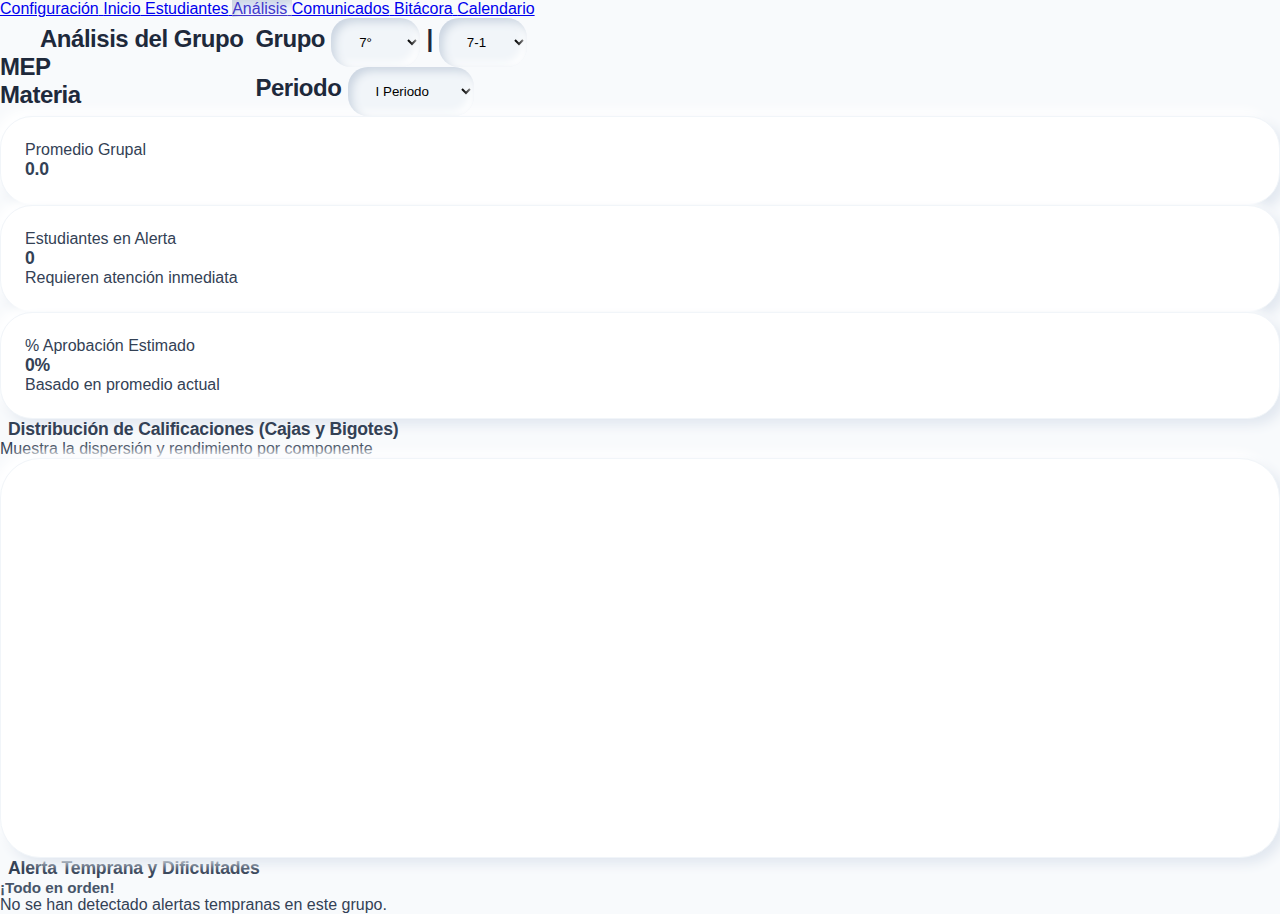
<file: analisis.html>
<!DOCTYPE html>
<html lang="es">

<head>
    <meta charset="UTF-8">
    <meta name="viewport" content="width=device-width, initial-scale=1.0">
    <title>Análisis de Progreso - Registro 2026</title>
    <script src="https://cdn.tailwindcss.com"></script>
    <script src="https://unpkg.com/lucide@latest"></script>
    <script src="https://cdn.jsdelivr.net/npm/chart.js"></script>
    <script src="https://cdn.jsdelivr.net/npm/@sgratzl/chartjs-chart-boxplot@3.10.0/build/index.umd.min.js"></script>
    <link rel="stylesheet" href="styles.css">
    <link rel="manifest" href="manifest.json">
    <link rel="icon" type="image/png" href="icon-192.png">
    <link rel="apple-touch-icon" href="icon-512.png">
    <meta name="theme-color" content="#6366f1">
    <style>
        .page-analisis .nav-active {
            background: var(--primary-light);
            color: var(--primary-vibrant);
            box-shadow: var(--nm-shadow-in);
        }

        .stat-card {
            background: white;
            padding: 1.5rem;
            border-radius: 2rem;
            border: 1px solid #f1f5f9;
            box-shadow: var(--nm-shadow-out);
            transition: all 0.3s ease;
        }

        .stat-card:hover {
            transform: translateY(-5px);
            box-shadow: 0 20px 25px -5px rgb(0 0 0 / 0.1), 0 8px 10px -6px rgb(0 0 0 / 0.1);
        }

        .chart-container {
            background: white;
            padding: 2rem;
            border-radius: 2.5rem;
            border: 1px solid #f1f5f9;
            box-shadow: var(--nm-shadow-out);
            position: relative;
            height: 400px;
        }

        .alert-card {
            display: flex;
            align-items: center;
            gap: 1.5rem;
            padding: 1.25rem;
            border-radius: 1.5rem;
            margin-bottom: 1rem;
            transition: all 0.2s ease;
        }

        .alert-red {
            background: #fef2f2;
            border: 1px solid #fee2e2;
        }

        .alert-yellow {
            background: #fffbeb;
            border: 1px solid #fef3c7;
        }

        .badge {
            padding: 0.25rem 0.75rem;
            border-radius: 9999px;
            font-size: 0.65rem;
            font-weight: 800;
            text-transform: uppercase;
            letter-spacing: 0.05em;
        }

        .badge-red {
            background: #fee2e2;
            color: #ef4444;
        }

        .badge-yellow {
            background: #fef3c7;
            color: #f59e0b;
        }

        .badge-blue {
            background: #dbeafe;
            color: #3b82f6;
        }
    </style>
</head>

<body class="flex min-h-screen page-analisis">
    <button class="sidebar-toggle no-print" onclick="toggleSidebar()">
        <i data-lucide="menu"></i>
    </button>

    <aside
        class="w-20 hover:w-64 bg-white border-r border-slate-100 transition-all duration-300 flex flex-col h-screen sticky top-0 z-40 overflow-hidden group">
        <div class="flex flex-col gap-3 p-4 mt-6">
            <a href="config.html"
                class="flex items-center gap-4 p-3 rounded-2xl text-slate-400 hover:bg-slate-50 transition-all">
                <i data-lucide="settings"></i>
                <span
                    class="opacity-0 group-hover:opacity-100 transition-opacity font-medium text-sm">Configuración</span>
            </a>
            <a href="index.html"
                class="flex items-center gap-4 p-3 rounded-2xl hover:bg-slate-50 text-slate-400 transition-all">
                <i data-lucide="layout-dashboard"></i>
                <span class="opacity-0 group-hover:opacity-100 transition-opacity font-medium text-sm">Inicio</span>
            </a>
            <a href="estudiantes.html"
                class="flex items-center gap-4 p-3 rounded-2xl text-slate-400 hover:bg-slate-50 transition-all">
                <i data-lucide="users"></i>
                <span
                    class="opacity-0 group-hover:opacity-100 transition-opacity font-medium text-sm">Estudiantes</span>
            </a>
            <a href="analisis.html" class="flex items-center gap-4 p-3 rounded-2xl nav-active">
                <i data-lucide="bar-chart-3"></i>
                <span class="opacity-0 group-hover:opacity-100 transition-opacity font-medium text-sm">Análisis</span>
            </a>
            <a href="comunicados.html"
                class="flex items-center gap-4 p-3 rounded-2xl text-slate-400 hover:bg-slate-50 transition-all">
                <i data-lucide="message-square"></i>
                <span
                    class="opacity-0 group-hover:opacity-100 transition-opacity font-medium text-sm">Comunicados</span>
            </a>
            <a href="bitacora.html"
                class="flex items-center gap-4 p-3 rounded-2xl text-slate-400 hover:bg-slate-50 transition-all">
                <i data-lucide="book-open"></i>
                <span class="opacity-0 group-hover:opacity-100 transition-opacity font-medium text-sm">Bitácora</span>
            </a>
            <a href="calendario.html"
                class="flex items-center gap-4 p-3 rounded-2xl text-slate-400 hover:bg-slate-50 transition-all">
                <i data-lucide="calendar"></i>
                <span class="opacity-0 group-hover:opacity-100 transition-opacity font-medium text-sm">Calendario</span>
            </a>
        </div>
    </aside>

    <main class="flex-1 p-10">
        <header class="page-title mb-12 flex items-center justify-between border-b border-slate-100 pb-6 uppercase">
            <div>
                <h1><i data-lucide="bar-chart-3" class="title-icon"></i> Análisis del Grupo</h1>
                <div class="flex gap-4 mt-1">
                    <p class="text-[9px] font-black text-slate-400 uppercase tracking-widest flex items-center gap-1">
                        <i data-lucide="home" class="w-3 h-3" style="color: var(--primary-vibrant);"></i> <span
                            id="info-inst">---</span>
                    </p>
                    <p class="text-[9px] font-black text-slate-400 uppercase tracking-widest flex items-center gap-1">
                        <i data-lucide="bookmark" class="w-3 h-3" style="color: var(--primary-vibrant);"></i> <span
                            id="info-subject">---</span>
                    </p>
                </div>
            </div>
            <div class="flex items-center gap-3 bg-white px-4 py-1.5 rounded-full border border-slate-100 shadow-sm">
                <div class="flex items-center gap-2">
                    <span class="text-[8px] font-black text-slate-300 uppercase tracking-widest">Grupo</span>
                    <select id="level-select" onchange="updateSectionSelector()"
                        class="text-xs font-bold text-slate-600 outline-none">
                        <option value="7">7°</option>
                        <option value="8">8°</option>
                        <option value="9">9°</option>
                        <option value="10">10°</option>
                        <option value="11">11°</option>
                    </select>
                    <span class="text-slate-200">|</span>
                    <select id="section-select" onchange="loadStats()"
                        class="text-xs font-bold text-slate-600 outline-none"></select>
                </div>
                <span class="w-px h-4 bg-slate-100 mx-1"></span>
                <div class="flex items-center gap-2">
                    <span class="text-[8px] font-black text-slate-300 uppercase tracking-widest">Periodo</span>
                    <select id="period-select" onchange="loadStats()"
                        class="text-xs font-bold text-blue-500 outline-none bg-transparent">
                        <option value="1">I Periodo</option>
                        <option value="2">II Periodo</option>
                    </select>
                </div>
            </div>
        </header>

        <!-- Summary Stats -->
        <div class="grid grid-cols-1 md:grid-cols-3 gap-8 mb-12">
            <div class="stat-card flex flex-col items-center">
                <span class="text-[10px] font-black text-slate-400 uppercase tracking-widest mb-2">Promedio
                    Grupal</span>
                <h2 id="avg-grade" class="text-4xl font-black text-slate-800">0.0</h2>
                <div class="w-full h-1.5 bg-slate-100 rounded-full mt-4 overflow-hidden">
                    <div id="avg-progress" class="h-full bg-blue-500 transition-all duration-1000" style="width: 0%">
                    </div>
                </div>
            </div>
            <div class="stat-card flex flex-col items-center">
                <span class="text-[10px] font-black text-slate-400 uppercase tracking-widest mb-2">Estudiantes en
                    Alerta</span>
                <h2 id="alert-count" class="text-4xl font-black text-rose-500">0</h2>
                <p class="text-[9px] font-bold text-slate-400 mt-2 uppercase">Requieren atención inmediata</p>
            </div>
            <div class="stat-card flex flex-col items-center">
                <span class="text-[10px] font-black text-slate-400 uppercase tracking-widest mb-2">% Aprobación
                    Estimado</span>
                <h2 id="passing-rate" class="text-4xl font-black text-emerald-500">0%</h2>
                <p class="text-[9px] font-bold text-slate-400 mt-2 uppercase">Basado en promedio actual</p>
            </div>
        </div>

        <!-- Box Plot Section -->
        <div class="mb-12">
            <div class="flex items-center justify-between mb-6">
                <h2 class="text-lg font-black text-slate-800 uppercase tracking-tight flex items-center gap-2">
                    <i data-lucide="box" class="text-indigo-500"></i> Distribución de Calificaciones (Cajas y Bigotes)
                </h2>
                <p class="text-[10px] font-bold text-slate-400 uppercase italic">Muestra la dispersión y rendimiento por
                    componente</p>
            </div>
            <div class="chart-container">
                <canvas id="boxplot-canvas"></canvas>
            </div>
        </div>

        <!-- Early Warning List -->
        <div>
            <div class="flex items-center justify-between mb-6">
                <h2 class="text-lg font-black text-slate-800 uppercase tracking-tight flex items-center gap-2">
                    <i data-lucide="alert-triangle" class="text-rose-500"></i> Alerta Temprana y Dificultades
                </h2>
            </div>
            <div id="alerts-container" class="grid grid-cols-1 lg:grid-cols-2 gap-6">
                <!-- Dynamic alerts -->
            </div>
            <div id="no-alerts" class="hidden text-center py-20 bg-emerald-50 rounded-[3rem] border border-emerald-100">
                <i data-lucide="check-circle-2" class="w-16 h-16 text-emerald-500 mx-auto mb-4"></i>
                <h3 class="text-emerald-800 font-bold">¡Todo en orden!</h3>
                <p class="text-emerald-600 text-xs">No se han detectado alertas tempranas en este grupo.</p>
            </div>
        </div>
    </main>

    <script>
        let state = JSON.parse(localStorage.getItem('academicApp_2026_data')) || {};
        let boxChart = null;

        function init() {
            initSelectors();
            loadStats();
        }

        function initSelectors() {
            const savedLevel = localStorage.getItem('temp_current_level');
            const savedSection = localStorage.getItem('temp_current_section');

            if (savedLevel) document.getElementById('level-select').value = savedLevel;

            updateSectionSelector(savedSection);

            if (state.settings?.currentPeriod) {
                document.getElementById('period-select').value = state.settings.currentPeriod;
            }
        }

        function updateSectionSelector(sectionToSelect) {
            const level = document.getElementById('level-select').value;
            const sectionSelect = document.getElementById('section-select');
            const definedGroups = state.groups || [];
            const filtered = definedGroups.filter(g => g.startsWith(level + '-')).map(g => g.split('-')[1]);

            if (filtered.length > 0) {
                sectionSelect.innerHTML = filtered.map(sec => `<option value="${sec}">${level}-${sec}</option>`).join('');
                if (sectionToSelect && filtered.includes(sectionToSelect)) {
                    sectionSelect.value = sectionToSelect;
                }
            } else {
                sectionSelect.innerHTML = `<option value="1">${level}-1</option>`;
            }
            loadStats();
        }

        function loadStats() {
            const level = document.getElementById('level-select').value;
            const section = document.getElementById('section-select').value;
            const period = document.getElementById('period-select').value;

            document.getElementById('info-inst').innerText = state.admin?.institution || 'MEP';
            document.getElementById('info-subject').innerText = state.admin?.subject || 'Materia';

            localStorage.setItem('temp_current_level', level);
            localStorage.setItem('temp_current_section', section);

            const students = (state.students?.[level] || []).filter(s => s.section === section);

            if (students.length === 0) {
                renderEmpty();
                return;
            }

            processData(students, period, level, section);
            lucide.createIcons();
        }

        function renderEmpty() {
            document.getElementById('avg-grade').innerText = "0.0";
            document.getElementById('avg-progress').style.width = "0%";
            document.getElementById('alert-count').innerText = "0";
            document.getElementById('passing-rate').innerText = "0%";
            document.getElementById('alerts-container').innerHTML = "";
            document.getElementById('no-alerts').classList.remove('hidden');
            if (boxChart) boxChart.destroy();
        }

        function processData(students, period, level, section) {
            // Percentages
            const p = state.settings?.percentages || {
                iiiCiclo: { coti: 45, test: 40, task: 10, att: 5 },
                diversificado: { coti: 35, test: 50, task: 10, att: 5 }
            };
            const cycle = (parseInt(level) >= 10) ? p.diversificado : p.iiiCiclo;

            const studentStats = students.map(student => {
                const sId = student.id;

                // Cotidiano
                const acts = Object.values(state.activities || {}).filter(a => a.level === level && a.section === section && a.period === period);
                let cotiScore = 0;
                let cotiTotalMax = 0;
                acts.forEach(a => {
                    let totalPts = 0;
                    let maxInds = 0;
                    a.skills.forEach((skill, skIdx) => {
                        skill.indicators.forEach((ind, inIdx) => {
                            maxInds += 3;
                            let best = 0;
                            a.dates.forEach(d => {
                                const s = state.evaluations?.[a.id]?.[d]?.[sId]?.scores?.[`${skIdx}-${inIdx}`] || 0;
                                if (s > best) best = s;
                            });
                            totalPts += best;
                        });
                    });
                    if (maxInds > 0) {
                        const actNote = (totalPts * 100) / maxInds;
                        cotiScore += actNote;
                        cotiTotalMax += 100;
                    }
                });
                const cotiFinalNote = cotiTotalMax > 0 ? (cotiScore / cotiTotalMax) * 100 : 0;

                // Pruebas
                const tests = Object.values(state.tests || {}).filter(t => t.level === level && t.section === section && t.period === period);
                let testSumPerc = 0;
                let testMaxPercAvailable = 0;
                tests.forEach(t => {
                    const ev = state.test_evals?.[t.id]?.[sId] || { pts: 0, sig: false, sigPts: t.points, sigPerc: t.percent };
                    const maxPts = ev.sig ? ev.sigPts : t.points;
                    const maxP = ev.sig ? ev.sigPerc : t.percent;
                    const nota = maxPts > 0 ? (ev.pts * 100 / maxPts) : 0;
                    testSumPerc += (nota * maxP / 100);
                    testMaxPercAvailable += maxP;
                });
                const testFinalNote = testMaxPercAvailable > 0 ? (testSumPerc / testMaxPercAvailable) * 100 : 0;

                // Tareas
                const tasks = Object.values(state.tasks || {}).filter(a => a.level === level && a.section === section && a.period === period);
                let taskSumPts = 0;
                let taskMaxPossible = 0;
                tasks.forEach(a => {
                    a.skills.forEach((sk, skIdx) => sk.indicators.forEach((ind, iIdx) => {
                        taskMaxPossible += 3;
                        let best = 0;
                        a.dates.forEach(d => {
                            const s = state.task_evaluations?.[a.id]?.[d]?.[sId]?.scores?.[`${skIdx}-${iIdx}`] || 0;
                            if (s > best) best = s;
                        });
                        taskSumPts += best;
                    }));
                });
                const taskFinalNote = taskMaxPossible > 0 ? (taskSumPts * 100) / taskMaxPossible : 0;

                // Asistencia
                const attData = state.attendance?.[period] || {};
                let totalLecciones = 0;
                let ausenciasInjustificadas = 0;
                Object.entries(attData).forEach(([date, dayData]) => {
                    // Solo si hay estudiantes del grupo registrados ese día
                    const groupInDay = Object.values(dayData).some(r => {
                        const st = students.find(ss => ss.id === r.studentId);
                        return !!st;
                    });

                    if (dayData[sId]) {
                        totalLecciones += dayData[sId].lessons || 0;
                        if (dayData[sId].status === 'AI') ausenciasInjustificadas += dayData[sId].lessons || 0;
                    }
                });
                // Nota asistencia: (1 - AI/Total) * 100
                const attFinalNote = totalLecciones > 0 ? Math.max(0, (1 - ausenciasInjustificadas / totalLecciones) * 100) : 100;

                // Overall Estimation
                const overall = (cotiFinalNote * cycle.coti / 100) +
                    (testFinalNote * cycle.test / 100) +
                    (taskFinalNote * cycle.task / 100) +
                    (attFinalNote * cycle.att / 100);

                return {
                    id: sId,
                    name: student.name,
                    coti: cotiFinalNote,
                    test: testFinalNote,
                    task: taskFinalNote,
                    att: attFinalNote,
                    overall: overall
                };
            });

            // Calculate Box Plot Data
            const labels = ['Cotidiano', 'Pruebas', 'Tareas', 'Asistencia'];
            const chartData = [
                studentStats.map(s => s.coti),
                studentStats.map(s => s.test),
                studentStats.map(s => s.task),
                studentStats.map(s => s.att)
            ];

            renderChart(labels, chartData);

            // Summary Stats
            const groupAvg = studentStats.reduce((acc, s) => acc + s.overall, 0) / studentStats.length;
            document.getElementById('avg-grade').innerText = groupAvg.toFixed(1);
            document.getElementById('avg-progress').style.width = groupAvg + "%";

            const passingStudents = studentStats.filter(s => s.overall >= 65).length; // MEP threshold is usually 65 or 70
            const passingRate = (passingStudents / studentStats.length) * 100;
            document.getElementById('passing-rate').innerText = Math.round(passingRate) + "%";

            // Alerts
            identifyAlerts(students, studentStats);
        }

        function renderChart(labels, data) {
            const ctx = document.getElementById('boxplot-canvas').getContext('2d');

            if (boxChart) boxChart.destroy();

            boxChart = new Chart(ctx, {
                type: 'boxplot',
                data: {
                    labels: labels,
                    datasets: [{
                        label: 'Calificaciones',
                        backgroundColor: 'rgba(99, 102, 241, 0.2)',
                        borderColor: '#6366f1',
                        borderWidth: 2,
                        outlierColor: '#999999',
                        padding: 10,
                        itemRadius: 2,
                        data: data
                    }]
                },
                options: {
                    responsive: true,
                    maintainAspectRatio: false,
                    scales: {
                        y: {
                            beginAtZero: true,
                            max: 100,
                            title: {
                                display: true,
                                text: 'Nota'
                            }
                        }
                    },
                    plugins: {
                        legend: { display: false }
                    }
                }
            });
        }

        function identifyAlerts(students, stats) {
            const alertsContainer = document.getElementById('alerts-container');
            const noAlerts = document.getElementById('no-alerts');
            alertsContainer.innerHTML = "";
            let alertCount = 0;

            stats.forEach(s => {
                const studentData = students.find(ss => ss.id === s.id);
                const comms = (state.commHistory?.[s.id] || []);
                const redComms = comms.filter(c => c.type === 'Rojo').length;
                const yellowComms = comms.filter(c => c.type === 'Amarillo').length;

                let reasons = [];
                let severity = '';

                if (redComms > 0) {
                    reasons.push(`${redComms} Comunicado(s) Rojo(s)`);
                    severity = 'red';
                }
                if (yellowComms >= 2) {
                    reasons.push(`${yellowComms} Comunicados Amarillos`);
                    if (!severity) severity = 'yellow';
                }
                if (s.overall < 60) {
                    reasons.push(`Promedio bajo (${s.overall.toFixed(1)})`);
                    severity = 'red';
                } else if (s.overall < 70) {
                    reasons.push(`Promedio en riesgo (${s.overall.toFixed(1)})`);
                    if (!severity) severity = 'yellow';
                }

                // Check for specific component failure
                if (s.test < 60) reasons.push('Bajo rendimiento en Pruebas');
                if (s.att < 80) reasons.push('Alta tasa de ausentismo');

                if (reasons.length > 0) {
                    alertCount++;
                    const card = document.createElement('div');
                    card.className = `alert-card ${severity === 'red' ? 'alert-red' : 'alert-yellow'}`;

                    card.innerHTML = `
                        <div class="flex-shrink-0 w-12 h-12 rounded-2xl flex items-center justify-center ${severity === 'red' ? 'bg-red-100 text-red-500' : 'bg-amber-100 text-amber-500'}">
                            <i data-lucide="${severity === 'red' ? 'alert-circle' : 'alert-triangle'}"></i>
                        </div>
                        <div class="flex-1">
                            <h3 class="font-bold text-slate-800 text-sm">${s.name}</h3>
                            <div class="flex flex-wrap gap-2 mt-2">
                                ${reasons.map(r => `<span class="badge ${severity === 'red' ? 'badge-red' : 'badge-yellow'}">${r}</span>`).join('')}
                            </div>
                        </div>
                        <button onclick="location.href='reporte-individual.html?id=${s.id}'" class="p-2 hover:bg-white rounded-xl transition-all text-slate-400 hover:text-indigo-500" title="Ver Detalle">
                            <i data-lucide="chevron-right"></i>
                        </button>
                    `;
                    alertsContainer.appendChild(card);
                }
            });

            document.getElementById('alert-count').innerText = alertCount;
            if (alertCount === 0) {
                noAlerts.classList.remove('hidden');
            } else {
                noAlerts.classList.add('hidden');
            }
        }

        function toggleSidebar() {
            document.body.classList.toggle('sidebar-expanded');
        }

        document.addEventListener('DOMContentLoaded', init);
    </script>
</body>

</html>
</file>
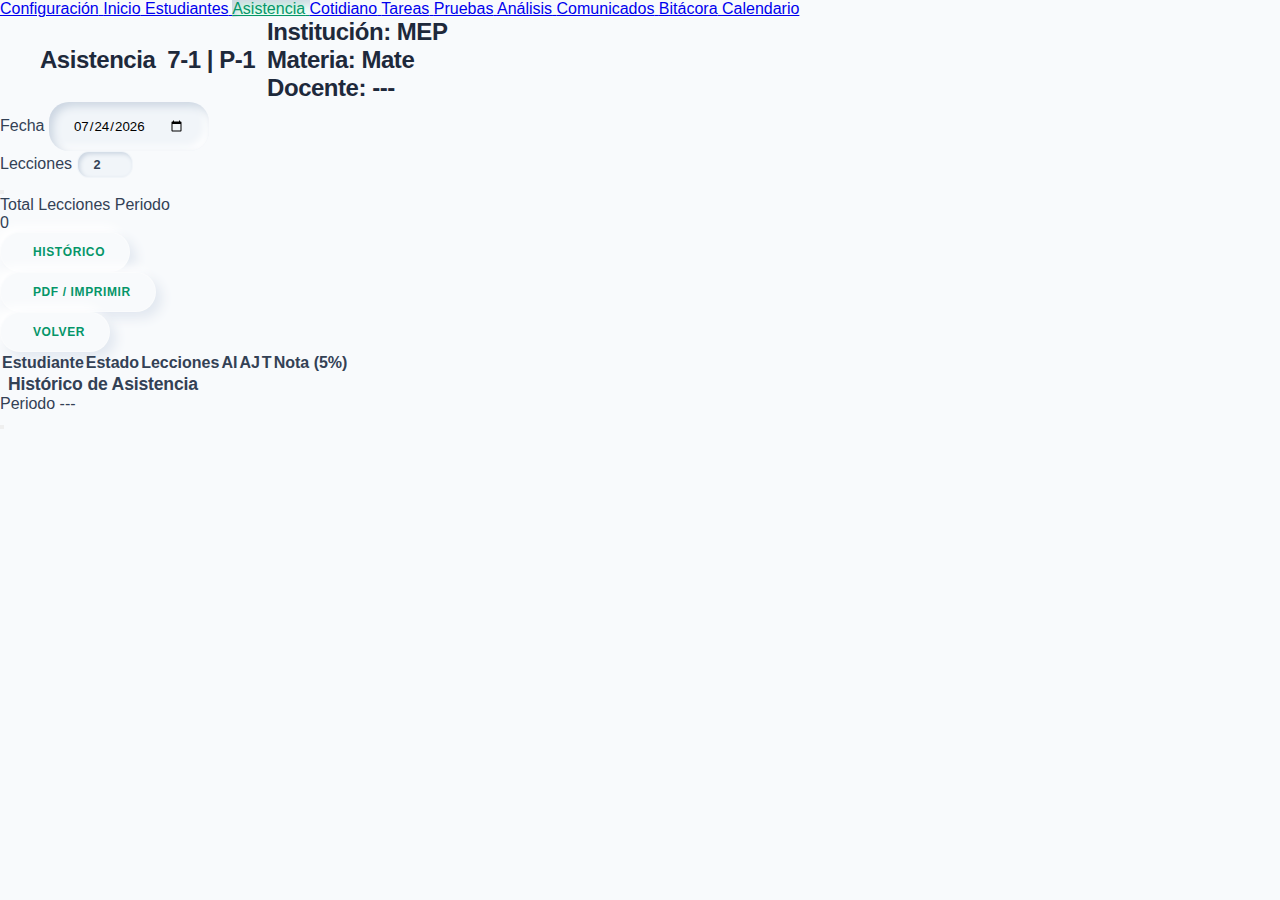
<file: asistencia.html>
<!DOCTYPE html>
<html lang="es">

<head>
    <meta charset="UTF-8">
    <meta name="viewport" content="width=device-width, initial-scale=1.0">
    <title>Asistencia - Registro 2026</title>
    <script src="https://cdn.tailwindcss.com"></script>
    <script src="https://unpkg.com/lucide@latest"></script>
    <link rel="stylesheet" href="styles.css">
    <link rel="manifest" href="manifest.json">
    <link rel="icon" type="image/png" href="icon-192.png">
    <link rel="apple-touch-icon" href="icon-512.png">
    <meta name="theme-color" content="#10b981">
    <style>
        .page-asistencia .nav-active {
            background: var(--primary-light);
            color: var(--primary-vibrant);
            box-shadow: var(--nm-shadow-in);
        }

        .btn-status {
            padding: 0.5rem 1rem;
            border-radius: 1rem;
            font-size: 0.75rem;
            font-weight: 800;
            transition: all 0.3s;
            border: 1px solid transparent;
            box-shadow: var(--nm-shadow-out);
        }

        .active-p {
            background: #f0fdf4;
            color: #16a34a;
            border-color: #dcfce7;
            box-shadow: var(--nm-shadow-in);
        }

        .active-ai {
            background: #fef2f2;
            color: #ef4444;
            border-color: #fee2e2;
            box-shadow: var(--nm-shadow-in);
        }

        .active-aj {
            background: #f0f9ff;
            color: #0ea5e9;
            border-color: #e0f2fe;
            box-shadow: var(--nm-shadow-in);
        }

        .active-t {
            background: #fffbeb;
            color: #d97706;
            border-color: #fef3c7;
            box-shadow: var(--nm-shadow-in);
        }

        .inactive {
            background: #f8fafc;
            color: #94a3b8;
            border-color: #f1f5f9;
        }

        /* Override global input styles for small lesson inputs */
        .input-lesson-small {
            width: 3.5rem !important;
            padding: 0.3rem 0.5rem !important;
            height: auto !important;
            text-align: center !important;
            font-size: 0.8rem !important;
            font-weight: 900 !important;
            background: #f1f5f9 !important;
            box-shadow: inset 2px 2px 4px #cbd5e1 !important;
            border-radius: 0.75rem !important;
            color: #334155 !important;
            border: 1px solid transparent !important;
        }

        .input-lesson-small:focus {
            background: #ffffff !important;
            border-color: var(--primary-color) !important;
            box-shadow: var(--nm-shadow-out) !important;
        }
    </style>
</head>

<body class="flex min-h-screen page-asistencia">
    <button class="sidebar-toggle no-print" onclick="toggleSidebar()">
        <i data-lucide="menu"></i>
    </button>
    <aside
        class="w-20 hover:w-64 bg-white border-r border-slate-100 transition-all duration-300 flex flex-col h-screen sticky top-0 z-40 overflow-hidden group">
        <div class="flex flex-col gap-3 p-4 mt-6">
            <a href="config.html"
                class="flex items-center gap-4 p-3 rounded-2xl text-slate-400 hover:bg-slate-50 transition-all">
                <i data-lucide="settings"></i>
                <span
                    class="opacity-0 group-hover:opacity-100 transition-opacity font-medium text-sm">Configuración</span>
            </a>
            <a href="index.html"
                class="flex items-center gap-4 p-3 rounded-2xl hover:bg-slate-50 text-slate-400 transition-all">
                <i data-lucide="layout-dashboard"></i>
                <span class="opacity-0 group-hover:opacity-100 transition-opacity font-medium text-sm">Inicio</span>
            </a>
            <a href="estudiantes.html"
                class="flex items-center gap-4 p-3 rounded-2xl text-slate-400 hover:bg-slate-50 transition-all">
                <i data-lucide="users"></i>
                <span
                    class="opacity-0 group-hover:opacity-100 transition-opacity font-medium text-sm">Estudiantes</span>
            </a>
            <a href="asistencia.html" class="flex items-center gap-4 p-3 rounded-2xl nav-active transition-all">
                <i data-lucide="calendar-check"></i>
                <span class="opacity-0 group-hover:opacity-100 transition-opacity font-medium text-sm">Asistencia</span>
            </a>
            <a href="cotidiano.html"
                class="flex items-center gap-4 p-3 rounded-2xl text-slate-400 hover:bg-slate-50 transition-all">
                <i data-lucide="clipboard-list"></i>
                <span class="opacity-0 group-hover:opacity-100 transition-opacity font-medium text-sm">Cotidiano</span>
            </a>
            <a href="tareas.html"
                class="flex items-center gap-4 p-3 rounded-2xl text-slate-400 hover:bg-slate-50 transition-all">
                <i data-lucide="book"></i>
                <span class="opacity-0 group-hover:opacity-100 transition-opacity font-medium text-sm">Tareas</span>
            </a>
            <a href="pruebas.html"
                class="flex items-center gap-4 p-3 rounded-2xl text-slate-400 hover:bg-slate-50 transition-all">
                <i data-lucide="file-text"></i>
                <span class="opacity-0 group-hover:opacity-100 transition-opacity font-medium text-sm">Pruebas</span>
            </a>
            <a href="analisis.html"
                class="flex items-center gap-4 p-3 rounded-2xl text-slate-400 hover:bg-slate-50 transition-all">
                <i data-lucide="bar-chart-3"></i>
                <span class="opacity-0 group-hover:opacity-100 transition-opacity font-medium text-sm">Análisis</span>
            </a>
            <a href="comunicados.html"
                class="flex items-center gap-4 p-3 rounded-2xl text-slate-400 hover:bg-slate-50 transition-all">
                <i data-lucide="message-square"></i>
                <span
                    class="opacity-0 group-hover:opacity-100 transition-opacity font-medium text-sm">Comunicados</span>
            </a>
            <a href="bitacora.html"
                class="flex items-center gap-4 p-3 rounded-2xl text-slate-400 hover:bg-slate-50 transition-all">
                <i data-lucide="book-open"></i>
                <span class="opacity-0 group-hover:opacity-100 transition-opacity font-medium text-sm">Bitácora</span>
            </a>
            <a href="calendario.html"
                class="flex items-center gap-4 p-3 rounded-2xl text-slate-400 hover:bg-slate-50 transition-all">
                <i data-lucide="calendar"></i>
                <span class="opacity-0 group-hover:opacity-100 transition-opacity font-medium text-sm">Calendario</span>
            </a>
        </div>
    </aside>

    <main class="flex-1 p-8">
        <header class="page-title mb-8 flex items-center justify-between border-b border-slate-100 pb-6 uppercase">
            <h1><i data-lucide="clock" class="title-icon icon-vibrant"></i> Asistencia</h1>
            <div
                class="flex items-center gap-3 bg-white px-4 py-1.5 rounded-full border border-slate-100 shadow-sm text-xs font-bold text-slate-600">
                <span id="display-group">---</span> <span class="text-slate-200">|</span> <span id="display-period"
                    class="text-blue-500">P-I</span>
            </div>
            <div class="flex items-center gap-6 text-[10px] font-medium text-slate-400">
                <p>Institución: <span class="text-slate-600 font-bold" id="info-inst">---</span></p>
                <p>Materia: <span class="text-slate-600 font-bold" id="info-subject">---</span></p>
                <p>Docente: <span class="text-slate-600 font-bold" id="info-teacher">---</span></p>
            </div>
        </header>

        <div class="flex flex-wrap items-center justify-between gap-4 mb-8">
            <div class="flex items-center gap-4 bg-white p-4 rounded-[1.5rem] border border-slate-100 shadow-sm">
                <div>
                    <label class="text-[9px] font-black text-slate-300 uppercase block mb-1">Fecha</label>
                    <input type="date" id="att-date" class="text-sm font-bold text-slate-600 outline-none"
                        onchange="renderAttendance()">
                </div>
                <div class="w-px h-8 bg-slate-100"></div>
                <div>
                    <label class="text-[9px] font-black text-slate-300 uppercase block mb-1">Lecciones</label>
                    <input type="number" id="day-lessons" value="2" class="input-lesson-small"
                        onchange="updateAllLessons()">
                </div>
                <button onclick="deleteDate()" class="p-2 text-slate-300 hover:text-red-400 transition-all"><i
                        data-lucide="trash-2" class="w-4 h-4"></i></button>
            </div>

            <div class="bg-blue-50 border border-blue-100 p-4 rounded-[1.5rem] text-center px-8">
                <p class="text-[9px] font-black text-blue-400 uppercase tracking-widest">Total Lecciones Periodo</p>
                <p class="text-xl font-black text-blue-600" id="total-lessons-period">0</p>
            </div>

            <div class="flex gap-4">
                <button onclick="showHistory()" class="btn-nm">
                    <i data-lucide="clock" class="w-4 h-4 icon-vibrant"></i> Histórico
                </button>
                <button onclick="downloadPDF()" class="btn-nm">
                    <i data-lucide="printer" class="w-4 h-4 icon-vibrant"></i> PDF / Imprimir
                </button>
                <button onclick="location.href='index.html'" class="btn-nm">
                    <i data-lucide="arrow-left" class="w-4 h-4 icon-vibrant"></i> Volver
                </button>
            </div>
        </div>

        <div class="bg-white rounded-[2rem] border border-slate-100 overflow-hidden shadow-sm">
            <table class="w-full text-left">
                <thead class="bg-slate-50 text-[9px] font-black text-slate-400 uppercase tracking-[0.15em]">
                    <tr>
                        <th class="p-5">Estudiante</th>
                        <th class="p-5 text-center">Estado</th>
                        <th class="p-5 text-center">Lecciones</th>
                        <th class="p-5 text-center bg-slate-100/30">AI</th>
                        <th class="p-5 text-center bg-slate-100/30">AJ</th>
                        <th class="p-5 text-center bg-slate-100/30">T</th>
                        <th class="p-5 text-right pr-10 text-blue-500">Nota (5%)</th>
                    </tr>
                </thead>
                <tbody id="att-body"></tbody>
            </table>
        </div>
    </main>

    <script>
        // Recuperamos el estado global y las variables de navegación
        let state = JSON.parse(localStorage.getItem('academicApp_2026_data')) || { students: {}, attendance: {}, admin: {}, settings: {} };
        const lvl = localStorage.getItem('temp_current_level') || '7';
        const sec = localStorage.getItem('temp_current_section') || '1';
        const period = state.settings?.currentPeriod || '1';

        // Inicialización de la página
        function init() {
            document.getElementById('att-date').valueAsDate = new Date();
            document.getElementById('display-group').innerText = `${lvl}-${sec}`;
            document.getElementById('display-period').innerText = `P-${period}`;
            document.getElementById('info-inst').innerText = state.admin?.institution || 'MEP';
            document.getElementById('info-subject').innerText = state.admin?.subject || 'Mate';
            document.getElementById('info-teacher').innerText = state.admin?.name || '---';

            renderAttendance();
            lucide.createIcons();
        }

        // Renderizado de la lista con cálculos en tiempo real
        function renderAttendance() {
            const date = document.getElementById('att-date').value;
            const students = (state.students[lvl] || []).filter(s => s.section === sec).sort((a, b) => a.name.localeCompare(b.name));
            const tbody = document.getElementById('att-body');

            // Sincronizar el input global de lecciones
            const periodData = state.attendance?.[period]?.[date] || {};
            const groupStudentIds = new Set(students.map(s => s.id));
            const records = Object.entries(periodData)
                .filter(([id, _]) => groupStudentIds.has(id))
                .map(([_, r]) => r);

            const dateConfig = state.attendance?.[period]?.[date]?.["_group_" + lvl + "_" + sec] || {};
            if (dateConfig.dayLessons) {
                document.getElementById('day-lessons').value = dateConfig.dayLessons;
            } else if (records.length > 0) {
                const dailyMax = Math.max(...records.map(r => r.lessons || 0), 0);
                document.getElementById('day-lessons').value = dailyMax;
            }

            const dayLec = parseInt(document.getElementById('day-lessons').value) || 2;

            // Sumatoria total de lecciones dadas en el periodo (filtrado por grupo)
            const totalLecPeriodo = calculateTotalLessons();
            document.getElementById('total-lessons-period').innerText = totalLecPeriodo;

            tbody.innerHTML = students.map(s => {
                // Obtenemos el registro de hoy o creamos uno por defecto (Presente)
                const todayRecord = getRecord(s.id, date) || { status: 'P', lessons: dayLec };
                const stats = calculateStats(s.id);
                const grade = calculateGrade(stats.ai, stats.t, totalLecPeriodo);

                return `
        <tr class="border-t border-slate-50 group hover:bg-slate-50/30 transition-all">
            <td class="p-5 font-bold text-slate-700 text-sm">${s.name}</td>
            <td class="p-5">
                <div class="flex justify-center gap-1">
                    <button onclick="setStatus('${s.id}', 'P')" class="btn-status ${todayRecord.status === 'P' ? 'active-p' : 'inactive'}">P</button>
                    <button onclick="setStatus('${s.id}', 'AI')" class="btn-status ${todayRecord.status === 'AI' ? 'active-ai' : 'inactive'}">AI</button>
                    <button onclick="setStatus('${s.id}', 'AJ')" class="btn-status ${todayRecord.status === 'AJ' ? 'active-aj' : 'inactive'}">AJ</button>
                    <button onclick="setStatus('${s.id}', 'T')" class="btn-status ${todayRecord.status === 'T' ? 'active-t' : 'inactive'}">T</button>
                </div>
            </td>
            <td class="p-5 text-center">
                <input type="number" value="${todayRecord.lessons}" 
                       class="input-lesson-small" 
                       onchange="updateLec('${s.id}', this.value)">
            </td>
            <td class="p-5 text-center font-bold text-red-400 bg-slate-50/30">${stats.ai}</td>
            <td class="p-5 text-center font-bold text-blue-400 bg-slate-50/30">${stats.aj}</td>
            <td class="p-5 text-center font-bold text-amber-500 bg-slate-50/30">${stats.t}</td>
            <td class="p-5 text-right pr-10 font-black text-blue-500 text-base">${grade}%</td>
        </tr>`;
            }).join('');
            lucide.createIcons();
        }

        // Guardar el estado (P, AI, AJ, T)
        function setStatus(studentId, newStatus) {
            const date = document.getElementById('att-date').value;
            const dayLec = parseInt(document.getElementById('day-lessons').value) || 0;

            if (!state.attendance) state.attendance = {};
            if (!state.attendance[period]) state.attendance[period] = {};
            if (!state.attendance[period][date]) state.attendance[period][date] = {};

            // Guardar configuración de lecciones del día para el grupo
            if (!state.attendance[period][date]["_group_" + lvl + "_" + sec]) {
                state.attendance[period][date]["_group_" + lvl + "_" + sec] = { dayLessons: dayLec };
            }

            let lessons = dayLec;

            // Si es tardía, por defecto es 1, pero validamos que no supere el día
            if (newStatus === 'T') {
                lessons = dayLec >= 1 ? 1 : 0;
            } else if (newStatus === 'P') {
                lessons = dayLec;
            }

            state.attendance[period][date][studentId] = { status: newStatus, lessons: lessons };
            save();
        }

        // Actualizar lecciones manuales
        function updateLec(studentId, value) {
            const date = document.getElementById('att-date').value;
            const dayLec = parseInt(document.getElementById('day-lessons').value) || 0;
            let newValue = parseInt(value);

            // Validación de seguridad: no puede ser mayor que las lecciones del día
            if (newValue > dayLec) {
                alert(`No se pueden asignar ${newValue} lecciones porque el máximo para hoy es ${dayLec}.`);
                newValue = dayLec;
            }

            if (state.attendance?.[period]?.[date]?.[studentId]) {
                state.attendance[period][date][studentId].lessons = newValue;
                save();
            }
        }

        // Cálculo de sumatorias AI, AJ, T del periodo
        function calculateStats(studentId) {
            let ai = 0, aj = 0, t = 0;
            const periodData = state.attendance?.[period] || {};

            for (const date in periodData) {
                const record = periodData[date][studentId];
                if (record) {
                    if (record.status === 'AI') ai += record.lessons;
                    if (record.status === 'AJ') aj += record.lessons;
                    if (record.status === 'T') t += 1; // Se cuenta el evento de llegada tardía
                }
            }
            return { ai, aj, t };
        }

        // Sumatoria de lecciones dadas (Total del Periodo)
        // Sumatoria de lecciones dadas (Total del Periodo) - CORREGIDO
        function calculateTotalLessons() {
            let total = 0;
            const periodData = state.attendance?.[period] || {};

            const groupStudentIds = (state.students[lvl] || [])
                .filter(s => s.section === sec)
                .map(s => s.id);

            const groupStudentSet = new Set(groupStudentIds);

            for (const date in periodData) {
                const dailyRecords = periodData[date];
                const groupKey = "_group_" + lvl + "_" + sec;

                // Verificamos si hay configuración o si al menos un estudiante del grupo tiene registro real
                const hasGroupConfig = dailyRecords[groupKey] && dailyRecords[groupKey].dayLessons > 0;
                const hasStudentRecords = Object.keys(dailyRecords).some(id => groupStudentSet.has(id));

                if (hasGroupConfig) {
                    total += dailyRecords[groupKey].dayLessons;
                } else if (hasStudentRecords) {
                    const groupLessons = groupStudentIds.map(id => dailyRecords[id]?.lessons || 0);
                    total += Math.max(...groupLessons, 0);
                }
            }
            return total;
        }
        // Lógica de la tabla de porcentajes MEP
        function calculateGrade(ai, t, total) {
            if (total === 0) return (parseInt(lvl) >= 10) ? (state.settings?.percentages?.diversificado?.att || 5) : (state.settings?.percentages?.iiiCiclo?.att || 5);

            // Obtener porcentaje de asistencia dinámico
            const p = state.settings?.percentages || {
                iiiCiclo: { coti: 45, test: 40, task: 10, att: 5 },
                diversificado: { coti: 35, test: 50, task: 10, att: 5 }
            };
            const valAtt = (parseInt(lvl) >= 10) ? p.diversificado.att : p.iiiCiclo.att;

            // REGLA MEP: Cada tardía equivale a media ausencia injustificada (0.5)
            const ausenciasEquivalentes = ai + (t * 0.5);

            // El porcentaje se calcula sobre la suma de AI + el peso de las tardías
            const porcentajeInjustificado = (ausenciasEquivalentes / total) * 100;

            // Factor de escala
            const factor = valAtt / 5;

            // Rangos según la tabla MEP (escalados)
            if (porcentajeInjustificado < 10) return 5 * factor;
            if (porcentajeInjustificado < 20) return 4 * factor;
            if (porcentajeInjustificado < 30) return 3 * factor;
            if (porcentajeInjustificado < 40) return 2 * factor;
            if (porcentajeInjustificado < 50) return 1 * factor;
            return 0; // 50% o más de ausencias equivalentes
        }

        function getRecord(id, date) {
            return state.attendance?.[period]?.[date]?.[id];
        }

        function deleteDate() {
            const date = document.getElementById('att-date').value;
            if (confirm(`¿Eliminar los registros del día ${date} para este grupo?`)) {
                if (state.attendance?.[period]?.[date]) {
                    const groupStudentIds = new Set((state.students[lvl] || [])
                        .filter(s => s.section === sec)
                        .map(s => s.id));

                    for (const id in state.attendance[period][date]) {
                        if (groupStudentIds.has(id)) {
                            delete state.attendance[period][date][id];
                        }
                    }

                    // También eliminar la configuración de lecciones del grupo para ese día
                    const groupKey = "_group_" + lvl + "_" + sec;
                    if (state.attendance[period][date][groupKey]) {
                        delete state.attendance[period][date][groupKey];
                    }

                    // Si el objeto de la fecha queda vacío, lo eliminamos
                    if (Object.keys(state.attendance[period][date]).length === 0) {
                        delete state.attendance[period][date];
                    }
                }
                save();
            }
        }

        function save() {
            localStorage.setItem('academicApp_2026_data', JSON.stringify(state));
            renderAttendance();
        }
        function updateAllLessons() {
            const date = document.getElementById('att-date').value;
            const dayLec = parseInt(document.getElementById('day-lessons').value) || 0;

            const groupStudentIds = new Set((state.students[lvl] || [])
                .filter(s => s.section === sec)
                .map(s => s.id));

            if (!state.attendance) state.attendance = {};
            if (!state.attendance[period]) state.attendance[period] = {};
            if (!state.attendance[period][date]) state.attendance[period][date] = {};

            // Guardar configuración de lecciones del día para el grupo
            state.attendance[period][date]["_group_" + lvl + "_" + sec] = { dayLessons: dayLec };

            const dailyRecords = state.attendance[period][date];
            for (const id in dailyRecords) {
                if (groupStudentIds.has(id)) {
                    // Si el registro previo es mayor al nuevo límite, lo bajamos
                    if (dailyRecords[id].lessons > dayLec) {
                        dailyRecords[id].lessons = dayLec;
                    }
                }
            }
            save();
        }
        function showHistory() {
            const modal = document.getElementById('modal-history');
            const table = document.getElementById('history-table');
            const students = (state.students[lvl] || []).filter(s => s.section === sec).sort((a, b) => a.name.localeCompare(b.name));

            // Actualizar info del periodo
            const displayPeriod = period === '1' ? 'I' : period === '2' ? 'II' : period;
            document.getElementById('history-period-info').innerText = `Periodo ${displayPeriod} | Componente: 5%`;

            // Obtenemos todos los IDs de los alumnos del grupo actual
            const groupStudentIds = new Set(students.map(s => s.id));

            // Obtenemos solo las fechas que tienen registros para este grupo
            const periodData = state.attendance?.[period] || {};
            const dates = Object.keys(periodData).filter(date => {
                return Object.keys(periodData[date]).some(studentId => groupStudentIds.has(studentId));
            }).sort();

            if (dates.length === 0) {
                alert("Aún no hay fechas registradas para este grupo en este periodo.");
                return;
            }

            const totalLecPeriodo = calculateTotalLessons();

            // Construir encabezado de la tabla histórica
            let headerHtml = `
        <thead class="bg-slate-50 text-[9px] font-black text-slate-400 uppercase tracking-widest">
            <tr>
                <th class="p-4 sticky-col bg-slate-50 text-emerald-600 uppercase">Estudiante</th>
                ${dates.map(d => `<th class="p-4 text-center border-l border-slate-100">${d.split('-').reverse().slice(0, 2).join('/')}</th>`).join('')}
                <th class="p-4 text-center bg-emerald-200 text-emerald-800 border-l border-emerald-300 font-black uppercase tracking-tighter shadow-sm">Nota (5%)</th>
            </tr>
        </thead>`;

            // Construir filas de estudiantes
            let bodyHtml = `<tbody>${students.map(s => {
                const stats = calculateStats(s.id);
                const grade = calculateGrade(stats.ai, stats.t, totalLecPeriodo);

                return `
            <tr class="border-t border-slate-50 text-[11px]">
                <td class="p-4 font-bold text-slate-700 sticky-col bg-white whitespace-nowrap">${s.name}</td>
                ${dates.map(d => {
                    const rec = periodData[d][s.id] || { status: 'P', lessons: 0 };
                    let color = 'text-slate-300';
                    if (rec.status === 'AI') color = 'text-red-500 font-bold';
                    if (rec.status === 'AJ') color = 'text-blue-400 font-bold';
                    if (rec.status === 'T') color = 'text-amber-500 font-bold';

                    return `<td class="p-4 text-center border-l border-slate-50 ${color}">${rec.status}${rec.status !== 'P' ? '(' + rec.lessons + ')' : ''}</td>`;
                }).join('')}
                <td class="p-4 text-center font-black text-emerald-600 bg-emerald-50/30 border-l border-emerald-100">${grade}%</td>
            </tr>`;
            }).join('')}</tbody>`;

            table.innerHTML = headerHtml + bodyHtml;
            modal.classList.remove('hidden');
            lucide.createIcons();
        }

        function closeHistory() {
            document.getElementById('modal-history').classList.add('hidden');
        }
        function downloadPDF() {
            const students = (state.students[lvl] || []).filter(s => s.section === sec).sort((a, b) => a.name.localeCompare(b.name));
            const groupStudentIds = new Set(students.map(s => s.id));
            const periodData = state.attendance?.[period] || {};

            // Filtrar solo las fechas que pertenecen a este grupo
            const dates = Object.keys(periodData).filter(date => {
                return Object.keys(periodData[date]).some(id => groupStudentIds.has(id));
            }).sort();

            const totalLecPeriodo = calculateTotalLessons();

            if (dates.length === 0) return alert("No hay datos históricos para este grupo.");

            // Usamos un iframe oculto para evitar bloqueadores de popups en tablets
            let printFrame = document.getElementById('printFrame');
            if (!printFrame) {
                printFrame = document.createElement('iframe');
                printFrame.id = 'printFrame';
                printFrame.style.display = 'none';
                document.body.appendChild(printFrame);
            }

            const doc = printFrame.contentWindow.document;

            let html = `
    <html>
    <head>
        <title>Histórico de Asistencia - ${lvl}-${sec}</title>
        <link href="https://fonts.googleapis.com/css2?family=Outfit:wght@400;600;800&display=swap" rel="stylesheet">
        <style>
            body { font-family: 'Outfit', sans-serif; padding: 40px; color: #334155; font-size: 10px; }
            .professional-header { display: flex; justify-content: space-between; border-bottom: 2px solid #f1f5f9; padding-bottom: 20px; margin-bottom: 30px; text-transform: uppercase; }
            .prof-data p { margin: 2px 0; font-size: 9px; color: #64748b; }
            .prof-data b { color: #334155; }
            
            h1 { font-size: 20px; margin: 0; color: #1e293b; font-weight: 800; }
            table { width: 100%; border-collapse: collapse; margin-top: 20px; table-layout: fixed; }
            th, td { border: 1px solid #cbd5e1; padding: 6px; text-align: center; word-wrap: break-word; font-size: 9px; }
            th { background: #f8fafc; font-size: 8px; font-weight: 800; text-transform: uppercase; }
            
            .name-cell { text-align: left !important; font-weight: 700; width: 25%; font-size: 9px; }
            .final-note { background: #ecfdf5; font-weight: 800; color: #059669; }
            .footer { margin-top: 50px; display: flex; justify-content: center; font-size: 9px; }
        </style>
    </head>
    <body>
        <div class="professional-header">
            <div>
                <h1>Histórico de Asistencia</h1>
                <p style="margin:5px 0 0 0; color:#10b981; font-weight:900; text-transform:uppercase; font-size:12px;">NIVEL: ${lvl} | SECCIÓN: ${sec} | PERIODO: ${period === '1' ? 'I' : period === '2' ? 'II' : period}</p>
            </div>
            <div class="prof-data">
                <p>INSTITUCIÓN: <b>${state.admin.institution || 'MEP'}</b></p>
                <p>MATERIA: <b>${state.admin.subject || 'MATEMÁTICAS'}</b></p>
                <p>DOCENTE: <b>${state.admin.name || '---'}</b></p>
                <p>RUBRO: <b>ASISTENCIA</b></p>
            </div>
        </div>

        <table>
            <thead>
                <tr>
                    <th style="width:200px">Estudiante</th>
                    ${dates.map(d => `<th>${d.split('-').reverse().slice(0, 2).join('/')}</th>`).join('')}
                    <th style="width:60px">Nota (5%)</th>
                </tr>
            </thead>
            <tbody>
                ${students.map(s => {
                const stats = calculateStats(s.id);
                const grade = calculateGrade(stats.ai, stats.t, totalLecPeriodo);
                return `
                        <tr>
                            <td class="name-cell">${s.name}</td>
                            ${dates.map(d => {
                    const rec = (state.attendance?.[period]?.[d]?.[s.id]) || { status: 'P' };
                    let color = '#64748b';
                    if (rec.status === 'AI') color = '#ef4444';
                    if (rec.status === 'AJ') color = '#0ea5e9';
                    if (rec.status === 'T') color = '#fbbf24';
                    return `<td style="color:${color}; font-weight:bold;">${rec.status}</td>`;
                }).join('')}
                            <td class="final-note">${grade}%</td>
                        </tr>`;
            }).join('')}
            </tbody>
        </table>

        <div class="footer">
            <div style="border-top:1px solid #334155; width:200px; padding-top:5px; text-align:center;">Firma del Docente</div>
        </div>
    </body>
    </html>`;

            doc.open();
            doc.write(html);
            doc.close();

            setTimeout(() => {
                printFrame.contentWindow.focus();
                printFrame.contentWindow.print();
            }, 500);
        }
        function toggleSidebar() {
            document.body.classList.toggle('sidebar-expanded');
        }
        document.addEventListener('DOMContentLoaded', init);
    </script>
    <div id="modal-history"
        class="fixed inset-0 bg-slate-900/40 backdrop-blur-sm z-50 hidden flex items-center justify-center p-4">
        <div class="bg-white w-full max-w-6xl max-h-[90vh] rounded-[2.5rem] shadow-2xl overflow-hidden flex flex-col">
            <div class="p-8 border-b border-slate-50 flex justify-between items-center">
                <div>
                    <h2 class="text-xl font-extrabold text-slate-800 uppercase tracking-tighter">
                        <i data-lucide="clock" class="w-6 h-6 icon-vibrant inline-block mr-2 mb-1"></i> Histórico de
                        Asistencia
                    </h2>
                    <p id="history-period-info"
                        class="text-[10px] font-bold text-slate-400 uppercase tracking-widest mt-1">Periodo ---</p>
                </div>
                <button onclick="closeHistory()"
                    class="p-2 hover:bg-slate-50 rounded-xl text-slate-400 transition-all"><i
                        data-lucide="x"></i></button>
            </div>

            <div class="flex-1 overflow-auto p-8">
                <div class="table-container border border-slate-100 rounded-2xl overflow-hidden">
                    <table class="w-full text-left border-collapse" id="history-table">
                    </table>
                </div>
            </div>
        </div>
    </div>
</body>

</html>
</file>
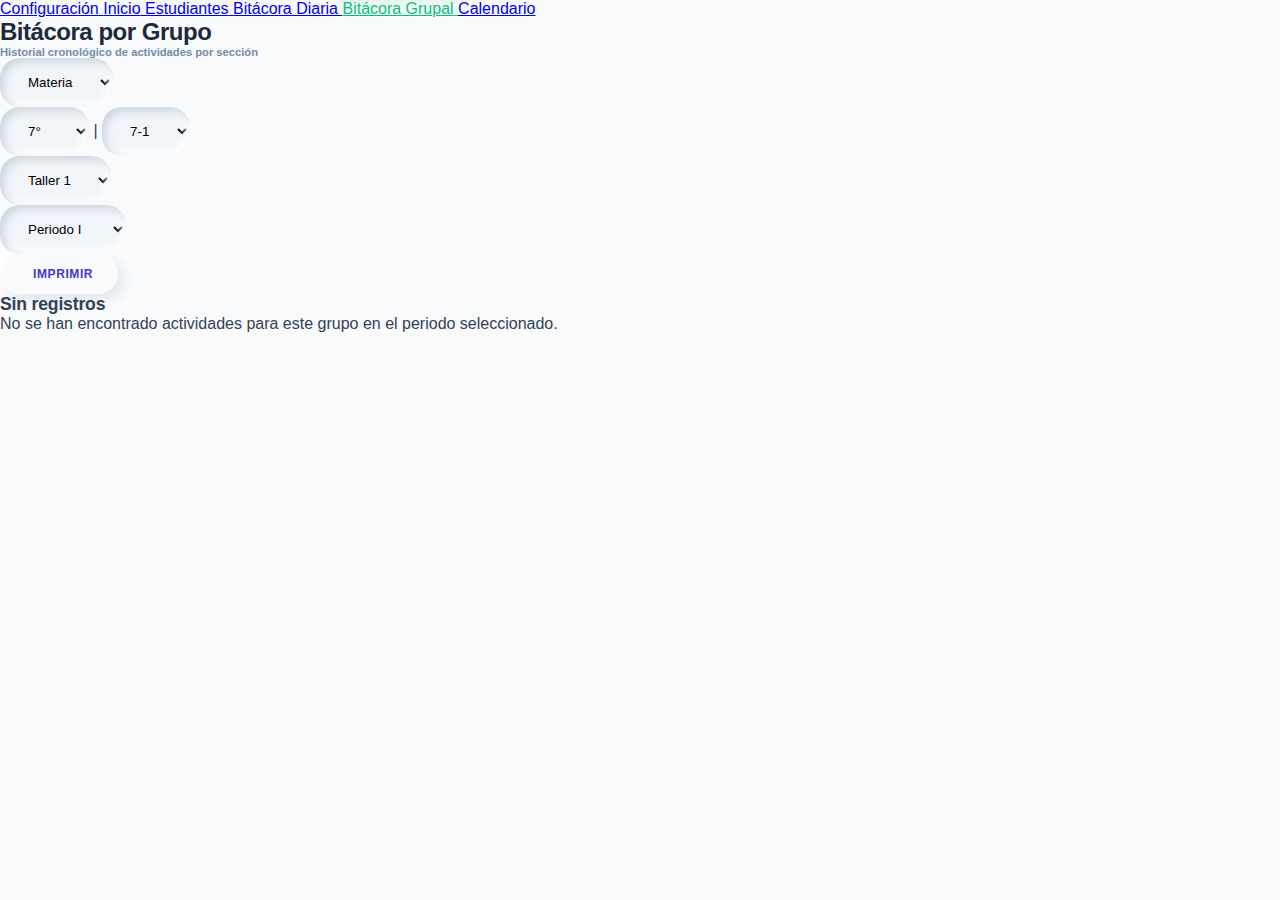
<file: bitacora-grupal.html>
<!DOCTYPE html>
<html lang="es">

<head>
    <meta charset="UTF-8">
    <meta name="viewport" content="width=device-width, initial-scale=1.0">
    <title>Bitácora por Grupo - Registro 2026</title>
    <script src="https://cdn.tailwindcss.com"></script>
    <script src="https://unpkg.com/lucide@latest"></script>
    <link rel="stylesheet" href="styles.css">
    <link rel="manifest" href="manifest.json">
    <link rel="icon" type="image/png" href="icon-192.png">
    <link rel="apple-touch-icon" href="icon-512.png">
    <meta name="theme-color" content="#10b981">
    <style>
        .page-bitacora-grupal .nav-active {
            background: #f0fdf4;
            color: #10b981;
            box-shadow: inset 2px 2px 5px rgba(0, 0, 0, 0.05);
        }

        @media print {
            .no-print {
                display: none !important;
            }

            body {
                padding: 0;
                background: white !important;
                font-size: 10px !important;
                line-height: 1.2;
            }

            main {
                padding: 0 !important;
                margin: 0 !important;
            }

            .card-premium {
                box-shadow: none !important;
                border: 1px solid #e2e8f0 !important;
                margin-bottom: 15px !important;
                padding: 12px !important;
                break-inside: avoid;
                border-radius: 1rem !important;
            }

            .history-item-header {
                margin-bottom: 8px !important;
            }

            #history-container {
                max-width: 100% !important;
            }
        }

        /* Estilos del Encabezado Profesional (solo para impresión) */
        .print-header {
            display: none;
            justify-content: space-between;
            align-items: flex-start;
            border-bottom: 2px solid #10b981;
            padding-bottom: 15px;
            margin-bottom: 20px;
            text-transform: uppercase;
        }

        @media print {
            .print-header {
                display: flex !important;
            }
        }

        .prof-data p {
            margin: 2px 0;
            font-size: 9px;
            color: #64748b;
            font-weight: 700;
        }

        .prof-data b {
            color: #1e293b;
        }

        .print-footer {
            display: none;
            margin-top: 40px;
            justify-content: flex-end;
        }

        @media print {
            .print-footer {
                display: flex !important;
            }
        }

        .signature-box {
            border-top: 1.5px solid #cbd5e1;
            width: 200px;
            text-align: center;
            padding-top: 8px;
            font-size: 9px;
            font-weight: 900;
            color: #94a3b8;
            text-transform: uppercase;
        }
    </style>
</head>

<body class="flex min-h-screen page-bitacora-grupal">
    <button class="sidebar-toggle no-print" onclick="toggleSidebar()">
        <i data-lucide="menu"></i>
    </button>
    <aside
        class="w-20 hover:w-64 bg-white border-r border-slate-100 transition-all duration-300 flex flex-col h-screen sticky top-0 z-40 overflow-hidden group no-print">
        <div class="flex flex-col gap-3 p-4 mt-6">
            <a href="config.html"
                class="flex items-center gap-4 p-3 rounded-2xl text-slate-400 hover:bg-slate-50 transition-all">
                <i data-lucide="settings"></i>
                <span
                    class="opacity-0 group-hover:opacity-100 transition-opacity font-medium text-sm">Configuración</span>
            </a>
            <a href="index.html"
                class="flex items-center gap-4 p-3 rounded-2xl hover:bg-slate-50 text-slate-400 transition-all">
                <i data-lucide="layout-dashboard"></i>
                <span class="opacity-0 group-hover:opacity-100 transition-opacity font-medium text-sm">Inicio</span>
            </a>
            <a href="estudiantes.html"
                class="flex items-center gap-4 p-3 rounded-2xl text-slate-400 hover:bg-slate-50 transition-all">
                <i data-lucide="users"></i>
                <span
                    class="opacity-0 group-hover:opacity-100 transition-opacity font-medium text-sm">Estudiantes</span>
            </a>
            <a href="bitacora.html"
                class="flex items-center gap-4 p-3 rounded-2xl text-slate-400 hover:bg-slate-50 transition-all">
                <i data-lucide="book-open"></i>
                <span class="opacity-0 group-hover:opacity-100 transition-opacity font-medium text-sm">Bitácora
                    Diaria</span>
            </a>
            <a href="bitacora-grupal.html" class="flex items-center gap-4 p-3 rounded-2xl nav-active transition-all">
                <i data-lucide="library"></i>
                <span class="opacity-0 group-hover:opacity-100 transition-opacity font-medium text-sm">Bitácora
                    Grupal</span>
            </a>
            <a href="calendario.html"
                class="flex items-center gap-4 p-3 rounded-2xl text-slate-400 hover:bg-slate-50 transition-all">
                <i data-lucide="calendar"></i>
                <span class="opacity-0 group-hover:opacity-100 transition-opacity font-medium text-sm">Calendario</span>
            </a>
        </div>
    </aside>

    <main class="flex-1 p-10">
        <header class="mb-10 flex items-center justify-between border-b border-slate-100 pb-6 no-print">
            <div class="flex items-center gap-4">
                <div class="icon-vibrant">
                    <i data-lucide="library"></i>
                </div>
                <div>
                    <h1>Bitácora por Grupo</h1>
                    <p class="info-profesional">Historial cronológico de actividades por sección</p>
                </div>
            </div>

            <div class="flex items-center gap-3 no-print">
                <div
                    class="flex items-center gap-2 bg-white px-4 py-1.5 rounded-full border border-slate-100 shadow-sm">
                    <select id="mode-filter" onchange="toggleMode()"
                        class="text-[8px] font-black text-indigo-500 uppercase tracking-widest outline-none bg-indigo-50 px-2 py-0.5 rounded-md">
                        <option value="materia">Materia</option>
                        <option value="taller">Taller</option>
                    </select>

                    <div id="materia-selectors" class="flex items-center gap-2">
                        <select id="level-filter" onchange="updateSectionSelector()"
                            class="text-xs font-bold text-slate-600 outline-none">
                            <option value="7">7°</option>
                            <option value="8">8°</option>
                            <option value="9">9°</option>
                            <option value="10">10°</option>
                            <option value="11">11°</option>
                        </select>
                        <span class="text-slate-200">|</span>
                        <select id="section-filter" onchange="renderHistory()"
                            class="text-xs font-bold text-slate-600 outline-none"></select>
                    </div>

                    <div id="taller-selectors" class="hidden flex items-center gap-2">
                        <select id="workshop-filter" onchange="renderHistory()"
                            class="text-xs font-bold text-slate-600 outline-none">
                            <option value="1">Taller 1</option>
                            <option value="2">Taller 2</option>
                            <option value="3">Taller 3</option>
                        </select>
                    </div>

                    <span class="w-px h-4 bg-slate-100 mx-1"></span>

                    <select id="period-filter" onchange="renderHistory()"
                        class="text-xs font-bold text-blue-500 outline-none bg-transparent">
                        <option value="1">Periodo I</option>
                        <option value="2">Periodo II</option>
                    </select>
                </div>

                <button onclick="window.print()" class="btn-nm">
                    <i data-lucide="printer"></i> Imprimir
                </button>
            </div>
        </header>

        <div id="history-container" class="space-y-6 max-w-4xl mx-auto">
            <!-- Encabezado Profesional para Impresión -->
            <div class="print-header" id="header-pdf">
                <div>
                    <h1 style="font-size: 22px; font-weight: 900; color: #1e293b; letter-spacing: -1px;">BITÁCORA GRUPAL
                    </h1>
                    <p id="print-group-info"
                        style="color:#10b981; font-weight:900; margin: 5px 0 0 0; font-size: 11px;">---</p>
                </div>
                <div class="prof-data" style="text-align: right;">
                    <p>INSTITUCIÓN: <b id="print-inst">---</b></p>
                    <p>MATERIA: <b id="print-subject">---</b></p>
                    <p>DOCENTE: <b id="print-teacher">---</b></p>
                </div>
            </div>
            <div id="history-list" class="space-y-6"></div>

            <div class="print-footer">
                <div class="signature-box">Firma del Docente</div>
            </div>
        </div>

        <div id="empty-state" class="hidden text-center py-20">
            <div class="w-20 h-20 bg-slate-50 rounded-full flex items-center justify-center mx-auto mb-6">
                <i data-lucide="book-open" class="w-10 h-10 text-slate-200"></i>
            </div>
            <h2 class="text-xl font-black text-slate-400 uppercase tracking-widest">Sin registros</h2>
            <p class="text-slate-400 font-medium mt-2">No se han encontrado actividades para este grupo en el periodo
                seleccionado.</p>
        </div>
    </main>

    <script>
        let state = JSON.parse(localStorage.getItem('academicApp_2026_data')) || { students: {}, groups: [], admin: {} };

        function init() {
            const savedMode = localStorage.getItem('temp_current_mode') || 'materia';
            const savedLevel = localStorage.getItem('temp_current_level') || '7';
            const savedSection = localStorage.getItem('temp_current_section') || '1';
            const savedWorkshop = localStorage.getItem('temp_current_workshop') || '1';
            const currentPeriod = state.settings?.currentPeriod || '1';

            document.getElementById('mode-filter').value = savedMode;
            document.getElementById('level-filter').value = savedLevel;
            document.getElementById('period-filter').value = currentPeriod;

            initWorkshopNames();
            toggleMode(false);
            updateSectionSelector(savedSection);

            if (savedMode === 'taller') {
                document.getElementById('workshop-filter').value = savedWorkshop;
            }

            renderHistory();
            lucide.createIcons();
        }

        function initWorkshopNames() {
            if (state.admin.workshops) {
                const wSelect = document.getElementById('workshop-filter');
                for (let i = 0; i < 3; i++) {
                    if (state.admin.workshops[i]) wSelect.options[i].text = state.admin.workshops[i];
                }
            }
        }

        function toggleMode(shouldRender = true) {
            const mode = document.getElementById('mode-filter').value;
            const matS = document.getElementById('materia-selectors');
            const talS = document.getElementById('taller-selectors');

            localStorage.setItem('temp_current_mode', mode);

            if (mode === 'materia') {
                matS.classList.remove('hidden');
                talS.classList.add('hidden');
            } else {
                matS.classList.add('hidden');
                talS.classList.remove('hidden');
            }
            if (shouldRender) renderHistory();
        }

        function updateSectionSelector(sectionToSelect) {
            const level = document.getElementById('level-filter').value;
            const sectionSelect = document.getElementById('section-filter');
            const definedGroups = state.groups || [];
            const filtered = definedGroups.filter(g => g.startsWith(level + '-')).map(g => g.split('-')[1]);

            if (filtered.length > 0) {
                sectionSelect.innerHTML = filtered.map(sec => `<option value="${sec}">${level}-${sec}</option>`).join('');
                if (sectionToSelect && filtered.includes(sectionToSelect)) {
                    sectionSelect.value = sectionToSelect;
                }
            } else {
                sectionSelect.innerHTML = `<option value="1">${level}-1</option>`;
            }
            renderHistory();
        }

        function renderHistory() {
            const mode = document.getElementById('mode-filter').value;
            const level = document.getElementById('level-filter').value;
            const section = document.getElementById('section-filter').value;
            const workshopId = document.getElementById('workshop-filter').value;
            const period = document.getElementById('period-filter').value;
            const container = document.getElementById('history-list');
            const emptyState = document.getElementById('empty-state');

            // Actualizar Encabezado de Impresión
            document.getElementById('print-inst').innerText = state.admin?.institution || 'MEP';
            document.getElementById('print-subject').innerText = state.admin?.subject || 'MATERIA';
            document.getElementById('print-teacher').innerText = state.admin?.name || '---';

            const groupLabel = mode === 'materia' ? `${level}-${section}` : (state.admin.workshops?.[workshopId - 1] || 'TALLER');
            document.getElementById('print-group-info').innerText = `GRUPO: ${groupLabel} | PERIODO: ${period === '1' ? 'I' : 'II'}`;

            const groupId = mode === 'materia' ? `_group_${level}_${section}` : `_workshop_${workshopId}`;

            // Guardar contexto para coherencia en otras páginas
            localStorage.setItem('temp_current_mode', mode);
            if (mode === 'materia') {
                localStorage.setItem('temp_current_level', level);
                localStorage.setItem('temp_current_section', section);
            } else {
                localStorage.setItem('temp_current_workshop', workshopId);
            }

            const allDatesSet = new Set();

            // 1. Fechas de notas de bitácora
            Object.keys(state.diaryNotes || {}).forEach(date => {
                if (state.diaryNotes[date][groupId]) allDatesSet.add(date);
            });

            // 2. Fechas de actividades, tareas, pruebas
            const filterFn = (item) => {
                if (mode === 'materia') {
                    return item.level === level && item.section === section;
                } else {
                    return item.workshopId === workshopId;
                }
            };

            Object.values(state.activities || {}).filter(filterFn).forEach(a => {
                (a.dates || []).forEach(d => allDatesSet.add(d));
            });
            Object.values(state.tasks || {}).filter(filterFn).forEach(t => {
                (t.dates || []).forEach(d => allDatesSet.add(d));
            });
            Object.values(state.tests || {}).filter(filterFn).forEach(t => {
                if (t.date) allDatesSet.add(t.date);
            });

            // 3. Fechas de asistencia
            const attDates = Object.keys(state.attendance?.[period] || {}).filter(date => {
                return Object.keys(state.attendance[period][date]).some(k => k.startsWith(groupId + '_'));
            });
            attDates.forEach(d => allDatesSet.add(d));

            // Ordenar fechas cronológicamente (descendente)
            const sortedDates = Array.from(allDatesSet).sort((a, b) => b.localeCompare(a));

            if (sortedDates.length === 0) {
                container.innerHTML = '';
                emptyState.classList.remove('hidden');
                return;
            }

            emptyState.classList.add('hidden');

            let html = '';
            sortedDates.forEach(date => {
                const activities = [];

                // Asistencia
                const dayData = state.attendance?.[period]?.[date] || {};
                const hasAttendance = Object.keys(dayData).some(k => k.startsWith(groupId + '_'));
                if (hasAttendance) {
                    const lessons = dayData[groupId]?.dayLessons || 0;
                    activities.push({
                        type: 'Asistencia',
                        icon: 'clock',
                        color: 'emerald',
                        name: `Lección impartida (${lessons} lecc.)`
                    });
                }

                // Cotidiano
                Object.values(state.activities || {}).filter(filterFn).forEach(a => {
                    if ((a.dates || []).includes(date)) {
                        activities.push({ type: 'Cotidiano', icon: 'clipboard-list', color: 'blue', name: a.name });
                    }
                });

                // Tareas
                Object.values(state.tasks || {}).filter(filterFn).forEach(t => {
                    if ((t.dates || []).includes(date)) {
                        activities.push({ type: 'Tarea', icon: 'book', color: 'purple', name: t.name });
                    }
                });

                // Pruebas
                Object.values(state.tests || {}).filter(filterFn).forEach(t => {
                    if (t.date === date) {
                        activities.push({ type: 'Prueba', icon: 'file-text', color: 'rose', name: t.name });
                    }
                });

                // Comunicados
                const studentsInGroup = [];
                if (mode === 'materia') {
                    (state.students[level] || []).filter(s => s.section === section).forEach(s => studentsInGroup.push(s));
                } else {
                    Object.keys(state.students).forEach(l => {
                        (state.students[l] || []).filter(s => {
                            return Array.isArray(s.workshops) ? s.workshops.includes(workshopId) : s.workshop === workshopId;
                        }).forEach(s => studentsInGroup.push(s));
                    });
                }

                studentsInGroup.forEach(s => {
                    // Solo si hubo asistencia registrada para este grupo hoy
                    const hasGroupAtt = state.attendance?.[period]?.[date]?.[s.id] &&
                        (mode === 'materia' ? !state.attendance[period][date][s.id].workshopId : state.attendance[period][date][s.id].workshopId === workshopId);

                    if (hasGroupAtt) {
                        const studentComms = (state.commHistory?.[s.id] || []).filter(c => c.date === date);
                        studentComms.forEach(c => {
                            activities.push({ type: 'Comunicado', icon: 'message-square', color: 'amber', name: `${s.name}: ${c.type}` });
                        });
                    }
                });

                const diaryNote = state.diaryNotes?.[date]?.[groupId] || '';

                const dateParts = date.split('-');
                const displayDate = `${dateParts[2]}/${dateParts[1]}/${dateParts[0]}`;

                html += `
                    <div class="card-premium cursor-pointer hover:border-emerald-300 transition-all" onclick="window.location.href='bitacora.html?fecha=${date}'">
                        <div class="flex items-center justify-between mb-4 history-item-header">
                            <div class="flex items-center gap-2">
                                <div class="w-8 h-8 bg-slate-50 rounded-xl flex items-center justify-center text-slate-400">
                                    <i data-lucide="calendar" class="w-4 h-4"></i>
                                </div>
                                <h3 class="text-base font-black text-slate-800">${displayDate}</h3>
                            </div>
                        </div>

                        <div class="grid grid-cols-1 md:grid-cols-1 lg:grid-cols-2 gap-x-4 gap-y-2 ml-1 mb-3 print:grid-cols-2">
                            ${activities.map(a => `
                                <div class="flex items-center gap-2">
                                    <div class="w-7 h-7 md:w-8 md:h-8 bg-${a.color}-50 rounded-lg flex items-center justify-center text-${a.color}-500 shrink-0">
                                        <i data-lucide="${a.icon}" class="w-3.5 h-3.5 md:w-4 md:h-4"></i>
                                    </div>
                                    <div class="min-w-0">
                                        <p class="text-[7px] md:text-[8px] font-black text-${a.color}-500 uppercase tracking-widest leading-none mb-0.5">${a.type}</p>
                                        <p class="text-[10px] md:text-xs font-bold text-slate-700 truncate">${a.name}</p>
                                    </div>
                                </div>
                            `).join('')}
                        </div>

                        ${diaryNote ? `
                            <div class="mt-3 p-4 bg-emerald-50/30 border border-emerald-100 rounded-2xl">
                                <p class="text-[8px] font-black text-emerald-500/70 uppercase tracking-widest mb-1.5 px-0.5">Observaciones de la Lección</p>
                                <p class="text-[11px] font-medium text-slate-600 whitespace-pre-wrap leading-tight">${diaryNote}</p>
                            </div>
                        ` : ''}
                    </div>
                `;
            });

            container.innerHTML = html;
            lucide.createIcons();
        }

        function toggleSidebar() {
            document.body.classList.toggle('sidebar-expanded');
        }

        document.addEventListener('DOMContentLoaded', init);
    </script>
</body>

</html>
</file>
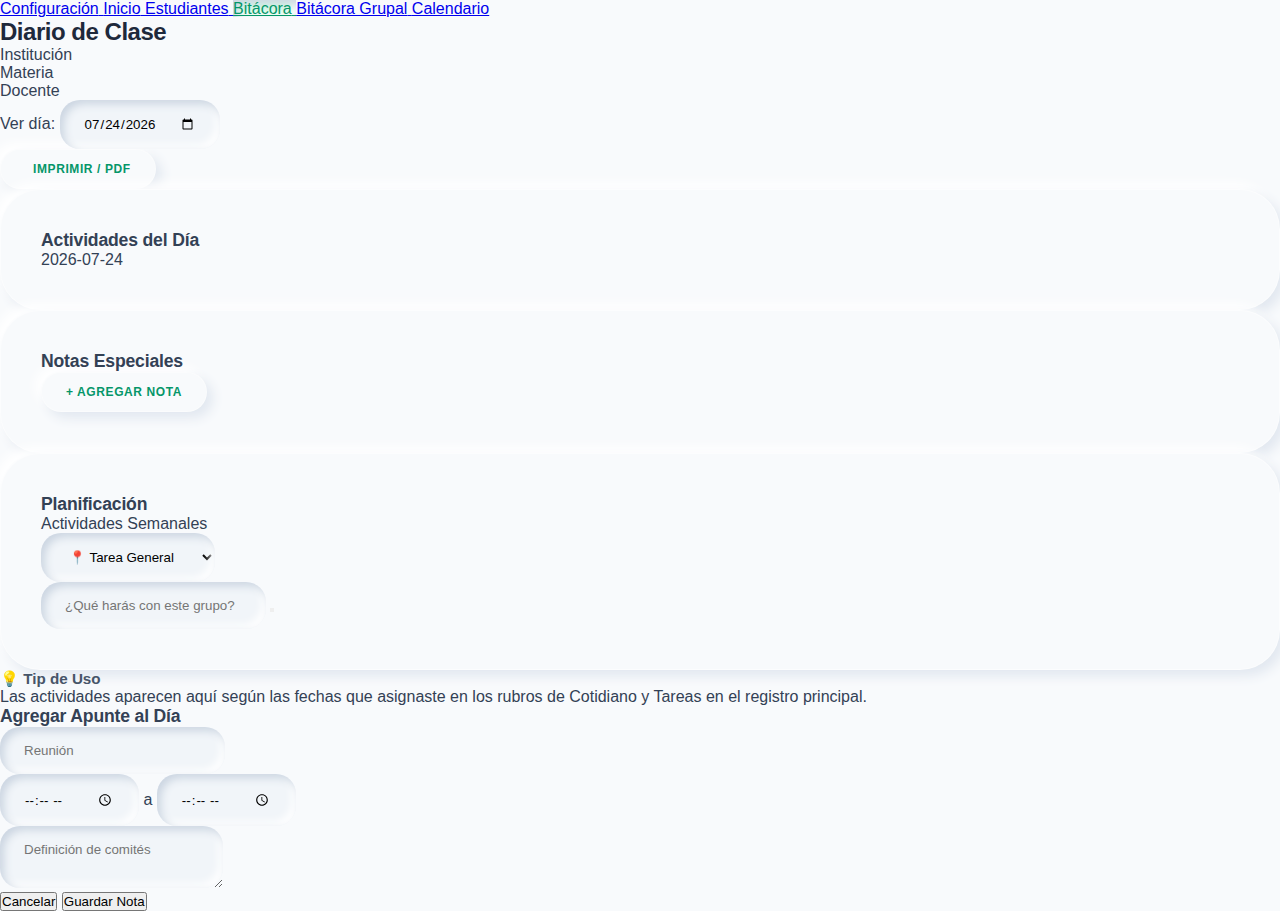
<file: bitacora.html>
<!DOCTYPE html>
<html lang="es">

<head>
    <meta charset="UTF-8">
    <meta name="viewport" content="width=device-width, initial-scale=1.0">
    <title>Diario de Clase</title>
    <script src="https://cdn.tailwindcss.com"></script>
    <script src="https://unpkg.com/lucide@latest"></script>
    <link rel="stylesheet" href="styles.css">
    <link rel="manifest" href="manifest.json">
    <link rel="icon" type="image/png" href="icon-192.png">
    <link rel="apple-touch-icon" href="icon-512.png">
    <meta name="theme-color" content="#10b981">
    <style>
        .page-bitacora .nav-active {
            background: var(--primary-light);
            color: var(--primary-vibrant);
            box-shadow: var(--nm-shadow-in);
        }
    </style>
</head>

<body class="flex min-h-screen page-bitacora">
    <button class="sidebar-toggle no-print" onclick="toggleSidebar()">
        <i data-lucide="menu"></i>
    </button>
    <aside
        class="w-20 hover:w-64 bg-white border-r border-slate-100 transition-all duration-300 flex flex-col h-screen sticky top-0 z-40 overflow-hidden group">
        <div class="flex flex-col gap-3 p-4 mt-6">
            <a href="config.html"
                class="flex items-center gap-4 p-3 rounded-2xl text-slate-400 hover:bg-slate-50 transition-all">
                <i data-lucide="settings"></i>
                <span
                    class="opacity-0 group-hover:opacity-100 transition-opacity font-medium text-sm">Configuración</span>
            </a>
            <a href="index.html"
                class="flex items-center gap-4 p-3 rounded-2xl hover:bg-slate-50 text-slate-400 transition-all"
                id="nav-config">
                <i data-lucide="layout-dashboard"></i>
                <span class="opacity-0 group-hover:opacity-100 transition-opacity font-medium text-sm">Inicio</span>
            </a>
            <a href="estudiantes.html"
                class="flex items-center gap-4 p-3 rounded-2xl text-slate-400 hover:bg-slate-50 transition-all">
                <i data-lucide="users"></i>
                <span
                    class="opacity-0 group-hover:opacity-100 transition-opacity font-medium text-sm">Estudiantes</span>
            </a>
            <a href="bitacora.html" class="flex items-center gap-4 p-3 rounded-2xl nav-active">
                <i data-lucide="book-open"></i>
                <span class="opacity-0 group-hover:opacity-100 transition-opacity font-medium text-sm">Bitácora</span>
            </a>
            <a href="bitacora-grupal.html"
                class="flex items-center gap-4 p-3 rounded-2xl text-slate-400 hover:bg-slate-50 transition-all">
                <i data-lucide="library"></i>
                <span class="opacity-0 group-hover:opacity-100 transition-opacity font-medium text-sm">Bitácora
                    Grupal</span>
            </a>
            <a href="calendario.html"
                class="flex items-center gap-4 p-3 rounded-2xl text-slate-400 hover:bg-slate-50 transition-all">
                <i data-lucide="calendar"></i>
                <span class="opacity-0 group-hover:opacity-100 transition-opacity font-medium text-sm">Calendario</span>
            </a>
        </div>
    </aside>
    <main class="flex-1 p-10">
        <div class="max-w-7xl mx-auto">
            <header class="flex justify-between items-start mb-10">
                <div class="flex items-center gap-4">
                    <div class="icon-vibrant">
                        <i data-lucide="book-open"></i>
                    </div>
                    <div>
                        <h1>Diario de Clase</h1>
                        <div class="flex gap-4 mt-1">
                            <p
                                class="text-[9px] font-black text-slate-400 uppercase tracking-widest flex items-center gap-1">
                                <i data-lucide="home" class="w-3 h-3" style="color: var(--primary-vibrant);"></i> <span
                                    id="info-inst">---</span>
                            </p>
                            <p
                                class="text-[9px] font-black text-slate-400 uppercase tracking-widest flex items-center gap-1">
                                <i data-lucide="bookmark" class="w-3 h-3" style="color: var(--primary-vibrant);"></i>
                                <span id="info-subject">---</span>
                            </p>
                            <p
                                class="text-[9px] font-black text-slate-400 uppercase tracking-widest flex items-center gap-1">
                                <i data-lucide="user" class="w-3 h-3" style="color: var(--primary-vibrant);"></i> <span
                                    id="info-teacher">---</span>
                            </p>
                        </div>
                    </div>
                </div>

                <div class="flex items-center gap-4">
                    <div
                        class="bg-white px-6 py-2 rounded-full flex items-center gap-4 shadow-sm border border-slate-100">
                        <span class="text-[10px] font-black text-slate-300 uppercase">Ver día:</span>
                        <input type="date" id="view-date" class="text-xs font-bold text-slate-600 outline-none"
                            onchange="renderDiary(); renderNotes();">
                    </div>
                    <button onclick="downloadDiaryPDF()" class="btn-nm">
                        <i data-lucide="printer" class="w-4 h-4 icon-vibrant"></i> Imprimir / PDF
                    </button>
                </div>
            </header>

            <div class="grid grid-cols-1 lg:grid-cols-12 gap-8">
                <div class="lg:col-span-8 space-y-8">
                    <div class="card-premium relative">
                        <div class="flex justify-between items-center mb-8">
                            <h2>Actividades del Día</h2>
                            <span class="text-[11px] font-bold text-slate-300" id="date-display">---</span>
                        </div>
                        <div id="day-activities" class="space-y-6">
                        </div>
                    </div>

                    <div class="card-premium">
                        <div class="flex justify-between items-center">
                            <h2>Notas Especiales</h2>
                            <button onclick="addSpecialNote()" class="btn-nm">+ Agregar Nota</button>
                        </div>
                        <div id="special-notes-list" class="mt-6 space-y-3"></div>
                    </div>
                </div>

                <div class="lg:col-span-4 space-y-8">
                    <div class="card-premium relative overflow-hidden bg-white/50 border border-slate-100/50">
                        <div class="absolute -top-10 -right-10 w-40 h-40 bg-emerald-50 rounded-full opacity-30"></div>
                        <div class="relative z-10">
                            <div class="flex items-center gap-3 mb-6">
                                <div
                                    class="w-10 h-10 bg-emerald-500 rounded-2xl flex items-center justify-center text-white shadow-lg shadow-emerald-100">
                                    <i data-lucide="clipboard-list" class="w-5 h-5"></i>
                                </div>
                                <div>
                                    <h2 class="text-lg font-black text-slate-800">Planificación</h2>
                                    <p class="text-[10px] font-bold text-slate-400 uppercase tracking-widest">
                                        Actividades Semanales</p>
                                </div>
                            </div>

                            <div class="space-y-3">
                                <div class="relative">
                                    <select id="todo-group"
                                        class="w-full bg-slate-50 border-none rounded-2xl p-4 text-xs font-bold text-slate-600 focus:ring-2 focus:ring-emerald-500 outline-none appearance-none cursor-pointer">
                                        <option value="general">📍 Tarea General</option>
                                    </select>
                                    <i data-lucide="chevron-down"
                                        class="absolute right-4 top-1/2 -translate-y-1/2 w-4 h-4 text-slate-400 pointer-events-none"></i>
                                </div>

                                <div class="flex gap-2">
                                    <input type="text" id="new-todo" placeholder="¿Qué harás con este grupo?"
                                        class="flex-1 bg-slate-50 border-none rounded-2xl p-4 text-sm font-medium focus:ring-2 focus:ring-emerald-500 outline-none">
                                    <button onclick="addTodo()"
                                        class="w-12 h-12 bg-emerald-500 text-white rounded-2xl flex items-center justify-center shadow-lg shadow-emerald-100 hover:bg-emerald-600 transition-all">
                                        <i data-lucide="plus" class="w-6 h-6"></i>
                                    </button>
                                </div>
                            </div>

                            <div id="todo-list"
                                class="mt-8 space-y-3 max-h-[500px] overflow-y-auto pr-2 custom-scrollbar"></div>
                        </div>
                    </div>

                    <div class="bg-amber-50/50 border border-amber-100 p-8 rounded-[2.5rem]">
                        <h3 class="text-amber-500 font-black text-sm mb-3 flex items-center gap-2">💡 Tip de Uso
                        </h3>
                        <p class="text-amber-700/70 text-xs font-bold leading-relaxed">
                            Las actividades aparecen aquí según las fechas que asignaste en los rubros de <span
                                class="text-amber-600">Cotidiano y Tareas</span> en el registro principal.
                        </p>
                    </div>
                </div>
            </div>
        </div>

        <script>
            let state = JSON.parse(localStorage.getItem('academicApp_2026_data')) || {};

            function formatAMPM(timeString) {
                if (!timeString || timeString === '--:--') return timeString;
                const parts = timeString.split(':');
                if (parts.length !== 2) return timeString;
                let hour = parseInt(parts[0], 10);
                const minute = parts[1];
                const ampm = hour >= 12 ? 'pm' : 'am';
                hour = hour % 12;
                hour = hour ? hour : 12;
                return `${hour}:${minute} ${ampm}`;
            }

            function init() {
                state = JSON.parse(localStorage.getItem('academicApp_2026_data')) || {};

                // Carga de Información Profesional Dinámica
                document.getElementById('info-inst').innerText = state.admin?.institution || 'Institución';
                document.getElementById('info-subject').innerText = state.admin?.subject || 'Materia';
                document.getElementById('info-teacher').innerText = state.admin?.name || 'Docente';

                const dateInput = document.getElementById('view-date');
                const urlParams = new URLSearchParams(window.location.search);
                const fechaParam = urlParams.get('fecha');

                if (fechaParam && dateInput) {
                    dateInput.value = fechaParam;
                } else if (dateInput) {
                    dateInput.valueAsDate = new Date();
                }

                populateGroupSelector();
                renderDiary();
                renderTodos();
                renderNotes();

                lucide.createIcons();
            }

            function populateGroupSelector() {
                const selector = document.getElementById('todo-group');
                if (!selector) return;

                // Limpiar pero mantener 'General'
                selector.innerHTML = '<option value="general">📍 Tarea General</option>';

                // Niveles y Secciones
                const niveles = Object.keys(state.students || {}).sort((a, b) => a - b);
                niveles.forEach(lvl => {
                    const secciones = [...new Set(state.students[lvl].map(s => s.section))].sort();
                    secciones.forEach(sec => {
                        const id = `_group_${lvl}_${sec}`;
                        const label = `Sección ${lvl}-${sec}`;
                        selector.innerHTML += `<option value="${id}">👥 ${label}</option>`;
                    });
                });

                // Talleres
                const workshopNames = state.admin?.workshops || ['Taller 1', 'Taller 2', 'Taller 3'];
                workshopNames.forEach((wName, idx) => {
                    const id = `_workshop_${idx + 1}`;
                    selector.innerHTML += `<option value="${id}">🛠️ ${wName}</option>`;
                });
            }

            function renderDiary() {
                const date = document.getElementById('view-date').value;
                const currentPeriod = state.settings?.currentPeriod || '1';
                document.getElementById('date-display').innerText = date;
                const container = document.getElementById('day-activities');

                const activeGroups = [];
                const attData = state.attendance?.[currentPeriod]?.[date] || {};

                // --- 1. PROCESAR MATERIA (NIVELES Y SECCIONES) ---
                const niveles = Object.keys(state.students || {}).sort((a, b) => a - b);
                niveles.forEach(lvl => {
                    const secciones = [...new Set(state.students[lvl].map(s => s.section))].sort();
                    secciones.forEach(sec => {
                        const groupId = `_group_${lvl}_${sec}`;

                        // Asistencia
                        const tieneAsistencia = Object.keys(attData).some(k => k.startsWith(groupId + '_'));

                        // Actividades
                        const cot = Object.values(state.activities || {}).filter(a =>
                            a.level === lvl && a.section === sec && (a.dates || []).includes(date))
                            .map(a => ({ ...a, type: 'cot', icon: 'clipboard-list', label: 'Cotidiano', color: 'blue', link: 'cotidiano.html' }));

                        const tasks = Object.values(state.tasks || {}).filter(t =>
                            t.level === lvl && t.section === sec && (t.dates || []).includes(date))
                            .map(t => ({ ...t, type: 'task', icon: 'book', label: 'Tarea', color: 'purple', link: 'tareas.html' }));

                        const tests = Object.values(state.tests || {}).filter(t =>
                            t.level === lvl && t.section === sec && t.date === date)
                            .map(t => ({ ...t, type: 'test', icon: 'file-text', label: 'Prueba', color: 'rose', link: 'pruebas.html' }));

                        // Comunicados
                        const sectionStudentIds = (state.students[lvl] || []).filter(s => s.section === sec).map(s => s.id);
                        const comms = [];
                        sectionStudentIds.forEach(id => {
                            // Solo mostrar el comunicado si el estudiante tuvo registro de asistencia en este grupo ese día
                            if (!attData[`${groupId}_${id}`]) return;

                            const studentComms = (state.commHistory?.[id] || []).filter(c => c.date === date);
                            studentComms.forEach(c => {
                                comms.push({
                                    name: `Envío de Comunicado ${c.type} (N° ${c.consecutive || '---'})`,
                                    label: 'Comunicado',
                                    icon: 'message-square',
                                    color: 'amber',
                                    link: 'comunicados.html'
                                });
                            });
                        });
                        const uniqueComms = Array.from(new Set(comms.map(c => c.name))).map(name => comms.find(c => c.name === name));

                        const tieneNota = !!(state.diaryNotes?.[date]?.[groupId]);

                        if (tieneAsistencia || cot.length > 0 || tasks.length > 0 || tests.length > 0 || uniqueComms.length > 0 || tieneNota) {
                            activeGroups.push({
                                id: groupId,
                                label: `Sección ${lvl}-${sec}`,
                                mode: 'materia',
                                lvl, sec,
                                tieneAsistencia,
                                combinedActivities: [...cot, ...tasks, ...tests, ...uniqueComms]
                            });
                        }
                    });
                });

                // --- 2. PROCESAR TALLERES ---
                const workshopNames = state.admin?.workshops || ['Taller 1', 'Taller 2', 'Taller 3'];
                workshopNames.forEach((wName, idx) => {
                    const wId = (idx + 1).toString();
                    const groupId = `_workshop_${wId}`;

                    // Asistencia
                    const tieneAsistencia = Object.keys(attData).some(k => k.startsWith(groupId + '_'));

                    // Actividades
                    const cot = Object.values(state.activities || {}).filter(a =>
                        a.workshopId === wId && (a.dates || []).includes(date))
                        .map(a => ({ ...a, type: 'cot', icon: 'clipboard-list', label: 'Cotidiano', color: 'blue', link: 'cotidiano.html' }));

                    const tasks = Object.values(state.tasks || {}).filter(t =>
                        t.workshopId === wId && (t.dates || []).includes(date))
                        .map(t => ({ ...t, type: 'task', icon: 'book', label: 'Tarea', color: 'purple', link: 'tareas.html' }));

                    // Comunicados (Solo para estudiantes de este taller)
                    const comms = [];
                    Object.keys(state.students).forEach(l => {
                        state.students[l].forEach(s => {
                            const inWorkshop = Array.isArray(s.workshops) ? s.workshops.includes(wId) : s.workshop === wId;
                            if (inWorkshop) {
                                // Solo mostrar el comunicado si el estudiante tuvo registro de asistencia en este taller ese día
                                if (!attData[`${groupId}_${s.id}`]) return;

                                const studentComms = (state.commHistory?.[s.id] || []).filter(c => c.date === date);
                                studentComms.forEach(c => {
                                    comms.push({
                                        name: `Envío de Comunicado ${c.type} (N° ${c.consecutive || '---'})`,
                                        label: 'Comunicado',
                                        icon: 'message-square',
                                        color: 'amber',
                                        link: 'comunicados.html'
                                    });
                                });
                            }
                        });
                    });
                    const uniqueComms = Array.from(new Set(comms.map(c => c.name))).map(name => comms.find(c => c.name === name));

                    const tieneNota = !!(state.diaryNotes?.[date]?.[groupId]);

                    if (tieneAsistencia || cot.length > 0 || tasks.length > 0 || uniqueComms.length > 0 || tieneNota) {
                        activeGroups.push({
                            id: groupId,
                            label: wName,
                            mode: 'taller',
                            workshopId: wId,
                            tieneAsistencia,
                            combinedActivities: [...cot, ...tasks, ...uniqueComms]
                        });
                    }
                });

                // --- 3. ORDENAR Y RENDERIZAR ---
                const savedOrder = state.diaryOrder?.[date] || [];
                activeGroups.sort((a, b) => {
                    const idxA = savedOrder.indexOf(a.id);
                    const idxB = savedOrder.indexOf(b.id);
                    if (idxA !== -1 && idxB !== -1) return idxA - idxB;
                    if (idxA !== -1) return -1;
                    if (idxB !== -1) return 1;
                    return a.id.localeCompare(b.id);
                });

                let html = "";
                activeGroups.forEach(g => {
                    // Generar función de clic para guardado de estado previo a redirección
                    const setContext = g.mode === 'materia'
                        ? `localStorage.setItem('temp_current_mode','materia'); localStorage.setItem('temp_current_level','${g.lvl}'); localStorage.setItem('temp_current_section','${g.sec}');`
                        : `localStorage.setItem('temp_current_mode','taller'); localStorage.setItem('temp_current_workshop','${g.workshopId}');`;

                    const startTime = state.lessonTimes?.[date]?.[g.id]?.start || '';
                    const endTime = state.lessonTimes?.[date]?.[g.id]?.end || '';

                    html += `
                        <div class="mb-10 text-left border border-slate-100 p-8 rounded-[2.5rem] bg-white shadow-sm ring-1 ring-slate-50 relative group/section" data-section-id="${g.id}">
                            <div class="flex items-center justify-between mb-6">
                                <div class="flex items-center gap-4 flex-wrap">
                                    <div class="flex items-center gap-3">
                                        <div class="w-2.5 h-2.5 rounded-full bg-emerald-500 shadow-sm shadow-emerald-100"></div>
                                        <h3 class="text-sm font-black text-slate-400 uppercase tracking-widest">${g.label}</h3>
                                    </div>
                                    <div class="flex items-center gap-2 no-print bg-slate-50/50 px-3 py-1.5 rounded-xl border border-slate-100">
                                        <i data-lucide="clock" class="w-3.5 h-3.5 text-slate-400"></i>
                                        <input type="time" class="text-xs font-bold text-slate-600 bg-transparent outline-none cursor-pointer w-[90px]" 
                                            value="${startTime}" 
                                            onchange="saveLessonTime('${g.id}', '${date}', 'start', this.value, this)">
                                        <span class="text-xs font-bold text-slate-300">-</span>
                                        <input type="time" class="text-xs font-bold text-slate-600 bg-transparent outline-none cursor-pointer w-[90px]" 
                                            value="${endTime}" 
                                            onchange="saveLessonTime('${g.id}', '${date}', 'end', this.value, this)">
                                    </div>
                                    <div class="hidden print:block print-time-text text-[10px] font-bold text-slate-500 bg-slate-50 px-2 py-1 rounded-lg">
                                        ⏱️ ${formatAMPM(startTime) || '--:--'} a ${formatAMPM(endTime) || '--:--'}
                                    </div>
                                </div>
                                <div class="flex gap-1 opacity-0 group-hover/section:opacity-100 transition-all no-print">
                                    <button onclick="moveSectionUp('${g.id}')" class="text-slate-300 hover:text-emerald-500 transition-all p-1" title="Subir">
                                        <i data-lucide="chevron-up" class="w-5 h-5"></i>
                                    </button>
                                    <button onclick="moveSectionDown('${g.id}')" class="text-slate-300 hover:text-emerald-500 transition-all p-1" title="Bajar">
                                        <i data-lucide="chevron-down" class="w-5 h-5"></i>
                                    </button>
                                </div>
                            </div>
                            
                            <div class="space-y-4 ml-2 mb-8">
                                ${g.tieneAsistencia ? `
                                <div class="bg-slate-50/50 border border-slate-100 p-5 rounded-3xl flex items-center justify-between group cursor-pointer hover:border-emerald-200 transition-all"
                                     onclick="${setContext} location.href='asistencia.html'">
                                    <div class="flex items-center gap-4">
                                        <div class="w-12 h-12 bg-white rounded-2xl flex items-center justify-center text-emerald-500 shadow-sm shadow-emerald-100">
                                            <i data-lucide="clock" class="w-6 h-6 icon-vibrant" style="--primary-vibrant: var(--emerald-vibrant); --primary-light: var(--emerald-light);"></i>
                                        </div>
                                        <div>
                                            <p class="text-xs font-bold text-slate-700">Asistencia Registrada</p>
                                        </div>
                                    </div>
                                    <i data-lucide="arrow-right" class="w-5 h-5 text-slate-200 group-hover:text-emerald-400 transition-colors"></i>
                                </div>` : ''}

                                ${g.combinedActivities.map(a => `
                                    <div class="bg-slate-50/50 border border-slate-100 p-5 rounded-3xl flex items-center justify-between group cursor-pointer hover:border-${a.color}-200 transition-all"
                                         onclick="${setContext} location.href='${a.link}'">
                                        <div class="flex items-center gap-4">
                                            <div class="w-12 h-12 bg-white rounded-2xl flex items-center justify-center text-${a.color}-500 shadow-sm shadow-${a.color}-100">
                                                <i data-lucide="${a.icon}" class="w-6 h-6 icon-vibrant" style="--primary-vibrant: var(--${a.color}-vibrant); --primary-light: var(--${a.color}-light);"></i>
                                            </div>
                                            <div>
                                                <p class="text-[10px] font-black text-${a.color}-500 uppercase tracking-widest">${a.label}</p>
                                                <p class="text-xs font-bold text-slate-700 whitespace-pre-wrap">${a.name}</p>
                                            </div>
                                        </div>
                                        <i data-lucide="arrow-right" class="w-5 h-5 text-slate-200 group-hover:text-${a.color}-400 transition-colors"></i>
                                    </div>
                                `).join('')}
                            </div>

                            <div class="mt-4">
                                <label class="text-[10px] font-black text-slate-300 uppercase ml-4 mb-2 block">Bitácora de la Lección</label>
                                <textarea 
                                    class="w-full bg-emerald-50/30 border border-emerald-100 rounded-[2rem] p-6 text-sm font-medium text-slate-600 outline-none focus:bg-white focus:ring-2 focus:ring-emerald-400 transition-all min-h-[120px] resize-none overflow-hidden"
                                    placeholder="Escribir observaciones de la lección..."
                                    oninput="this.style.height = ''; this.style.height = this.scrollHeight + 'px'; saveDiaryNote('${g.id}', '${date}', this.value)"
                                >${state.diaryNotes?.[date]?.[g.id] || ''}</textarea>
                            </div>
                        </div>`;
                });

                container.innerHTML = activeGroups.length > 0 ? html : `<p class="text-slate-300 italic text-sm py-10">No hay registros para este día.</p>`;
                lucide.createIcons();
            }

            function moveSectionUp(id) {
                const date = document.getElementById('view-date').value;
                const sections = Array.from(document.querySelectorAll('#day-activities > [data-section-id]')).map(el => {
                    return el.dataset.sectionId;
                });
                const index = sections.indexOf(id);
                if (index > 0) {
                    [sections[index - 1], sections[index]] = [sections[index], sections[index - 1]];
                    if (!state.diaryOrder) state.diaryOrder = {};
                    state.diaryOrder[date] = sections;
                    saveDiaryData();
                    renderDiary();
                }
            }

            function moveSectionDown(id) {
                const date = document.getElementById('view-date').value;
                const sections = Array.from(document.querySelectorAll('#day-activities > [data-section-id]')).map(el => {
                    return el.dataset.sectionId;
                });
                const index = sections.indexOf(id);
                if (index < sections.length - 1 && index !== -1) {
                    [sections[index], sections[index + 1]] = [sections[index + 1], sections[index]];
                    if (!state.diaryOrder) state.diaryOrder = {};
                    state.diaryOrder[date] = sections;
                    saveDiaryData();
                    renderDiary();
                }
            }
            // --- FUNCIONES PARA NOTAS ESPECIALES ---

            // Abrir y Cerrar Modal
            let editNoteId = null; // Variable global para rastrear si editamos

            function addSpecialNote() {
                editNoteId = null; // Reset para nueva nota
                document.getElementById('note-title').value = "";
                document.getElementById('note-detail').value = "";
                document.getElementById('note-time-start').value = "";
                document.getElementById('note-time-end').value = "";
                document.getElementById('modal-apunte').classList.remove('hidden');
                document.getElementById('note-title').focus();
            }

            // Nueva función para cargar los datos en el modal
            function editNote(id) {
                const date = document.getElementById('view-date').value;
                const note = state.specialNotes[date].find(n => n.id === id);

                if (note) {
                    editNoteId = id;
                    document.getElementById('note-title').value = note.title;
                    document.getElementById('note-detail').value = note.detail;
                    document.getElementById('note-time-start').value = note.startTime || "";
                    document.getElementById('note-time-end').value = note.endTime || "";
                    document.getElementById('modal-apunte').classList.remove('hidden');
                }
            }

            // Guardar la nota amarrada a la fecha seleccionada
            function saveSpecialNote() {
                const titleInput = document.getElementById('note-title');
                const detailInput = document.getElementById('note-detail');
                const startTimeInput = document.getElementById('note-time-start');
                const endTimeInput = document.getElementById('note-time-end');
                const date = document.getElementById('view-date').value;

                const title = titleInput.value.trim();
                const detail = detailInput.value.trim();
                const startTime = startTimeInput.value;
                const endTime = endTimeInput.value;

                if (!title) return alert("Por favor, dale un título a tu apunte.");
                if (!date) return alert("Selecciona una fecha primero.");

                if (!state.specialNotes) state.specialNotes = {};
                if (!state.specialNotes[date]) state.specialNotes[date] = [];

                if (editNoteId) {
                    const index = state.specialNotes[date].findIndex(n => n.id === editNoteId);
                    if (index !== -1) {
                        state.specialNotes[date][index].title = title;
                        state.specialNotes[date][index].detail = detail;
                        state.specialNotes[date][index].startTime = startTime;
                        state.specialNotes[date][index].endTime = endTime;
                    }
                } else {
                    state.specialNotes[date].push({
                        id: Date.now(),
                        title: title,
                        detail: detail,
                        startTime: startTime,
                        endTime: endTime
                    });
                }

                // Guardamos y cerramos de inmediato
                saveDiaryData();
                closeNoteModal();
            }

            // Renderizar solo las notas del día seleccionado
            function renderNotes() {
                const date = document.getElementById('view-date').value;
                const list = document.getElementById('special-notes-list');
                if (!list) return;

                // Filtramos para mostrar solo lo que corresponde a la fecha activa
                const notes = state.specialNotes?.[date] || [];

                if (notes.length === 0) {
                    list.innerHTML = `<p class="text-slate-300 italic text-[10px] text-center py-4 text-slate-400">No hay notas especiales para el ${date}.</p>`;
                    return;
                }

                list.innerHTML = notes.map(n => `
        <div class="group flex items-start justify-between p-5 bg-white border border-slate-50 rounded-[1.5rem] shadow-sm mb-3 hover:border-emerald-100 transition-all">
            <div class="flex gap-4">
                <span class="text-lg">📝</span>
                <div>
                    <div class="flex items-center gap-2 mb-1">
                        <p class="text-xs font-black text-slate-800 uppercase tracking-tight">${n.title}</p>
                        ${n.startTime || n.endTime ? `<span class="text-[9px] font-bold text-slate-400 bg-slate-50 px-2 py-0.5 rounded-lg flex items-center gap-1"><i data-lucide="clock" class="w-3 h-3"></i> ${formatAMPM(n.startTime) || '--:--'} a ${formatAMPM(n.endTime) || '--:--'}</span>` : ''}
                    </div>
                    <p class="text-[11px] text-slate-500 font-medium leading-relaxed whitespace-pre-wrap">${n.detail || ''}</p>
                </div>
            </div>
            <div class="flex gap-2 opacity-0 group-hover:opacity-100 transition-all">
                <div class="flex flex-col gap-1 mr-2 border-r border-slate-100 pr-2">
                    <button onclick="moveNoteUp(${n.id})" class="text-slate-300 hover:text-emerald-500 transition-all p-0.5">
                        <i data-lucide="chevron-up" class="w-4 h-4"></i>
                    </button>
                    <button onclick="moveNoteDown(${n.id})" class="text-slate-300 hover:text-emerald-500 transition-all p-0.5">
                        <i data-lucide="chevron-down" class="w-4 h-4"></i>
                    </button>
                </div>
                <button onclick="editNote(${n.id})" class="text-slate-300 hover:text-blue-500 transition-all p-1">
                    <i data-lucide="pencil" class="w-4 h-4"></i>
                </button>
                <button onclick="deleteNote(${n.id})" class="text-slate-300 hover:text-red-400 transition-all p-1">
                    <i data-lucide="trash-2" class="w-4 h-4"></i>
                </button>
            </div>
        </div>
    `).join('');

                lucide.createIcons();
            }

            function deleteNote(id) {
                const date = document.getElementById('view-date').value;
                if (confirm("¿Borrar esta nota especial?")) {
                    state.specialNotes[date] = state.specialNotes[date].filter(n => n.id !== id);
                    saveDiaryData();
                }
            }

            function moveNoteUp(id) {
                const date = document.getElementById('view-date').value;
                const notes = state.specialNotes[date];
                const index = notes.findIndex(n => n.id === id);
                if (index > 0) {
                    [notes[index - 1], notes[index]] = [notes[index], notes[index - 1]];
                    saveDiaryData();
                }
            }

            function moveNoteDown(id) {
                const date = document.getElementById('view-date').value;
                const notes = state.specialNotes[date];
                const index = notes.findIndex(n => n.id === id);
                if (index < notes.length - 1) {
                    [notes[index], notes[index + 1]] = [notes[index + 1], notes[index]];
                    saveDiaryData();
                }
            }
            // Función para guardar las observaciones por nivel y fecha
            function saveDiaryNote(lvl, date, note) {
                if (!state.diaryNotes) state.diaryNotes = {};
                if (!state.diaryNotes[date]) state.diaryNotes[date] = {};
                state.diaryNotes[date][lvl] = note;
                localStorage.setItem('academicApp_2026_data', JSON.stringify(state));
            }
            function closeNoteModal() {
                const modal = document.getElementById('modal-apunte');
                if (modal) {
                    modal.classList.add('hidden'); // Esto es lo que lo oculta
                }
                // Limpiamos los campos para la próxima vez
                document.getElementById('note-title').value = "";
                document.getElementById('note-detail').value = "";
                document.getElementById('note-time-start').value = "";
                document.getElementById('note-time-end').value = "";
                editNoteId = null;
            }
            function addTodo() {
                const input = document.getElementById('new-todo');
                const groupSelector = document.getElementById('todo-group');
                const text = input.value.trim();
                const groupId = groupSelector.value;
                const groupLabel = groupSelector.options[groupSelector.selectedIndex].text;

                if (!text) return;

                if (!state.todos) state.todos = [];

                state.todos.push({
                    id: Date.now(),
                    text: text,
                    groupId: groupId,
                    groupLabel: groupLabel,
                    done: false,
                    sentToDiary: false
                });

                input.value = "";
                saveDiaryData();
            }

            function toggleTodo(id) {
                const todo = state.todos.find(t => t.id === id);
                if (todo) {
                    todo.done = !todo.done;

                    const date = document.getElementById('view-date').value;

                    // Si se marca como hecho y tiene grupo, agregar a la bitácora
                    if (todo.done && todo.groupId !== 'general' && !todo.sentToDiary) {
                        const currentNote = state.diaryNotes?.[date]?.[todo.groupId] || '';

                        // Formatear nota con bullet point
                        const noteToAdd = `• ${todo.text}`;
                        const newNote = currentNote ? `${currentNote}\n${noteToAdd}` : noteToAdd;

                        saveDiaryNote(todo.groupId, date, newNote);
                        todo.sentToDiary = true; // Marcar para no repetir

                        // Refrescar bitácora para mostrar el cambio
                        renderDiary();
                    }
                    // TAREA GENERAL -> NOTA ESPECIAL
                    else if (todo.done && todo.groupId === 'general' && !todo.sentToDiary) {
                        if (!state.specialNotes) state.specialNotes = {};
                        if (!state.specialNotes[date]) state.specialNotes[date] = [];

                        state.specialNotes[date].push({
                            id: Date.now(),
                            title: 'Tarea General Completada',
                            detail: todo.text
                        });

                        todo.sentToDiary = true;
                    }

                    saveDiaryData();
                }
            }

            function renderTodos() {
                const list = document.getElementById('todo-list');
                if (!list) return;

                if (!state.todos || state.todos.length === 0) {
                    list.innerHTML = `<div class="text-center py-10 opacity-50">
                        <i data-lucide="sparkles" class="w-6 h-6 mx-auto mb-2 text-slate-300"></i>
                        <p class="text-xs font-bold text-slate-400 uppercase tracking-widest">Todo al día</p>
                    </div>`;
                    lucide.createIcons();
                    return;
                }

                list.innerHTML = state.todos.map(t => {
                    const isGroup = t.groupId && t.groupId !== 'general';
                    const groupColor = t.groupId && t.groupId.includes('workshop') ? 'amber' : 'emerald';

                    return `
                    <div class="flex flex-col p-5 bg-white border border-slate-100 rounded-[1.5rem] mb-3 shadow-sm transition-all hover:border-emerald-200 group relative">
                        <div class="flex items-start justify-between">
                            <div class="flex items-start gap-4">
                                <button onclick="toggleTodo(${t.id})" 
                                    class="mt-1 w-6 h-6 rounded-full border-2 flex items-center justify-center transition-all flex-shrink-0
                                    ${t.done ? 'bg-emerald-500 border-emerald-500 shadow-sm shadow-emerald-100' : 'border-slate-200'}">
                                    ${t.done ? '<i data-lucide="check" class="w-3 h-3 text-white"></i>' : ''}
                                </button>
                                
                                <div>
                                    ${isGroup ? `
                                        <span class="text-[9px] font-black uppercase tracking-tighter text-${groupColor}-500 bg-${groupColor}-50/50 px-2.5 py-1 rounded-lg mb-2 inline-block">
                                            ${t.groupLabel}
                                        </span>
                                    ` : `
                                        <span class="text-[9px] font-black uppercase tracking-tighter text-slate-400 bg-slate-50 px-2.5 py-1 rounded-lg mb-2 inline-block">
                                            📌 General
                                        </span>
                                    `}
                                    <p class="text-[13px] font-bold tracking-tight leading-snug ${t.done ? 'text-slate-300 line-through' : 'text-slate-700'}">
                                        ${t.text}
                                    </p>
                                </div>
                            </div>

                            <button onclick="deleteTodo(${t.id})" 
                                class="opacity-0 group-hover:opacity-100 p-2 text-slate-300 hover:text-red-500 transition-all">
                                <i data-lucide="trash-2" class="w-4 h-4"></i>
                            </button>
                        </div>
                        ${t.sentToDiary ? `
                            <div class="mt-3 pt-3 border-t border-slate-50 flex items-center gap-2 text-[9px] font-black text-emerald-500/70 uppercase tracking-widest ml-10">
                                <i data-lucide="book-check" class="w-3.5 h-3.5"></i> Enviado a bitácora
                            </div>
                        ` : ''}
                    </div>
                `}).join('');

                lucide.createIcons();
            }

            // Nueva función para eliminar el pendiente
            function deleteTodo(id) {
                if (confirm("¿Eliminar este pendiente?")) {
                    state.todos = state.todos.filter(t => t.id !== id);
                    saveDiaryData();
                }
            }

            function saveLessonTime(groupId, date, type, value, inputEl) {
                if (!state.lessonTimes) state.lessonTimes = {};
                if (!state.lessonTimes[date]) state.lessonTimes[date] = {};
                if (!state.lessonTimes[date][groupId]) state.lessonTimes[date][groupId] = {};
                
                state.lessonTimes[date][groupId][type] = value;
                inputEl.setAttribute('value', value);
                localStorage.setItem('academicApp_2026_data', JSON.stringify(state));

                const container = inputEl.closest('.flex-wrap');
                if (container) {
                    const printDiv = container.querySelector('.print-time-text');
                    if (printDiv) {
                        const start = state.lessonTimes[date][groupId].start || '';
                        const end = state.lessonTimes[date][groupId].end || '';
                        printDiv.innerText = `⏱️ ${formatAMPM(start) || '--:--'} a ${formatAMPM(end) || '--:--'}`;
                    }
                }
            }

            // Función de guardado específica para evitar conflictos
            function saveDiaryData() {
                // Guardamos todo en la base de datos
                localStorage.setItem('academicApp_2026_data', JSON.stringify(state));

                // Redibujamos AMBAS listas para que se vean los cambios al instante
                renderTodos();
                renderNotes();
            }

            function save() {
                localStorage.setItem('academicApp_2026_data', JSON.stringify(state));
                renderDiary();
            }
            function downloadDiaryPDF() {
                const date = document.getElementById('view-date').value;
                const activitiesContainer = document.getElementById('day-activities');
                const activitiesClone = activitiesContainer.cloneNode(true);

                // Transferir manualmente los valores de los textareas al clon
                const originalTextareas = activitiesContainer.querySelectorAll('textarea');
                const clonedTextareas = activitiesClone.querySelectorAll('textarea');

                originalTextareas.forEach((tx, idx) => {
                    const textValue = tx.value;
                    const div = document.createElement('div');
                    div.className = "bitacora-text"; // Mantener la clase para el selector CSS posterior
                    div.style.cssText = "background: #f0fdf4; padding: 12px; border-radius: 8px; font-size: 10px; color: #475569; border: 1px solid #dcfce7; white-space: pre-wrap; margin-top: 5px; line-height: 1.5;";
                    div.innerText = textValue || "Sin observaciones registradas.";
                    clonedTextareas[idx].parentNode.replaceChild(div, clonedTextareas[idx]);
                });

                const activitiesHtml = activitiesClone.innerHTML;
                const todos = (state.todos || []).filter(t => !t.done);
                const notes = state.specialNotes?.[date] || [];

                // Usamos un iframe oculto para evitar bloqueadores de popups en tablets
                let printFrame = document.getElementById('printFrame');
                if (!printFrame) {
                    printFrame = document.createElement('iframe');
                    printFrame.id = 'printFrame';
                    printFrame.style.display = 'none';
                    document.body.appendChild(printFrame);
                }

                const doc = printFrame.contentWindow.document;
                doc.open();
                doc.write(`
        <html>
        <head>
            <title>Diario - ${date}</title>
            <link href="https://fonts.googleapis.com/css2?family=Outfit:wght@400;700;900&display=swap" rel="stylesheet">
            <style>
                body { font-family: 'Outfit', sans-serif; padding: 20px; color: #334155; line-height: 1.2; font-size: 11px; }
                @page { margin: 1cm; size: letter; }
                .header-pdf { display: flex; justify-content: space-between; align-items: center; border-bottom: 2px solid #10b981; padding-bottom: 10px; margin-bottom: 15px; }
                .header-pdf h1 { margin: 0; font-size: 18px; font-weight: 900; text-transform: uppercase; color: #1e293b; }
                .info-grid { text-align: right; font-size: 9px; font-weight: 700; color: #64748b; line-height: 1.3; }
                .info-grid b { color: #10b981; text-transform: uppercase; }
                
                h2 { font-size: 11px; font-weight: 900; text-transform: uppercase; color: #1e293b; margin-top: 15px; border-left: 3px solid #10b981; padding-left: 8px; margin-bottom: 8px; }
                
                .sections-container { display: flex; flex-direction: column; gap: 10px; }
                .section-card { border: 1px solid #e2e8f0; padding: 12px; border-radius: 12px; page-break-inside: avoid; background: #fff; }
                .section-header { display: flex; align-items: center; gap: 6px; margin-bottom: 8px; border-bottom: 1px solid #f1f5f9; padding-bottom: 4px; }
                .section-header h3 { font-size: 10px; font-weight: 900; color: #10b981; margin: 0; text-transform: uppercase; }
                
                .activities-mini-grid { display: grid; grid-template-columns: 1fr 1fr; gap: 6px; margin-bottom: 8px; }
                .activity-item { display: flex; align-items: flex-start; gap: 6px; background: #f8fafc; padding: 6px 8px; border-radius: 6px; border: 1px solid #f1f5f9; }
                .activity-item b { font-size: 8px; text-transform: uppercase; color: #10b981; display: block; }
                .activity-item span { font-size: 9px; font-weight: 600; color: #475569; white-space: pre-wrap; }
                
                .bitacora-text { background: #f0fdf4; padding: 12px; border-radius: 8px; font-size: 10px; color: #475569; border: 1px solid #dcfce7; white-space: pre-wrap; margin-top: 5px; line-height: 1.5; }
                .bitacora-label { font-size: 8px; font-weight: 900; color: #94a3b8; text-transform: uppercase; margin-bottom: 2px; display: block; }

                .notes-grid { display: grid; grid-template-columns: 1fr 1fr; gap: 10px; }
                .note-card { border: 1px solid #e2e8f0; padding: 10px; border-radius: 10px; page-break-inside: avoid; height: fit-content; }
                .note-card b { font-size: 9px; color: #10b981; text-transform: uppercase; display: block; margin-bottom: 4px; }

                .footer { margin-top: 30px; display: flex; justify-content: flex-end; }
                .signature { border-top: 1.5px solid #cbd5e1; width: 180px; text-align: center; padding-top: 5px; font-size: 9px; font-weight: 900; color: #94a3b8; text-transform: uppercase; }
                
                @media print { .no-print { display: none; } }
            </style>
        </head>
        <body>
            <div class="header-pdf">
                <div>
                    <h1>Diario de Clase</h1>
                    <p style="color:#10b981; font-weight:900; margin: 2px 0 0 0; font-size: 12px;">${date}</p>
                </div>
                <div class="info-grid">
                    <p>INSTITUCIÓN: <b>${state.admin?.institution || 'MEP'}</b></p>
                    <p>MATERIA: <b>${state.admin?.subject || 'PENDIENTE'}</b></p>
                    <p>DOCENTE: <b>${state.admin?.name || '---'}</b></p>
                </div>
            </div>

            <div class="sections-container">
                ${Array.from(activitiesClone.children).map(node => {
                    const sectionTitle = node.querySelector('h3').innerText;
                    const timeElement = node.querySelector('.print-time-text');
                    const timeText = timeElement ? timeElement.innerText : "";
                    const hasAttendance = node.innerHTML.includes('Asistencia Registrada');
                    const activities = Array.from(node.querySelectorAll('.space-y-4 > div')).filter(div => !div.innerHTML.includes('Asistencia Registrada'));
                    const noteTextElement = node.querySelector('div.bitacora-text');
                    const noteText = noteTextElement ? noteTextElement.innerHTML : "";

                    return `
                        <div class="section-card">
                            <div class="section-header" style="justify-content: space-between;">
                                <div style="display: flex; align-items: center; gap: 6px;">
                                    <div style="width: 6px; height: 6px; background: #10b981; border-radius: 50%;"></div>
                                    <h3>${sectionTitle}</h3>
                                </div>
                                ${timeText ? `<span style="font-size: 9px; font-weight: 700; color: #64748b;">${timeText}</span>` : ''}
                            </div>
                            <div class="activities-mini-grid">
                                ${hasAttendance ? `
                                    <div class="activity-item">
                                        <div style="width: 4px; height: 12px; background: #10b981; border-radius: 2px;"></div>
                                        <div><b>Asistencia</b><span>Registrada</span></div>
                                    </div>
                                ` : ''}
                                ${activities.map(act => {
                        const label = act.querySelector('p[class*="uppercase"]')?.innerText || "Info";
                        const name = act.querySelector('p.text-slate-700')?.innerText || "";
                        const color = act.innerHTML.includes('blue') ? '#3b82f6' :
                            act.innerHTML.includes('purple') ? '#a855f7' :
                                act.innerHTML.includes('rose') ? '#f43f5e' : '#f59e0b';
                        return `
                                        <div class="activity-item">
                                            <div style="width: 4px; height: 12px; background: ${color}; border-radius: 2px;"></div>
                                            <div><b>${label}</b><span>${name}</span></div>
                                        </div>
                                    `;
                    }).join('')}
                            </div>
                            ${noteText && noteText !== "Sin observaciones registradas." ? `
                                <span class="bitacora-label">Bitácora de Lección</span>
                                <div class="bitacora-text">${noteText}</div>
                            ` : ''}
                        </div>
                    `;
                }).join('')}
            </div>
            
            ${notes.length > 0 ? `
                <h2>Notas Especiales</h2>
                <div class="notes-grid">
                    ${notes.map(n => `
                        <div class="note-card">
                            <div style="display: flex; justify-content: space-between; align-items: center; margin-bottom: 4px;">
                                <b>${n.title}</b>
                                ${n.startTime || n.endTime ? `<span style="font-size: 8px; font-weight: 700; color: #64748b; background: #f8fafc; padding: 2px 4px; border-radius: 4px;">⏱️ ${formatAMPM(n.startTime) || '--:--'} a ${formatAMPM(n.endTime) || '--:--'}</span>` : ''}
                            </div>
                            <div style="font-size: 10px; line-height: 1.4; white-space: pre-wrap;">${n.detail}</div>
                        </div>
                    `).join('')}
                </div>
            ` : ''}

            <div class="footer">
                <div class="signature">Firma del Docente</div>
            </div>
        </body>
        </html>
    `);
                doc.close();

                // Esperamos a que cargue el contenido y disparamos impresión
                setTimeout(() => {
                    printFrame.contentWindow.focus();
                    printFrame.contentWindow.print();
                }, 500);
            }
            function toggleSidebar() {
                document.body.classList.toggle('sidebar-expanded');
            }
            document.addEventListener('DOMContentLoaded', init);
        </script>
        <div id="modal-apunte"
            class="fixed inset-0 bg-slate-900/60 backdrop-blur-sm z-50 hidden flex items-center justify-center p-4">
            <div class="bg-white w-full max-w-md rounded-[2.5rem] shadow-2xl overflow-hidden p-10">
                <h2 class="text-xl font-black text-slate-800 mb-8 tracking-tighter">Agregar Apunte al Día</h2>

                <div class="space-y-4">
                    <input type="text" id="note-title" placeholder="Reunión"
                        class="w-full bg-slate-50 border-none rounded-2xl p-4 text-sm font-bold text-slate-700 outline-none focus:ring-2 focus:ring-emerald-500">

                    <div class="flex items-center gap-4 w-full bg-slate-50 border-none rounded-2xl p-4 text-sm font-bold text-slate-700">
                        <i data-lucide="clock" class="w-5 h-5 text-slate-400"></i>
                        <input type="time" id="note-time-start" class="bg-transparent outline-none flex-1 text-slate-600">
                        <span class="text-slate-300">a</span>
                        <input type="time" id="note-time-end" class="bg-transparent outline-none flex-1 text-slate-600">
                    </div>

                    <textarea id="note-detail" placeholder="Definición de comités"
                        class="w-full bg-slate-50 border-none rounded-2xl p-4 text-sm font-medium text-slate-600 outline-none focus:ring-2 focus:ring-emerald-500 h-32 resize-none"></textarea>
                </div>

                <div class="flex justify-end gap-6 items-center mt-10">
                    <button onclick="closeNoteModal()"
                        class="text-slate-400 font-bold text-sm uppercase tracking-widest hover:text-slate-600">Cancelar</button>
                    <button onclick="saveSpecialNote()"
                        class="bg-emerald-500 text-white px-8 py-4 rounded-[1.5rem] text-sm font-black uppercase tracking-widest shadow-lg shadow-emerald-100 hover:bg-emerald-600 transition-all">Guardar
                        Nota</button>
                </div>
            </div>
        </div>
        </div>
</body>

</html>
</file>
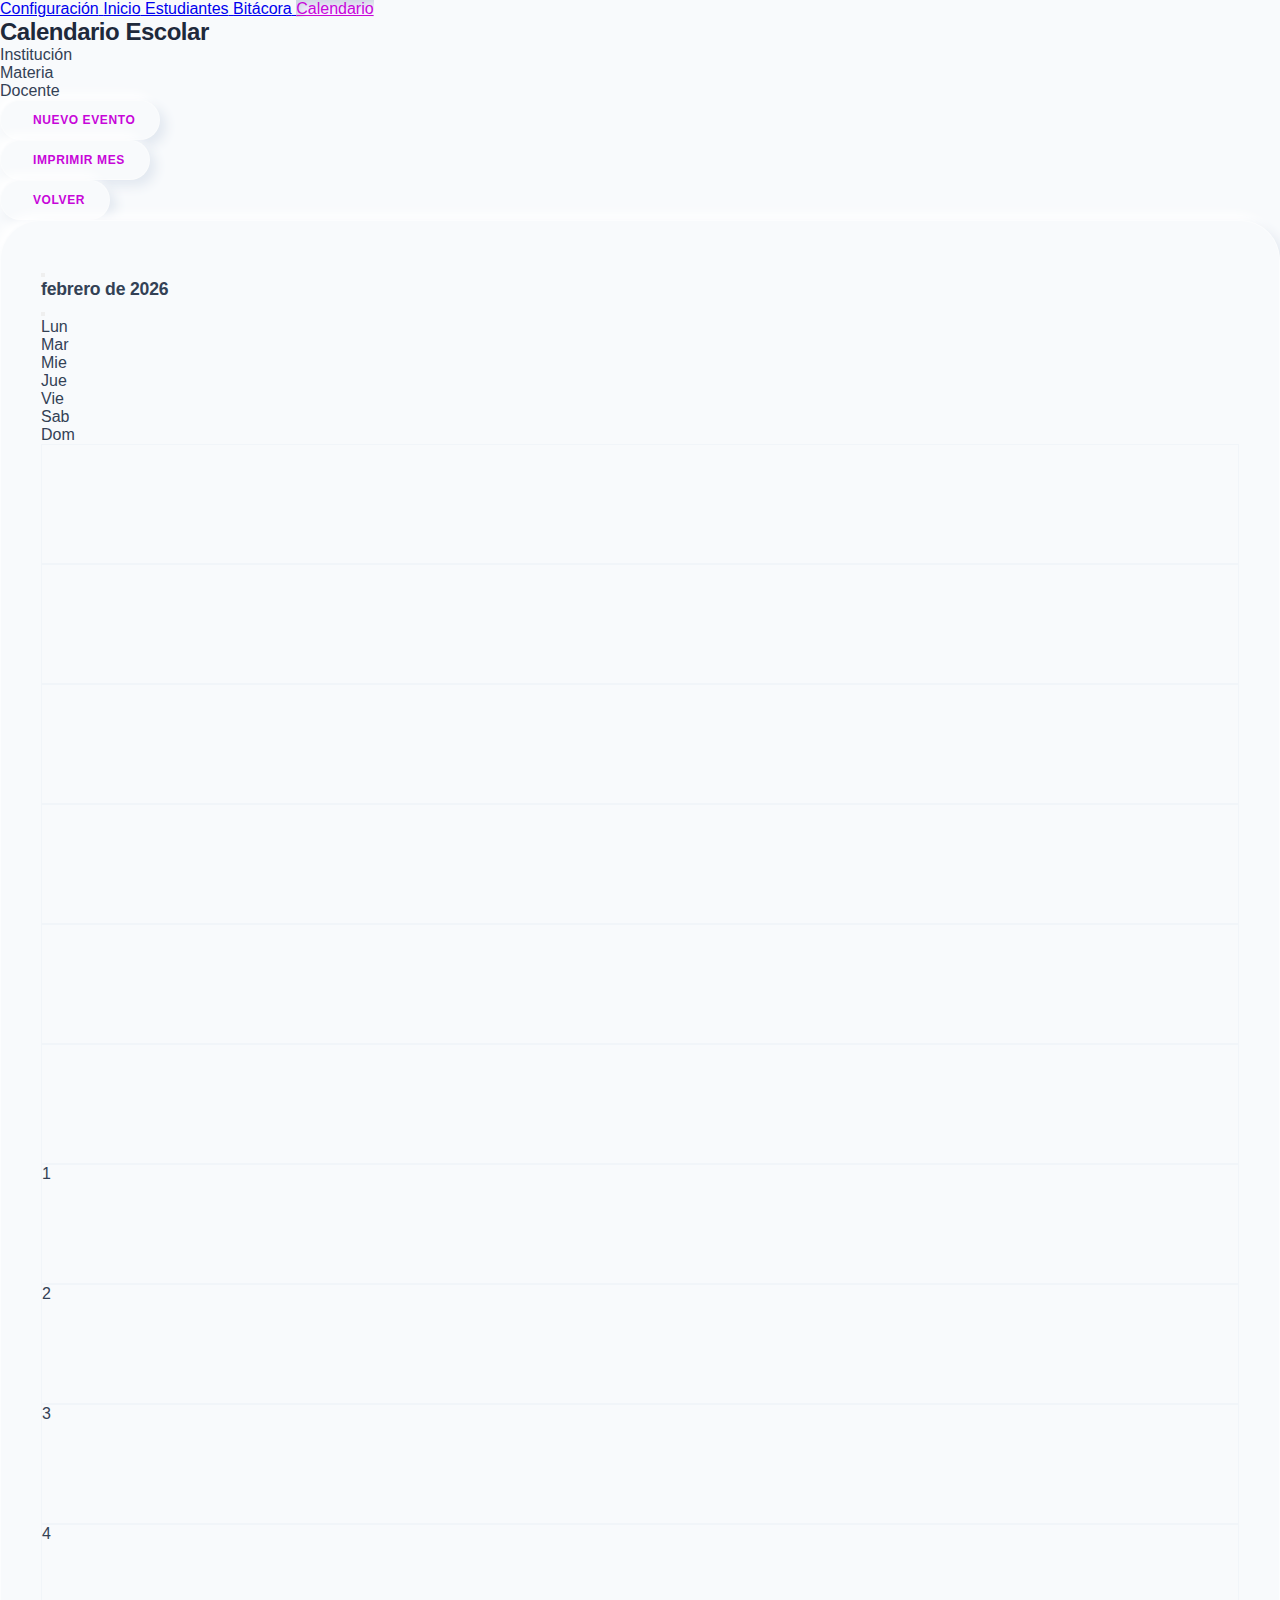
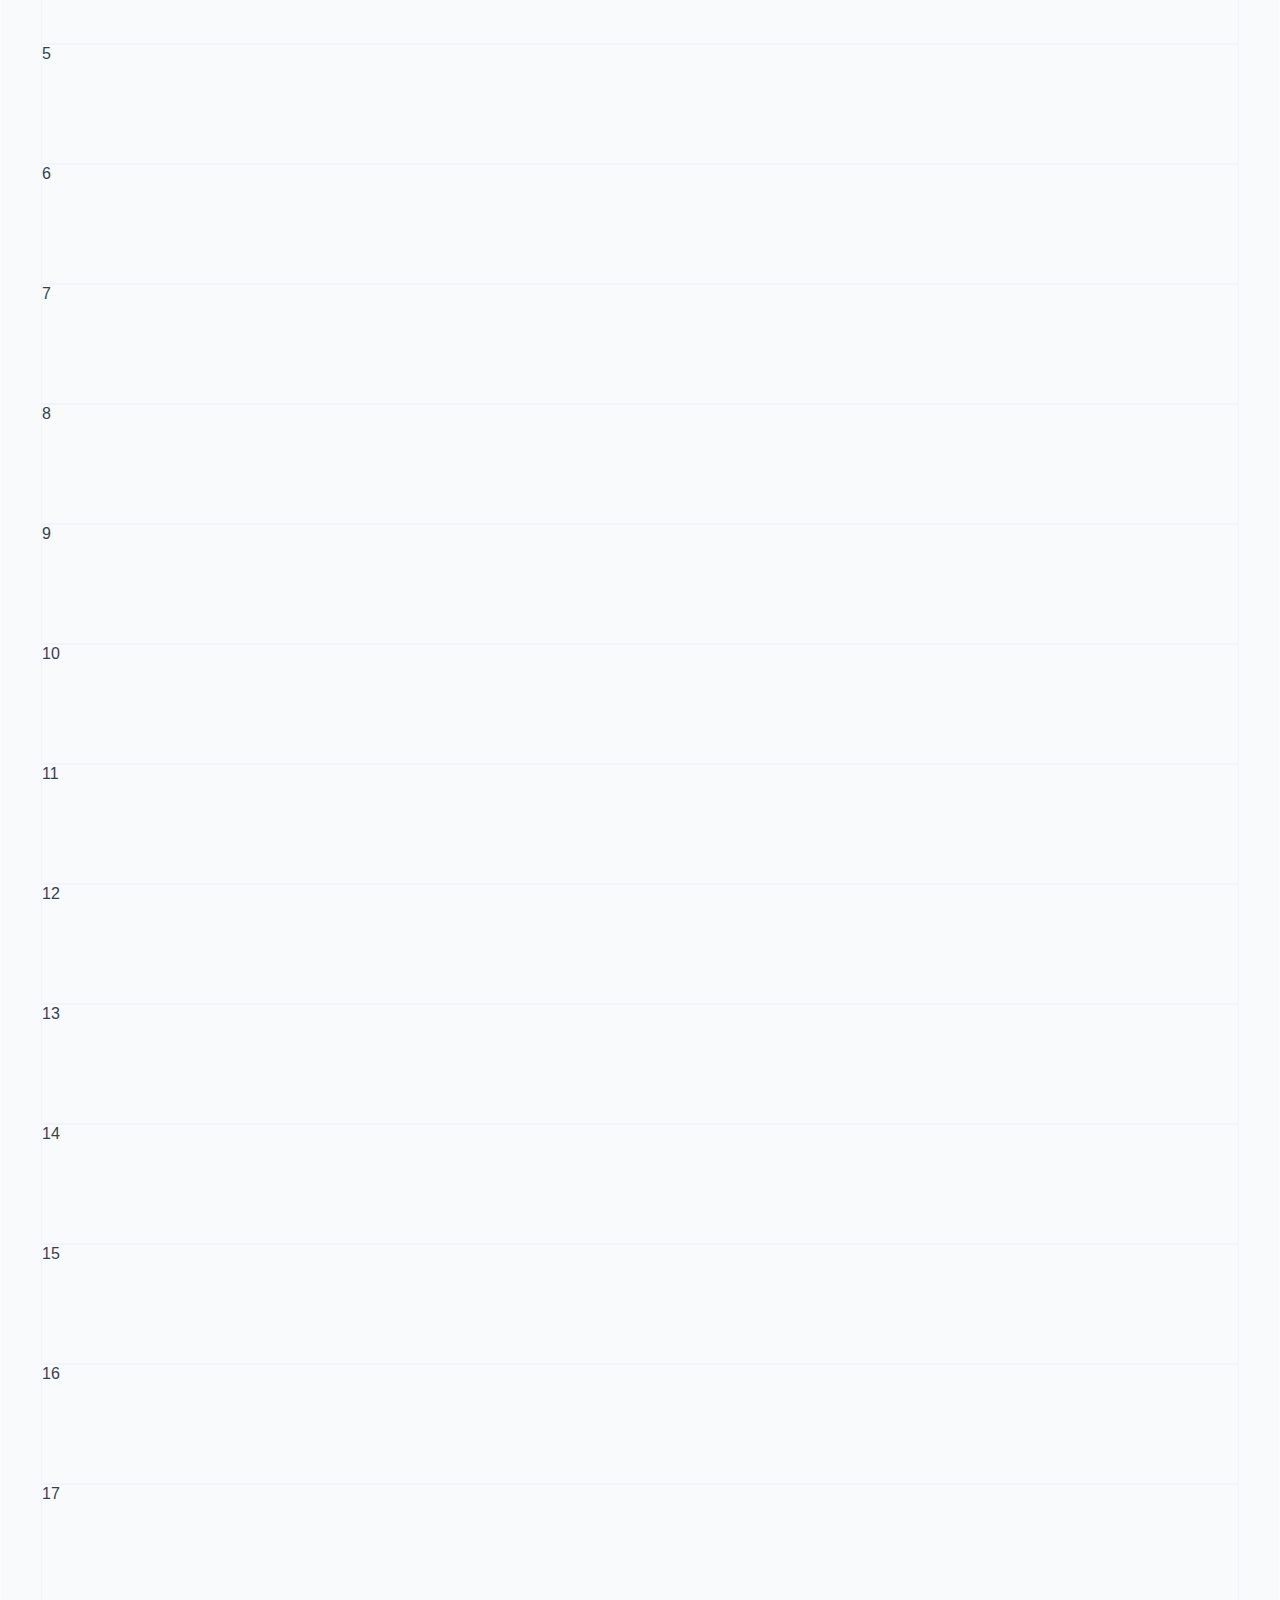
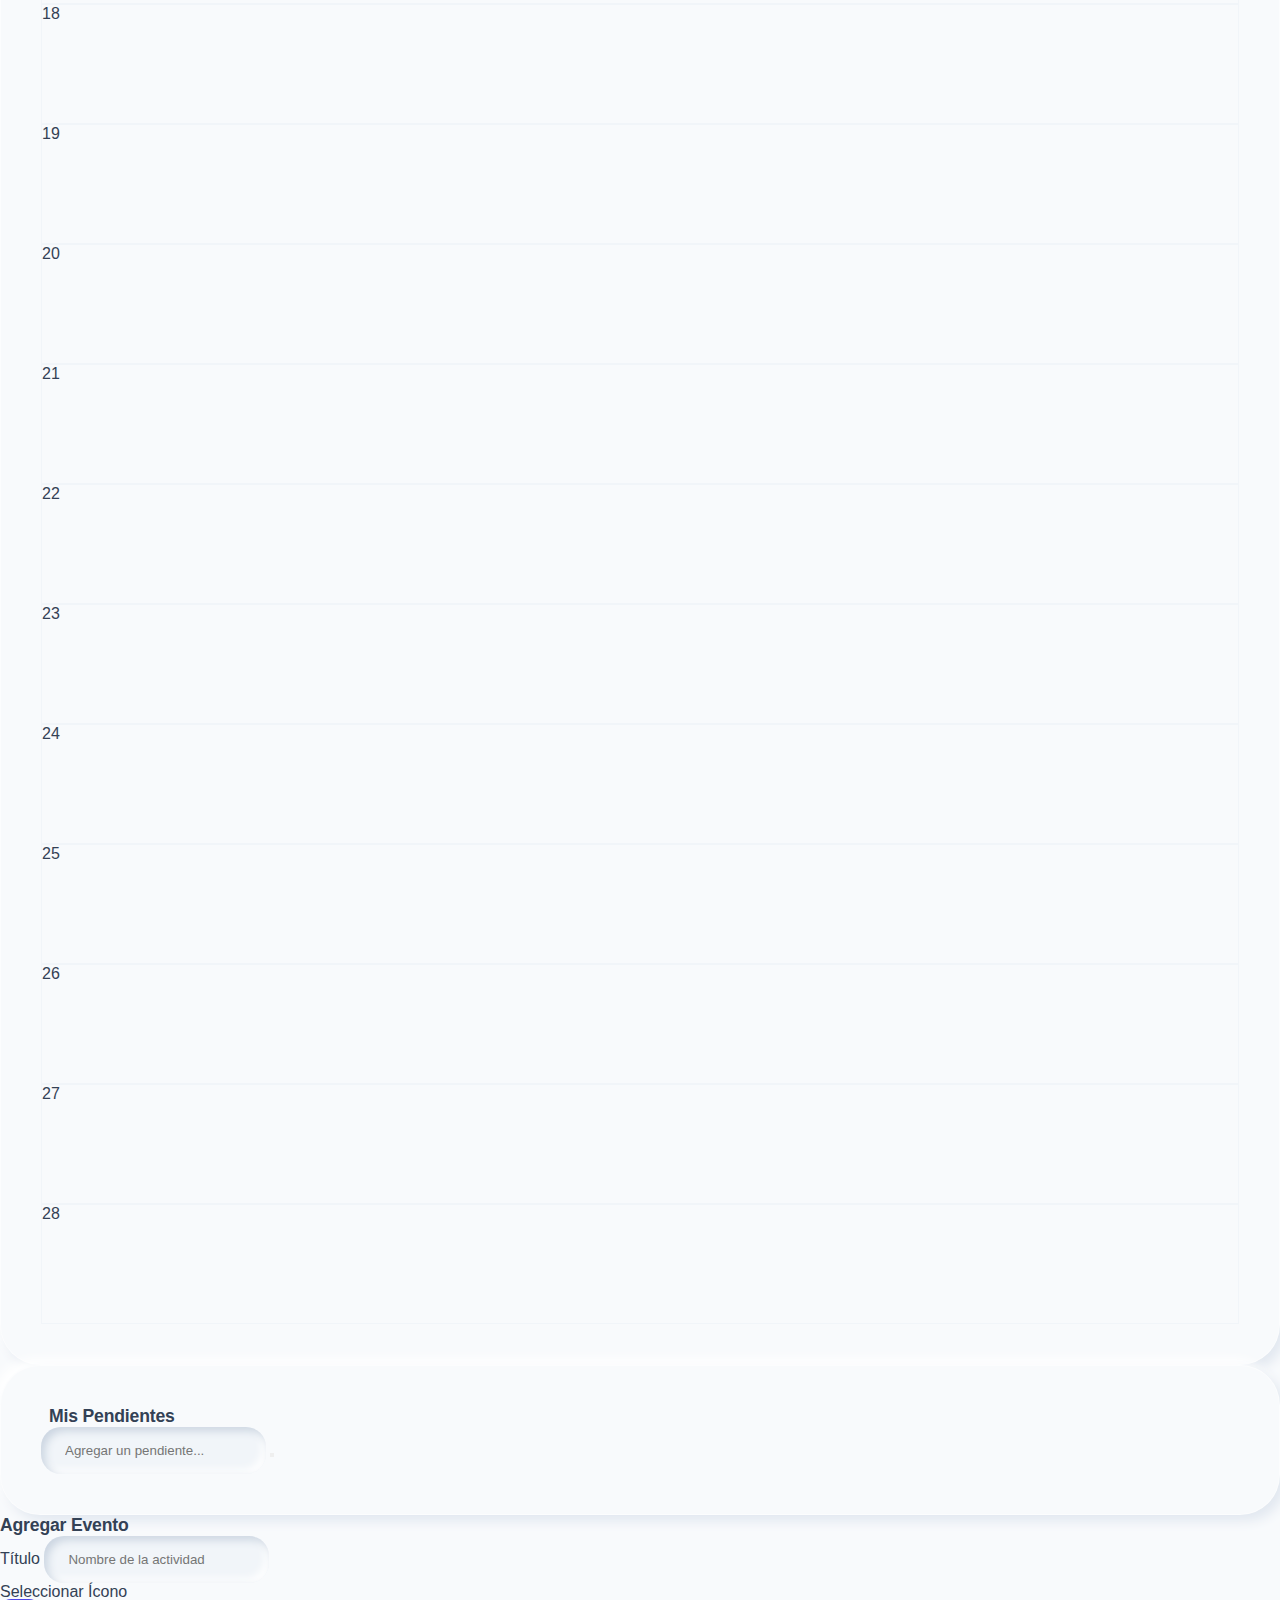
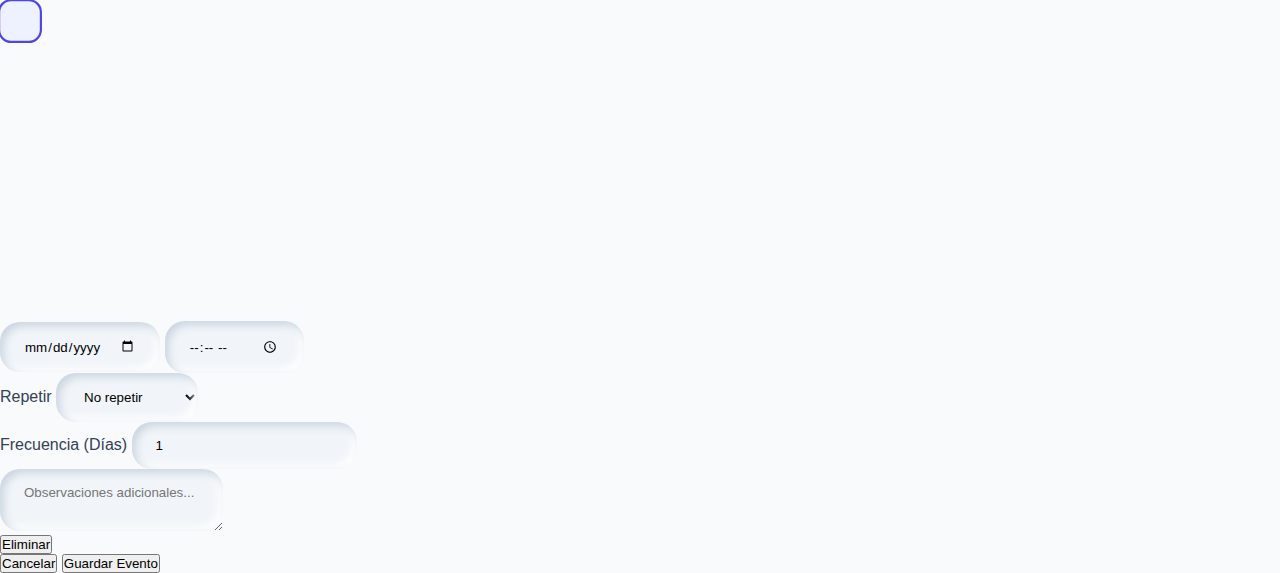
<file: calendario.html>
<!DOCTYPE html>
<html lang="es">

<head>
    <meta charset="UTF-8">
    <title>Calendario Académico</title>
    <script src="https://cdn.tailwindcss.com"></script>
    <script src="https://unpkg.com/lucide@latest"></script>
    <link rel="stylesheet" href="styles.css">
    <link rel="manifest" href="manifest.json">
    <link rel="icon" type="image/png" href="icon-192.png">
    <link rel="apple-touch-icon" href="icon-512.png">
    <meta name="theme-color" content="#f163de">
    <style>
        .page-calendario .nav-active {
            background: var(--primary-light);
            color: var(--primary-vibrant);
            box-shadow: var(--nm-shadow-in);
        }

        .day-cell {
            min-height: 120px;
            transition: all 0.3s;
            border: 1px solid #f1f5f9;
        }

        .day-cell:hover {
            background: #ffffff;
            transform: scale(1.02);
            z-index: 10;
            box-shadow: var(--nm-shadow-out);
            border-radius: 1rem;
        }

        .event-tag {
            font-size: 8px;
            font-weight: 900;
            padding: 4px 8px;
            border-radius: 8px;
            margin-top: 4px;
            display: flex;
            align-items: center;
            gap: 4px;
            text-transform: uppercase;
            box-shadow: 2px 2px 4px rgba(0, 0, 0, 0.02);
        }

        .icon-selector-btn {
            width: 40px;
            height: 40px;
            display: flex;
            align-items: center;
            justify-content: center;
            border-radius: 12px;
            background: #f8fafc;
            color: #94a3b8;
            transition: all 0.3s;
            cursor: pointer;
            border: 2px solid transparent;
        }

        .icon-selector-btn.active {
            background: #eef2ff;
            color: #4f46e5;
            border-color: #4f46e5;
            transform: scale(1.1);
        }

        .icon-selector-btn:hover:not(.active) {
            background: #f1f5f9;
            color: #64748b;
        }
    </style>
</head>

<body class="flex min-h-screen page-calendario">
    <button class="sidebar-toggle no-print" onclick="toggleSidebar()">
        <i data-lucide="menu"></i>
    </button>
    <aside
        class="w-20 hover:w-64 bg-white border-r border-slate-100 transition-all duration-300 flex flex-col h-screen sticky top-0 z-40 overflow-hidden group">
        <div class="flex flex-col gap-3 p-4 mt-6">
            <a href="config.html"
                class="flex items-center gap-4 p-3 rounded-2xl text-slate-400 hover:bg-slate-50 transition-all">
                <i data-lucide="settings"></i>
                <span
                    class="opacity-0 group-hover:opacity-100 transition-opacity font-medium text-sm">Configuración</span>
            </a>
            <a href="index.html"
                class="flex items-center gap-4 p-3 rounded-2xl hover:bg-slate-50 text-slate-400 transition-all"
                id="nav-config">
                <i data-lucide="layout-dashboard"></i>
                <span class="opacity-0 group-hover:opacity-100 transition-opacity font-medium text-sm">Inicio</span>
            </a>
            <a href="estudiantes.html"
                class="flex items-center gap-4 p-3 rounded-2xl text-slate-400 hover:bg-slate-50 transition-all">
                <i data-lucide="users"></i>
                <span
                    class="opacity-0 group-hover:opacity-100 transition-opacity font-medium text-sm">Estudiantes</span>
            </a>
            <a href="bitacora.html"
                class="flex items-center gap-4 p-3 rounded-2xl text-slate-400 hover:bg-slate-50 transition-all">
                <i data-lucide="book-open"></i>
                <span class="opacity-0 group-hover:opacity-100 transition-opacity font-medium text-sm">Bitácora</span>
            </a>
            <a href="calendario.html" class="flex items-center gap-4 p-3 rounded-2xl nav-active transition-all">
                <i data-lucide="calendar"></i>
                <span class="opacity-0 group-hover:opacity-100 transition-opacity font-medium text-sm">Calendario</span>
            </a>
        </div>
    </aside>
    <main class="flex-1 p-10">
        <header class="flex justify-between items-center mb-10">
            <div class="flex items-center gap-4">
                <div class="icon-vibrant">
                    <i data-lucide="calendar"></i>
                </div>
                <div>
                    <h1>Calendario Escolar</h1>
                    <div class="flex gap-4 mt-1">
                        <p
                            class="text-[9px] font-black text-slate-400 uppercase tracking-widest flex items-center gap-1">
                            <i data-lucide="home" class="w-3 h-3" style="color: var(--primary-vibrant);"></i> <span
                                id="info-inst">---</span>
                        </p>
                        <p
                            class="text-[9px] font-black text-slate-400 uppercase tracking-widest flex items-center gap-1">
                            <i data-lucide="bookmark" class="w-3 h-3" style="color: var(--primary-vibrant);"></i>
                            <span id="info-subject">---</span>
                        </p>
                        <p
                            class="text-[9px] font-black text-slate-400 uppercase tracking-widest flex items-center gap-1">
                            <i data-lucide="user" class="w-3 h-3" style="color: var(--primary-vibrant);"></i> <span
                                id="info-teacher">---</span>
                        </p>
                    </div>
                </div>
            </div>
            <div class="flex items-center gap-4 no-print">
                <button onclick="openEventModal()" class="btn-nm">
                    <i data-lucide="plus" class="w-4 h-4 icon-vibrant"></i> Nuevo Evento
                </button>
                <button onclick="downloadCalendarPDF()" class="btn-nm">
                    <i data-lucide="printer" class="w-4 h-4 icon-vibrant"></i> Imprimir Mes
                </button>
                <button onclick="location.href='index.html'" class="btn-nm">
                    <i data-lucide="arrow-left" class="w-4 h-4 icon-vibrant"></i> Volver
                </button>
            </div>
        </header>

        <div class="grid grid-cols-1 lg:grid-cols-12 gap-8">
            <div class="lg:col-span-9">
                <div class="card-premium">
                    <div class="flex justify-between items-center mb-10">
                        <div class="flex items-center gap-6">
                            <button onclick="changeMonth(-1)"
                                class="p-2 hover:bg-slate-50 rounded-full text-slate-400"><i
                                    data-lucide="chevron-left"></i></button>
                            <h2 id="current-month-display"
                                class="text-2xl font-black text-slate-800 uppercase tracking-tighter min-w-[200px] text-center">
                                Febrero 2026</h2>
                            <button onclick="changeMonth(1)"
                                class="p-2 hover:bg-slate-50 rounded-full text-slate-400"><i
                                    data-lucide="chevron-right"></i></button>
                        </div>
                    </div>

                    <div class="grid grid-cols-7 border border-slate-100 rounded-[2rem] overflow-hidden bg-slate-50/30">
                        <script>
                            // Usamos document.write para que el JS no se escape como texto
                            document.write(['Lun', 'Mar', 'Mie', 'Jue', 'Vie', 'Sab', 'Dom'].map(d => `
                        <div class="p-4 text-center text-[10px] font-black text-slate-300 uppercase tracking-widest border-b border-slate-100 bg-slate-50/50">
                            ${d}
                        </div>`).join(''));
                        </script>
                        <div id="calendar-grid" class="contents"></div>
                    </div>
                </div>
            </div>
            <div class="lg:col-span-3 space-y-8">
                <div class="card-premium relative overflow-hidden min-h-[500px]">
                    <div class="absolute -top-4 -right-4 w-20 h-20 bg-emerald-50 rounded-full opacity-50"></div>
                    <h2 class="text-lg font-black text-slate-700 flex items-center gap-2 mb-8 mt-2"><i data-lucide="pin"
                            class="w-5 h-5 text-red-400 fill-red-400"></i> Mis Pendientes</h2>
                    <div class="flex gap-2 mb-6">
                        <input type="text" id="new-todo" placeholder="Agregar un pendiente..."
                            class="flex-1 bg-slate-50 border-none rounded-2xl p-4 text-xs font-medium focus:ring-2 focus:ring-emerald-500 outline-none">
                        <button onclick="addTodo()"
                            class="w-12 h-12 bg-emerald-500 text-white rounded-2xl flex items-center justify-center shadow-lg shadow-emerald-100"><i
                                data-lucide="check" class="w-6 h-6"></i></button>
                    </div>
                    <div id="todo-list" class="space-y-3"></div>
                </div>
            </div>


        </div>
        </div>

        <div id="modal-evento"
            class="fixed inset-0 bg-slate-900/60 backdrop-blur-sm z-50 hidden flex items-center justify-center p-4">
            <div class="bg-white w-full max-w-lg rounded-[2.5rem] shadow-2xl p-10">
                <h2 id="modal-title" class="section-title">Agregar Evento</h2>
                <div class="space-y-4">
                    <div class="flex gap-4 items-center">
                        <div class="flex-1">
                            <label class="text-[10px] font-black text-slate-400 uppercase mb-1 block">Título</label>
                            <input type="text" id="ev-title" placeholder="Nombre de la actividad"
                                class="w-full bg-slate-50 border-none rounded-2xl p-4 text-sm font-bold outline-none focus:ring-2 focus:ring-indigo-500">
                        </div>
                    </div>
                    <div>
                        <label class="text-[10px] font-black text-slate-400 uppercase mb-1 block">Seleccionar
                            Ícono</label>
                        <div class="flex gap-2 flex-wrap bg-slate-50/50 p-2 rounded-2xl border border-slate-100">
                            <input type="hidden" id="ev-icon" value="bell">
                            <div onclick="selectIcon('bell')" class="icon-selector-btn icon-choice active"
                                data-choice="bell"><i data-lucide="bell" class="w-5 h-5"></i></div>
                            <div onclick="selectIcon('star')" class="icon-selector-btn icon-choice" data-choice="star">
                                <i data-lucide="star" class="w-5 h-5"></i>
                            </div>
                            <div onclick="selectIcon('book')" class="icon-selector-btn icon-choice" data-choice="book">
                                <i data-lucide="book" class="w-5 h-5"></i>
                            </div>
                            <div onclick="selectIcon('users')" class="icon-selector-btn icon-choice"
                                data-choice="users"><i data-lucide="users" class="w-5 h-5"></i></div>
                            <div onclick="selectIcon('clock')" class="icon-selector-btn icon-choice"
                                data-choice="clock"><i data-lucide="clock" class="w-5 h-5"></i></div>
                            <div onclick="selectIcon('alert-circle')" class="icon-selector-btn icon-choice"
                                data-choice="alert-circle"><i data-lucide="alert-circle" class="w-5 h-5"></i></div>
                            <div onclick="selectIcon('award')" class="icon-selector-btn icon-choice"
                                data-choice="award"><i data-lucide="award" class="w-5 h-5"></i></div>
                            <div onclick="selectIcon('coffee')" class="icon-selector-btn icon-choice"
                                data-choice="coffee"><i data-lucide="coffee" class="w-5 h-5"></i></div>
                        </div>
                    </div>
                    <div class="grid grid-cols-2 gap-4">
                        <input type="date" id="ev-date"
                            class="bg-slate-50 border-none rounded-2xl p-4 text-sm font-bold outline-none">
                        <input type="time" id="ev-time"
                            class="bg-slate-50 border-none rounded-2xl p-4 text-sm font-bold outline-none">
                    </div>
                    <div class="grid grid-cols-2 gap-4">
                        <div>
                            <label class="text-[10px] font-black text-slate-400 uppercase mb-1 block">Repetir</label>
                            <select id="ev-repeat" onchange="toggleCustomDays()"
                                class="w-full bg-slate-50 border-none rounded-2xl p-4 text-sm font-bold outline-none">
                                <option value="none">No repetir</option>
                                <option value="daily">Diario</option>
                                <option value="weekly">Semanal</option>
                                <option value="monthly">Mensual</option>
                                <option value="custom">Cada X días</option>
                            </select>
                        </div>
                        <div id="custom-days-container" class="hidden">
                            <label class="text-[10px] font-black text-slate-400 uppercase mb-1 block">Frecuencia
                                (Días)</label>
                            <input type="number" id="ev-frequency" value="1" min="1"
                                class="w-full bg-slate-50 border-none rounded-2xl p-4 text-sm font-bold outline-none">
                        </div>
                    </div>
                    <textarea id="ev-obs" placeholder="Observaciones adicionales..."
                        class="w-full bg-slate-50 border-none rounded-2xl p-4 text-sm font-medium h-32 resize-none outline-none focus:ring-2 focus:ring-indigo-500"></textarea>
                </div>
                <div class="flex justify-between items-center mt-10">
                    <button id="delete-event-btn" onclick="deleteEvent()"
                        class="text-red-400 font-bold text-xs uppercase tracking-widest hidden">Eliminar</button>
                    <div class="flex gap-6 items-center ml-auto">
                        <button onclick="closeEventModal()"
                            class="text-slate-400 font-bold text-xs uppercase tracking-widest">Cancelar</button>
                        <button onclick="saveEvent()"
                            class="bg-indigo-600 text-white px-8 py-4 rounded-[1.5rem] text-xs font-black uppercase tracking-widest hover:bg-indigo-700 transition-all">Guardar
                            Evento</button>
                    </div>
                </div>
            </div>
        </div>

        <script>
            let state = JSON.parse(localStorage.getItem('academicApp_2026_data')) || {};
            let currentDate = new Date(2026, 1, 1); // Empezamos en Feb 2026
            let editingEventId = null;

            function init() {
                // 1. Cargamos el estado más reciente
                state = JSON.parse(localStorage.getItem('academicApp_2026_data')) || {};

                // 2. Cargamos la información profesional (IDs corregidos)
                document.getElementById('info-teacher').innerText = state.admin?.name || 'Docente';
                document.getElementById('info-inst').innerText = state.admin?.institution || 'Institución';
                document.getElementById('info-subject').innerText = state.admin?.subject || 'Materia';

                // 3. Renderizamos el resto de componentes
                renderCalendar();
                renderTodos();

                // 4. Activamos los iconos de Lucide
                lucide.createIcons();
            }

            function renderCalendar() {
                const grid = document.getElementById('calendar-grid');
                const monthDisplay = document.getElementById('current-month-display');
                grid.innerHTML = "";

                const year = currentDate.getFullYear();
                const month = currentDate.getMonth();
                monthDisplay.innerText = new Intl.DateTimeFormat('es-ES', { month: 'long', year: 'numeric' }).format(currentDate);

                const firstDay = new Date(year, month, 1).getDay();
                const daysInMonth = new Date(year, month + 1, 0).getDate();
                const startOffset = firstDay === 0 ? 6 : firstDay - 1;

                // Espacios vacíos
                for (let i = 0; i < startOffset; i++) {
                    grid.innerHTML += `<div class="day-cell bg-slate-50/20"></div>`;
                }

                // Días del mes
                for (let day = 1; day <= daysInMonth; day++) {
                    const dateStr = `${year}-${String(month + 1).padStart(2, '0')}-${String(day).padStart(2, '0')}`;

                    // 1. Buscamos Evaluaciones del Registro (Cotidiano, Tareas, Pruebas)
                    const evalTags = getEvaluationsForDate(dateStr);

                    // 2. Buscamos Eventos Propios
                    const customEvents = (state.calendarEvents || []).filter(ev => isEventOnDate(ev, dateStr));

                    grid.innerHTML += `
                    <div class="day-cell p-4 border-r border-b border-slate-50 bg-white">
                        <span class="text-xs font-black ${new Date().toISOString().split('T')[0] === dateStr ? 'text-indigo-600' : 'text-slate-400'}">${day}</span>
                        <div class="mt-2 space-y-1">
                            ${evalTags}
                            ${customEvents.map(ev => `
                                <div onclick="editEvent(${ev.id})" class="event-tag bg-indigo-50 text-indigo-500 cursor-pointer hover:bg-indigo-100">
                                    <i data-lucide="${ev.icon || 'bell'}" class="w-2.5 h-2.5"></i> ${ev.title}
                                    ${ev.repeat && ev.repeat !== 'none' ? '<i data-lucide="refresh-cw" class="w-2 h-2 ml-1 opacity-50"></i>' : ''}
                                </div>
                            `).join('')}
                        </div>
                    </div>`;
                }
                lucide.createIcons();
            }

            function getEvaluationsForDate(date) {
                let tags = "";
                // Recorremos actividades (Cotidianos)
                Object.values(state.activities || {}).forEach(a => {
                    if (a.dates && a.dates.includes(date)) {
                        tags += `<div class="event-tag bg-emerald-50 text-emerald-600"><i data-lucide="edit-3" class="w-2.5 h-2.5"></i> ${a.level}-${a.section} COT</div>`;
                    }
                });
                // Recorremos tareas
                Object.values(state.tasks || {}).forEach(t => {
                    if (t.dates && t.dates.includes(date)) {
                        tags += `<div class="event-tag bg-blue-50 text-blue-600"><i data-lucide="book" class="w-2.5 h-2.5"></i> ${t.level}-${t.section} TAR</div>`;
                    }
                });
                return tags;
            }

            function isEventOnDate(ev, dateStr) {
                if (ev.date === dateStr) return true;
                if (!ev.repeat || ev.repeat === 'none') return false;

                const start = new Date(ev.date + 'T00:00:00');
                const current = new Date(dateStr + 'T00:00:00');

                if (current < start) return false;

                const diffDays = Math.floor((current - start) / (1000 * 60 * 60 * 24));

                switch (ev.repeat) {
                    case 'daily': return true;
                    case 'weekly': return diffDays % 7 === 0;
                    case 'monthly': return current.getDate() === start.getDate();
                    case 'custom': return diffDays % (ev.frequency || 1) === 0;
                    default: return false;
                }
            }

            // --- Gestión de Eventos ---
            function openEventModal() {
                editingEventId = null;
                document.getElementById('modal-title').innerText = "AGREGAR EVENTO";
                document.getElementById('ev-title').value = "";
                document.getElementById('ev-date').value = new Date().toISOString().split('T')[0];
                document.getElementById('ev-time').value = "07:00";
                document.getElementById('ev-obs').value = "";
                document.getElementById('ev-repeat').value = "none";
                document.getElementById('ev-frequency').value = "1";
                document.getElementById('delete-event-btn').classList.add('hidden');
                toggleCustomDays();
                // Reset icon
                selectIcon('bell');
                document.getElementById('modal-evento').classList.remove('hidden');
                lucide.createIcons();
            }

            function toggleCustomDays() {
                const repeat = document.getElementById('ev-repeat').value;
                document.getElementById('custom-days-container').classList.toggle('hidden', repeat !== 'custom');
            }

            function selectIcon(iconName) {
                document.getElementById('ev-icon').value = iconName;
                document.querySelectorAll('.icon-choice').forEach(el => {
                    el.classList.toggle('active', el.getAttribute('data-choice') === iconName);
                });
            }

            function editEvent(id) {
                const ev = state.calendarEvents.find(e => e.id === id);
                if (ev) {
                    editingEventId = id;
                    document.getElementById('modal-title').innerText = "EDITAR EVENTO";
                    document.getElementById('ev-title').value = ev.title;
                    document.getElementById('ev-date').value = ev.date;
                    document.getElementById('ev-time').value = ev.time;
                    document.getElementById('ev-obs').value = ev.obs;
                    document.getElementById('ev-repeat').value = ev.repeat || "none";
                    document.getElementById('ev-frequency').value = ev.frequency || "1";
                    document.getElementById('delete-event-btn').classList.remove('hidden');
                    toggleCustomDays();
                    selectIcon(ev.icon || 'bell');
                    document.getElementById('modal-evento').classList.remove('hidden');
                    lucide.createIcons();
                }
            }

            function saveEvent() {
                const ev = {
                    id: editingEventId || Date.now(),
                    title: document.getElementById('ev-title').value,
                    date: document.getElementById('ev-date').value,
                    time: document.getElementById('ev-time').value,
                    obs: document.getElementById('ev-obs').value,
                    icon: document.getElementById('ev-icon').value,
                    repeat: document.getElementById('ev-repeat').value,
                    frequency: parseInt(document.getElementById('ev-frequency').value) || 1
                };

                if (!state.calendarEvents) state.calendarEvents = [];
                if (editingEventId) {
                    const idx = state.calendarEvents.findIndex(e => e.id === editingEventId);
                    state.calendarEvents[idx] = ev;
                } else {
                    state.calendarEvents.push(ev);
                }

                saveData();
                closeEventModal();
                renderCalendar();
            }

            function deleteEvent() {
                if (!editingEventId) return;
                if (confirm("¿Eliminar este evento?")) {
                    state.calendarEvents = state.calendarEvents.filter(e => e.id !== editingEventId);
                    saveData();
                    closeEventModal();
                    renderCalendar();
                }
            }

            // --- Pendientes (Sincronizados con Bitácora/Diario) ---
            function addTodo() {
                const input = document.getElementById('new-todo');
                if (!input.value) return;
                if (!state.todos) state.todos = [];
                state.todos.unshift({ id: Date.now(), text: input.value, done: false });
                input.value = "";
                saveData();
                renderTodos();
            }

            function renderTodos() {
                const list = document.getElementById('todo-list');
                list.innerHTML = (state.todos || []).map(t => `
        <div class="flex items-center justify-between p-4 bg-slate-50 border border-slate-100 rounded-2xl group transition-all hover:bg-white hover:shadow-sm">
            <div class="flex items-center gap-3">
                <button onclick="toggleTodo(${t.id})" class="w-6 h-6 rounded-full border-2 flex items-center justify-center transition-colors ${t.done ? 'bg-emerald-500 border-emerald-500 text-white' : 'border-slate-200'}">
                    ${t.done ? '<i data-lucide="check" class="w-4 h-4"></i>' : ''}
                </button>
                <span class="text-xs font-black ${t.done ? 'text-slate-300 line-through' : 'text-slate-700'}">${t.text}</span>
            </div>
            <button onclick="deleteTodo(${t.id})" class="opacity-0 group-hover:opacity-100 p-2 text-slate-300 hover:text-red-500 transition-all">
                <i data-lucide="trash-2" class="w-4 h-4"></i>
            </button>
        </div>`).join('');
                lucide.createIcons(); // Importante para que aparezca el basurero
            }
            function deleteTodo(id) {
                // Filtramos la lista para quitar el pendiente con ese ID
                state.todos = state.todos.filter(t => t.id !== id);
                saveData(); // Guarda el cambio para que se refleje en la bitácora también
                renderTodos(); // Refresca la lista visualmente
            }
            function toggleTodo(id) {
                const t = state.todos.find(x => x.id === id);
                if (t) t.done = !t.done;
                saveData();
                renderTodos();
            }

            function saveData() {
                localStorage.setItem('academicApp_2026_data', JSON.stringify(state));
            }

            function changeMonth(step) {
                currentDate.setMonth(currentDate.getMonth() + step);
                renderCalendar();
            }

            function closeEventModal() { document.getElementById('modal-evento').classList.add('hidden'); }

            function downloadCalendarPDF() {
                const monthName = document.getElementById('current-month-display').innerText;
                const calendarGridClone = document.getElementById('calendar-grid').cloneNode(true);

                // Usamos un iframe oculto para evitar bloqueadores de popups en tablets
                let printFrame = document.getElementById('printFrame');
                if (!printFrame) {
                    printFrame = document.createElement('iframe');
                    printFrame.id = 'printFrame';
                    printFrame.style.display = 'none';
                    document.body.appendChild(printFrame);
                }

                const doc = printFrame.contentWindow.document;
                doc.open();
                doc.write(`
                    <html>
                    <head>
                        <title>Calendario - ${monthName}</title>
                        <link href="https://fonts.googleapis.com/css2?family=Outfit:wght@400;700;900&display=swap" rel="stylesheet">
                        <style>
                            body { font-family: 'Outfit', sans-serif; padding: 20px; color: #334155; }
                            .header-pdf { display: flex; justify-content: space-between; align-items: flex-start; border-bottom: 3px solid #f163de; padding-bottom: 15px; margin-bottom: 20px; }
                            .header-pdf h1 { margin: 0; font-size: 24px; font-weight: 900; text-transform: uppercase; color: #1e293b; letter-spacing: -1px; }
                            .info-grid { text-align: right; font-size: 10px; font-weight: 700; color: #64748b; line-height: 1.4; }
                            .info-grid b { color: #f163de; text-transform: uppercase; }
                            
                            h2 { font-size: 18px; font-weight: 900; text-transform: uppercase; color: #1e293b; text-align: center; margin: 20px 0; }
                            
                            .calendar-container { 
                                display: grid; 
                                grid-template-columns: repeat(7, 1fr); 
                                border: 1px solid #e2e8f0; 
                                border-radius: 15px; 
                                overflow: hidden;
                            }
                            
                            .day-name { 
                                background: #f8fafc; 
                                padding: 10px; 
                                text-align: center; 
                                font-size: 9px; 
                                font-weight: 900; 
                                color: #94a3b8; 
                                text-transform: uppercase; 
                                border-bottom: 1px solid #e2e8f0;
                            }
                            
                            .day-cell { 
                                min-height: 100px; 
                                padding: 8px; 
                                border-right: 1px solid #f1f5f9; 
                                border-bottom: 1px solid #f1f5f9; 
                                background: white; 
                                font-size: 10px;
                            }
                            
                            .day-cell:nth-child(7n) { border-right: none; }
                            
                            .event-tag { 
                                font-size: 7px; 
                                font-weight: 800; 
                                padding: 3px 6px; 
                                border-radius: 6px; 
                                margin-top: 3px; 
                                background: #f3e8ff; 
                                color: #a855f7; 
                                text-transform: uppercase;
                                border: 1px solid #e9d5ff;
                            }
                            
                            .day-number { font-weight: 900; color: #cbd5e1; margin-bottom: 5px; display: block; }
                            .today-number { color: #f163de; }
                            
                            @media print { .no-print { display: none; } }
                        </style>
                    </head>
                    <body>
                        <div class="header-pdf">
                            <div>
                                <h1>Calendario Escolar</h1>
                                <p style="color:#f163de; font-weight:900; margin: 5px 0 0 0;">MES: ${monthName}</p>
                            </div>
                            <div class="info-grid">
                                <p>INSTITUCIÓN: <b>${state.admin?.institution || 'MEP'}</b></p>
                                <p>MATERIA: <b>${state.admin?.subject || 'PENDIENTE'}</b></p>
                                <p>DOCENTE: <b>${state.admin?.name || '---'}</b></p>
                            </div>
                        </div>
                        
                        <div class="calendar-container">
                            <div class="day-name">Lun</div>
                            <div class="day-name">Mar</div>
                            <div class="day-name">Mie</div>
                            <div class="day-name">Jue</div>
                            <div class="day-name">Vie</div>
                            <div class="day-name">Sab</div>
                            <div class="day-name">Dom</div>
                            ${calendarGridClone.innerHTML}
                        </div>
                    </body>
                    </html>
                `);
                doc.close();

                setTimeout(() => {
                    printFrame.contentWindow.focus();
                    printFrame.contentWindow.print();
                }, 500);
            }

            function toggleSidebar() {
                document.body.classList.toggle('sidebar-expanded');
            }
            document.addEventListener('DOMContentLoaded', init);
        </script>
        </div>
</body>

</html>
</file>
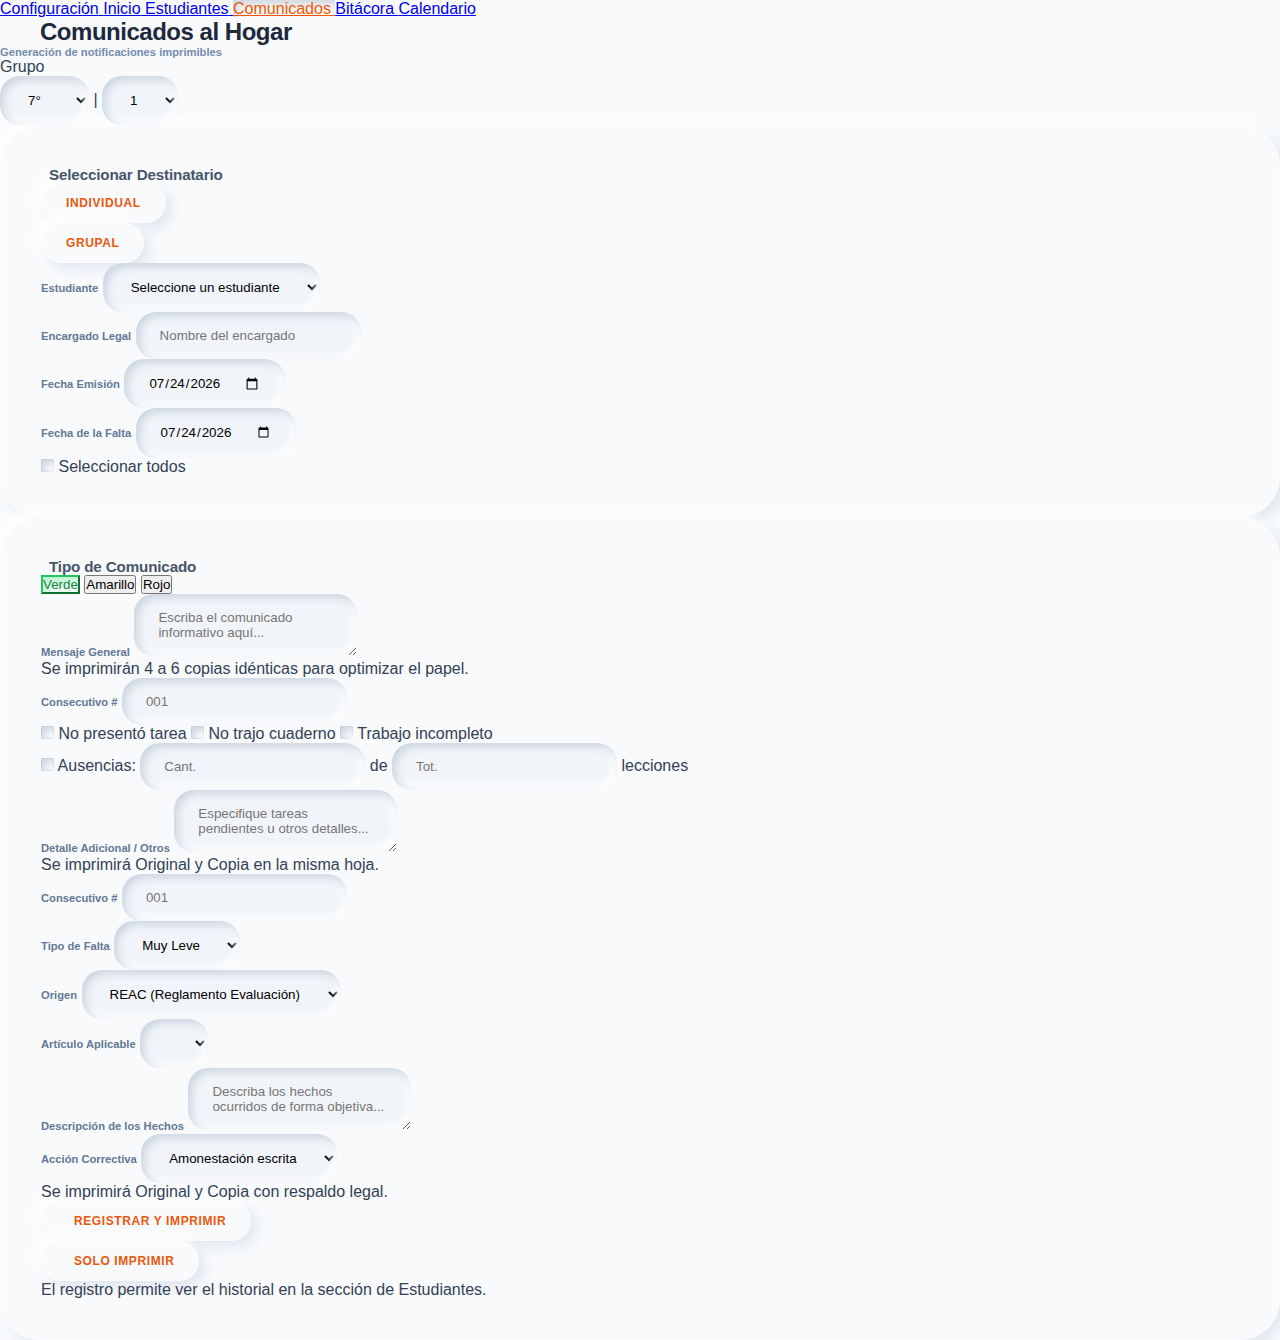
<file: comunicados.html>
<!DOCTYPE html>
<html lang="es">

<head>
    <meta charset="UTF-8">
    <meta name="viewport" content="width=device-width, initial-scale=1.0">
    <title>Comunicados al Hogar - Registro 2026</title>
    <script src="https://cdn.tailwindcss.com"></script>
    <script src="https://unpkg.com/lucide@latest"></script>
    <link rel="stylesheet" href="styles.css">
    <link rel="manifest" href="manifest.json">
    <link rel="icon" type="image/png" href="icon-192.png">
    <link rel="apple-touch-icon" href="icon-512.png">
    <meta name="theme-color" content="#f97316">
    <style>
        .page-comunicados .nav-active {
            background: var(--primary-light);
            color: var(--primary-vibrant);
            box-shadow: var(--nm-shadow-in);
        }

        .priority-btn {
            transition: all 0.3s cubic-bezier(0.4, 0, 0.2, 1);
        }

        .priority-btn.active-green {
            background: #dcfce7;
            border-color: #22c55e;
            color: #15803d;
            box-shadow: inset 4px 4px 8px #bbf7d0, inset -4px -4px 8px #ffffff;
        }

        .priority-btn.active-yellow {
            background: #fef9c3;
            border-color: #eab308;
            color: #a16207;
            box-shadow: inset 4px 4px 8px #fef08a, inset -4px -4px 8px #ffffff;
        }

        .priority-btn.active-red {
            background: #fee2e2;
            border-color: #ef4444;
            color: #b91c1c;
            box-shadow: inset 4px 4px 8px #fecaca, inset -4px -4px 8px #ffffff;
        }

        .print-layout {
            display: none;
        }

        @media print {
            @page {
                margin: 0.5cm;
                size: letter;
            }

            body * {
                visibility: hidden;
            }

            .print-layout,
            .print-layout * {
                visibility: visible;
            }

            .print-layout {
                display: block !important;
                position: absolute;
                left: 0;
                top: 0;
                width: 100%;
            }

            .no-print {
                display: none !important;
            }

            .print-ready-card {
                border: 1px solid #ddd;
                padding: 15px;
                margin-bottom: 10px;
                page-break-inside: avoid;
            }

            .print-grid-green,
            .print-grid-yellow {
                display: grid;
                grid-template-columns: 1fr 1fr;
                gap: 10px;
            }

            .print-card-yellow {
                border: 2px solid #eab308;
                padding: 10px;
                display: flex;
                flex-direction: column;
                height: 48.5vh;
                box-sizing: border-box;
            }

            .print-full-yellow,
            .print-full-red {
                display: flex;
                flex-direction: column;
                height: 100vh;
            }

            .print-half {
                height: 49%;
                border-bottom: 1px dashed #000;
                padding: 10px;
                display: flex;
                flex-direction: column;
            }

            .print-half:last-child {
                border-bottom: none;
                margin-top: 5px;
            }
        }

        .checkbox-custom {
            width: 20px;
            height: 20px;
            border: 2px solid #cbd5e1;
            border-radius: 4px;
            display: inline-flex;
            align-items: center;
            justify-content: center;
            margin-right: 8px;
        }

        .signature-line {
            border-top: 1px solid #000;
            padding-top: 3px;
            margin-top: 20px;
            font-size: 9px;
            text-align: center;
        }
    </style>
</head>

<body class="flex min-h-screen page-comunicados">
    <button class="sidebar-toggle no-print" onclick="toggleSidebar()">
        <i data-lucide="menu"></i>
    </button>
    <aside
        class="w-20 hover:w-64 bg-white border-r border-slate-100 transition-all duration-300 flex flex-col h-screen sticky top-0 z-40 overflow-hidden group no-print">
        <div class="flex flex-col gap-3 p-4 mt-6">
            <a href="config.html"
                class="flex items-center gap-4 p-3 rounded-2xl text-slate-400 hover:bg-slate-50 transition-all">
                <i data-lucide="settings"></i>
                <span
                    class="opacity-0 group-hover:opacity-100 transition-opacity font-medium text-sm">Configuración</span>
            </a>
            <a href="index.html"
                class="flex items-center gap-4 p-3 rounded-2xl hover:bg-slate-50 text-slate-400 transition-all">
                <i data-lucide="layout-dashboard"></i>
                <span class="opacity-0 group-hover:opacity-100 transition-opacity font-medium text-sm">Inicio</span>
            </a>
            <a href="estudiantes.html"
                class="flex items-center gap-4 p-3 rounded-2xl text-slate-400 hover:bg-slate-50 transition-all">
                <i data-lucide="users"></i>
                <span
                    class="opacity-0 group-hover:opacity-100 transition-opacity font-medium text-sm">Estudiantes</span>
            </a>
            <a href="comunicados.html" class="flex items-center gap-4 p-3 rounded-2xl nav-active">
                <i data-lucide="message-square"></i>
                <span
                    class="opacity-0 group-hover:opacity-100 transition-opacity font-medium text-sm">Comunicados</span>
            </a>
            <a href="bitacora.html"
                class="flex items-center gap-4 p-3 rounded-2xl text-slate-400 hover:bg-slate-50 transition-all">
                <i data-lucide="book-open"></i>
                <span class="opacity-0 group-hover:opacity-100 transition-opacity font-medium text-sm">Bitácora</span>
            </a>
            <a href="calendario.html"
                class="flex items-center gap-4 p-3 rounded-2xl text-slate-400 hover:bg-slate-50 transition-all">
                <i data-lucide="calendar"></i>
                <span class="opacity-0 group-hover:opacity-100 transition-opacity font-medium text-sm">Calendario</span>
            </a>
        </div>
    </aside>

    <main class="flex-1 p-10 no-print">
        <header class="mb-10 flex items-center justify-between border-b border-slate-100 pb-6">
            <div>
                <h1><i data-lucide="message-square" class="title-icon"></i> Comunicados al Hogar</h1>
                <p class="info-profesional">Generación de notificaciones imprimibles</p>
            </div>
            <div class="flex items-center gap-3 bg-white px-4 py-1.5 rounded-full border border-slate-100 shadow-sm">
                <span class="text-[8px] font-black text-slate-300 uppercase tracking-widest">Grupo</span>
                <div class="flex items-center gap-2">
                    <select id="level-filter" onchange="updateSections()"
                        class="text-xs font-bold text-slate-600 outline-none">
                        <option value="7">7°</option>
                        <option value="8">8°</option>
                        <option value="9">9°</option>
                        <option value="10">10°</option>
                        <option value="11">11°</option>
                    </select>
                    <span class="text-slate-200">|</span>
                    <select id="section-filter" onchange="updateStudentsList()"
                        class="text-xs font-bold text-slate-600 outline-none"></select>
                </div>
            </div>
        </header>

        <div class="grid grid-cols-1 lg:grid-cols-3 gap-8">
            <!-- Selector de Estudiantes -->
            <div class="space-y-6">
                <section class="card-premium h-full">
                    <h2 class="card-title mb-4">
                        <div class="icon-vibrant">
                            <i data-lucide="search"></i>
                        </div>
                        Seleccionar Destinatario
                    </h2>

                    <div id="student-selection-mode" class="flex gap-2 mb-4">
                        <button onclick="setSelectionMode('single')" id="btn-mode-single"
                            class="btn-nm flex-1 justify-center active-green">Individual</button>
                        <button onclick="setSelectionMode('group')" id="btn-mode-group"
                            class="btn-nm flex-1 justify-center">Grupal</button>
                    </div>

                    <div id="single-student-box" class="space-y-4">
                        <div>
                            <label class="card-text">Estudiante</label>
                            <select id="student-select" onchange="loadGuardian()" class="input-soft w-full mt-1">
                                <option value="">Seleccione un estudiante</option>
                            </select>
                        </div>
                        <div>
                            <label class="card-text">Encargado Legal</label>
                            <input type="text" id="guardian-name" class="input-soft w-full mt-1"
                                placeholder="Nombre del encargado">
                        </div>
                        <div class="grid grid-cols-2 gap-2">
                            <div>
                                <label class="card-text">Fecha Emisión</label>
                                <input type="date" id="comm-date" class="input-soft w-full mt-1">
                            </div>
                            <div>
                                <label class="card-text">Fecha de la Falta</label>
                                <input type="date" id="fault-date" class="input-soft w-full mt-1">
                            </div>
                        </div>
                    </div>

                    <div id="group-student-box" class="hidden space-y-4">
                        <div class="flex items-center gap-2 mb-2">
                            <input type="checkbox" id="select-all-students" onchange="toggleAllStudents()"
                                class="w-4 h-4">
                            <label for="select-all-students" class="text-xs font-bold text-slate-600">Seleccionar
                                todos</label>
                        </div>
                        <div id="students-checklist"
                            class="max-h-60 overflow-y-auto space-y-2 p-2 bg-slate-50 rounded-xl">
                            <!-- Checklist de estudiantes -->
                        </div>
                    </div>
                </section>
            </div>

            <!-- Panel de Control del Comunicado -->
            <div class="lg:col-span-2 space-y-6">
                <section class="card-premium">
                    <div class="flex items-center justify-between mb-6">
                        <h2 class="card-title">
                            <div class="icon-vibrant">
                                <i data-lucide="alert-circle"></i>
                            </div>
                            Tipo de Comunicado
                        </h2>
                        <div class="flex gap-2">
                            <button onclick="setPriority('green')" id="btn-priority-green"
                                class="priority-btn px-4 py-2 rounded-xl border text-xs font-bold transition-all">Verde</button>
                            <button onclick="setPriority('yellow')" id="btn-priority-yellow"
                                class="priority-btn px-4 py-2 rounded-xl border text-xs font-bold transition-all">Amarillo</button>
                            <button onclick="setPriority('red')" id="btn-priority-red"
                                class="priority-btn px-4 py-2 rounded-xl border text-xs font-bold transition-all">Rojo</button>
                        </div>
                    </div>

                    <!-- Verde: Informativo -->
                    <div id="panel-green" class="hidden space-y-4 animate-in fade-in slide-in-from-bottom-2">
                        <div>
                            <label class="card-text">Mensaje General</label>
                            <textarea id="msg-green" class="input-soft w-full mt-1 h-32"
                                placeholder="Escriba el comunicado informativo aquí..."></textarea>
                        </div>
                        <div class="flex items-center gap-2 p-3 bg-green-50 rounded-2xl border border-green-100">
                            <i data-lucide="info" class="text-green-500 w-5 h-5"></i>
                            <p class="text-[10px] font-medium text-green-700">Se imprimirán 4 a 6 copias idénticas para
                                optimizar el papel.</p>
                        </div>
                    </div>

                    <!-- Amarillo: Seguimiento -->
                    <div id="panel-yellow" class="hidden space-y-4 animate-in fade-in slide-in-from-bottom-2">
                        <div class="flex items-center gap-4 mb-2">
                            <div class="w-1/3">
                                <label class="card-text">Consecutivo #</label>
                                <input type="number" id="yellow-consecutive" class="input-soft w-full mt-1"
                                    placeholder="001">
                            </div>
                        </div>
                        <div class="grid grid-cols-1 md:grid-cols-2 gap-4">
                            <label
                                class="flex items-center gap-3 p-3 bg-slate-50 rounded-2xl hover:bg-white transition-all border border-transparent hover:border-amber-200 cursor-pointer">
                                <input type="checkbox" name="yellow-item" value="No presentó tarea"
                                    class="w-4 h-4 text-amber-500">
                                <span class="text-xs font-bold text-slate-700">No presentó tarea</span>
                            </label>
                            <label
                                class="flex items-center gap-3 p-3 bg-slate-50 rounded-2xl hover:bg-white transition-all border border-transparent hover:border-amber-200 cursor-pointer">
                                <input type="checkbox" name="yellow-item" value="No trajo cuaderno" class="w-4 h-4">
                                <span class="text-xs font-bold text-slate-700">No trajo cuaderno</span>
                            </label>
                            <label
                                class="flex items-center gap-3 p-3 bg-slate-50 rounded-2xl hover:bg-white transition-all border border-transparent hover:border-amber-200 cursor-pointer">
                                <input type="checkbox" name="yellow-item" value="Trabajo en clase incompleto"
                                    class="w-4 h-4">
                                <span class="text-xs font-bold text-slate-700">Trabajo incompleto</span>
                            </label>
                            <div
                                class="flex flex-wrap items-center gap-2 p-3 bg-slate-50 rounded-2xl border border-transparent">
                                <input type="checkbox" name="yellow-item" id="check-absences"
                                    value="Ausencias injustificadas" class="w-4 h-4">
                                <span class="text-xs font-bold text-slate-700 whitespace-nowrap">Ausencias:</span>
                                <input type="number" id="absences-count"
                                    class="input-soft !p-1 !rounded-md w-12 text-xs text-center" placeholder="Cant.">
                                <span class="text-[10px] font-bold text-slate-500">de</span>
                                <input type="number" id="lessons-count"
                                    class="input-soft !p-1 !rounded-md w-12 text-xs text-center" placeholder="Tot.">
                                <span class="text-[10px] font-bold text-slate-500">lecciones</span>
                            </div>
                        </div>
                        <div>
                            <label class="card-text">Detalle Adicional / Otros</label>
                            <textarea id="msg-yellow-other" class="input-soft w-full mt-1 h-20"
                                placeholder="Especifique tareas pendientes u otros detalles..."></textarea>
                        </div>
                        <div class="flex items-center gap-2 p-3 bg-amber-50 rounded-2xl border border-amber-100">
                            <i data-lucide="copy" class="text-amber-500 w-5 h-5"></i>
                            <p class="text-[10px] font-medium text-amber-700">Se imprimirá Original y Copia en la misma
                                hoja.</p>
                        </div>
                    </div>

                    <!-- Rojo: Disciplinario -->
                    <div id="panel-red" class="hidden space-y-4 animate-in fade-in slide-in-from-bottom-2">
                        <div class="grid grid-cols-1 md:grid-cols-3 gap-4">
                            <div>
                                <label class="card-text">Consecutivo #</label>
                                <input type="number" id="red-consecutive" class="input-soft w-full mt-1"
                                    placeholder="001">
                            </div>
                            <div>
                                <label class="card-text">Tipo de Falta</label>
                                <select id="red-type" onchange="updateRedArticles()" class="input-soft w-full mt-1">
                                    <option value="Muy Leve">Muy Leve</option>
                                    <option value="Leve">Leve</option>
                                </select>
                            </div>
                            <div>
                                <label class="card-text">Origen</label>
                                <select id="red-origin" class="input-soft w-full mt-1">
                                    <option value="REAC">REAC (Reglamento Evaluación)</option>
                                    <option value="Normativa Interna">Normativa Interna</option>
                                </select>
                            </div>
                        </div>
                        <div>
                            <label class="card-text">Artículo Aplicable</label>
                            <select id="red-article" class="input-soft w-full mt-1">
                                <!-- Dinámico -->
                            </select>
                        </div>
                        <div>
                            <label class="card-text">Descripción de los Hechos</label>
                            <textarea id="msg-red-facts" class="input-soft w-full mt-1 h-32"
                                placeholder="Describa los hechos ocurridos de forma objetiva..."></textarea>
                        </div>
                        <div>
                            <label class="card-text">Acción Correctiva</label>
                            <select id="red-action" class="input-soft w-full mt-1">
                                <option value="Amonestación escrita">Amonestación escrita</option>
                                <option value="Reparación del daño">Reparación del daño</option>
                            </select>
                        </div>
                        <div class="flex items-center gap-2 p-3 bg-red-50 rounded-2xl border border-red-100">
                            <i data-lucide="alert-triangle" class="text-red-500 w-5 h-5"></i>
                            <p class="text-[10px] font-medium text-red-700">Se imprimirá Original y Copia con respaldo
                                legal.</p>
                        </div>
                    </div>

                    <div class="pt-6 flex flex-col items-end gap-3">
                        <div class="flex gap-4">
                            <button id="btn-register-print" onclick="registerAndPrint()"
                                class="btn-nm px-8 py-3 bg-amber-500 text-white border-amber-600 shadow-lg hover:shadow-xl transition-all flex items-center gap-2">
                                <i data-lucide="save"></i> Registrar y Imprimir
                            </button>
                            <button id="btn-just-print" onclick="window.print()"
                                class="btn-nm px-8 py-3 shadow-lg hover:shadow-xl transition-all flex items-center gap-2">
                                <i data-lucide="printer"></i> Solo Imprimir
                            </button>
                        </div>
                        <p class="text-[10px] text-slate-400 font-medium italic">El registro permite ver el historial en
                            la sección de Estudiantes.</p>
                    </div>
                </section>
            </div>
        </div>
    </main>

    <!-- Área de Impresión (Invisible en pantalla, visible en Print) -->
    <div id="print-area" class="print-layout">
        <!-- El contenido se genera dinámicamente -->
    </div>

    <script>
        let state = JSON.parse(localStorage.getItem('academicApp_2026_data')) || { students: {}, groups: [], admin: {} };
        let currentPriority = 'green';
        let selectionMode = 'single';

        const REAC_MUY_LEVES = [
            { id: "a", text: "Inciso a: Uso incorrecto del uniforme." },
            { id: "b", text: "Inciso b: Uso de accesorios personales no autorizados." },
            { id: "c", text: "Inciso c: Incumplimiento de normas de presentación personal." },
            { id: "d", text: "Otra falta muy leve (según normativa interna)." }
        ];

        const REAC_LEVES = [
            { id: "a", text: "Inciso a: Uso incorrecto del cuaderno de comunicaciones." },
            { id: "b", text: "Inciso b: No informar a encargados sobre comunicaciones enviadas." },
            { id: "c", text: "Inciso c: Interrupciones al proceso de aprendizaje." },
            { id: "d", text: "Inciso d: Fuga de lecciones o actividades programadas." },
            { id: "e", text: "Inciso e: Ausencias injustificadas a actividades convocadas." },
            { id: "f", text: "Otra falta leve (según normativa interna)." }
        ];

        function init() {
            const savedLevel = localStorage.getItem('temp_current_level');
            const savedSection = localStorage.getItem('temp_current_section');
            const savedRedConsecutive = localStorage.getItem('temp_red_consecutive');
            const savedYellowConsecutive = localStorage.getItem('temp_yellow_consecutive');

            if (savedLevel) {
                document.getElementById('level-filter').value = savedLevel;
            }
            if (savedRedConsecutive) {
                document.getElementById('red-consecutive').value = savedRedConsecutive;
            }
            if (savedYellowConsecutive) {
                document.getElementById('yellow-consecutive').value = savedYellowConsecutive;
            }

            updateSections(savedSection);
            setPriority('green');

            // Set default dates to today
            const today = new Date().toISOString().split('T')[0];
            document.getElementById('comm-date').value = today;
            document.getElementById('fault-date').value = today;

            // Listeners para sincronizar vista previa al escribir/cambiar
            document.addEventListener('input', (e) => {
                if (e.target.id === 'red-consecutive') {
                    localStorage.setItem('temp_red_consecutive', e.target.value);
                }
                if (e.target.id === 'yellow-consecutive') {
                    localStorage.setItem('temp_yellow_consecutive', e.target.value);
                }
                updatePrintPreview();
            });
            document.addEventListener('change', updatePrintPreview);

            lucide.createIcons();
        }

        function updateSections(sectionToSelect) {
            const lvl = document.getElementById('level-filter').value;
            const secSelect = document.getElementById('section-filter');
            const groups = (state.groups || []).filter(g => g.startsWith(lvl + '-')).map(g => g.split('-')[1]);

            secSelect.innerHTML = groups.map(s => `<option value="${s}">${lvl}-${s}</option>`).join('') || `<option value="1">1</option>`;

            if (sectionToSelect && groups.includes(sectionToSelect)) {
                secSelect.value = sectionToSelect;
            }

            localStorage.setItem('temp_current_level', lvl);
            updateStudentsList();
        }

        function updateStudentsList() {
            const lvl = document.getElementById('level-filter').value;
            const sec = document.getElementById('section-filter').value;
            const students = (state.students[lvl] || []).filter(s => s.section === sec).sort((a, b) => a.name.localeCompare(b.name));

            localStorage.setItem('temp_current_section', sec);

            // Individual select
            const select = document.getElementById('student-select');
            select.innerHTML = '<option value="">Seleccione un estudiante</option>' +
                students.map(s => `<option value="${s.id}">${s.name}</option>`).join('');

            // Group checklist
            const checklist = document.getElementById('students-checklist');
            checklist.innerHTML = students.map(s => `
                <div class="flex items-center gap-2 hover:bg-white p-1 rounded">
                    <input type="checkbox" name="group-student" value="${s.id}" data-name="${s.name}" class="w-3 h-3">
                    <span class="text-xs text-slate-600">${s.name}</span>
                </div>
            `).join('');

            updatePrintPreview();
        }

        function setSelectionMode(mode) {
            selectionMode = mode;
            document.getElementById('single-student-box').classList.toggle('hidden', mode === 'group');
            document.getElementById('group-student-box').classList.toggle('hidden', mode === 'single');

            document.getElementById('btn-mode-single').classList.toggle('active-green', mode === 'single');
            document.getElementById('btn-mode-group').classList.toggle('active-green', mode === 'group');

            updatePrintPreview();
        }

        function setPriority(p) {
            currentPriority = p;

            // Update buttons
            ['green', 'yellow', 'red'].forEach(type => {
                document.getElementById(`btn-priority-${type}`).className = `priority-btn px-4 py-2 rounded-xl border text-xs font-bold transition-all ${p === type ? 'active-' + type : ''}`;
                document.getElementById(`panel-${type}`).classList.toggle('hidden', p !== type);
            });

            // Update action buttons color
            const btnReg = document.getElementById('btn-register-print');
            const btnPrint = document.getElementById('btn-just-print');

            if (p === 'green') {
                btnReg.className = "btn-nm px-8 py-3 bg-green-500 text-white border-green-600 shadow-lg hover:shadow-xl transition-all flex items-center gap-2";
                btnPrint.className = "btn-nm px-8 py-3 bg-white text-green-600 border-green-100 shadow-lg hover:shadow-xl transition-all flex items-center gap-2";
            } else if (p === 'yellow') {
                btnReg.className = "btn-nm px-8 py-3 bg-amber-500 text-white border-amber-600 shadow-lg hover:shadow-xl transition-all flex items-center gap-2";
                btnPrint.className = "btn-nm px-8 py-3 bg-white text-amber-600 border-amber-100 shadow-lg hover:shadow-xl transition-all flex items-center gap-2";
            } else if (p === 'red') {
                btnReg.className = "btn-nm px-8 py-3 bg-red-600 text-white border-red-700 shadow-lg hover:shadow-xl transition-all flex items-center gap-2";
                btnPrint.className = "btn-nm px-8 py-3 bg-white text-red-600 border-red-100 shadow-lg hover:shadow-xl transition-all flex items-center gap-2";
            }

            if (p === 'red') {
                setSelectionMode('single');
                document.getElementById('btn-mode-group').disabled = true;
                document.getElementById('btn-mode-group').style.opacity = '0.5';
            } else {
                document.getElementById('btn-mode-group').disabled = false;
                document.getElementById('btn-mode-group').style.opacity = '1';
            }

            if (p === 'red') updateRedArticles();
            updatePrintPreview();
        }

        function loadGuardian() {
            const id = document.getElementById('student-select').value;
            const lvl = document.getElementById('level-filter').value;
            const student = (state.students[lvl] || []).find(s => s.id === id);

            if (student) {
                document.getElementById('guardian-name').value = student.encargado || '';
            } else {
                document.getElementById('guardian-name').value = '';
            }
            updatePrintPreview();
        }

        function updateRedArticles() {
            const type = document.getElementById('red-type').value;
            const select = document.getElementById('red-article');
            const items = type === 'Muy Leve' ? REAC_MUY_LEVES : REAC_LEVES;
            const artNum = type === 'Muy Leve' ? '153' : '154';

            select.innerHTML = items.map(item => `<option value="Art. ${artNum} - ${item.text}">${item.text}</option>`).join('');
            updatePrintPreview();
        }

        function toggleAllStudents() {
            const allChecked = document.getElementById('select-all-students').checked;
            document.querySelectorAll('input[name="group-student"]').forEach(cb => cb.checked = allChecked);
            updatePrintPreview();
        }

        function updatePrintPreview() {
            const printArea = document.getElementById('print-area');
            const dateInput = document.getElementById('comm-date').value;
            const faultDateInput = document.getElementById('fault-date').value;

            const formatDate = (val) => {
                const parts = val.split('-');
                return parts.length === 3 ? `${parts[2]}/${parts[1]}/${parts[0]}` : new Date().toLocaleDateString('es-CR');
            };

            const dateStr = formatDate(dateInput);
            const faultDateStr = formatDate(faultDateInput);

            const admin = state.admin || {};
            const lvl = document.getElementById('level-filter').value;
            const sec = document.getElementById('section-filter').value;
            const fullSection = `${lvl}-${sec}`;

            const headerHtml = `
                <div style="font-size: 9px; line-height: 1.2; border-bottom: 2px solid #000; padding-bottom: 5px; margin-bottom: 10px;">
                    <div style="display: flex; justify-content: space-between; margin-top: 4px;font-weight: 800; font-size: 11px;"><span>MINISTERIO DE EDUCACIÓN PÚBLICA</span>
                    <span>Curso Lectivo: ${admin.year || '2026'}</span></div> 
                    <div style="display: flex; justify-content: space-between;font-weight: 700;"><span>Dirección Regional de Educación: ${admin.dre || 'Puriscal'}</span><span>Materia: ${admin.subject || '__________'}</span></div>
                    <div style="display: flex; justify-content: space-between;font-weight: 700;"><span>Supervisión Educativa Circuito: ${admin.circuit || '___'}</span><span>Fecha Emisión: ${dateStr}</span></div>
                    <div style="font-weight: 700;">Institución: ${admin.institution || '____________________'}           
                    </div>
                     <div style="font-weight: 700;">Docente: ${admin.name || '____________________'}</div>
                </div>
            `;

            let content = '';

            if (currentPriority === 'green') {
                const msg = document.getElementById('msg-green').value;
                let recipients = [];

                if (selectionMode === 'single') {
                    const id = document.getElementById('student-select').value;
                    const studentName = document.getElementById('student-select').options[document.getElementById('student-select').selectedIndex]?.text || '';
                    if (id) recipients.push(studentName);
                    else recipients = ['____________________'];
                } else {
                    document.querySelectorAll('input[name="group-student"]:checked').forEach(cb => {
                        recipients.push(cb.getAttribute('data-name'));
                    });
                    if (recipients.length === 0) recipients = ['____________________'];
                }

                const getCard = (name) => `
                    <div class="print-ready-card" style="border: 2px solid #000; height: 100%; display: flex; flex-direction: column;">
                        ${headerHtml}
                        
                        <h3 style="text-align: center; text-transform: uppercase; font-weight: 900; margin: 5px 0 10px 0; color: #15803d; border: 1px solid #15803d; padding: 2px; font-size: 12px !important;">COMUNICADO INFORMATIVO</h3>

                        <div style="margin-bottom: 5px; font-size: 10px;"><strong>Estudiante:</strong> ${name} | <strong>Sección:</strong> ${fullSection}</div>
                        <div style="font-size: 11px; flex-grow: 1; min-height: 60px; margin-bottom: 10px; border: 1px dashed #ccc; padding: 8px;">
                            ${msg.replace(/\n/g, '<br>') || '<em>Sin mensaje...</em>'}
                        </div>
                        <div style="display: flex; justify-content: center; margin-top: auto;">
                            <div class="signature-line" style="width: 180px; margin-top: 15px;">Firma Padre/Encargado</div>
                        </div>
                    </div>
                `;

                let cardsHtml = '';
                if (selectionMode === 'single') {
                    const name = recipients[0];
                    cardsHtml = Array(4).fill(getCard(name)).join('');
                } else {
                    cardsHtml = recipients.map(name => getCard(name)).join('');
                }

                content = `<div class="print-grid-green">${cardsHtml}</div>`;

            } else if (currentPriority === 'yellow') {
                let students = [];
                if (selectionMode === 'single') {
                    const id = document.getElementById('student-select').value;
                    const name = document.getElementById('student-select').options[document.getElementById('student-select').selectedIndex]?.text || '____________________';
                    const guardian = document.getElementById('guardian-name').value || '____________________';
                    if (id) students.push({ name, guardian });
                    else students.push({ name: '____________________', guardian: '____________________' });
                } else {
                    document.querySelectorAll('input[name="group-student"]:checked').forEach(cb => {
                        const studentId = cb.value;
                        const student = (state.students[lvl] || []).find(s => s.id === studentId);
                        students.push({
                            name: cb.getAttribute('data-name'),
                            guardian: student?.encargado || '____________________'
                        });
                    });
                    if (students.length === 0) students.push({ name: '____________________', guardian: '____________________' });
                }

                const itemsSelected = Array.from(document.querySelectorAll('input[name="yellow-item"]:checked')).map(cb => {
                    let text = cb.value;
                    if (text === 'Ausencias injustificadas') {
                        const count = document.getElementById('absences-count').value || '___';
                        const total = document.getElementById('lessons-count').value || '___';
                        text = `<strong>${count} Ausencias</strong> de <strong>${total} lecciones</strong> impartidas`;
                    }
                    return text;
                });
                const other = document.getElementById('msg-yellow-other').value;
                const yellowConsecutive = document.getElementById('yellow-consecutive').value || '___';

                const getYellowCard = (s, label) => `
                    <div class="print-card-yellow" style="font-size: 11px;">
                        <div style="display: flex; justify-content: space-between; align-items: start; margin-bottom: 2px;">
                            <div style="font-weight: 900; color: #eab308; font-size: 11px;">N° ${yellowConsecutive}</div>
                            <div style="font-weight: 900; color: #eab308; font-size: 11px;">[ ${label} ]</div>
                        </div>
                        ${headerHtml}
                        
                        <h3 style="text-align: center; text-transform: uppercase; font-weight: 900; margin: 4px 0; color: #a16207; border: 1px solid #eab308; padding: 2px; font-size: 13px !important;">SEGUIMIENTO ACADÉMICO/CONDUCTUAL</h3>

                        <div style="font-size: 12px; line-height: 1.3; margin-bottom: 8px;">
                            <p>Estimado(a) señor(a): <strong style="font-size: 13px;">${s.guardian}</strong></p>
                            <p style="margin-top: 6px;">Se le comunica que el(la) estudiante <strong style="font-size: 13px;">${s.name}</strong>, de la sección: <strong>${fullSection}</strong>, el día <strong>${faultDateStr}</strong> ha presentado la(s) siguiente(s) situación(es):</p>
                        </div>

                        <div style="margin: 8px 0;">
                            <div style="display: grid; grid-template-columns: 1fr 1fr; gap: 4px;">
                                ${itemsSelected.map(item => `<div style="font-size: 11px;"><span class="checkbox-custom" style="width:16px; height:16px; font-size:12px;">✓</span> ${item}</div>`).join('')}
                                ${itemsSelected.length === 0 ? '<div style="font-size: 11px; color: #999;">(No se marcaron ítems específicos)</div>' : ''}
                            </div>
                            ${other ? `<div style="font-size: 11px; margin-top: 8px; border-top: 1px dotted #ccc; padding-top: 5px;"><strong>Detalle:</strong> ${other}</div>` : ''}
                        </div>

                        <div style="font-size: 11px; margin-top: 8px; font-weight: 700; color: #444;">
                            Favor realizar las acciones pertinentes como encargado legal.
                        </div>

                        <div style="display: grid; grid-template-columns: 1fr 1fr 1fr; gap: 15px; margin-top: auto;">
                            <div class="signature-line" style="margin-top: 20px; font-size: 11px;">Firma Docente</div>
                            <div class="signature-line" style="margin-top: 20px; font-size: 11px;">Recibido Estudiante</div>
                            <div class="signature-line" style="margin-top: 20px; font-size: 11px;">Firma Padre/Encargado</div>
                        </div>
                    </div>
                `;

                let yellowGroupsHtml = '';
                for (let i = 0; i < students.length; i += 2) {
                    const studentA = students[i];
                    const studentB = students[i + 1];

                    let pageContent = getYellowCard(studentA, 'ORIGINAL') + getYellowCard(studentA, 'COPIA');
                    if (studentB) {
                        pageContent += getYellowCard(studentB, 'ORIGINAL') + getYellowCard(studentB, 'COPIA');
                    } else {
                        // Espacios vacíos si no hay segundo estudiante
                        pageContent += '<div></div><div></div>';
                    }

                    yellowGroupsHtml += `
                        <div class="print-grid-yellow" style="height: 100vh; page-break-after: always;">
                            ${pageContent}
                        </div>
                    `;
                }
                content = yellowGroupsHtml;

            } else if (currentPriority === 'red') {
                const studentName = document.getElementById('student-select').options[document.getElementById('student-select').selectedIndex]?.text || '____________________';
                const guardian = document.getElementById('guardian-name').value || '____________________';
                const type = document.getElementById('red-type').value;
                const origin = document.getElementById('red-origin').value;
                const article = document.getElementById('red-article').value;
                const facts = document.getElementById('msg-red-facts').value;
                const action = document.getElementById('red-action').value;
                const consecutive = document.getElementById('red-consecutive').value || '___';
                const points = type === 'Muy Leve' ? '5' : '10';

                const getCard = (label) => `
                    <div style="border: 2px solid #ef4444; padding: 10px; flex-grow: 1; display: flex; flex-direction: column; font-family: inherit;">
                        <div style="display: flex; justify-content: space-between; align-items: start; margin-bottom: 2px;">
                            <div style="font-weight: 900; color: #ef4444; font-size: 9px;">N° ${consecutive}</div>
                            <div style="font-weight: 900; color: #ef4444; font-size: 9px;">[ ${label} ]</div>
                        </div>
                        ${headerHtml}
                        
                        <h3 style="text-align: center; text-transform: uppercase; font-weight: 900; margin: 2px 0 5px 0; color: #b91c1c; border: 1px solid #ef4444; padding: 1px; font-size: 11px !important;">NOTIFICACIÓN DISCIPLINARIA</h3>

                        <div style="font-size: 10px; line-height: 1.2; margin-bottom: 5px;">
                            <p>Estimado(a) señor(a): <strong style="font-size: 11px;">${guardian}</strong></p>
                            <p style="margin-top: 3px;">Se le comunica que el(la) estudiante <strong style="font-size: 11px;">${studentName}</strong>, de la sección: <strong>${fullSection}</strong>, el día <strong>${faultDateStr}</strong> se ha visto involucrado(a) en la siguiente situación disciplinaria:</p>
                        </div>

                        <div style="margin: 3px 0; font-size: 9px;">
                            <div style="background: #fee2e2; padding: 4px; font-weight: 800; margin-bottom: 5px; text-align: center; border: 1px solid #ef4444;">FALTA ${type.toUpperCase()}</div>
                            
                            <div style="margin-bottom: 5px;">
                                <strong style="text-decoration: underline;">Base Legal (${origin}):</strong><br>
                                <div style="margin-top: 2px;">${article}</div>
                            </div>

                            <div style="margin-bottom: 5px; min-height: 35px;">
                                <strong style="text-decoration: underline;">Descripción de los Hechos:</strong><br>
                                <div style="font-style: italic; margin-top: 2px; border: 1px dotted #ccc; padding: 4px;">
                                    ${facts || '____________________________________________________________________________________________________________________________________'}
                                </div>
                            </div>

                            <div style="border: 1px solid #ef4444; padding: 6px; background: #f8fafc;">
                                <div style="margin-left: 5px;">• Posible acción correctiva a aplicar: <strong>${action}</strong></div>
                                <div style="margin-left: 5px;">• Posible rebajo de <strong>${points} puntos</strong> en la nota de conducta.</div>
                            </div>
                        </div>

                        <div style="font-size: 9px; margin-top: 5px; font-weight: 700; color: #444;">
                            Favor realizar las acciones pertinentes como encargado legal del estudiante y dar seguimiento al debido proceso. Recuerde que cuenta con tres días hábiles a partir de la fecha de emisión de esta boleta para realizar el descargo y ofrecer pruebas que juzgue oportunas, según el Reglamento de Evaluación de los Aprendizajes, vigente
                        </div>

                        <div style="display: grid; grid-template-columns: 1fr 1fr 1fr; gap: 10px; margin-top: auto;">
                            <div class="signature-line">Firma Docente</div>
                            <div class="signature-line">Recibido Estudiante</div>
                            <div class="signature-line">Firma Padre/Encargado</div>
                        </div>
                    </div>
                `;

                content = `
                    <div class="print-full-red">
                        <div class="print-half">${getCard('ORIGINAL')}</div>
                        <div class="print-half">${getCard('COPIA')}</div>
                    </div>
                `;
            }

            printArea.innerHTML = content;
        }

        function registerAndPrint() {
            const today = document.getElementById('comm-date').value;
            const lvl = document.getElementById('level-filter').value;

            if (!state.commHistory) state.commHistory = {};

            if (currentPriority === 'yellow') {
                const itemsSelected = Array.from(document.querySelectorAll('input[name="yellow-item"]:checked')).map(cb => {
                    let text = cb.value;
                    if (text === 'Ausencias injustificadas') {
                        const count = document.getElementById('absences-count').value || '0';
                        const total = document.getElementById('lessons-count').value || '0';
                        text = `${count} Ausencias de ${total} lecciones`;
                    }
                    return text;
                });
                const other = document.getElementById('msg-yellow-other').value;
                const consecutive = document.getElementById('yellow-consecutive').value;

                let selectedStudents = [];
                if (selectionMode === 'single') {
                    const id = document.getElementById('student-select').value;
                    if (id) selectedStudents.push(id);
                } else {
                    document.querySelectorAll('input[name="group-student"]:checked').forEach(cb => {
                        selectedStudents.push(cb.value);
                    });
                }

                selectedStudents.forEach(id => {
                    if (!state.commHistory[id]) state.commHistory[id] = [];
                    state.commHistory[id].push({
                        date: today,
                        type: 'Amarillo',
                        consecutive: consecutive,
                        details: itemsSelected.join(', '),
                        other: other
                    });
                });

            } else if (currentPriority === 'red') {
                const id = document.getElementById('student-select').value;
                if (!id) return alert("Seleccione un estudiante");

                const type = document.getElementById('red-type').value;
                const article = document.getElementById('red-article').value;
                const facts = document.getElementById('msg-red-facts').value;
                const action = document.getElementById('red-action').value;
                const consecutive = document.getElementById('red-consecutive').value;

                if (!state.commHistory[id]) state.commHistory[id] = [];
                state.commHistory[id].push({
                    date: today,
                    type: 'Rojo',
                    consecutive: consecutive,
                    details: `${type} - ${article}`,
                    facts: facts,
                    action: action
                });
            }

            localStorage.setItem('academicApp_2026_data', JSON.stringify(state));
            window.print();
        }

        function toggleSidebar() {
            document.body.classList.toggle('sidebar-expanded');
        }

        document.addEventListener('DOMContentLoaded', init);
    </script>
</body>

</html>
</file>
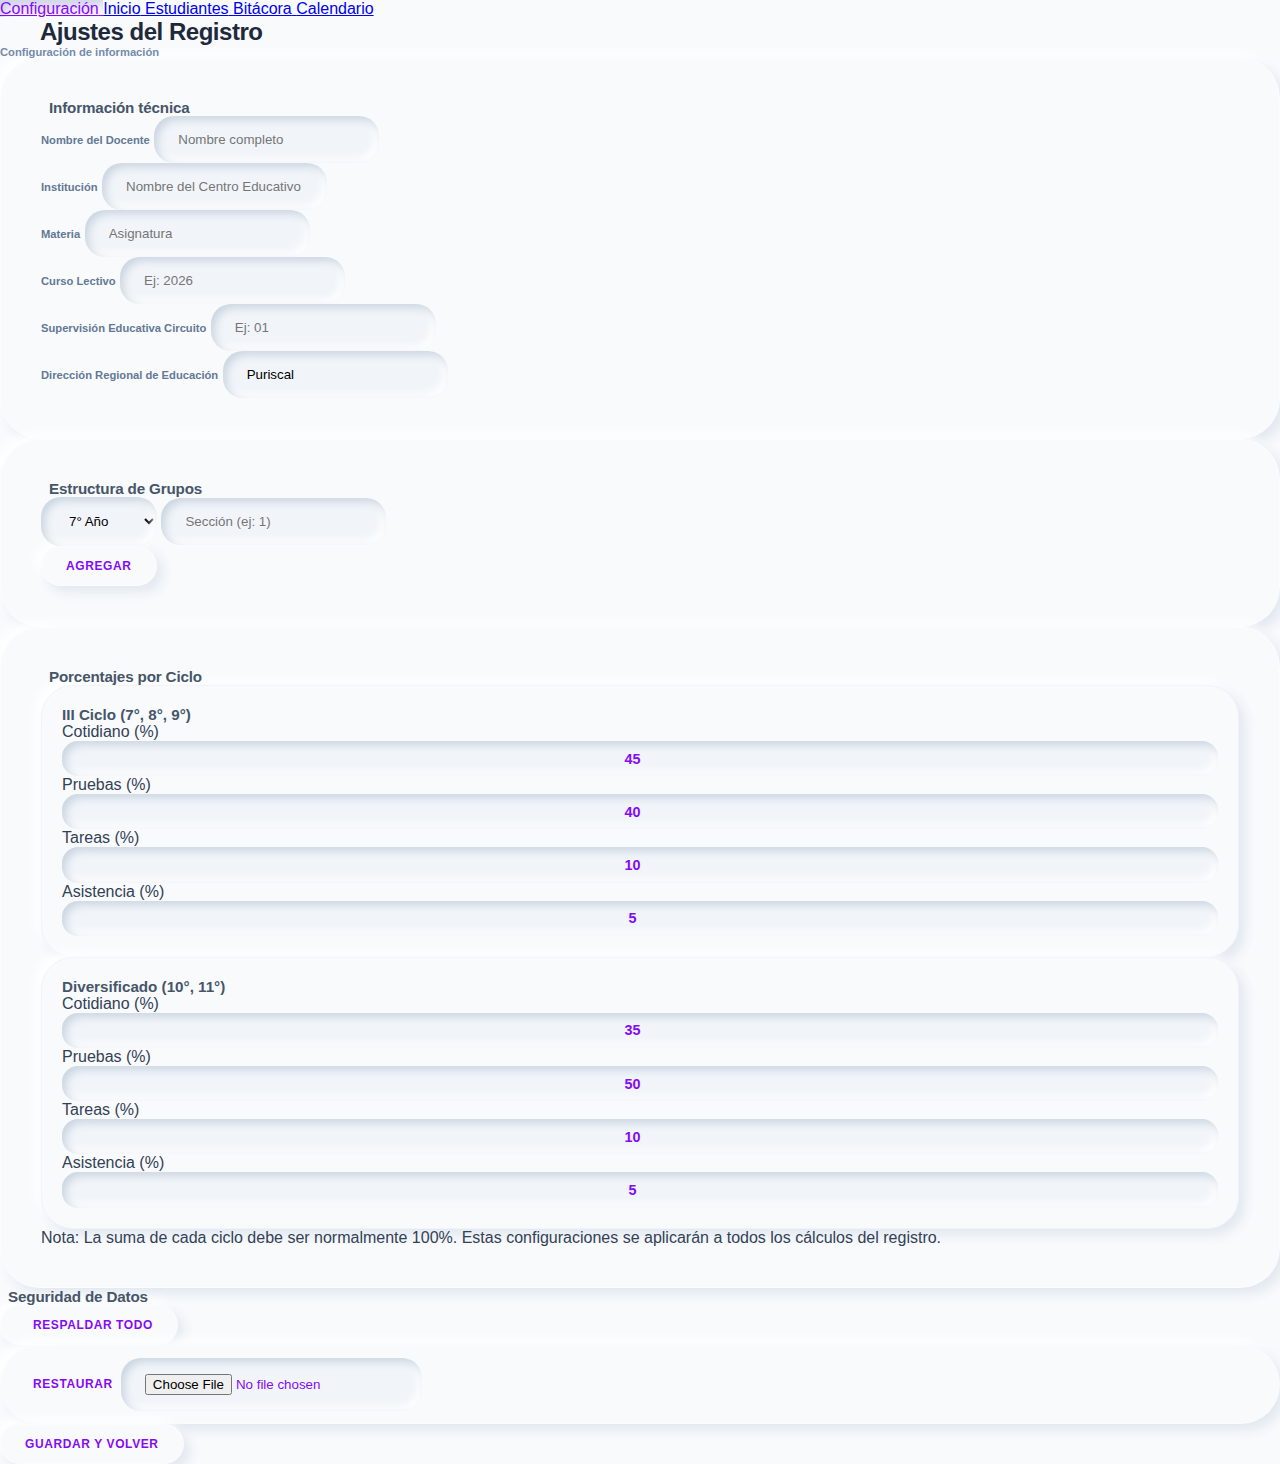
<file: config.html>
<!DOCTYPE html>
<html lang="es">

<head>
    <meta charset="UTF-8">
    <meta name="viewport" content="width=device-width, initial-scale=1.0">
    <title>Configuración - Registro 2026</title>
    <script src="https://cdn.tailwindcss.com"></script>
    <script src="https://unpkg.com/lucide@latest"></script>
    <link rel="stylesheet" href="styles.css">
    <link rel="manifest" href="manifest.json">
    <link rel="icon" type="image/png" href="icon-192.png">
    <link rel="apple-touch-icon" href="icon-512.png">
    <meta name="theme-color" content="#740bf5">
    <style>
        .page-configuracion .nav-active {
            background: var(--primary-light);
            color: var(--primary-vibrant);
            box-shadow: var(--nm-shadow-in);
        }

        .input-soft-compact {
            background: #f1f5f9 !important;
            border: none !important;
            border-radius: 1rem !important;
            padding: 0.6rem 1rem !important;
            box-shadow: var(--nm-shadow-in) !important;
            outline: none !important;
            width: 100%;
            text-align: center;
            font-weight: 800;
            font-size: 0.9rem;
            color: var(--primary-vibrant);
        }

        /* Reducir padding de las tarjetas de porcentajes para que quepan mejor */
        .card-cycle {
            padding: 1.25rem !important;
            background: #f8fafc;
            border-radius: 2rem;
            border: 1px solid #f1f5f9;
            box-shadow: var(--nm-shadow-out);
        }
    </style>
</head>

<body class="flex min-h-screen page-configuracion">
    <button class="sidebar-toggle no-print" onclick="toggleSidebar()">
        <i data-lucide="menu"></i>
    </button>
    <aside
        class="w-20 hover:w-64 bg-white border-r border-slate-100 transition-all duration-300 flex flex-col h-screen sticky top-0 z-40 overflow-hidden group">
        <div class="flex flex-col gap-3 p-4 mt-6">
            <a href="config.html" class="flex items-center gap-4 p-3 rounded-2xl nav-active transition-all">
                <i data-lucide="settings"></i>
                <span
                    class="opacity-0 group-hover:opacity-100 transition-opacity font-medium text-sm">Configuración</span>
            </a>
            <a href="index.html"
                class="flex items-center gap-4 p-3 rounded-2xl hover:bg-slate-50 text-slate-400 transition-all">
                <i data-lucide="layout-dashboard"></i>
                <span class="opacity-0 group-hover:opacity-100 transition-opacity font-medium text-sm">Inicio</span>
            </a>
            <a href="estudiantes.html"
                class="flex items-center gap-4 p-3 rounded-2xl text-slate-400 hover:bg-slate-50 transition-all">
                <i data-lucide="users"></i>
                <span
                    class="opacity-0 group-hover:opacity-100 transition-opacity font-medium text-sm">Estudiantes</span>
            </a>
            <a href="bitacora.html"
                class="flex items-center gap-4 p-3 rounded-2xl text-slate-400 hover:bg-slate-50 transition-all">
                <i data-lucide="book-open"></i>
                <span class="opacity-0 group-hover:opacity-100 transition-opacity font-medium text-sm">Bitácora</span>
            </a>
            <a href="calendario.html"
                class="flex items-center gap-4 p-3 rounded-2xl text-slate-400 hover:bg-slate-50 transition-all">
                <i data-lucide="calendar"></i>
                <span class="opacity-0 group-hover:opacity-100 transition-opacity font-medium text-sm">Calendario</span>
            </a>
        </div>
    </aside>

    <main class="flex-1 p-10 max-w-4xl mx-auto">
        <header class="mb-10">
            <h1><i data-lucide="settings" class="title-icon"></i> Ajustes del Registro</h1>
            <p class="info-profesional">Configuración de
                información</p>
        </header>

        <div class="space-y-6">
            <section class="card-premium">
                <h2 class="card-title">
                    <div class="icon-vibrant">
                        <i data-lucide="user"></i>
                    </div>
                    Información técnica
                </h2>
                <div class="grid grid-cols-1 md:grid-cols-2 gap-4">
                    <div class="flex flex-col">
                        <label class="card-text ml-2">Nombre del Docente</label>
                        <input type="text" id="conf-name" class="input-soft mt-1" placeholder="Nombre completo">
                    </div>
                    <div class="flex flex-col">
                        <label class="card-text ml-2">Institución</label>
                        <input type="text" id="conf-inst" class="input-soft mt-1"
                            placeholder="Nombre del Centro Educativo">
                    </div>
                    <div class="flex flex-col">
                        <label class="card-text ml-2">Materia</label>
                        <input type="text" id="conf-subject" class="input-soft mt-1" placeholder="Asignatura">
                    </div>
                    <div class="flex flex-col">
                        <label class="card-text ml-2">Curso Lectivo</label>
                        <input type="text" id="conf-year" class="input-soft mt-1" placeholder="Ej: 2026">
                    </div>
                    <div class="flex flex-col">
                        <label class="card-text ml-2">Supervisión Educativa Circuito</label>
                        <input type="text" id="conf-circuit" class="input-soft mt-1" placeholder="Ej: 01">
                    </div>
                    <div class="flex flex-col">
                        <label class="card-text ml-2">Dirección Regional de Educación</label>
                        <input type="text" id="conf-dre" class="input-soft mt-1" placeholder="Ej: Puriscal">
                    </div>
                </div>
            </section>

            <section class="card-premium">
                <h2 class="card-title">
                    <div class="icon-vibrant">
                        <i data-lucide="layers"></i>
                    </div>
                    Estructura de Grupos
                </h2>
                <div class="flex flex-col md:flex-row gap-8">
                    <div class="w-full md:w-1/3 space-y-4">
                        <select id="new-level" class="input-soft">
                            <option value="7">7° Año</option>
                            <option value="8">8° Año</option>
                            <option value="9">9° Año</option>
                            <option value="10">10° Año</option>
                            <option value="11">11° Año</option>
                        </select>
                        <input type="number" id="new-section" class="input-soft" placeholder="Sección (ej: 1)">
                        <button onclick="addGroup()" class="btn-nm w-full">Agregar</button>
                    </div>
                    <div id="groups-list"
                        class="flex-1 flex flex-wrap gap-3 p-6 bg-slate-50/50 rounded-[2rem] border border-slate-100 min-h-[120px] shadow-sm items-start content-start">
                    </div>
                </div>
            </section>

            <section class="card-premium">
                <h2 class="card-title">
                    <div class="icon-vibrant">
                        <i data-lucide="percent"></i>
                    </div>
                    Porcentajes por Ciclo
                </h2>
                <div class="grid grid-cols-1 md:grid-cols-2 gap-6">
                    <!-- III Ciclo -->
                    <div class="card-cycle space-y-2">
                        <h3 class="text-xs font-black text-slate-400 uppercase tracking-widest flex items-center gap-2">
                            <i data-lucide="graduation-cap" class="icon-vibrant"></i> III Ciclo (7°, 8°, 9°)
                        </h3>
                        <div class="grid grid-cols-2 gap-4">
                            <div class="flex flex-col">
                                <label class="text-[10px] font-bold text-slate-500 uppercase ml-2">Cotidiano (%)</label>
                                <input type="number" id="pct-iii-coti" class="input-soft-compact mt-1" placeholder="45">
                            </div>
                            <div class="flex flex-col">
                                <label class="text-[10px] font-bold text-slate-500 uppercase ml-2">Pruebas (%)</label>
                                <input type="number" id="pct-iii-test" class="input-soft-compact mt-1" placeholder="40">
                            </div>
                            <div class="flex flex-col">
                                <label class="text-[10px] font-bold text-slate-500 uppercase ml-2">Tareas (%)</label>
                                <input type="number" id="pct-iii-task" class="input-soft-compact mt-1" placeholder="10">
                            </div>
                            <div class="flex flex-col">
                                <label class="text-[10px] font-bold text-slate-500 uppercase ml-2">Asistencia
                                    (%)</label>
                                <input type="number" id="pct-iii-att" class="input-soft-compact mt-1" placeholder="5">
                            </div>
                        </div>
                    </div>

                    <!-- Diversificado -->
                    <div class="card-cycle space-y-2">
                        <h3 class="text-xs font-black text-slate-400 uppercase tracking-widest flex items-center gap-2">
                            <i data-lucide="award" class="icon-vibrant"></i> Diversificado (10°, 11°)
                        </h3>
                        <div class="grid grid-cols-2 gap-4">
                            <div class="flex flex-col">
                                <label class="text-[10px] font-bold text-slate-500 uppercase ml-2">Cotidiano (%)</label>
                                <input type="number" id="pct-div-coti" class="input-soft-compact mt-1" placeholder="35">
                            </div>
                            <div class="flex flex-col">
                                <label class="text-[10px] font-bold text-slate-500 uppercase ml-2">Pruebas (%)</label>
                                <input type="number" id="pct-div-test" class="input-soft-compact mt-1" placeholder="50">
                            </div>
                            <div class="flex flex-col">
                                <label class="text-[10px] font-bold text-slate-500 uppercase ml-2">Tareas (%)</label>
                                <input type="number" id="pct-div-task" class="input-soft-compact mt-1" placeholder="10">
                            </div>
                            <div class="flex flex-col">
                                <label class="text-[10px] font-bold text-slate-500 uppercase ml-2">Asistencia
                                    (%)</label>
                                <input type="number" id="pct-div-att" class="input-soft-compact mt-1" placeholder="5">
                            </div>
                        </div>
                    </div>
                </div>
                <p class="text-[9px] font-medium text-slate-400 mt-4 italic">
                    <i data-lucide="info" class="w-3 h-3 inline"></i> Nota: La suma de cada ciclo debe ser normalmente
                    100%. Estas configuraciones se aplicarán a todos los cálculos del registro.
                </p>
            </section>

            <section class="card-config border-amber-50 bg-amber-50/5">
                <h2 class="card-title">
                    <div class="icon-vibrant">
                        <i data-lucide="database"></i>
                    </div>
                    Seguridad de Datos
                </h2>
                <div class="flex gap-4">
                    <button onclick="exportData()" class="btn-nm">
                        <i data-lucide="download" class="w-4 h-4 icon-vibrant"></i> Respaldar Todo
                    </button>
                    <label for="restore-file" class="btn-nm cursor-pointer">
                        <i data-lucide="upload" class="w-4 h-4 icon-vibrant"></i> Restaurar
                        <input type="file" id="restore-file" class="hidden" accept=".json" onchange="importData(event)">
                    </label>
                </div>
            </section>

            <div class="pt-4 flex justify-end">
                <button onclick="saveConfig()" class="btn-nm px-12 py-4">
                    Guardar y Volver
                </button>
            </div>
        </div>
    </main>

    <script>
        let state = JSON.parse(localStorage.getItem('academicApp_2026_data')) || { admin: {}, groups: [], students: {}, settings: {} };
        function importData(event) {
            const file = event.target.files[0];
            if (!file) return;

            const reader = new FileReader();
            reader.onload = function (e) {
                try {
                    const imported = JSON.parse(e.target.result);

                    // Verificamos que sea un respaldo válido del Registro
                    if (imported.admin && imported.groups) {
                        if (confirm("¿Confirmar restauración? Se reemplazará TODA la información actual por la de este respaldo.")) {
                            state = imported;
                            localStorage.setItem('academicApp_2026_data', JSON.stringify(state));
                            init(); // Recarga los campos con los nuevos datos
                            alert("¡Información restaurada con éxito! Ya puedes volver al Inicio.");
                        }
                    } else {
                        alert("El archivo no parece ser un respaldo válido de esta aplicación.");
                    }
                } catch (err) {
                    alert("Hubo un error al leer el archivo. Asegúrate de que sea el .json que descargaste.");
                }
            };
            reader.readAsText(file);
        }
        function init() {
            // Solo llena el campo si REALMENTE hay información guardada, 
            // de lo contrario lo deja vacío para que se vea el placeholder.
            document.getElementById('conf-name').value = state.admin.name || '';
            document.getElementById('conf-inst').value = state.admin.institution || '';
            document.getElementById('conf-subject').value = state.admin.subject || '';
            document.getElementById('conf-year').value = state.admin.year || '';
            document.getElementById('conf-circuit').value = state.admin.circuit || '';
            document.getElementById('conf-dre').value = state.admin.dre || 'Puriscal';

            // Cargar porcentajes
            const p = state.settings?.percentages || {
                iiiCiclo: { coti: 45, test: 40, task: 10, att: 5 },
                diversificado: { coti: 35, test: 50, task: 10, att: 5 }
            };

            document.getElementById('pct-iii-coti').value = p.iiiCiclo.coti;
            document.getElementById('pct-iii-test').value = p.iiiCiclo.test;
            document.getElementById('pct-iii-task').value = p.iiiCiclo.task;
            document.getElementById('pct-iii-att').value = p.iiiCiclo.att;

            document.getElementById('pct-div-coti').value = p.diversificado.coti;
            document.getElementById('pct-div-test').value = p.diversificado.test;
            document.getElementById('pct-div-task').value = p.diversificado.task;
            document.getElementById('pct-div-att').value = p.diversificado.att;

            renderGroups();
            lucide.createIcons();
        }

        function addGroup() {
            const lvl = document.getElementById('new-level').value;
            const sec = document.getElementById('new-section').value;

            if (!sec) return alert("Por favor, indica el número de sección.");

            const g = `${lvl}-${sec}`;

            if (!state.groups) state.groups = [];

            // Evitamos duplicados
            if (!state.groups.includes(g)) {
                state.groups.push(g);
                // Guardamos inmediatamente para no perder datos si cierras la pestaña
                localStorage.setItem('academicApp_2026_data', JSON.stringify(state));
                renderGroups(); // Actualiza el cuadro de la derecha
            } else {
                alert("Este grupo ya existe.");
            }

            document.getElementById('new-section').value = '';
        }

        function removeGroup(g) {
            if (confirm(`¿Eliminar el grupo ${g}?`)) {
                state.groups = state.groups.filter(item => item !== g);
                localStorage.setItem('academicApp_2026_data', JSON.stringify(state));
                renderGroups(); // Refresca la lista
            }
        }
        function renderGroups() {
            const list = document.getElementById('groups-list');
            list.innerHTML = (state.groups || []).sort().map(g => `
                <div class="flex items-center gap-2 px-3 py-1 bg-white border border-slate-100 rounded-lg text-[11px] font-bold text-slate-500 shadow-sm">
                    ${g} <button onclick="removeGroup('${g}')" class="text-slate-300 hover:text-rose-400">✕</button>
                </div>
            `).join('');
            lucide.createIcons();
        }

        function exportData() {
            const blob = new Blob([JSON.stringify(state)], { type: 'application/json' });
            const a = document.createElement('a');
            a.href = URL.createObjectURL(blob);
            a.download = `Respaldo_Registro_2026.json`;
            a.click();
        }

        function saveConfig() {
            state.admin = {
                name: document.getElementById('conf-name').value,
                institution: document.getElementById('conf-inst').value,
                subject: document.getElementById('conf-subject').value,
                year: document.getElementById('conf-year').value,
                circuit: document.getElementById('conf-circuit').value,
                dre: document.getElementById('conf-dre').value
            };

            // Guardar porcentajes
            state.settings = state.settings || {};
            state.settings.percentages = {
                iiiCiclo: {
                    coti: parseFloat(document.getElementById('pct-iii-coti').value) || 45,
                    test: parseFloat(document.getElementById('pct-iii-test').value) || 40,
                    task: parseFloat(document.getElementById('pct-iii-task').value) || 10,
                    att: parseFloat(document.getElementById('pct-iii-att').value) || 5
                },
                diversificado: {
                    coti: parseFloat(document.getElementById('pct-div-coti').value) || 35,
                    test: parseFloat(document.getElementById('pct-div-test').value) || 50,
                    task: parseFloat(document.getElementById('pct-div-task').value) || 10,
                    att: parseFloat(document.getElementById('pct-div-att').value) || 5
                }
            };

            localStorage.setItem('academicApp_2026_data', JSON.stringify(state));
            window.location.href = 'index.html';
        }


        function toggleSidebar() {
            document.body.classList.toggle('sidebar-expanded');
        }
        document.addEventListener('DOMContentLoaded', init);
    </script>
</body>

</html>
</file>
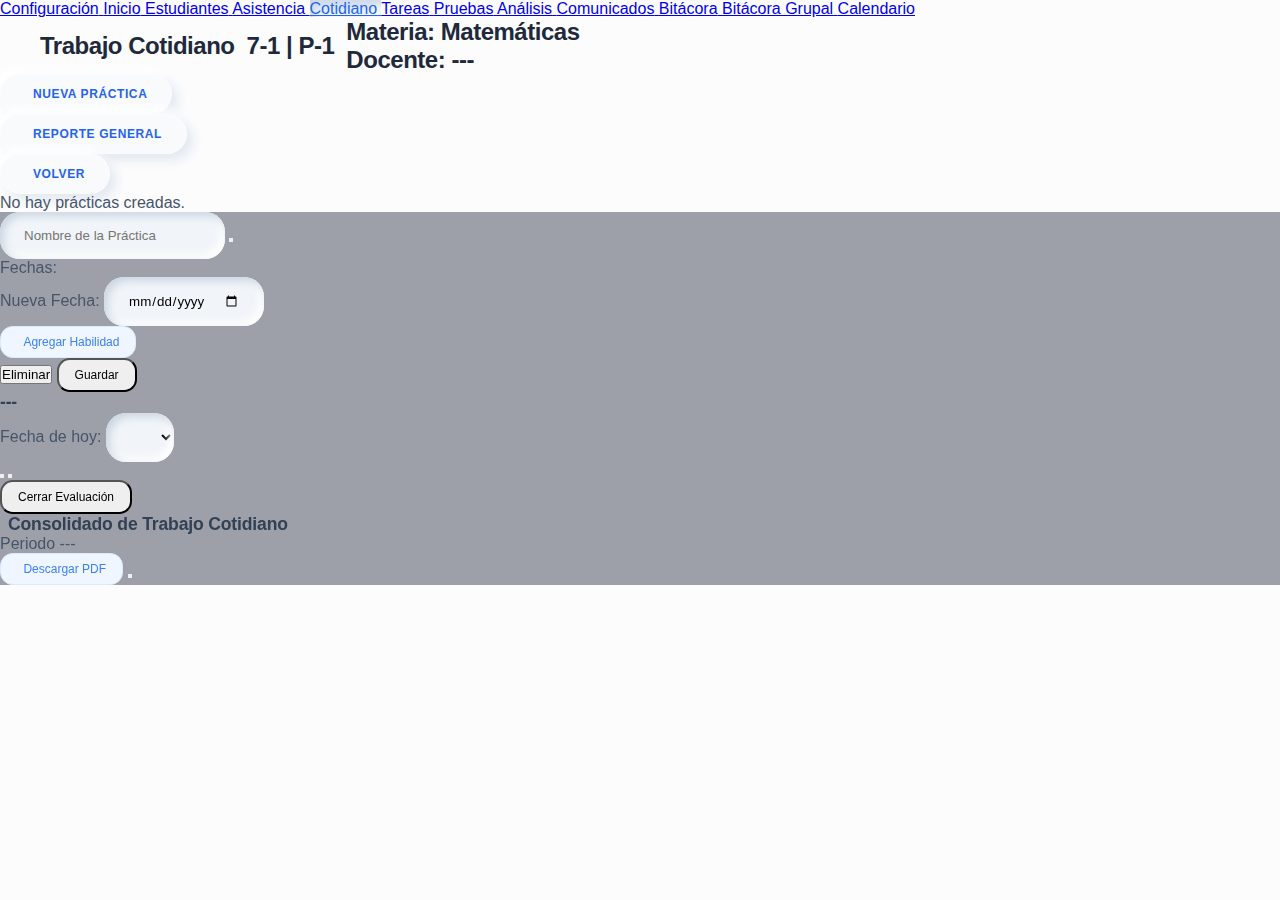
<file: cotidiano.html>
<!DOCTYPE html>
<html lang="es">

<head>
    <meta charset="UTF-8">
    <meta name="viewport" content="width=device-width, initial-scale=1.0">
    <link rel="manifest" href="manifest.json">
    <link rel="icon" type="image/png" href="icon-192.png">
    <link rel="apple-touch-icon" href="icon-512.png">
    <meta name="theme-color" content="#3b82f6">
    <title>Trabajo Cotidiano - Registro 2026</title>
    <script src="https://cdn.tailwindcss.com"></script>
    <script src="https://unpkg.com/lucide@latest"></script>
    <link rel="stylesheet" href="styles.css">
    <style>
        body {
            font-family: 'Outfit', sans-serif;
            background-color: #fcfcfd;
            color: #475569;
        }

        .card-rubric {
            background: white;
            border-radius: 2rem;
            border: 1px solid #f1f5f9;
            padding: 1.5rem;
            transition: all 0.3s ease;
        }

        .input-soft {
            background: #f8fafc;
            border-radius: 1rem;
            border: 1px solid #f1f5f9;
            padding: 0.6rem 1rem;
            outline: none;
            font-size: 0.85rem;
        }

        .btn-minimal {
            padding: 0.5rem 1rem;
            border-radius: 0.8rem;
            font-weight: 500;
            font-size: 0.75rem;
            display: inline-flex;
            gap: 0.4rem;
            transition: all 0.2s;
        }

        .btn-blue {
            background: #eff6ff;
            color: #3b82f6;
            border: 1px solid #dbeafe;
        }

        .modal-blur {
            background: rgba(15, 23, 42, 0.4);
            backdrop-filter: blur(8px);
        }

        /* Limita el ancho de las columnas de indicadores en la tabla de evaluación */
        #grading-header th:not(:first-child):not(:last-child) {
            max-width: 150px;
            min-width: 120px;
            white-space: normal;
            word-wrap: break-word;
        }

        #grading-body td:not(:first-child):not(:last-child) {
            max-width: 150px;
            word-wrap: break-word;
        }

        .page-estudiantes .nav-active {
            background: var(--primary-light);
            color: var(--primary-vibrant);
            box-shadow: var(--nm-shadow-in);
        }
    </style>
</head>

<body class="flex min-h-screen page-estudiantes">
    <button class="sidebar-toggle no-print" onclick="toggleSidebar()">
        <i data-lucide="menu"></i>
    </button>
    <aside
        class="w-20 hover:w-64 bg-white border-r border-slate-100 transition-all duration-300 flex flex-col h-screen sticky top-0 z-40 overflow-hidden group">
        <div class="flex flex-col gap-3 p-4 mt-6">
            <a href="config.html"
                class="flex items-center gap-4 p-3 rounded-2xl text-slate-400 hover:bg-slate-50 transition-all">
                <i data-lucide="settings"></i>
                <span
                    class="opacity-0 group-hover:opacity-100 transition-opacity font-medium text-sm">Configuración</span>
            </a>
            <a href="index.html"
                class="flex items-center gap-4 p-3 rounded-2xl hover:bg-slate-50 text-slate-400 transition-all">
                <i data-lucide="layout-dashboard"></i>
                <span class="opacity-0 group-hover:opacity-100 transition-opacity font-medium text-sm">Inicio</span>
            </a>
            <a href="estudiantes.html"
                class="flex items-center gap-4 p-3 rounded-2xl text-slate-400 hover:bg-slate-50 transition-all">
                <i data-lucide="users"></i>
                <span
                    class="opacity-0 group-hover:opacity-100 transition-opacity font-medium text-sm">Estudiantes</span>
            </a>
            <a href="asistencia.html"
                class="flex items-center gap-4 p-3 rounded-2xl text-slate-400 hover:bg-slate-50 transition-all">
                <i data-lucide="calendar-check"></i>
                <span class="opacity-0 group-hover:opacity-100 transition-opacity font-medium text-sm">Asistencia</span>
            </a>
            <a href="cotidiano.html" class="flex items-center gap-4 p-3 rounded-2xl nav-active transition-all">
                <i data-lucide="clipboard-list"></i>
                <span class="opacity-0 group-hover:opacity-100 transition-opacity font-medium text-sm">Cotidiano</span>
            </a>
            <a href="tareas.html"
                class="flex items-center gap-4 p-3 rounded-2xl text-slate-400 hover:bg-slate-50 transition-all">
                <i data-lucide="book"></i>
                <span class="opacity-0 group-hover:opacity-100 transition-opacity font-medium text-sm">Tareas</span>
            </a>
            <a href="pruebas.html"
                class="flex items-center gap-4 p-3 rounded-2xl text-slate-400 hover:bg-slate-50 transition-all">
                <i data-lucide="file-text"></i>
                <span class="opacity-0 group-hover:opacity-100 transition-opacity font-medium text-sm">Pruebas</span>
            </a>
            <a href="analisis.html"
                class="flex items-center gap-4 p-3 rounded-2xl text-slate-400 hover:bg-slate-50 transition-all">
                <i data-lucide="bar-chart-3"></i>
                <span class="opacity-0 group-hover:opacity-100 transition-opacity font-medium text-sm">Análisis</span>
            </a>
            <a href="comunicados.html"
                class="flex items-center gap-4 p-3 rounded-2xl text-slate-400 hover:bg-slate-50 transition-all">
                <i data-lucide="message-square"></i>
                <span
                    class="opacity-0 group-hover:opacity-100 transition-opacity font-medium text-sm">Comunicados</span>
            </a>
            <a href="bitacora.html"
                class="flex items-center gap-4 p-3 rounded-2xl text-slate-400 hover:bg-slate-50 transition-all">
                <i data-lucide="book-open"></i>
                <span class="opacity-0 group-hover:opacity-100 transition-opacity font-medium text-sm">Bitácora</span>
            </a>
            <a href="bitacora-grupal.html"
                class="flex items-center gap-4 p-3 rounded-2xl text-slate-400 hover:bg-slate-50 transition-all">
                <i data-lucide="library"></i>
                <span class="opacity-0 group-hover:opacity-100 transition-opacity font-medium text-sm">Bitácora
                    Grupal</span>
            </a>
            <a href="calendario.html"
                class="flex items-center gap-4 p-3 rounded-2xl text-slate-400 hover:bg-slate-50 transition-all">
                <i data-lucide="calendar"></i>
                <span class="opacity-0 group-hover:opacity-100 transition-opacity font-medium text-sm">Calendario</span>
            </a>
        </div>
    </aside>

    <main class="flex-1 p-8">
        <header class="page-title mb-8 flex items-center justify-between border-b border-slate-100 pb-6 uppercase">
            <h1><i data-lucide="clipboard-list" class="title-icon icon-vibrant"></i> Trabajo Cotidiano</h1>
            <div
                class="flex items-center gap-3 bg-white px-4 py-1.5 rounded-full border border-slate-100 shadow-sm text-xs font-bold text-slate-600">
                <span id="display-group">---</span> <span class="text-slate-200">|</span> <span id="display-period"
                    class="text-blue-500">P-I</span>
            </div>
            <div class="flex items-center gap-6 text-[10px] font-medium text-slate-400">
                <p>Materia: <span class="text-slate-600 font-bold" id="info-subject">---</span></p>
                <p>Docente: <span class="text-slate-600 font-bold" id="info-teacher">---</span></p>
            </div>
        </header>

        <div class="flex justify-between items-center mb-10">
            <div class="flex gap-4">
                <button onclick="openActivityModal()" class="btn-nm">
                    <i data-lucide="plus-circle" class="w-4 h-4 icon-vibrant"></i> Nueva Práctica
                </button>
                <button onclick="showGeneralReport()" class="btn-nm">
                    <i data-lucide="clipboard-list" class="w-4 h-4 icon-vibrant"></i> Reporte General
                </button>
            </div>
            <button onclick="location.href='index.html'" class="btn-nm">
                <i data-lucide="arrow-left" class="w-4 h-4 icon-vibrant"></i> Volver
            </button>
        </div>

        <div id="activities-container" class="grid grid-cols-1 md:grid-cols-2 lg:grid-cols-3 gap-6"></div>
    </main>

    <div id="modal-activity" class="fixed inset-0 modal-blur z-50 hidden flex items-center justify-center p-4">
        <div class="bg-white w-full max-w-4xl max-h-[90vh] rounded-[2.5rem] shadow-2xl overflow-hidden flex flex-col">
            <div class="p-8 border-b border-slate-50 flex justify-between items-center bg-slate-50/50">
                <input type="text" id="act-name"
                    class="text-xl font-bold text-slate-800 bg-transparent border-b border-slate-200 focus:border-blue-400 outline-none w-2/3"
                    placeholder="Nombre de la Práctica">
                <button onclick="closeActivityModal()" class="text-slate-400 hover:text-slate-600"><i
                        data-lucide="x"></i></button>
            </div>

            <div class="flex-1 overflow-auto p-8 space-y-6">
                <div class="flex items-center gap-4">
                    <label class="text-[10px] font-bold text-slate-400 uppercase tracking-widest">Fechas:</label>
                    <div id="dates-list" class="flex flex-wrap gap-2"></div>
                    <div class="flex items-center gap-3 bg-slate-50 px-4 py-2 rounded-2xl border border-slate-100">
                        <span class="text-[9px] font-black text-slate-400 uppercase tracking-widest">Nueva Fecha:</span>
                        <input type="date" id="hidden-date-input"
                            class="text-xs font-bold text-slate-600 bg-transparent border-none outline-none cursor-pointer"
                            onchange="processDateSelection(this)">
                    </div>
                </div>

                <div id="rubric-builder" class="space-y-8"></div>

                <button onclick="addSkill()" class="btn-minimal btn-blue w-full py-4 border-dashed">
                    <i data-lucide="plus"></i> Agregar Habilidad
                </button>
            </div>

            <div class="p-8 border-t border-slate-50 flex justify-between">
                <button onclick="deleteActivity()"
                    class="text-red-400 text-xs font-bold uppercase tracking-widest hover:text-red-600">Eliminar</button>
                <button onclick="saveActivity()"
                    class="btn-minimal bg-blue-500 text-white px-10 py-3 text-sm border-none shadow-lg shadow-blue-100">Guardar</button>
            </div>
        </div>
    </div>

    <script>
        // 1. CONFIGURACIÓN INICIAL
        let state = JSON.parse(localStorage.getItem('academicApp_2026_data')) || { activities: {}, evaluations: {}, admin: {} };
        if (!state.activities) state.activities = {};

        const mode = localStorage.getItem('temp_current_mode') || 'materia';
        const lvl = localStorage.getItem('temp_current_level') || '7';
        const sec = localStorage.getItem('temp_current_section') || '1';
        const workshopId = localStorage.getItem('temp_current_workshop') || '1';
        const period = state.settings?.currentPeriod || '1';
        const groupKey = mode === 'materia' ? `_group_${lvl}_${sec}` : `_workshop_${workshopId}`;
        let currentActivityDates = [];

        function init() {
            if (mode === 'materia') {
                document.getElementById('display-group').innerText = `${lvl}-${sec}`;
                document.getElementById('info-subject').innerText = state.admin.subject || 'Matemáticas';
            } else {
                const wNames = state.admin.workshops || ['Taller 1', 'Taller 2', 'Taller 3'];
                document.getElementById('display-group').innerText = wNames[workshopId - 1];
                document.getElementById('info-subject').innerText = wNames[workshopId - 1];
            }
            document.getElementById('display-period').innerText = `P-${period}`;
            document.getElementById('info-teacher').innerText = state.admin.name || '---';
            renderActivities();
            lucide.createIcons();
        }

        // 2. GESTIÓN DEL MODAL
        function openActivityModal() {
            currentActivityDates = [];
            const modal = document.getElementById('modal-activity');
            modal.removeAttribute('data-editing-id'); // Limpiamos rastro de ediciones previas

            document.getElementById('act-name').value = "";
            document.getElementById('dates-list').innerHTML = "";
            document.getElementById('rubric-builder').innerHTML = "";
            modal.classList.remove('hidden');
            lucide.createIcons();
        }

        function closeActivityModal() {
            document.getElementById('modal-activity').classList.add('hidden');
        }

        // 3. FECHAS
        function processDateSelection(input) {
            if (input.value && !currentActivityDates.includes(input.value)) {
                currentActivityDates.push(input.value);
                renderDates();
            }
            input.value = "";
        }

        function renderDates() {
            const list = document.getElementById('dates-list');
            list.innerHTML = currentActivityDates.map(d => `
            <span class="flex items-center gap-2 px-3 py-1 bg-blue-50 text-blue-600 rounded-full text-[10px] font-bold border border-blue-100">
                ${d.split('-').reverse().join('/')}
                <button type="button" onclick="removeDate('${d}')"><i data-lucide="x" class="w-3 h-3"></i></button>
            </span>
        `).join('');
            lucide.createIcons();
        }

        function removeDate(date) {
            currentActivityDates = currentActivityDates.filter(d => d !== date);
            renderDates();
        }

        // 4. RÚBRICAS (HABILIDADES E INDICADORES)
        function addSkill() {
            const id = Date.now();
            const html = `
            <div class="card-rubric border-l-4 border-l-blue-400 mb-6" id="skill-${id}">
                <div class="flex justify-between items-center mb-4">
                    <input type="text" placeholder="Habilidad" class="font-bold text-slate-700 outline-none w-full border-b border-transparent focus:border-blue-400">
                    <button onclick="document.getElementById('skill-${id}').remove()" class="text-slate-300 hover:text-red-500"><i data-lucide="trash-2" class="w-4 h-4"></i></button>
                </div>
                <table class="w-full text-xs">
                    <tbody id="ind-body-${id}">
                        <tr>
                            <td class="py-1"><input type="text" class="indicator-name input-soft w-full" placeholder="Indicador"></td>
                            <td class="py-1 px-1"><textarea class="crit-1 input-soft w-full text-[10px]" placeholder="Inic."></textarea></td>
                            <td class="py-1 px-1"><textarea class="crit-2 input-soft w-full text-[10px]" placeholder="Inter."></textarea></td>
                            <td class="py-1 px-1"><textarea class="crit-3 input-soft w-full text-[10px]" placeholder="Avan."></textarea></td>
                            <td class="py-1"><button onclick="this.closest('tr').remove()" class="text-slate-300 hover:text-red-500"><i data-lucide="x" class="w-3 h-3"></i></button></td>
                        </tr>
                    </tbody>
                </table>
                <button onclick="addIndicatorRow('${id}')" type="button" class="mt-4 text-[10px] font-bold text-blue-400 uppercase tracking-widest">+ Agregar Indicador</button>
            </div>`;
            document.getElementById('rubric-builder').insertAdjacentHTML('beforeend', html);
            lucide.createIcons();
        }

        function addIndicatorRow(skillId) {
            const tbody = document.getElementById(`ind-body-${skillId}`);
            const row = document.createElement('tr');
            row.innerHTML = `
            <td class="py-1"><input type="text" class="indicator-name input-soft w-full" placeholder="Indicador"></td>
            <td class="py-1 px-1"><textarea class="crit-1 input-soft w-full text-[10px]" placeholder="Inic."></textarea></td>
            <td class="py-1 px-1"><textarea class="crit-2 input-soft w-full text-[10px]" placeholder="Inter."></textarea></td>
            <td class="py-1 px-1"><textarea class="crit-3 input-soft w-full text-[10px]" placeholder="Avan."></textarea></td>
            <td class="py-1"><button onclick="this.closest('tr').remove()" class="text-slate-300 hover:text-red-500"><i data-lucide="x" class="w-3 h-3"></i></button></td>`;
            tbody.appendChild(row);
            lucide.createIcons();
        }

        // 5. GUARDAR Y EDITAR
        function saveActivity() {
            const name = document.getElementById('act-name').value.trim();
            if (!name || currentActivityDates.length === 0) {
                return alert("Por favor, completa el nombre y agrega al menos una fecha.");
            }

            const modal = document.getElementById('modal-activity');
            const editingId = modal.getAttribute('data-editing-id');
            const id = editingId ? editingId : Date.now().toString();

            const skills = [];
            // CAMBIO CLAVE: Solo buscamos dentro de rubric-builder para no confundirnos con las tarjetas de afuera
            const skillCards = document.getElementById('rubric-builder').querySelectorAll('.card-rubric');

            skillCards.forEach(card => {
                const skillName = card.querySelector('input').value;
                const indicators = [];
                card.querySelectorAll('tbody tr').forEach(row => {
                    const indName = row.querySelector('.indicator-name').value;
                    // Solo guardamos si el indicador tiene nombre
                    if (indName.trim() !== "") {
                        indicators.push({
                            name: indName,
                            c1: row.querySelector('.crit-1').value,
                            c2: row.querySelector('.crit-2').value,
                            c3: row.querySelector('.crit-3').value
                        });
                    }
                });

                if (skillName.trim() !== "" || indicators.length > 0) {
                    skills.push({ name: skillName, indicators });
                }
            });

            state.activities[id] = {
                id,
                name,
                level: mode === 'materia' ? lvl : null,
                section: mode === 'materia' ? sec : null,
                workshopId: mode === 'taller' ? workshopId : null,
                period,
                skills,
                dates: currentActivityDates
            };

            localStorage.setItem('academicApp_2026_data', JSON.stringify(state));
            modal.removeAttribute('data-editing-id');

            closeActivityModal();
            renderActivities();
            alert("¡Cambios guardados con éxito!");
        }

        function editActivity(id) {
            const a = state.activities[id];
            openActivityModal(); // Limpia el modal

            // Seteamos el ID en el modal para saber que estamos editando y no creando
            document.getElementById('modal-activity').setAttribute('data-editing-id', id);
            document.getElementById('act-name').value = a.name;
            currentActivityDates = [...a.dates];
            renderDates();

            // Reconstruimos las habilidades e indicadores
            const builder = document.getElementById('rubric-builder');
            a.skills.forEach(skill => {
                const sId = Date.now() + Math.random();
                const skillHtml = `
            <div class="card-rubric border-l-4 border-l-blue-400 mb-6" id="skill-${sId}">
                <div class="flex justify-between items-center mb-4">
                    <input type="text" value="${skill.name}" class="font-bold text-slate-700 outline-none w-full">
                    <button onclick="document.getElementById('skill-${sId}').remove()"><i data-lucide="trash-2" class="w-4 h-4"></i></button>
                </div>
                <table class="w-full text-xs">
                    <tbody id="ind-body-${sId}">
                        ${skill.indicators.map(ind => `
                            <tr>
                                <td class="py-1"><input type="text" class="indicator-name input-soft w-full" value="${ind.name}"></td>
                                <td class="py-1 px-1"><textarea class="crit-1 input-soft w-full text-[10px]">${ind.c1}</textarea></td>
                                <td class="py-1 px-1"><textarea class="crit-2 input-soft w-full text-[10px]">${ind.c2}</textarea></td>
                                <td class="py-1 px-1"><textarea class="crit-3 input-soft w-full text-[10px]">${ind.c3}</textarea></td>
                                <td class="py-1"><button onclick="this.closest('tr').remove()"><i data-lucide="x" class="w-3 h-3"></i></button></td>
                            </tr>
                        `).join('')}
                    </tbody>
                </table>
                <button onclick="addIndicatorRow('${sId}')" class="mt-4 text-[10px] font-bold text-blue-400 uppercase">+ Agregar Indicador</button>
            </div>`;
                builder.insertAdjacentHTML('beforeend', skillHtml);
            });
            lucide.createIcons();
        }

        function renderActivities() {
            const container = document.getElementById('activities-container');
            const acts = Object.values(state.activities || {}).filter(a => {
                if (mode === 'materia') {
                    return a.level === lvl && a.section === sec && a.period === period;
                } else {
                    return a.workshopId === workshopId && a.period === period;
                }
            });

            if (acts.length === 0) {
                container.innerHTML = '<p class="text-slate-300 text-center py-20 w-full col-span-full italic text-xs">No hay prácticas creadas.</p>';
                return;
            }

            container.innerHTML = acts.map(a => `
        <div class="card-premium group">
            <div class="flex justify-between items-start mb-4">
                <h3 class="font-bold text-slate-700 text-sm">${a.name}</h3>
                <div class="flex gap-2 opacity-0 group-hover:opacity-100 transition-all">
                    <button onclick="copyActivityToOther('${a.id}')" title="Copiar a otro grupo" class="p-1.5 text-slate-400 hover:text-amber-500 hover:bg-amber-50 rounded-lg"><i data-lucide="copy" class="w-4 h-4"></i></button>
                    
                    <button onclick="editActivity('${a.id}')" class="p-1.5 text-slate-400 hover:text-blue-500 hover:bg-blue-50 rounded-lg"><i data-lucide="edit-3" class="w-4 h-4"></i></button>
                    <button onclick="deleteStoredActivity('${a.id}')" class="p-1.5 text-slate-400 hover:text-red-500 hover:bg-red-50 rounded-lg"><i data-lucide="trash-2" class="w-4 h-4"></i></button>
                </div>
            </div>
            <div class="flex gap-2">
                <button onclick="startGrading('${a.id}')"
                    class="flex-1 py-2 bg-blue-50 text-blue-600 rounded-xl text-[10px] font-black uppercase tracking-widest hover:bg-blue-500 hover:text-white transition-all">Calificar</button>
            </div>
        </div>`).join('');
            lucide.createIcons();
        }
        function copyActivityToOther(id) {
            const original = state.activities[id];
            const target = prompt("¿A qué grupo quieres copiar esta práctica? (Ejemplo: 7-2, 9-5)", `${lvl}-${sec}`);

            if (!target) return;

            // Separamos el nivel y la sección del texto ingresado
            const parts = target.split('-');
            if (parts.length !== 2) return alert("Formato incorrecto. Usa: Nivel-Sección (Ej: 9-1)");

            const newLvl = parts[0].trim();
            const newSec = parts[1].trim();

            // Creamos la copia independiente con un nuevo ID
            const newId = Date.now().toString();

            state.activities[newId] = {
                ...JSON.parse(JSON.stringify(original)), // Clonación profunda para romper el vínculo
                id: newId,
                level: newLvl,
                section: newSec,
                dates: [...original.dates] // Mantenemos las fechas por si son las mismas
            };

            localStorage.setItem('academicApp_2026_data', JSON.stringify(state));
            alert(`¡Práctica "${original.name}" copiada con éxito al grupo ${newLvl}-${newSec}!`);

            // Si el grupo de destino es el actual, refrescamos la vista
            if (newLvl === lvl && newSec === sec) renderActivities();
        }
        function deleteStoredActivity(id) {
            if (confirm("¿Eliminar práctica?")) { delete state.activities[id]; localStorage.setItem('academicApp_2026_data', JSON.stringify(state)); renderActivities(); }
        }

        function deleteActivity() {
            const id = document.getElementById('modal-activity').getAttribute('data-editing-id');
            if (id) deleteStoredActivity(id);
            closeActivityModal();
        }
        // Función para abrir la evaluación
        function startGrading(id) {
            activeActivityId = id;
            const a = state.activities[id];
            document.getElementById('grading-title').innerText = a.name;

            // Llenar selector de fechas
            const dateSelect = document.getElementById('select-grading-date');
            dateSelect.innerHTML = a.dates.map(d => `<option value="${d}">${d.split('-').reverse().join('/')}</option>`).join('');

            renderGradingHeader(a);
            renderGradingList();
            document.getElementById('modal-grading').classList.remove('hidden');
            lucide.createIcons();
        }

        function renderGradingHeader(a) {
            const header = document.getElementById('grading-header');
            let html = `<tr><th class="p-4 w-64 sticky left-0 bg-slate-50 z-10">Estudiante</th>`;

            a.skills.forEach(skill => {
                skill.indicators.forEach(ind => {
                    html += `<th class="p-4 text-center border-l border-slate-100 min-w-[100px]">${ind.name}</th>`;
                });
            });

            html += `<th class="p-4 text-center bg-blue-50 text-blue-500 border-l border-blue-100">Pts</th>`;
            html += `<th class="p-4 text-center bg-blue-50 text-blue-500 border-l border-blue-100">Nota(0-3)</th>`;
            html += `<th class="p-4 border-l border-slate-100 min-w-[200px]">Observaciones</th></tr>`;
            header.innerHTML = html;
        }

        function renderGradingList() {
            const a = state.activities[activeActivityId];
            const date = document.getElementById('select-grading-date').value;

            let students = [];
            if (mode === 'materia') {
                students = (state.students[lvl] || []).filter(s => s.section === sec);
            } else {
                Object.keys(state.students).forEach(l => {
                    students = students.concat(state.students[l].filter(s => {
                        if (Array.isArray(s.workshops)) return s.workshops.includes(workshopId);
                        return s.workshop === workshopId;
                    }));
                });
            }
            students.sort((a, b) => a.name.localeCompare(b.name));

            const tbody = document.getElementById('grading-body');

            tbody.innerHTML = students.map(s => {
                const todayId = `${groupKey}_${s.id}`;
                const dailyData = state.attendance?.[period]?.[date] || {};
                const att = dailyData[todayId];

                const isAbsent = checkAbsence(s.id, date);
                const isTardy = att && att.status === 'T';

                // Es ausencia parcial si tiene AI o AJ pero no se bloqueó (checkAbsence = false)
                const isPartial = att && (att.status === 'AI' || att.status === 'AJ') && !isAbsent;

                const disabledClass = isAbsent ? 'opacity-30 pointer-events-none bg-slate-50' : '';
                const best = calculateBestScores(s.id, a);

                return `
    <tr class="border-t border-slate-50 ${disabledClass}">
        <td class="p-4 font-bold text-slate-700 sticky left-0 bg-white z-10">
            ${s.name} 
            ${isAbsent ? '<span class="text-[7px] text-red-500 block uppercase font-black">[Ausencia Total]</span>' : ''}
            ${isPartial ? `<span class="text-[7px] text-orange-500 block uppercase font-black">[Ausencia Parcial: ${att.lessons} lecc.]</span>` : ''}
            ${isTardy ? '<span class="text-[7px] text-amber-500 block uppercase font-black">[Llegó Tarde]</span>' : ''}
        </td>
        ${renderIndicatorButtons(s.id, a, date)}
        <td class="p-4 text-center font-bold text-slate-400 bg-slate-50/50">${best.pts}</td>
        <td class="p-4 text-center font-black text-blue-500 bg-blue-50/50">${best.nota}</td>
        <td class="p-4"><input type="text" value="${getObs(s.id, a.id, date)}" onchange="saveObs('${s.id}', '${a.id}', this.value)" class="input-soft w-full text-[10px]" placeholder="..."></td>
    </tr>`;
            }).join('');
            lucide.createIcons();
        }

        // Lógica de botones 1, 2, 3
        function renderIndicatorButtons(studentId, a, date) {
            let html = '';
            a.skills.forEach((skill, sIdx) => {
                skill.indicators.forEach((ind, iIdx) => {
                    const current = getScore(studentId, a.id, date, sIdx, iIdx);

                    // Verificamos si ya alcanzó el máximo (3) en alguna de las fechas registradas para esta práctica
                    let hasMaxed = false;
                    for (const d of a.dates) {
                        if (getScore(studentId, a.id, d, sIdx, iIdx) === 3) {
                            hasMaxed = true;
                            break;
                        }
                    }

                    // Estilo si ya completó el indicador
                    const cellBg = hasMaxed ? 'bg-emerald-50/50' : '';
                    const checkMark = hasMaxed ? `
                        <div class="absolute top-1 right-1 flex items-center gap-0.5">
                            <span class="text-[6px] font-black text-emerald-500 uppercase tracking-tighter">LISTO</span>
                            <div class="w-2 h-2 bg-emerald-500 rounded-full flex items-center justify-center">
                                <i data-lucide="check" class="text-white w-1.5 h-1.5 stroke-[4px]"></i>
                            </div>
                        </div>` : '';

                    html += `<td class="p-4 border-l border-slate-50 text-center relative ${cellBg}">
                ${checkMark}
                <div class="flex justify-center gap-1">
                    ${[1, 2, 3].map(v => `
                        <button onclick="setScore('${studentId}','${a.id}','${date}',${sIdx},${iIdx},${v})" 
                            class="w-7 h-7 rounded-lg text-[10px] font-bold border ${current == v ? 'bg-blue-500 text-white border-blue-600' : 'bg-slate-50 text-slate-400 border-slate-100'}">
                            ${v}
                        </button>
                    `).join('')}
                </div>
            </td>`;
                });
            });
            return html;
        }

        // CÁLCULO DE MEJOR NOTA HISTÓRICA
        function calculateBestScores(studentId, a) {
            let totalPts = 0;
            let maxPossible = 0;

            a.skills.forEach((skill, sIdx) => {
                skill.indicators.forEach((ind, iIdx) => {
                    maxPossible += 3;
                    let bestInd = 0;
                    // Revisamos cada fecha para este indicador
                    a.dates.forEach(d => {
                        const s = getScore(studentId, a.id, d, sIdx, iIdx);
                        if (s > bestInd) bestInd = s;
                    });
                    totalPts += bestInd;
                });
            });

            const nota = maxPossible > 0 ? ((totalPts * 3) / maxPossible).toFixed(2) : "0.00";
            return { pts: totalPts, nota: nota };
        }

        // Funciones de persistencia
        function setScore(sId, aId, date, skIdx, inIdx, val) {
            if (!state.evaluations) state.evaluations = {};
            if (!state.evaluations[aId]) state.evaluations[aId] = {};
            if (!state.evaluations[aId][date]) state.evaluations[aId][date] = {};
            if (!state.evaluations[aId][date][sId]) state.evaluations[aId][date][sId] = { scores: {}, obs: "" };

            state.evaluations[aId][date][sId].scores[`${skIdx}-${inIdx}`] = val;
            save();
            renderGradingList();
        }

        function getScore(sId, aId, date, skIdx, inIdx) {
            return state.evaluations?.[aId]?.[date]?.[sId]?.scores?.[`${skIdx}-${inIdx}`] || 0;
        }

        function checkAbsence(sId, date) {
            // Find student to get joinDate
            let student = null;
            Object.keys(state.students || {}).forEach(l => {
                if (student) return;
                student = (state.students[l] || []).find(s => s.id === sId);
            });
            const joinDate = (student && student.joinDate) ? student.joinDate : '2026-01-01';
            if (date < joinDate) return true; // Already joined before? No.

            const periodData = state.attendance?.[period] || {};
            const dailyData = periodData[date] || {};
            const todayId = `${groupKey}_${sId}`;
            const att = dailyData[todayId];

            if (!att || (att.status !== 'AI' && att.status !== 'AJ')) return false;

            // Buscamos el valor de lecciones del día (preferir config de grupo)
            let dailyMax = 0;
            if (dailyData[groupKey] && dailyData[groupKey].dayLessons) {
                dailyMax = dailyData[groupKey].dayLessons;
            } else {
                const records = Object.values(dailyData);
                dailyMax = records.length > 0 ? Math.max(...records.map(r => r.lessons || 0), 0) : 0;
            }

            // Solo bloqueamos si el estudiante faltó a TODAS las lecciones registradas
            return att.lessons >= dailyMax;
        }

        // Funciones de persistencia de observaciones
        function saveObs(sId, aId, val) {
            const date = document.getElementById('select-grading-date').value;
            if (!state.evaluations) state.evaluations = {};
            if (!state.evaluations[aId]) state.evaluations[aId] = {};
            if (!state.evaluations[aId][date]) state.evaluations[aId][date] = {};
            if (!state.evaluations[aId][date][sId]) state.evaluations[aId][date][sId] = { scores: {}, obs: "" };

            state.evaluations[aId][date][sId].obs = val;
            save();
        }

        function getObs(sId, aId, specificDate) {
            const date = specificDate || document.getElementById('select-grading-date')?.value;
            if (!date) return "";
            return state.evaluations?.[aId]?.[date]?.[sId]?.obs || "";
        }
        document.addEventListener('DOMContentLoaded', init);
        function closeGrading() {
            document.getElementById('modal-grading').classList.add('hidden');
        }

        function downloadActivityPDF() {
            const a = state.activities[activeActivityId];
            let students = [];
            if (mode === 'materia') {
                students = (state.students[lvl] || []).filter(s => s.section === sec);
            } else {
                Object.keys(state.students).forEach(l => {
                    students = students.concat(state.students[l].filter(s => {
                        if (Array.isArray(s.workshops)) return s.workshops.includes(workshopId);
                        return s.workshop === workshopId;
                    }));
                });
            }
            students.sort((a, b) => a.name.localeCompare(b.name));
            // Usamos un iframe oculto para evitar bloqueadores de popups en tablets
            let printFrame = document.getElementById('printFrame');
            if (!printFrame) {
                printFrame = document.createElement('iframe');
                printFrame.id = 'printFrame';
                printFrame.style.display = 'none';
                document.body.appendChild(printFrame);
            }

            const doc = printFrame.contentWindow.document;

            let html = `
    <html>
    <head>
        <title>Reporte de Tarea - ${a.name}</title>
        <link href="https://fonts.googleapis.com/css2?family=Outfit:wght@400;600;800&display=swap" rel="stylesheet">
        <style>
            body { font-family: 'Outfit', sans-serif; padding: 40px; color: #334155; font-size: 10px; }
            .professional-header { display: flex; justify-content: space-between; border-bottom: 2px solid #f1f5f9; padding-bottom: 20px; margin-bottom: 30px; text-transform: uppercase; }
            .prof-data p { margin: 2px 0; font-size: 9px; color: #64748b; }
            .prof-data b { color: #334155; }
            
            h2 { font-size: 14px; color: #1e293b; margin-bottom: 15px; text-transform: uppercase; letter-spacing: -0.5px; }
            
            /* TABLA DE ESPECIFICACIONES (RÚBRICA) */
            .spec-table { width: 100%; border-collapse: collapse; margin-bottom: 30px; border: 1px solid #e2e8f0; table-layout: fixed; }
            .spec-table th { background: #f8fafc; padding: 8px; border: 1px solid #e2e8f0; font-size: 7px; text-align: left; }
            .spec-table td { padding: 8px; border: 1px solid #e2e8f0; vertical-align: top; width: 25%; word-wrap: break-word; font-size: 7px; }
            .skill-row { background: #f1f5f9; font-weight: 800; font-size: 8px; text-transform: uppercase; }
            
            /* Registro de Evaluación */
            .reg-table { 
                width: 100%; 
                border-collapse: collapse; 
                table-layout: fixed;
                font-size: 7px;
            }
            
            .reg-table th { 
                background: #f8fafc;
                border: 1px solid #cbd5e1; 
                padding: 4px; 
                text-align: center; 
                font-size: 6px;
                text-transform: uppercase;
            }
            
            .reg-table td { 
                border: 1px solid #cbd5e1; 
                padding: 4px; 
                text-align: center; 
                word-wrap: break-word;
            }

/* Columna de Estudiante un poco más ancha para el nombre */
/* Columna de Estudiante un poco más ancha para el nombre */
.name-cell-header { width: 20%; font-size: 7px !important; } 
.date-col-header { width: 8%; font-size: 6px !important; }

/* Las columnas de indicadores se repartirán el resto del espacio equitativamente */
.indicator-col { 
    width: auto;
    font-size: 6px !important;
}

.obs-col-header { width: 15%; font-size: 6px !important; }
            .name-cell { text-align: left !important; font-weight: 700; background: #ffffff; padding-left: 10px !important; }
            
            .btn-pdf { display: inline-flex; align-items: center; justify-content: center; width: 18px; height: 18px; border-radius: 4px; border: 1px solid #e2e8f0; font-size: 8px; font-weight: 800; margin: 0 1px; color: #94a3b8; }
            .active-1 { background: #3b82f6; color: white; border-color: #2563eb; }
            .active-2 { background: #f59e0b; color: white; border-color: #d97706; }
            .active-3 { background: #10b981; color: white; border-color: #059669; }
        </style>
    </head>
    <body>
        <div class="professional-header">
            <div>
                <h1 style="margin:0; font-size:24px; color:#1e293b; font-weight:900; text-transform:uppercase;">${a.name}</h1>
                <p style="margin:5px 0 0 0; color:#3b82f6; font-weight:900; text-transform:uppercase; font-size:12px;">${mode === 'materia' ? 'NIVEL: ' + lvl + ' | SECCIÓN: ' + sec : 'TALLER: ' + (state.admin.workshops ? state.admin.workshops[workshopId - 1] : 'Taller ' + workshopId)} | PERIODO: ${period === '1' ? 'I' : period === '2' ? 'II' : period}</p>
            </div>
            <div class="prof-data">
                <p>INSTITUCIÓN: <b>${state.admin.institution || 'MEP'}</b></p>
                <p>MATERIA: <b>${state.admin.subject || 'MATEMÁTICAS'}</b></p>
                <p>DOCENTE: <b>${state.admin.name || '---'}</b></p>
                <p>INSTRUMENTO DE EVALUACIÓN: <b>TRABAJO COTIDIANO</b></p>
            </div>
        </div>

        <h2>I. Tabla de Especificaciones</h2>
        <table class="spec-table">
            <thead>
                <tr>
                    <th style="color:#64748b">INDICADOR</th>
                    <th style="color:#b45309">1 PTO (INICIAL)</th>
                    <th style="color:#1d4ed8">2 PTOS (INTERMEDIO)</th>
                    <th style="color:#15803d">3 PTOS (AVANZADO)</th>
                </tr>
            </thead>
            <tbody>
                ${a.skills.map((skill, sIdx) => `
                    <tr class="skill-row"><td colspan="4">Habilidad ${sIdx + 1}: ${skill.name}</td></tr>
                    ${skill.indicators.map(ind => `
                        <tr>
                            <td style="font-weight:700">${ind.name}</td>
                            <td>${ind.c1}</td>
                            <td>${ind.c2}</td>
                            <td>${ind.c3}</td>
                        </tr>
                    `).join('')}
                `).join('')}
            </tbody>
        </table>

        <h2>Registro de Evaluación</h2>
        <table class="reg-table">
            <thead>
                <tr>
                    <th rowspan="2" class="name-cell-header" style="font-size:9px">Estudiante</th>
                    <th rowspan="2" style="width:50px">Fecha</th>
                    ${a.skills.flatMap(s => s.indicators.map(ind => `<th>${ind.name}</th>`)).join('')}
                    <th rowspan="2" style="width:150px">Observaciones</th>
                </tr>
            </thead>
            <tbody>
                ${students.map(s => {
                return a.dates.map((date, dIdx) => `
                        <tr>
                            ${dIdx === 0 ? `<td rowspan="${a.dates.length}" class="name-cell" style="font-size:9px">${s.name}</td>` : ''}
                            <td style="color:#64748b">${date.split('-').reverse().slice(0, 2).join('/')}</td>
                            ${a.skills.flatMap((skill, skIdx) => skill.indicators.map((_, inIdx) => {
                    const score = getScore(s.id, a.id, date, skIdx, inIdx);
                    return `
                                <td>
                                    <span class="btn-pdf ${score == 1 ? 'active-1' : ''}">1</span>
                                    <span class="btn-pdf ${score == 2 ? 'active-2' : ''}">2</span>
                                    <span class="btn-pdf ${score == 3 ? 'active-3' : ''}">3</span>
                                </td>`;
                })).join('')}
                           <td style="text-align:left; font-size:8px; font-style:italic;">${getObs(s.id, a.id, date) || '-'}</td>
                    </tr>
                    `).join('');
            }).join('')}
            </tbody>
        </table>
    </body>
    </html>`;

            doc.open();
            doc.write(html);
            doc.close();

            setTimeout(() => {
                printFrame.contentWindow.focus();
                printFrame.contentWindow.print();
            }, 500);
        }
        function showGeneralReport() {
            const modal = document.getElementById('modal-general-report');
            const table = document.getElementById('general-report-table');

            let students = [];
            let acts = [];
            let porcComponente = 0;

            if (mode === 'materia') {
                students = (state.students[lvl] || []).filter(s => s.section === sec);
                acts = Object.values(state.activities || {}).filter(a => a.level === lvl && a.section === sec && a.period === period);

                const p = state.settings?.percentages || {
                    iiiCiclo: { coti: 45, test: 40, task: 10, att: 5 },
                    diversificado: { coti: 35, test: 50, task: 10, att: 5 }
                };
                porcComponente = (parseInt(lvl) >= 10) ? p.diversificado.coti : p.iiiCiclo.coti;
            } else {
                Object.keys(state.students).forEach(l => {
                    students = students.concat(state.students[l].filter(s => {
                        if (Array.isArray(s.workshops)) return s.workshops.includes(workshopId);
                        return s.workshop === workshopId;
                    }));
                });
                acts = Object.values(state.activities || {}).filter(a => a.workshopId === workshopId && a.period === period);
                const wp = state.settings?.workshopPercentages || { coti: 30, proj: 40, task: 20, att: 10 };
                porcComponente = wp.coti;
            }

            students.sort((a, b) => a.name.localeCompare(b.name));

            // Actualizar info del periodo
            const displayPeriod = period === '1' ? 'I' : period === '2' ? 'II' : period;
            const periodField = document.getElementById('general-report-period-info');
            if (periodField) periodField.innerText = `Periodo ${displayPeriod} | Componente: ${porcComponente}%`;

            let html = `
    <thead class="bg-slate-50 text-[9px] font-black text-slate-400 uppercase tracking-widest">
        <tr>
            <th class="p-4 sticky left-0 bg-slate-50 text-blue-600">Estudiante</th>
            ${acts.map(a => `<th class="p-4 text-center border-l border-slate-100">${a.name}</th>`).join('')}
            <th class="p-4 text-center bg-blue-50 text-blue-600 border-l border-blue-100 font-black">Nota Final (100)</th>
            <th class="p-4 text-center bg-blue-200 text-blue-800 border-l border-blue-300 font-black uppercase tracking-tighter shadow-sm">Total (${porcComponente}%)</th>
        </tr>
    </thead>
    <tbody class="text-[11px]">`;

            students.forEach(s => {
                let sumaNotas = 0;
                let conteo = 0;
                let celdasPracticas = "";

                acts.forEach(a => {
                    const wasPresent = a.dates.some(d => !checkAbsence(s.id, d));
                    const best = calculateBestScores(s.id, a);
                    const nota = Math.round(parseFloat(best.nota));

                    if (wasPresent) {
                        sumaNotas += nota;
                        conteo++;
                        celdasPracticas += `<td class="p-4 text-center border-l border-slate-50 font-bold text-slate-600">${nota}</td>`;
                    } else {
                        celdasPracticas += `<td class="p-4 text-center border-l border-slate-50 text-red-300 italic">Faltó</td>`;
                    }
                });

                // Nota en escala 0-100
                const promedioEscala3 = conteo > 0 ? (sumaNotas / conteo) : 0;
                const nota100 = ((promedioEscala3 * 100) / 3).toFixed(2);

                // Cálculo del porcentaje del componente
                const porcentajeGanado = ((parseFloat(nota100) * porcComponente) / 100).toFixed(2);

                html += `
        <tr class="border-t border-slate-50 hover:bg-slate-50/50 transition-colors">
            <td class="p-4 font-bold text-slate-700 sticky left-0 bg-white">${s.name}</td>
            ${celdasPracticas}
            <td class="p-4 text-center font-black text-blue-500 bg-blue-50/20 border-l border-blue-100">${nota100}</td>
            <td class="p-4 text-center font-black text-blue-600 bg-blue-50/30 border-l border-blue-100">${porcentajeGanado}%</td>
        </tr>`;
            });

            html += `</tbody>`;
            table.innerHTML = html;
            modal.classList.remove('hidden');
            lucide.createIcons();
        }
        function downloadGeneralPDF() {
            let students = [];
            let acts = [];
            let porcComponente = 0;
            let groupLabel = "";

            if (mode === 'materia') {
                students = (state.students[lvl] || []).filter(s => s.section === sec);
                acts = Object.values(state.activities || {}).filter(a => a.level === lvl && a.section === sec && a.period === period);
                groupLabel = `Nivel: ${lvl} | Sección: ${sec}`;

                const p = state.settings?.percentages || {
                    iiiCiclo: { coti: 45, test: 40, task: 10, att: 5 },
                    diversificado: { coti: 35, test: 50, task: 10, att: 5 }
                };
                porcComponente = (parseInt(lvl) >= 10) ? p.diversificado.coti : p.iiiCiclo.coti;
            } else {
                Object.keys(state.students).forEach(l => {
                    students = students.concat(state.students[l].filter(s => {
                        if (Array.isArray(s.workshops)) return s.workshops.includes(workshopId);
                        return s.workshop === workshopId;
                    }));
                });
                acts = Object.values(state.activities || {}).filter(a => a.workshopId === workshopId && a.period === period);
                const wNames = state.admin.workshops || ['Taller 1', 'Taller 2', 'Taller 3'];
                groupLabel = `Taller: ${wNames[workshopId - 1]}`;

                const wp = state.settings?.workshopPercentages || { coti: 30, proj: 40, task: 20, att: 10 };
                porcComponente = wp.coti;
            }

            students.sort((a, b) => a.name.localeCompare(b.name));

            if (acts.length === 0) return alert("No hay prácticas para generar el reporte.");

            // Usamos un iframe oculto para evitar bloqueadores de popups en tablets
            let printFrame = document.getElementById('printFrame');
            if (!printFrame) {
                printFrame = document.createElement('iframe');
                printFrame.id = 'printFrame';
                printFrame.style.display = 'none';
                document.body.appendChild(printFrame);
            }

            const doc = printFrame.contentWindow.document;

            let html = `
    <html>
    <head>
        <title>Consolidado Trabajo Cotidiano - ${groupLabel}</title>
        <link href="https://fonts.googleapis.com/css2?family=Outfit:wght@400;600;800&display=swap" rel="stylesheet">
        <style>
            body { font-family: 'Outfit', sans-serif; padding: 40px; color: #334155; font-size: 10px; }
            .header-print { display: flex; justify-content: space-between; border-bottom: 2px solid #f1f5f9; padding-bottom: 20px; margin-bottom: 30px; text-transform: uppercase; }
            .prof-data p { margin: 2px 0; font-size: 9px; color: #64748b; }
            .prof-data b { color: #334155; }
            
            h1 { font-size: 18px; margin: 0; color: #1e293b; }
            table { width: 100%; border-collapse: collapse; margin-top: 20px; table-layout: fixed; }
            th, td { border: 1px solid #cbd5e1; padding: 6px; text-align: center; word-wrap: break-word; font-size: 7px; }
            th { background: #f8fafc; font-size: 7px; font-weight: 800; text-transform: uppercase; }
            .name-cell { text-align: left !important; font-weight: 700; width: 20%; font-size: 8px; }
            .final-note { background: #eff6ff; font-weight: 800; color: #1d4ed8; font-size: 8px; }
            .final-porc { background: #1e293b; color: white; font-weight: 800; font-size: 8px; }
            .footer { margin-top: 40px; display: flex; justify-content: space-around; font-size: 8px; }
        </style>
    </head>
    <body>
        <div class="header-print">
            <div>
                <h1>Consolidado de Trabajo Cotidiano</h1>
                <p style="margin:5px 0 0 0; color:#3b82f6; font-weight:800;">${groupLabel} | Periodo: ${period}</p>
            </div>
            <div class="prof-data">
                <p>Institución: <b>${state.admin.institution || 'Ministerio de Educación Pública'}</b></p>
                <p>Materia: <b>${state.admin.subject || 'Matemáticas'}</b></p>
                <p>Docente: <b>${state.admin.name || '---'}</b></p>
                <p>Instrumento: <b>Trabajo Cotidiano</b></p>
            </div>
        </div>

        <table>
            <thead>
                <tr>
                    <th>Estudiante</th>
                    ${acts.map(a => `<th>${a.name}</th>`).join('')}
                    <th>Nota Final</th>
                    <th>Porcentaje (${porcComponente}%)</th>
                </tr>
            </thead>
            <tbody>
                ${students.map(s => {
                let sumaNotas = 0;
                let conteo = 0;

                const filasPracticas = acts.map(a => {
                    const wasPresent = a.dates.some(d => !checkAbsence(s.id, d));
                    const best = calculateBestScores(s.id, a);
                    const nota = Math.round(parseFloat(best.nota));

                    if (wasPresent) {
                        sumaNotas += nota;
                        conteo++;
                        return `<td>${nota}</td>`;
                    }
                    return `<td style="color:#cbd5e1; font-style:italic;">Faltó</td>`;
                }).join('');

                const promedio03 = conteo > 0 ? (sumaNotas / conteo) : 0;
                const nota100 = ((promedio03 * 100) / 3).toFixed(2);
                const porcGanado = ((parseFloat(nota100) * porcComponente) / 100).toFixed(2);

                return `
                    <tr>
                        <td class="name-cell">${s.name}</td>
                        ${filasPracticas}
                        <td class="final-note">${nota100}</td>
                        <td class="final-porc">${porcGanado}%</td>
                    </tr>`;
            }).join('')}
            </tbody>
        </table>

        <div class="footer">
            <div style="border-top:1px solid #334155; width:200px; padding-top:5px; text-align:center;">Firma del Docente</div>
        </div>
    </body>
    </html>`;

            doc.open();
            doc.write(html);
            doc.close();

            setTimeout(() => {
                printFrame.contentWindow.focus();
                printFrame.contentWindow.print();
            }, 500);
        }
        function closeGeneralReport() { document.getElementById('modal-general-report').classList.add('hidden'); }
        // Función de guardado general
        function save() {
            localStorage.setItem('academicApp_2026_data', JSON.stringify(state));
        }

        function toggleSidebar() {
            document.body.classList.toggle('sidebar-expanded');
        }
    </script>
    <div id="modal-grading" class="fixed inset-0 modal-blur z-[60] hidden flex items-center justify-center p-0 md:p-4">
        <div
            class="bg-white w-full h-full md:max-w-7xl md:h-[95vh] md:rounded-[3rem] shadow-2xl flex flex-col overflow-hidden">
            <div class="p-6 border-b border-slate-50 flex justify-between items-center bg-slate-50/30">
                <div>
                    <h2 id="grading-title" class="text-lg font-bold text-slate-800 uppercase tracking-tighter">---</h2>
                    <div class="flex items-center gap-4 mt-1">
                        <span class="text-[9px] font-black text-slate-300 uppercase tracking-widest">Fecha de
                            hoy:</span>
                        <select id="select-grading-date"
                            class="text-[10px] font-bold uppercase bg-blue-50 text-blue-600 px-3 py-1 rounded-lg border-none outline-none cursor-pointer"
                            onchange="renderGradingList()">
                        </select>
                    </div>
                </div>
                <div class="flex items-center gap-3">
                    <button onclick="downloadActivityPDF()"
                        class="p-2 text-slate-400 hover:text-blue-500 transition-all"><i
                            data-lucide="file-text"></i></button>
                    <button onclick="closeGrading()" class="p-2 text-slate-400 hover:text-slate-600 transition-all"><i
                            data-lucide="x"></i></button>
                </div>
            </div>

            <div class="flex-1 overflow-auto p-4">
                <div class="bg-white rounded-2xl border border-slate-100 overflow-x-auto shadow-sm">
                    <table class="w-full text-left border-collapse">
                        <thead id="grading-header"
                            class="bg-slate-50 text-[9px] font-black text-slate-400 uppercase tracking-widest">
                        </thead>
                        <tbody id="grading-body" class="text-[11px] font-medium">
                        </tbody>
                    </table>
                </div>
            </div>

            <div class="p-6 border-t border-slate-50 bg-white flex justify-end">
                <button onclick="closeGrading()"
                    class="btn-minimal bg-slate-800 text-white px-12 py-3 border-none">Cerrar Evaluación</button>
            </div>
        </div>
    </div>
</body>
<div id="modal-general-report" class="fixed inset-0 modal-blur z-[70] hidden flex items-center justify-center p-4">
    <div class="bg-white w-full max-w-6xl max-h-[90vh] rounded-[3rem] shadow-2xl flex flex-col overflow-hidden">
        <div class="p-8 border-b border-slate-50 flex justify-between items-center bg-slate-50/30">
            <div>
                <h2 class="text-xl font-extrabold text-slate-800 uppercase tracking-tighter">
                    <i data-lucide="clipboard-list" class="w-6 h-6 icon-vibrant inline-block mr-2 mb-1"></i> Consolidado
                    de Trabajo Cotidiano
                </h2>
                <p id="general-report-period-info"
                    class="text-[10px] font-bold text-slate-400 uppercase tracking-widest mt-1">Periodo ---</p>
            </div>
            <div class="flex items-center gap-4">
                <button onclick="downloadGeneralPDF()" class="btn-minimal btn-blue px-6 py-2 shadow-sm">
                    <i data-lucide="download"></i> Descargar PDF
                </button>
                <button onclick="closeGeneralReport()" class="text-slate-400 hover:text-slate-600"><i
                        data-lucide="x"></i></button>
            </div>
        </div>

        <div class="flex-1 overflow-auto p-8">
            <div class="table-container border border-slate-100 rounded-2xl overflow-x-auto">
                <table class="w-full text-left border-collapse" id="general-report-table">
                </table>
            </div>
        </div>
    </div>
</div>

</html>
</file>
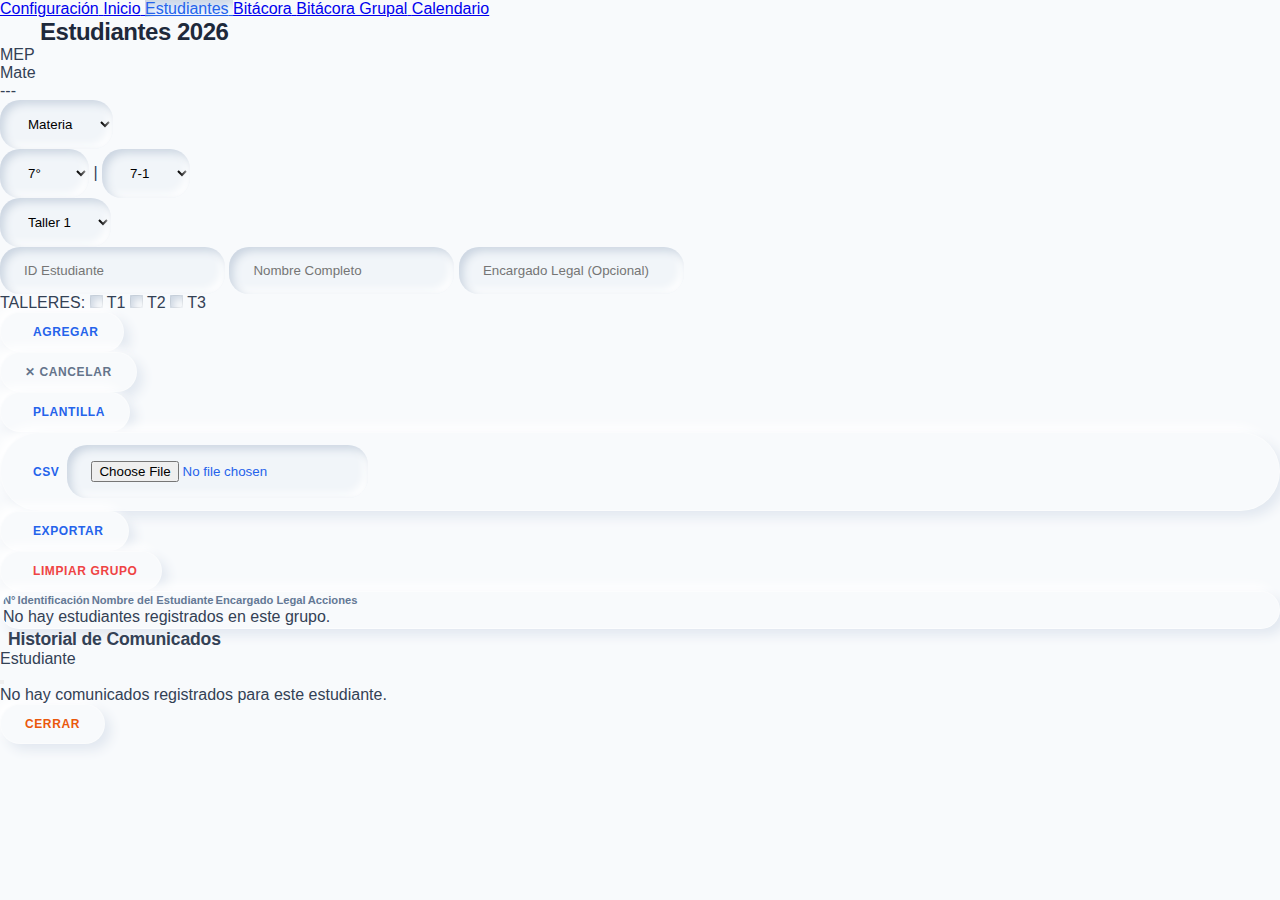
<file: diagnostico.html>
<!DOCTYPE html>
<html lang="es">

<head>
    <meta charset="UTF-8">
    <meta name="viewport" content="width=device-width, initial-scale=1.0">
    <title>Evaluación Diagnóstica - Registro 2026</title>
    <script src="https://cdn.tailwindcss.com"></script>
    <script src="https://unpkg.com/lucide@latest"></script>
    <link rel="stylesheet" href="styles.css">
    <link rel="manifest" href="manifest.json">
    <link rel="icon" type="image/png" href="icon-192.png">
    <link rel="apple-touch-icon" href="icon-512.png">
    <meta name="theme-color" content="#3b82f6">
    <style>
        .page-diagnostica .nav-active {
            background: var(--primary-light);
            color: var(--primary-vibrant);
            box-shadow: var(--nm-shadow-in);
        }

        .area-card {
            background: white;
            border-radius: 2.5rem;
            padding: 2rem;
            border: 1px solid #f1f5f9;
            box-shadow: var(--nm-shadow-out);
            transition: all 0.3s ease;
            position: relative;
            overflow: hidden;
        }

        .area-card:hover {
            transform: translateY(-5px);
            border-color: var(--primary-vibrant);
        }

        .area-icon {
            width: 3rem;
            height: 3rem;
            border-radius: 1rem;
            display: flex;
            align-items: center;
            justify-content: center;
            margin-bottom: 1.5rem;
            background: var(--primary-light);
            color: var(--primary-vibrant);
        }

        .observation-item {
            background: #f8fafc;
            border-radius: 1.5rem;
            padding: 1rem 1.5rem;
            margin-bottom: 1rem;
            border-left: 4px solid var(--primary-vibrant);
        }

        @media print {
            .no-print {
                display: none !important;
            }

            body {
                padding: 0 !important;
                background: white !important;
            }

            main {
                padding: 0 !important;
            }

            header {
                margin-bottom: 1.5rem !important;
                padding-bottom: 1rem !important;
            }

            #areas-grid {
                display: grid !important;
                grid-template-columns: 1fr 1fr !important;
                gap: 1rem !important;
            }

            .area-card {
                box-shadow: none !important;
                border: 1px solid #e2e8f0 !important;
                padding: 1.25rem !important;
                border-radius: 1.5rem !important;
                margin-bottom: 0 !important;
                page-break-inside: avoid;
            }

            .area-icon {
                width: 2rem !important;
                height: 2rem !important;
                margin-bottom: 0.5rem !important;
            }

            .area-icon i {
                width: 1rem !important;
                height: 1rem !important;
            }

            .area-card h2 {
                font-size: 1rem !important;
                margin-bottom: 0.25rem !important;
            }

            .area-card p.leading-relaxed {
                font-size: 8px !important;
                margin-bottom: 0.75rem !important;
            }

            .observation-item {
                padding: 0.5rem 0.75rem !important;
                margin-bottom: 0.5rem !important;
                border-radius: 0.75rem !important;
            }

            .observation-item p {
                font-size: 9px !important;
                line-height: 1.3 !important;
            }
        }
    </style>
</head>

<body class="flex min-h-screen page-diagnostica" style="--primary-light: #eff6ff; --primary-vibrant: #3b82f6;">
    <button class="sidebar-toggle no-print" onclick="toggleSidebar()">
        <i data-lucide="menu"></i>
    </button>
    <aside
        class="w-20 hover:w-64 bg-white border-r border-slate-100 transition-all duration-300 flex flex-col h-screen sticky top-0 z-50 overflow-hidden group no-print flex-shrink-0">
        <div class="flex flex-col gap-3 p-4 mt-6">
            <a href="config.html"
                class="flex items-center gap-4 p-3 rounded-2xl text-slate-400 hover:bg-slate-50 transition-all">
                <i data-lucide="settings"></i>
                <span
                    class="opacity-0 group-hover:opacity-100 transition-opacity font-medium text-sm">Configuración</span>
            </a>
            <a href="index.html"
                class="flex items-center gap-4 p-3 rounded-2xl hover:bg-slate-50 text-slate-400 transition-all">
                <i data-lucide="layout-dashboard"></i>
                <span class="opacity-0 group-hover:opacity-100 transition-opacity font-medium text-sm">Inicio</span>
            </a>
            <a href="estudiantes.html"
                class="flex items-center gap-4 p-3 rounded-2xl text-slate-400 hover:bg-slate-50 transition-all">
                <i data-lucide="users"></i>
                <span
                    class="opacity-0 group-hover:opacity-100 transition-opacity font-medium text-sm">Estudiantes</span>
            </a>
            <a href="asistencia.html"
                class="flex items-center gap-4 p-3 rounded-2xl text-slate-400 hover:bg-slate-50 transition-all">
                <i data-lucide="calendar-check"></i>
                <span class="opacity-0 group-hover:opacity-100 transition-opacity font-medium text-sm">Asistencia</span>
            </a>
            <a href="cotidiano.html"
                class="flex items-center gap-4 p-3 rounded-2xl text-slate-400 hover:bg-slate-50 transition-all">
                <i data-lucide="clipboard-list"></i>
                <span class="opacity-0 group-hover:opacity-100 transition-opacity font-medium text-sm">Cotidiano</span>
            </a>
            <a href="tareas.html"
                class="flex items-center gap-4 p-3 rounded-2xl text-slate-400 hover:bg-slate-50 transition-all">
                <i data-lucide="book"></i>
                <span class="opacity-0 group-hover:opacity-100 transition-opacity font-medium text-sm">Tareas</span>
            </a>
            <a href="pruebas.html"
                class="flex items-center gap-4 p-3 rounded-2xl text-slate-400 hover:bg-slate-50 transition-all">
                <i data-lucide="file-text"></i>
                <span class="opacity-0 group-hover:opacity-100 transition-opacity font-medium text-sm">Pruebas</span>
            </a>
            <a href="analisis.html"
                class="flex items-center gap-4 p-3 rounded-2xl text-slate-400 hover:bg-slate-50 transition-all">
                <i data-lucide="bar-chart-3"></i>
                <span class="opacity-0 group-hover:opacity-100 transition-opacity font-medium text-sm">Análisis</span>
            </a>
            <a href="comunicados.html"
                class="flex items-center gap-4 p-3 rounded-2xl text-slate-400 hover:bg-slate-50 transition-all">
                <i data-lucide="message-square"></i>
                <span
                    class="opacity-0 group-hover:opacity-100 transition-opacity font-medium text-sm">Comunicados</span>
            </a>
            <a href="bitacora.html"
                class="flex items-center gap-4 p-3 rounded-2xl text-slate-400 hover:bg-slate-50 transition-all">
                <i data-lucide="book-open"></i>
                <span class="opacity-0 group-hover:opacity-100 transition-opacity font-medium text-sm">Bitácora</span>
            </a>
            <a href="calendario.html"
                class="flex items-center gap-4 p-3 rounded-2xl text-slate-400 hover:bg-slate-50 transition-all">
                <i data-lucide="calendar"></i>
                <span class="opacity-0 group-hover:opacity-100 transition-opacity font-medium text-sm">Calendario</span>
            </a>
        </div>
    </aside>

    <main class="flex-1 p-10 min-w-0 overflow-x-hidden">
        <header class="mb-10 flex items-center justify-between border-b border-slate-100 pb-6">
            <div>
                <h1 class="flex items-center gap-3">
                    <i data-lucide="search" class="title-icon text-blue-500"></i>
                    Evaluación Diagnóstica
                </h1>
                <p id="student-name-header" class="text-xs font-black text-slate-400 uppercase tracking-widest mt-2">
                    Cargando Estudiante...</p>
            </div>
            <div class="flex gap-4 no-print">
                <button onclick="window.print()" class="btn-nm">
                    <i data-lucide="printer" class="w-4 h-4 icon-vibrant"></i> Imprimir
                </button>
                <button onclick="history.back()" class="btn-nm">
                    <i data-lucide="arrow-left" class="w-4 h-4 icon-vibrant"></i> Volver
                </button>
            </div>
        </header>

        <div class="grid grid-cols-1 md:grid-cols-2 lg:grid-cols-3 gap-8" id="areas-grid">
            <!-- Tarjetas de Áreas -->
            <div class="area-card" data-area="cognoscitiva">
                <div class="area-icon"><i data-lucide="brain"></i></div>
                <h2 class="text-xl font-black text-slate-800 mb-2">Área Cognoscitiva</h2>
                <p class="text-[10px] text-slate-400 font-bold uppercase mb-6 leading-relaxed">Conocimientos previos,
                    destrezas, comprensión lectora.</p>
                <div class="observations-list mb-6"></div>
                <button onclick="openNoteModal('cognoscitiva')" class="btn-nm w-full no-print">+ Agregar
                    Observación</button>
            </div>

            <div class="area-card" data-area="socioafectiva">
                <div class="area-icon"><i data-lucide="heart"></i></div>
                <h2 class="text-xl font-black text-slate-800 mb-2">Área Socioafectiva</h2>
                <p class="text-[10px] text-slate-400 font-bold uppercase mb-6 leading-relaxed">Intereses, motivaciones,
                    contexto familiar.</p>
                <div class="observations-list mb-6"></div>
                <button onclick="openNoteModal('socioafectiva')" class="btn-nm w-full no-print">+ Agregar
                    Observación</button>
            </div>

            <div class="area-card" data-area="psicomotriz">
                <div class="area-icon"><i data-lucide="activity"></i></div>
                <h2 class="text-xl font-black text-slate-800 mb-2">Área Psicomotriz</h2>
                <p class="text-[10px] text-slate-400 font-bold uppercase mb-6 leading-relaxed">Habilidades físicas y de
                    manipulación.</p>
                <div class="observations-list mb-6"></div>
                <button onclick="openNoteModal('psicomotriz')" class="btn-nm w-full no-print">+ Agregar
                    Observación</button>
            </div>

            <div class="area-card" data-area="estilos">
                <div class="area-icon"><i data-lucide="zap"></i></div>
                <h2 class="text-xl font-black text-slate-800 mb-2">Estilos y Ritmos</h2>
                <p class="text-[10px] text-slate-400 font-bold uppercase mb-6 leading-relaxed">Cómo el estudiante
                    construye su conocimiento.</p>
                <div class="observations-list mb-6"></div>
                <button onclick="openNoteModal('estilos')" class="btn-nm w-full no-print">+ Agregar Observación</button>
            </div>

            <div class="area-card" data-area="resolucion">
                <div class="area-icon"><i data-lucide="lightbulb"></i></div>
                <h2 class="text-xl font-black text-slate-800 mb-2">Estrategias de Resolución</h2>
                <p class="text-[10px] text-slate-400 font-bold uppercase mb-6 leading-relaxed">Procedimientos,
                    razonamientos y capacidad de análisis.</p>
                <div class="observations-list mb-6"></div>
                <button onclick="openNoteModal('resolucion')" class="btn-nm w-full no-print">+ Agregar
                    Observación</button>
            </div>
        </div>
    </main>

    <!-- Modal Observación -->
    <div id="modal-obs"
        class="fixed inset-0 bg-slate-900/60 backdrop-blur-sm z-50 hidden flex items-center justify-center p-4">
        <div class="bg-white w-full max-w-md rounded-[2.5rem] shadow-2xl p-10 animate-in zoom-in duration-200">
            <h2 class="text-2xl font-black text-slate-800 mb-2 tracking-tighter" id="modal-title">Nueva Observación</h2>
            <p id="modal-area-name" class="text-[10px] font-black text-blue-500 uppercase tracking-widest mb-8"></p>

            <div class="space-y-4">
                <input type="date" id="obs-date"
                    class="w-full bg-slate-50 border-none rounded-2xl p-4 text-sm font-bold text-slate-700 outline-none focus:ring-2 focus:ring-blue-500">
                <textarea id="obs-text" placeholder="Escribe aquí los hallazgos o detalles..."
                    class="w-full bg-slate-50 border-none rounded-2xl p-4 text-sm font-medium text-slate-600 outline-none focus:ring-2 focus:ring-blue-500 h-40 resize-none"></textarea>
            </div>

            <div class="flex justify-end gap-6 items-center mt-10">
                <button onclick="closeModal()"
                    class="text-slate-400 font-bold text-sm uppercase tracking-widest hover:text-slate-600">Cancelar</button>
                <button onclick="saveObservation()"
                    class="bg-blue-500 text-white px-8 py-4 rounded-[1.5rem] text-sm font-black uppercase tracking-widest shadow-lg shadow-blue-100 hover:bg-blue-600 transition-all">Guardar</button>
            </div>
        </div>
    </div>

    <script>
        let state = JSON.parse(localStorage.getItem('academicApp_2026_data')) || {};
        const sId = localStorage.getItem('temp_diag_student_id');
        const lvl = localStorage.getItem('temp_diag_level');
        let currentArea = "";

        function init() {
            if (!sId || !lvl) {
                alert("Debe seleccionar un estudiante primero.");
                location.href = 'estudiantes.html';
                return;
            }

            const student = (state.students?.[lvl] || []).find(s => s.id === sId);
            if (student) {
                document.getElementById('student-name-header').innerText = `${student.name} | ${lvl}-${student.section}`;
            }

            renderAllAreas();
            lucide.createIcons();
        }

        function renderAllAreas() {
            const areas = ['cognoscitiva', 'socioafectiva', 'psicomotriz', 'estilos', 'resolucion'];
            areas.forEach(renderArea);
        }

        function renderArea(area) {
            const container = document.querySelector(`.area-card[data-area="${area}"] .observations-list`);
            const observations = state.diagnostico?.[sId]?.[area] || [];

            if (observations.length === 0) {
                container.innerHTML = `<p class="text-slate-300 italic text-[10px] py-4">Sin observaciones.</p>`;
                return;
            }

            // Ordenar por fecha descendente
            const sorted = [...observations].sort((a, b) => new Date(b.date) - new Date(a.date));

            container.innerHTML = sorted.map(obs => `
                <div class="observation-item group relative">
                    <div class="flex justify-between items-start mb-1">
                        <span class="text-[9px] font-black text-blue-500 uppercase tracking-widest">${obs.date.split('-').reverse().join('/')}</span>
                        <button onclick="deleteObs('${area}', ${obs.id})" class="opacity-0 group-hover:opacity-100 text-slate-300 hover:text-red-500 transition-all no-print">
                            <i data-lucide="trash-2" class="w-3 h-3"></i>
                        </button>
                    </div>
                    <p class="text-[11px] text-slate-600 leading-relaxed font-medium">${obs.text}</p>
                </div>
            `).join('');
            lucide.createIcons();
        }

        function openNoteModal(area) {
            currentArea = area;
            document.getElementById('modal-area-name').innerText = area.replace(/^\w/, c => c.toUpperCase());
            document.getElementById('obs-date').valueAsDate = new Date();
            document.getElementById('obs-text').value = "";
            document.getElementById('modal-obs').classList.remove('hidden');
        }

        function closeModal() {
            document.getElementById('modal-obs').classList.add('hidden');
        }

        function saveObservation() {
            const date = document.getElementById('obs-date').value;
            const text = document.getElementById('obs-text').value.trim();

            if (!text) return alert("Escribe una observación.");

            if (!state.diagnostico) state.diagnostico = {};
            if (!state.diagnostico[sId]) state.diagnostico[sId] = {};
            if (!state.diagnostico[sId][currentArea]) state.diagnostico[sId][currentArea] = [];

            state.diagnostico[sId][currentArea].push({
                id: Date.now(),
                date: date,
                text: text
            });

            localStorage.setItem('academicApp_2026_data', JSON.stringify(state));
            renderArea(currentArea);
            closeModal();
        }

        function deleteObs(area, id) {
            if (confirm("¿Eliminar esta observación?")) {
                state.diagnostico[sId][area] = state.diagnostico[sId][area].filter(o => o.id !== id);
                localStorage.setItem('academicApp_2026_data', JSON.stringify(state));
                renderArea(area);
            }
        }

        function toggleSidebar() {
            document.body.classList.toggle('sidebar-expanded');
        }

        document.addEventListener('DOMContentLoaded', init);
    </script>
</body>

</html>
</file>
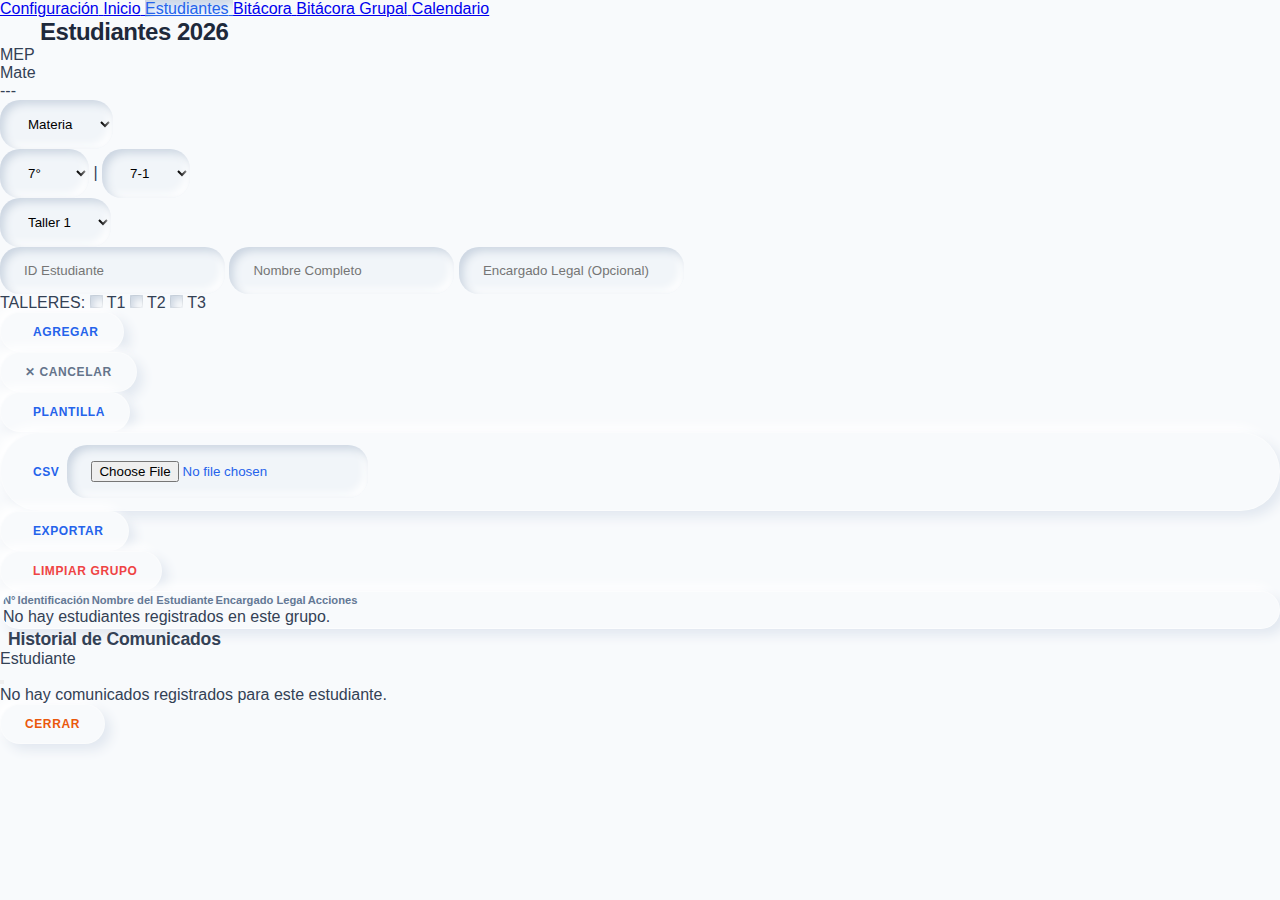
<file: estudiantes.html>
<!DOCTYPE html>
<html lang="es">

<head>
    <meta charset="UTF-8">
    <meta name="viewport" content="width=device-width, initial-scale=1.0">
    <title>Estudiantes - Registro 2026</title>
    <script src="https://cdn.tailwindcss.com"></script>
    <script src="https://unpkg.com/lucide@latest"></script>
    <link rel="stylesheet" href="styles.css">
    <link rel="manifest" href="manifest.json">
    <link rel="icon" type="image/png" href="icon-192.png">
    <link rel="apple-touch-icon" href="icon-512.png">
    <meta name="theme-color" content="#3b82f6">
    <style>
        .page-estudiantes .nav-active {
            background: var(--primary-light);
            color: var(--primary-vibrant);
            box-shadow: var(--nm-shadow-in);
        }

        .table-premium {
            background: #f8fafc;
            border-radius: 2.5rem;
            box-shadow: var(--nm-shadow-out);
            overflow: hidden;
            border: 1px solid rgba(255, 255, 255, 0.5);
        }
    </style>
</head>

<body class="flex min-h-screen page-estudiantes">
    <button class="sidebar-toggle no-print" onclick="toggleSidebar()">
        <i data-lucide="menu"></i>
    </button>
    <aside
        class="w-20 hover:w-64 bg-white border-r border-slate-100 transition-all duration-300 flex flex-col h-screen sticky top-0 z-40 overflow-hidden group">
        <div class="flex flex-col gap-3 p-4 mt-6">
            <a href="config.html"
                class="flex items-center gap-4 p-3 rounded-2xl text-slate-400 hover:bg-slate-50 transition-all">
                <i data-lucide="settings"></i>
                <span
                    class="opacity-0 group-hover:opacity-100 transition-opacity font-medium text-sm">Configuración</span>
            </a>
            <a href="index.html"
                class="flex items-center gap-4 p-3 rounded-2xl hover:bg-slate-50 text-slate-400 transition-all"
                id="nav-config">
                <i data-lucide="layout-dashboard"></i>
                <span class="opacity-0 group-hover:opacity-100 transition-opacity font-medium text-sm">Inicio</span>
            </a>
            <a href="estudiantes.html" class="flex items-center gap-4 p-3 rounded-2xl nav-active transition-all">
                <i data-lucide="users"></i>
                <span
                    class="opacity-0 group-hover:opacity-100 transition-opacity font-medium text-sm">Estudiantes</span>
            </a>
            <a href="bitacora.html"
                class="flex items-center gap-4 p-3 rounded-2xl text-slate-400 hover:bg-slate-50 transition-all">
                <i data-lucide="book-open"></i>
                <span class="opacity-0 group-hover:opacity-100 transition-opacity font-medium text-sm">Bitácora</span>
            </a>
            <a href="bitacora-grupal.html"
                class="flex items-center gap-4 p-3 rounded-2xl text-slate-400 hover:bg-slate-50 transition-all">
                <i data-lucide="library"></i>
                <span class="opacity-0 group-hover:opacity-100 transition-opacity font-medium text-sm">Bitácora
                    Grupal</span>
            </a>
            <a href="calendario.html"
                class="flex items-center gap-4 p-3 rounded-2xl text-slate-400 hover:bg-slate-50 transition-all">
                <i data-lucide="calendar"></i>
                <span class="opacity-0 group-hover:opacity-100 transition-opacity font-medium text-sm">Calendario</span>
            </a>
        </div>
    </aside>

    <main class="flex-1 p-10">
        <header class="mb-10 flex items-center justify-between border-b border-slate-100 pb-6">
            <div>
                <h1><i data-lucide="users" class="title-icon"></i> Estudiantes 2026</h1>
                <div class="flex gap-4 mt-1">
                    <p class="text-[9px] font-black text-slate-400 uppercase tracking-widest flex items-center gap-1">
                        <i data-lucide="home" class="w-3 h-3" style="color: var(--primary-vibrant);"></i> <span
                            id="info-inst">---</span>
                    </p>
                    <p class="text-[9px] font-black text-slate-400 uppercase tracking-widest flex items-center gap-1">
                        <i data-lucide="bookmark" class="w-3 h-3" style="color: var(--primary-vibrant);"></i> <span
                            id="info-subject">---</span>
                    </p>
                    <p class="text-[9px] font-black text-slate-400 uppercase tracking-widest flex items-center gap-1">
                        <i data-lucide="user" class="w-3 h-3" style="color: var(--primary-vibrant);"></i> <span
                            id="info-teacher">---</span>
                    </p>
                </div>
            </div>
            <div class="flex items-center gap-3 bg-white px-4 py-1.5 rounded-full border border-slate-100 shadow-sm">
                <select id="type-filter" onchange="toggleFilterType()"
                    class="text-[8px] font-black text-blue-500 uppercase tracking-widest outline-none bg-blue-50 px-2 py-0.5 rounded-md">
                    <option value="materia">Materia</option>
                    <option value="taller">Taller</option>
                </select>
                <div id="materia-filters" class="flex items-center gap-2">
                    <select id="level-filter" onchange="updateView()"
                        class="text-xs font-bold text-slate-600 outline-none">
                        <option value="7">7°</option>
                        <option value="8">8°</option>
                        <option value="9">9°</option>
                        <option value="10">10°</option>
                        <option value="11">11°</option>
                    </select>
                    <span class="text-slate-200">|</span>
                    <select id="section-filter" onchange="renderStudents()"
                        class="text-xs font-bold text-slate-600 outline-none"></select>
                </div>
                <div id="taller-filters" class="hidden flex items-center gap-2">
                    <select id="workshop-filter" onchange="renderStudents()"
                        class="text-xs font-bold text-slate-600 outline-none">
                        <option value="1">Taller 1</option>
                        <option value="2">Taller 2</option>
                        <option value="3">Taller 3</option>
                    </select>
                </div>
            </div>
        </header>
        <div class="flex flex-wrap gap-4 mb-10 items-center justify-between">
            <div class="flex flex-wrap gap-4" id="student-form">
                <input type="text" id="new-id" placeholder="ID Estudiante" class="w-33">
                <input type="text" id="new-name" placeholder="Nombre Completo" class="w-64">
                <input type="text" id="new-guardian" placeholder="Encargado Legal (Opcional)" class="w-64">
                <div class="flex items-center gap-2 bg-slate-50 px-3 py-1.5 rounded-xl border border-slate-100">
                    <span class="text-[9px] font-black text-slate-400 uppercase mr-1">TALLERES:</span>
                    <label class="flex items-center gap-1 cursor-pointer">
                        <input type="checkbox" id="ws-1" class="w-3 h-3 accent-blue-500">
                        <span id="ws-lbl-1" class="text-[10px] font-bold text-slate-600">T1</span>
                    </label>
                    <label class="flex items-center gap-1 cursor-pointer">
                        <input type="checkbox" id="ws-2" class="w-3 h-3 accent-blue-500">
                        <span id="ws-lbl-2" class="text-[10px] font-bold text-slate-600">T2</span>
                    </label>
                    <label class="flex items-center gap-1 cursor-pointer">
                        <input type="checkbox" id="ws-3" class="w-3 h-3 accent-blue-500">
                        <span id="ws-lbl-3" class="text-[10px] font-bold text-slate-600">T3</span>
                    </label>
                </div>
                <div class="flex gap-2">
                    <button onclick="addStudentManual()" id="btn-submit-student" class="btn-nm">
                        <i data-lucide="plus" class="w-4 h-4 icon-vibrant" id="submit-icon"></i> <span
                            id="submit-text">Agregar</span>
                    </button>
                    <button onclick="cancelEdit()" id="btn-cancel-edit" class="btn-nm hidden"
                        style="--primary-vibrant: #64748b; --primary-light: #f1f5f9;">
                        ✕ Cancelar
                    </button>
                </div>
            </div>

            <div class="flex gap-3">
                <button onclick="downloadTemplate()" class="btn-nm">
                    <i data-lucide="file-text" class="w-4 h-4 icon-vibrant"></i> Plantilla
                </button>
                <label class="btn-nm cursor-pointer">
                    <i data-lucide="upload-cloud" class="w-4 h-4 icon-vibrant"></i> CSV
                    <input type="file" class="hidden" accept=".csv" onchange="handleCSV(event)">
                </label>
                <button onclick="exportStudents()" class="btn-nm">
                    <i data-lucide="download" class="w-4 h-4 icon-vibrant"></i> Exportar
                </button>
                <button onclick="clearCurrentGroup()" class="btn-nm"
                    style="--primary-vibrant: #ef4444; --primary-light: #fee2e2;">
                    <i data-lucide="trash-2" class="w-4 h-4"></i> Limpiar Grupo
                </button>
            </div>
        </div>

        <div class="table-premium">
            <table class="w-full text-left">
                <thead class="card-text">
                    <tr>
                        <th class="p-5">N°</th>
                        <th class="p-5">Identificación</th>
                        <th class="p-5">Nombre del Estudiante</th>
                        <th class="p-5">Encargado Legal</th>
                        <th class="p-5 text-right">Acciones</th>
                    </tr>
                </thead>
                <tbody id="students-body" class="text-sm"></tbody>
            </table>
        </div>
    </main>

    <!-- Modal de Historial de Comunicados -->
    <div id="modal-history"
        class="fixed inset-0 bg-slate-900/40 backdrop-blur-sm z-50 hidden flex items-center justify-center p-4">
        <div
            class="bg-white w-full max-w-2xl rounded-[2.5rem] shadow-2xl overflow-hidden animate-in zoom-in duration-300">
            <div class="p-6 border-b border-slate-100 flex justify-between items-center bg-slate-50/50">
                <div>
                    <h2 class="text-lg font-black text-slate-800 flex items-center gap-2">
                        <i data-lucide="history" class="text-orange-500"></i> Historial de Comunicados
                    </h2>
                    <p id="history-student-name"
                        class="text-xs font-bold text-slate-400 uppercase tracking-widest mt-1">Estudiante</p>
                </div>
                <button onclick="closeHistory()"
                    class="p-2 hover:bg-slate-100 rounded-full transition-colors text-slate-400">
                    <i data-lucide="x"></i>
                </button>
            </div>
            <div class="p-6 max-h-[60vh] overflow-y-auto">
                <div id="history-content" class="space-y-4">
                    <!-- Dinámico -->
                </div>
                <div id="history-empty" class="hidden text-center py-10">
                    <i data-lucide="message-square-off" class="w-12 h-12 text-slate-200 mx-auto mb-3"></i>
                    <p class="text-slate-400 font-medium">No hay comunicados registrados para este estudiante.</p>
                </div>
            </div>
            <div class="p-6 bg-slate-50/50 border-t border-slate-100 text-right">
                <button onclick="closeHistory()" class="btn-nm px-6 py-2 text-xs font-bold uppercase tracking-widest"
                    style="--primary-vibrant: var(--orange-vibrant); --primary-light: var(--orange-light);">Cerrar</button>
            </div>
        </div>
    </div>

    <script>
        let state = JSON.parse(localStorage.getItem('academicApp_2026_data')) || { students: {}, groups: [], admin: {} };

        function init() {
            const savedLevel = localStorage.getItem('temp_current_level');
            const savedSection = localStorage.getItem('temp_current_section');
            const savedWorkshop = localStorage.getItem('temp_current_workshop');
            const savedMode = localStorage.getItem('temp_current_mode') || 'materia';

            if (savedLevel) {
                document.getElementById('level-filter').value = savedLevel;
            }
            if (savedWorkshop) {
                document.getElementById('workshop-filter').value = savedWorkshop;
            }

            document.getElementById('type-filter').value = savedMode;

            // Cargar nombres de talleres
            if (state.admin.workshops) {
                const wFilter = document.getElementById('workshop-filter');
                const names = state.admin.workshops;

                for (let i = 0; i < 3; i++) {
                    if (names[i]) {
                        wFilter.options[i].text = names[i];
                        document.getElementById(`ws-lbl-${i + 1}`).innerText = names[i];
                    }
                }
            }

            toggleFilterType(); // Esto maneja la visibilidad y llama a updateView/renderStudents
        }

        function toggleFilterType() {
            const type = document.getElementById('type-filter').value;
            const matF = document.getElementById('materia-filters');
            const talF = document.getElementById('taller-filters');

            localStorage.setItem('temp_current_mode', type);

            if (type === 'materia') {
                matF.classList.remove('hidden');
                talF.classList.add('hidden');
                updateView();
            } else {
                matF.classList.add('hidden');
                talF.classList.remove('hidden');
                const wId = document.getElementById('workshop-filter').value;
                localStorage.setItem('temp_current_workshop', wId);
                renderStudents();
            }
        }

        function updateView(sectionToSelect) {
            const lvl = document.getElementById('level-filter').value;
            const secSelect = document.getElementById('section-filter');
            const groups = (state.groups || []).filter(g => g.startsWith(lvl + '-')).map(g => g.split('-')[1]);

            secSelect.innerHTML = groups.map(s => `<option value="${s}">${lvl}-${s}</option>`).join('') || `<option value="1">${lvl}-1</option>`;

            if (sectionToSelect && groups.includes(sectionToSelect)) {
                secSelect.value = sectionToSelect;
            }

            document.getElementById('info-inst').innerText = state.admin.institution || 'MEP';
            document.getElementById('info-subject').innerText = state.admin.subject || 'Mate';
            document.getElementById('info-teacher').innerText = state.admin.name || '---';

            renderStudents();
        }

        let editingStudentId = null;

        function renderStudents() {
            const type = document.getElementById('type-filter').value;
            let list = [];

            if (type === 'materia') {
                const lvl = document.getElementById('level-filter').value;
                const sec = document.getElementById('section-filter').value;
                if (!sec) return; // Esperar a que se carguen las secciones
                localStorage.setItem('temp_current_level', lvl);
                localStorage.setItem('temp_current_section', sec);
                list = (state.students[lvl] || []).filter(s => s.section === sec);
            } else {
                const workshop = document.getElementById('workshop-filter').value;
                localStorage.setItem('temp_current_workshop', workshop);
                // Buscar en todos los niveles
                Object.keys(state.students).forEach(lvl => {
                    if (Array.isArray(state.students[lvl])) {
                        const filtered = state.students[lvl].filter(s => {
                            if (Array.isArray(s.workshops)) {
                                return s.workshops.includes(workshop);
                            }
                            // Compatibilidad con registros antiguos de un solo taller
                            return s.workshop === workshop;
                        });
                        list = list.concat(filtered);
                    }
                });
            }

            list.sort((a, b) => a.name.localeCompare(b.name));

            const tbody = document.getElementById('students-body');
            if (list.length === 0) {
                tbody.innerHTML = `<tr><td colspan="5" class="p-10 text-center text-slate-300 italic">No hay estudiantes registrados en este grupo.</td></tr>`;
                return;
            }

            tbody.innerHTML = list.map((s, i) => `
        <tr class="border-t border-slate-50 group hover:bg-slate-50/50">
            <td class="p-5 text-slate-300 font-bold text-xs">${i + 1}</td>
            <td class="p-5 font-medium">${s.id}</td>
            <td class="p-5 font-bold text-slate-700">${s.name}</td>
            <td class="p-5 italic text-slate-500 text-xs">${s.encargado || '---'}</td>
            <td class="p-5 text-right flex justify-end gap-2">
                <button onclick="showHistory('${s.id}', '${s.name}')" class="text-slate-300 hover:text-orange-500 transition-colors" title="Historial de Comunicados">
                    <i data-lucide="history" class="w-4 h-4"></i>
                </button>
                <button onclick="editStudent('${s.id}')" class="text-slate-300 hover:text-purple-500 transition-colors" title="Editar Estudiante">
                    <i data-lucide="pencil" class="w-4 h-4"></i>
                </button>
                <button onclick="viewStudentDiagnostic('${s.id}')" class="text-slate-300 hover:text-indigo-500 transition-colors" title="Evaluación Diagnóstica">
                    <i data-lucide="search" class="w-4 h-4"></i>
                </button>
                <button onclick="viewStudentReport('${s.id}')" class="text-slate-300 hover:text-emerald-500 transition-colors" title="Ver Reporte">
                    <i data-lucide="file-user" class="w-4 h-4"></i>
                </button>
                <button onclick="removeStudent('${s.id}')" class="text-slate-300 hover:text-red-500 transition-colors" title="Eliminar">
                    <i data-lucide="x-circle" class="w-4 h-4"></i>
                </button>
            </td>
        </tr>
    `).join('');
            lucide.createIcons();
        }

        function editStudent(id) {
            let student = null;
            let levelFound = null;
            Object.keys(state.students).forEach(lvl => {
                const found = state.students[lvl].find(s => s.id === id);
                if (found) {
                    student = found;
                    levelFound = lvl;
                }
            });

            if (!student) return;

            editingStudentId = id;
            document.getElementById('new-id').value = student.id;
            document.getElementById('new-name').value = student.name;
            document.getElementById('new-guardian').value = student.encargado || '';

            // Cargar talleres
            const workshops = student.workshops || (student.workshop ? [student.workshop] : []);
            for (let i = 1; i <= 3; i++) {
                document.getElementById(`ws-${i}`).checked = workshops.includes(i.toString());
            }

            // UI Changes
            document.getElementById('submit-text').innerText = "Guardar";
            document.getElementById('submit-icon').setAttribute('data-lucide', 'save');
            document.getElementById('btn-cancel-edit').classList.remove('hidden');
            document.getElementById('student-form').scrollIntoView({ behavior: 'smooth' });
            lucide.createIcons();
        }

        function cancelEdit() {
            editingStudentId = null;
            document.getElementById('new-id').value = '';
            document.getElementById('new-name').value = '';
            document.getElementById('new-guardian').value = '';
            for (let i = 1; i <= 3; i++) document.getElementById(`ws-${i}`).checked = false;

            document.getElementById('submit-text').innerText = "Agregar";
            document.getElementById('submit-icon').setAttribute('data-lucide', 'plus');
            document.getElementById('btn-cancel-edit').classList.add('hidden');
            lucide.createIcons();
        }

        function addStudentManual() {
            const id = document.getElementById('new-id').value.trim();
            const name = document.getElementById('new-name').value.trim();
            const guardian = document.getElementById('new-guardian').value.trim();

            const workshops = [];
            for (let i = 1; i <= 3; i++) {
                if (document.getElementById(`ws-${i}`).checked) workshops.push(i.toString());
            }

            const lvl = document.getElementById('level-filter').value;
            const sec = document.getElementById('section-filter').value;

            if (!id || !name) return alert("Completa los datos");

            if (!state.students[lvl]) state.students[lvl] = [];

            if (editingStudentId) {
                Object.keys(state.students).forEach(l => {
                    const index = state.students[l].findIndex(s => s.id === editingStudentId);
                    if (index !== -1) {
                        state.students[l][index] = { ...state.students[l][index], id, name, encargado: guardian, workshops: workshops };
                        delete state.students[l][index].workshop; // Limpiar propiedad antigua
                    }
                });
                cancelEdit();
            } else {
                // Verificar si ya existe
                let exists = false;
                Object.keys(state.students).forEach(l => {
                    if (state.students[l].some(s => s.id === id)) exists = true;
                });
                if (exists) return alert("Ya existe un estudiante con esta identificación.");

                state.students[lvl].push({ id, name, section: sec, encargado: guardian, workshops: workshops });
                document.getElementById('new-id').value = '';
                document.getElementById('new-name').value = '';
                document.getElementById('new-guardian').value = '';
                for (let i = 1; i <= 3; i++) document.getElementById(`ws-${i}`).checked = false;
            }

            save();
        }
        function removeStudent(studentId) {
            if (confirm("¿Eliminar a este estudiante? Esta acción no se puede deshacer.")) {
                Object.keys(state.students).forEach(level => {
                    state.students[level] = state.students[level].filter(s => s.id !== studentId);
                });
                save();
            }
        }
        function handleCSV(e) {
            const file = e.target.files[0];
            const lvl = document.getElementById('level-filter').value;
            const sec = document.getElementById('section-filter').value;
            const reader = new FileReader();
            reader.onload = (evt) => {
                const rows = evt.target.result.split('\n').slice(1);
                if (!state.students[lvl]) state.students[lvl] = [];
                rows.forEach(row => {
                    const cols = row.split(';'); // Uso de punto y coma
                    if (cols.length >= 2) {
                        state.students[lvl].push({
                            id: cols[0].trim(),
                            name: cols[1].trim(),
                            section: sec,
                            encargado: cols[6] ? cols[6].trim() : ''
                        });
                    }
                });
                save();
            };
            reader.readAsText(file);
        }

        function downloadTemplate() {
            const csvContent = "id;Nombre;Trabajo cotidiano;tareas;pruebas;asistencia;Encargado";
            safeDownloadCSV(csvContent, "plantilla_estudiantes.csv");
        }

        // Función auxiliar para descargas seguras en Tablets/Móviles
        function safeDownloadCSV(content, filename) {
            // Añadimos BOM para que Excel reconozca tildes y eñes correctamente
            const BOM = "\uFEFF";
            const blob = new Blob([BOM + content], { type: 'text/csv;charset=utf-8;' });
            const url = URL.createObjectURL(blob);
            const link = document.createElement("a");

            link.href = url;
            link.setAttribute("download", filename);
            link.setAttribute("target", "_blank"); // Ayuda en algunos navegadores móviles

            document.body.appendChild(link);
            link.click();

            // Limpieza diferida para asegurar que la descarga inicie
            setTimeout(() => {
                document.body.removeChild(link);
                URL.revokeObjectURL(url);
            }, 100);
        }

        function clearCurrentGroup() {
            const lvl = document.getElementById('level-filter').value;
            const sec = document.getElementById('section-filter').value;
            if (confirm(`¿Borrar TODOS los estudiantes del grupo ${lvl}-${sec}?`)) {
                if (state.students[lvl]) {
                    state.students[lvl] = state.students[lvl].filter(s => s.section !== sec);
                    save();
                }
            }
        }

        function save() {
            localStorage.setItem('academicApp_2026_data', JSON.stringify(state));
            renderStudents();
        }
        function exportStudents() {
            const lvl = document.getElementById('level-filter').value;
            const sec = document.getElementById('section-filter').value;
            const list = (state.students[lvl] || []).filter(s => s.section === sec).sort((a, b) => a.name.localeCompare(b.name));

            if (list.length === 0) return alert("No hay estudiantes en este grupo para exportar.");

            let csvContent = "id;Nombre;Trabajo cotidiano;tareas;pruebas;asistencia\n";
            list.forEach(s => {
                csvContent += `${s.id};${s.name};;;;\n`;
            });

            safeDownloadCSV(csvContent, `Lista_Estudiantes_${lvl}-${sec}.csv`);
        }
        function showHistory(id, name) {
            document.getElementById('history-student-name').innerText = name;
            const history = (state.commHistory || {})[id] || [];
            const content = document.getElementById('history-content');
            const empty = document.getElementById('history-empty');

            content.innerHTML = '';

            if (history.length === 0) {
                empty.classList.remove('hidden');
            } else {
                empty.classList.add('hidden');
                history.reverse().forEach(comm => {
                    const card = document.createElement('div');
                    card.className = `p-4 rounded-3xl border ${comm.type === 'Rojo' ? 'bg-red-50 border-red-100' : 'bg-orange-50 border-orange-100'}`;

                    const dateParts = comm.date.split('-');
                    const dateFormatted = `${dateParts[2]}/${dateParts[1]}/${dateParts[0]}`;

                    card.innerHTML = `
                        <div class="flex justify-between items-start mb-2">
                            <span class="text-[10px] font-black uppercase tracking-widest ${comm.type === 'Rojo' ? 'text-red-500' : 'text-orange-600'}">
                                ${comm.type} - N° ${comm.consecutive || '---'}
                            </span>
                            <span class="text-[9px] font-bold text-slate-400">${dateFormatted}</span>
                        </div>
                        <p class="text-xs font-bold text-slate-700 leading-tight">${comm.details}</p>
                        ${comm.other ? `<p class="text-[10px] mt-2 text-slate-500 italic">Nota: ${comm.other}</p>` : ''}
                        ${comm.facts ? `<p class="text-[10px] mt-2 text-slate-500 italic">Hechos: ${comm.facts}</p>` : ''}
                        ${comm.action ? `<p class="text-[10px] mt-1 text-slate-600 font-bold uppercase">Acción: ${comm.action}</p>` : ''}
                    `;
                    content.appendChild(card);
                });
            }

            document.getElementById('modal-history').classList.remove('hidden');
            lucide.createIcons();
        }

        function closeHistory() {
            document.getElementById('modal-history').classList.add('hidden');
        }

        function viewStudentReport(studentId) {
            localStorage.setItem('temp_report_student_id', studentId);
            window.location.href = 'reporte-individual.html';
        }
        function viewStudentDiagnostic(studentId) {
            localStorage.setItem('temp_diag_student_id', studentId);
            window.location.href = 'diagnostico.html';
        }
        function toggleSidebar() {
            document.body.classList.toggle('sidebar-expanded');
        }

        function save() {
            localStorage.setItem('academicApp_2026_data', JSON.stringify(state));
            renderStudents();
        }
        document.addEventListener('DOMContentLoaded', init);
    </script>
</body>

</html>
</file>
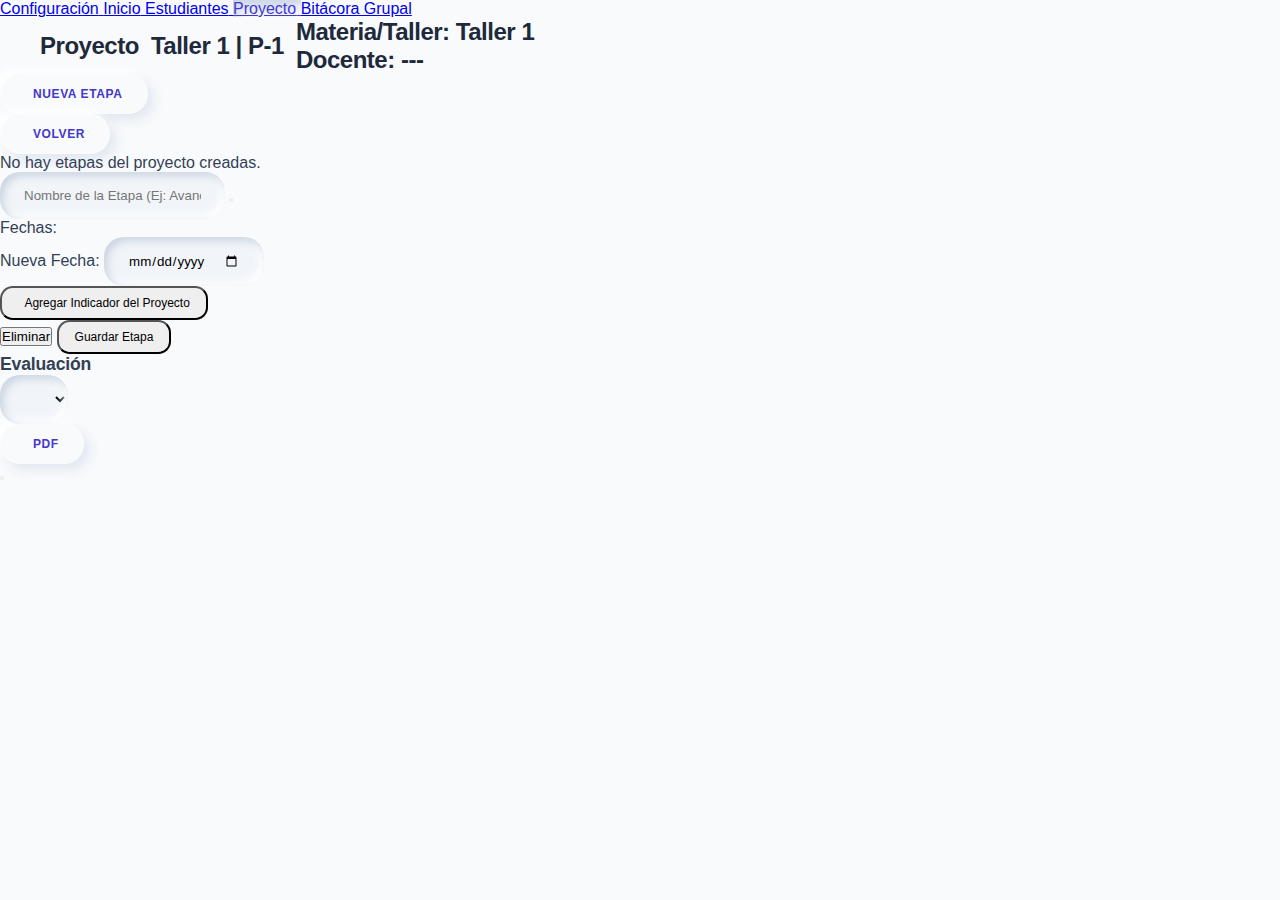
<file: proyecto.html>
<!DOCTYPE html>
<html lang="es">

<head>
    <meta charset="UTF-8">
    <meta name="viewport" content="width=device-width, initial-scale=1.0">
    <title>Proyecto - Registro 2026</title>
    <script src="https://cdn.tailwindcss.com"></script>
    <script src="https://unpkg.com/lucide@latest"></script>
    <link rel="stylesheet" href="styles.css">
    <link rel="manifest" href="manifest.json">
    <link rel="icon" type="image/png" href="icon-192.png">
    <link rel="apple-touch-icon" href="icon-512.png">
    <meta name="theme-color" content="#f59e0b">
    <style>
        .page-proyecto .nav-active {
            background: var(--primary-light);
            color: var(--primary-vibrant);
            box-shadow: var(--nm-shadow-in);
        }

        .card-rubric {
            background: white;
            border-radius: 2rem;
            border: 1px solid #f1f5f9;
            padding: 1.5rem;
            transition: all 0.3s ease;
        }

        .input-soft {
            background: #f8fafc;
            border-radius: 1rem;
            border: 1px solid #f1f5f9;
            padding: 0.6rem 1rem;
            outline: none;
            font-size: 0.85rem;
        }

        .btn-minimal {
            padding: 0.5rem 1rem;
            border-radius: 0.8rem;
            font-weight: 500;
            font-size: 0.75rem;
            display: inline-flex;
            gap: 0.4rem;
            transition: all 0.2s;
        }

        /* Limita el ancho de las columnas de indicadores en la tabla de evaluación */
        #grading-header th:not(:first-child):not(:last-child) {
            max-width: 150px;
            min-width: 120px;
            white-space: normal;
            word-wrap: break-word;
        }

        #grading-body td:not(:first-child):not(:last-child) {
            max-width: 150px;
            word-wrap: break-word;
        }
    </style>
</head>

<body class="flex min-h-screen page-proyecto">
    <button class="sidebar-toggle no-print" onclick="toggleSidebar()">
        <i data-lucide="menu"></i>
    </button>
    <aside
        class="w-20 hover:w-64 bg-white border-r border-slate-100 transition-all duration-300 flex flex-col h-screen sticky top-0 z-40 overflow-hidden group">
        <div class="flex flex-col gap-3 p-4 mt-6">
            <a href="config.html"
                class="flex items-center gap-4 p-3 rounded-2xl text-slate-400 hover:bg-slate-50 transition-all">
                <i data-lucide="settings"></i>
                <span
                    class="opacity-0 group-hover:opacity-100 transition-opacity font-medium text-sm">Configuración</span>
            </a>
            <a href="index.html"
                class="flex items-center gap-4 p-3 rounded-2xl hover:bg-slate-50 text-slate-400 transition-all">
                <i data-lucide="layout-dashboard"></i>
                <span class="opacity-0 group-hover:opacity-100 transition-opacity font-medium text-sm">Inicio</span>
            </a>
            <a href="estudiantes.html"
                class="flex items-center gap-4 p-3 rounded-2xl text-slate-400 hover:bg-slate-50 transition-all">
                <i data-lucide="users"></i>
                <span
                    class="opacity-0 group-hover:opacity-100 transition-opacity font-medium text-sm">Estudiantes</span>
            </a>
            <a href="proyecto.html" class="flex items-center gap-4 p-3 rounded-2xl nav-active transition-all">
                <i data-lucide="puzzle"></i>
                <span class="opacity-0 group-hover:opacity-100 transition-opacity font-medium text-sm">Proyecto</span>
            </a>
            <a href="bitacora-grupal.html"
                class="flex items-center gap-4 p-3 rounded-2xl text-slate-400 hover:bg-slate-50 transition-all">
                <i data-lucide="library"></i>
                <span class="opacity-0 group-hover:opacity-100 transition-opacity font-medium text-sm">Bitácora
                    Grupal</span>
            </a>
        </div>
    </aside>

    <main class="flex-1 p-8">
        <header class="page-title mb-8 flex items-center justify-between border-b border-slate-100 pb-6 uppercase">
            <h1><i data-lucide="puzzle" class="title-icon icon-vibrant" style="--primary-vibrant: #f59e0b;"></i>
                Proyecto</h1>
            <div
                class="flex items-center gap-3 bg-white px-4 py-1.5 rounded-full border border-slate-100 shadow-sm text-xs font-bold text-slate-600">
                <span id="display-workshop">---</span> <span class="text-slate-200">|</span> <span id="display-period"
                    class="text-blue-500">P-I</span>
            </div>
            <div class="flex items-center gap-6 text-[10px] font-medium text-slate-400">
                <p>Materia/Taller: <span class="text-slate-600 font-bold" id="info-subject">---</span></p>
                <p>Docente: <span class="text-slate-600 font-bold" id="info-teacher">---</span></p>
            </div>
        </header>

        <div class="flex justify-between items-center mb-10">
            <div class="flex gap-4">
                <button onclick="openProjectModal()" class="btn-nm">
                    <i data-lucide="plus-circle" class="w-4 h-4 icon-vibrant"></i> Nueva Etapa
                </button>
            </div>
            <button onclick="location.href='index.html'" class="btn-nm">
                <i data-lucide="arrow-left" class="w-4 h-4 icon-vibrant"></i> Volver
            </button>
        </div>

        <div id="project-steps-container" class="grid grid-cols-1 md:grid-cols-2 lg:grid-cols-3 gap-6"></div>
    </main>

    <!-- Modal para Nueva Etapa -->
    <div id="modal-step"
        class="fixed inset-0 bg-slate-900/40 backdrop-blur-sm z-50 hidden flex items-center justify-center p-4">
        <div class="bg-white w-full max-w-4xl max-h-[90vh] rounded-[2.5rem] shadow-2xl overflow-hidden flex flex-col">
            <div class="p-8 border-b border-slate-50 flex justify-between items-center bg-slate-50/50">
                <input type="text" id="step-name"
                    class="text-xl font-bold text-slate-800 bg-transparent border-b border-slate-200 focus:border-amber-400 outline-none w-2/3"
                    placeholder="Nombre de la Etapa (Ej: Avance 1)">
                <button onclick="closeProjectModal()" class="text-slate-400 hover:text-slate-600"><i
                        data-lucide="x"></i></button>
            </div>

            <div class="flex-1 overflow-auto p-8 space-y-6">
                <div class="flex items-center gap-4">
                    <label class="text-[10px] font-bold text-slate-400 uppercase tracking-widest">Fechas:</label>
                    <div id="dates-list" class="flex flex-wrap gap-2"></div>
                    <div class="flex items-center gap-3 bg-slate-50 px-4 py-2 rounded-2xl border border-slate-100">
                        <span class="text-[9px] font-black text-slate-400 uppercase tracking-widest">Nueva Fecha:</span>
                        <input type="date" id="hidden-date-input"
                            class="text-xs font-bold text-slate-600 bg-transparent border-none outline-none cursor-pointer"
                            onchange="processDateSelection(this)">
                    </div>
                </div>

                <div id="rubric-builder" class="space-y-8"></div>

                <button onclick="addSkill()"
                    class="btn-minimal bg-blue-50 text-blue-500 w-full py-4 border-dashed border border-blue-100">
                    <i data-lucide="plus"></i> Agregar Indicador del Proyecto
                </button>
            </div>

            <div class="p-8 border-t border-slate-50 flex justify-between">
                <button onclick="deleteStep()"
                    class="text-red-400 text-xs font-bold uppercase tracking-widest hover:text-red-600">Eliminar</button>
                <button onclick="saveStep()"
                    class="btn-minimal bg-amber-500 text-white px-10 py-3 text-sm border-none shadow-lg shadow-amber-100">Guardar
                    Etapa</button>
            </div>
        </div>
    </div>

    <!-- Modal de Evaluación -->
    <div id="modal-grading"
        class="fixed inset-0 bg-slate-900/40 backdrop-blur-sm z-50 hidden flex items-center justify-center p-4">
        <div class="bg-white w-full h-[95vh] rounded-[2.5rem] shadow-2xl overflow-hidden flex flex-col">
            <div class="p-8 border-b border-slate-100 flex justify-between items-center">
                <div>
                    <h2 id="grading-title" class="text-xl font-black text-slate-800 uppercase tracking-tighter">
                        Evaluación</h2>
                    <div class="flex items-center gap-4 mt-2">
                        <select id="select-grading-date" onchange="renderGradingList()"
                            class="text-xs font-bold text-slate-500 outline-none"></select>
                    </div>
                </div>
                <div class="flex gap-4">
                    <button onclick="downloadStepPDF()" class="btn-nm"><i data-lucide="printer"></i> PDF</button>
                    <button onclick="closeGrading()" class="p-2 hover:bg-slate-50 rounded-xl transition-all"><i
                            data-lucide="x"></i></button>
                </div>
            </div>
            <div class="flex-1 overflow-auto">
                <table class="w-full text-left border-collapse">
                    <thead id="grading-header"
                        class="text-[9px] font-black text-slate-400 uppercase tracking-widest bg-slate-50 sticky top-0 z-20">
                    </thead>
                    <tbody id="grading-body" class="text-sm"></tbody>
                </table>
            </div>
        </div>
    </div>

    <script>
        let state = JSON.parse(localStorage.getItem('academicApp_2026_data')) || { projects: {}, projectEvaluations: {}, admin: {}, settings: {} };
        if (!state.projects) state.projects = {};
        if (!state.projectEvaluations) state.projectEvaluations = {};

        const mode = localStorage.getItem('temp_current_mode') || 'materia';
        const workshopId = localStorage.getItem('temp_current_workshop') || '1';
        const period = state.settings?.currentPeriod || '1';
        let currentStepDates = [];
        let activeStepId = null;

        function init() {
            const wNames = state.admin.workshops || ['Taller 1', 'Taller 2', 'Taller 3'];
            document.getElementById('display-workshop').innerText = wNames[workshopId - 1];
            document.getElementById('display-period').innerText = `P-${period}`;
            document.getElementById('info-subject').innerText = wNames[workshopId - 1];
            document.getElementById('info-teacher').innerText = state.admin.name || '---';

            renderSteps();
            lucide.createIcons();
        }

        function openProjectModal() {
            currentStepDates = [];
            const modal = document.getElementById('modal-step');
            modal.removeAttribute('data-editing-id');
            document.getElementById('step-name').value = "";
            document.getElementById('dates-list').innerHTML = "";
            document.getElementById('rubric-builder').innerHTML = "";
            modal.classList.remove('hidden');
            lucide.createIcons();
        }

        function closeProjectModal() {
            document.getElementById('modal-step').classList.add('hidden');
        }

        function processDateSelection(input) {
            if (input.value && !currentStepDates.includes(input.value)) {
                currentStepDates.push(input.value);
                renderDates();
            }
            input.value = "";
        }

        function renderDates() {
            const list = document.getElementById('dates-list');
            list.innerHTML = currentStepDates.map(d => `
                <span class="flex items-center gap-2 px-3 py-1 bg-amber-50 text-amber-600 rounded-full text-[10px] font-bold border border-amber-100">
                    ${d.split('-').reverse().join('/')}
                    <button onclick="removeDate('${d}')"><i data-lucide="x" class="w-3 h-3"></i></button>
                </span>
            `).join('');
            lucide.createIcons();
        }

        function removeDate(date) {
            currentStepDates = currentStepDates.filter(d => d !== date);
            renderDates();
        }

        function addSkill() {
            const id = Date.now();
            const html = `
            <div class="card-rubric border-l-4 border-l-amber-400 mb-6" id="skill-${id}">
                <div class="flex justify-between items-center mb-4">
                    <input type="text" placeholder="Categoría / Habilidad" class="font-bold text-slate-700 outline-none w-full">
                    <button onclick="document.getElementById('skill-${id}').remove()" class="text-slate-300 hover:text-red-500"><i data-lucide="trash-2" class="w-4 h-4"></i></button>
                </div>
                <table class="w-full text-xs">
                    <tbody id="ind-body-${id}">
                        <tr>
                            <td class="py-1"><input type="text" class="indicator-name input-soft w-full" placeholder="Indicador"></td>
                            <td class="py-1 px-1"><textarea class="crit-1 input-soft w-full text-[10px]" placeholder="1 Pto"></textarea></td>
                            <td class="py-1 px-1"><textarea class="crit-2 input-soft w-full text-[10px]" placeholder="2 Ptos"></textarea></td>
                            <td class="py-1 px-1"><textarea class="crit-3 input-soft w-full text-[10px]" placeholder="3 Ptos"></textarea></td>
                        </tr>
                    </tbody>
                </table>
            </div>`;
            document.getElementById('rubric-builder').insertAdjacentHTML('beforeend', html);
            lucide.createIcons();
        }

        function saveStep() {
            const name = document.getElementById('step-name').value.trim();
            if (!name || currentStepDates.length === 0) return alert("Completa el nombre y la fecha.");

            const modal = document.getElementById('modal-step');
            const editingId = modal.getAttribute('data-editing-id');
            const id = editingId ? editingId : Date.now().toString();

            const skills = [];
            const skillCards = document.getElementById('rubric-builder').querySelectorAll('.card-rubric');

            skillCards.forEach(card => {
                const skillName = card.querySelector('input').value;
                const indicators = [];
                card.querySelectorAll('tbody tr').forEach(row => {
                    const indName = row.querySelector('.indicator-name').value;
                    if (indName.trim() !== "") {
                        indicators.push({
                            name: indName,
                            c1: row.querySelector('.crit-1').value,
                            c2: row.querySelector('.crit-2').value,
                            c3: row.querySelector('.crit-3').value
                        });
                    }
                });
                if (skillName.trim() !== "" || indicators.length > 0) {
                    skills.push({ name: skillName, indicators });
                }
            });

            state.projects[id] = { id, name, workshopId, period, skills, dates: currentStepDates };
            save();
            closeProjectModal();
            renderSteps();
        }

        function renderSteps() {
            const container = document.getElementById('project-steps-container');
            const steps = Object.values(state.projects || {}).filter(s => s.workshopId === workshopId && s.period === period);

            if (steps.length === 0) {
                container.innerHTML = '<p class="text-slate-300 text-center py-20 w-full col-span-full italic text-xs">No hay etapas del proyecto creadas.</p>';
                return;
            }

            container.innerHTML = steps.map(s => `
                <div class="card-premium group">
                    <div class="flex justify-between items-start mb-4">
                        <h3 class="font-bold text-slate-700 text-sm">${s.name}</h3>
                        <div class="flex gap-2 opacity-0 group-hover:opacity-100 transition-all">
                            <button onclick="editStep('${s.id}')" class="p-1.5 text-slate-400 hover:text-blue-500 rounded-lg"><i data-lucide="edit-3" class="w-4 h-4"></i></button>
                            <button onclick="deleteStepId('${s.id}')" class="p-1.5 text-slate-400 hover:text-red-500 rounded-lg"><i data-lucide="trash-2" class="w-4 h-4"></i></button>
                        </div>
                    </div>
                    <button onclick="startGrading('${s.id}')" class="w-full py-2 bg-amber-50 text-amber-600 rounded-xl text-[10px] font-black uppercase tracking-widest hover:bg-amber-500 hover:text-white transition-all">Calificar Etapa</button>
                </div>
            `).join('');
            lucide.createIcons();
        }

        function editStep(id) {
            const s = state.projects[id];
            openProjectModal();
            document.getElementById('modal-step').setAttribute('data-editing-id', id);
            document.getElementById('step-name').value = s.name;
            currentStepDates = [...s.dates];
            renderDates();

            const builder = document.getElementById('rubric-builder');
            s.skills.forEach(skill => {
                const sId = Date.now() + Math.random();
                const skillHtml = `
                <div class="card-rubric border-l-4 border-l-amber-400 mb-6" id="skill-${sId}">
                    <div class="flex justify-between items-center mb-4">
                        <input type="text" value="${skill.name}" class="font-bold text-slate-700 outline-none w-full">
                        <button onclick="document.getElementById('skill-${sId}').remove()"><i data-lucide="trash-2" class="w-4 h-4"></i></button>
                    </div>
                    <table class="w-full text-xs">
                        <tbody id="ind-body-${sId}">
                            ${skill.indicators.map(ind => `
                                <tr>
                                    <td class="py-1"><input type="text" class="indicator-name input-soft w-full" value="${ind.name}"></td>
                                    <td class="py-1 px-1"><textarea class="crit-1 input-soft w-full text-[10px]">${ind.c1}</textarea></td>
                                    <td class="py-1 px-1"><textarea class="crit-2 input-soft w-full text-[10px]">${ind.c2}</textarea></td>
                                    <td class="py-1 px-1"><textarea class="crit-3 input-soft w-full text-[10px]">${ind.c3}</textarea></td>
                                </tr>
                            `).join('')}
                        </tbody>
                    </table>
                </div>`;
                builder.insertAdjacentHTML('beforeend', skillHtml);
            });
            lucide.createIcons();
        }

        function deleteStepId(id) {
            if (confirm("¿Eliminar esta etapa?")) {
                delete state.projects[id];
                save();
                renderSteps();
            }
        }

        function deleteStep() {
            const id = document.getElementById('modal-step').getAttribute('data-editing-id');
            if (id) deleteStepId(id);
            closeProjectModal();
        }

        // --- CALIFICACIÓN ---
        function startGrading(id) {
            activeStepId = id;
            const s = state.projects[id];
            document.getElementById('grading-title').innerText = s.name;
            const dateSelect = document.getElementById('select-grading-date');
            dateSelect.innerHTML = s.dates.map(d => `<option value="${d}">${d.split('-').reverse().join('/')}</option>`).join('');

            renderGradingHeader(s);
            renderGradingList();
            document.getElementById('modal-grading').classList.remove('hidden');
            lucide.createIcons();
        }

        function renderGradingHeader(s) {
            const header = document.getElementById('grading-header');
            let html = `<tr><th class="p-4 w-64 sticky left-0 bg-slate-50 z-10">Estudiante</th>`;
            s.skills.forEach(skill => {
                skill.indicators.forEach(ind => {
                    html += `<th class="p-4 text-center border-l border-slate-100">${ind.name}</th>`;
                });
            });
            html += `<th class="p-4 text-center bg-amber-50 text-amber-500 border-l border-amber-100">Pts</th>`;
            html += `<th class="p-4 text-center bg-amber-50 text-amber-500 border-l border-amber-100">Nota</th>`;
            html += `<th class="p-4 border-l border-slate-100 min-w-[200px]">Observaciones</th></tr>`;
            header.innerHTML = html;
        }

        function renderGradingList() {
            const s = state.projects[activeStepId];
            const date = document.getElementById('select-grading-date').value;
            const tbody = document.getElementById('grading-body');

            // Filtrar estudiantes del taller actual
            let students = [];
            Object.keys(state.students).forEach(lvl => {
                if (Array.isArray(state.students[lvl])) {
                    students = students.concat(state.students[lvl].filter(stu => {
                        if (Array.isArray(stu.workshops)) return stu.workshops.includes(workshopId);
                        return stu.workshop === workshopId;
                    }));
                }
            });
            students.sort((a, b) => a.name.localeCompare(b.name));

            tbody.innerHTML = students.map(stu => {
                const best = calculateBestScores(stu.id, s);
                const scoreData = getStudentStepData(stu.id, activeStepId, date);
                return `
                    <tr class="border-t border-slate-50">
                        <td class="p-4 font-bold text-slate-700 sticky left-0 bg-white z-10">${stu.name}</td>
                        ${renderIndicatorButtons(stu.id, s, date)}
                        <td class="p-4 text-center font-bold text-slate-400 bg-slate-50/50">${best.pts}</td>
                        <td class="p-4 text-center font-black text-amber-500 bg-amber-50/50">${best.nota}</td>
                        <td class="p-4"><input type="text" value="${scoreData.obs || ''}" onchange="saveObs('${stu.id}', '${activeStepId}', '${date}', this.value)" class="input-soft w-full text-[10px]" placeholder="..."></td>
                    </tr>
                `;
            }).join('');
            lucide.createIcons();
        }

        function renderIndicatorButtons(studentId, s, date) {
            let html = '';
            s.skills.forEach((skill, skIdx) => {
                skill.indicators.forEach((ind, iIdx) => {
                    const current = getScore(studentId, s.id, date, skIdx, iIdx);
                    html += `<td class="p-4 border-l border-slate-50 text-center">
                        <div class="flex justify-center gap-1">
                            ${[1, 2, 3].map(v => `
                                <button onclick="setScore('${studentId}','${s.id}','${date}',${skIdx},${iIdx},${v})" 
                                    class="w-7 h-7 rounded-lg text-xs font-bold border ${current == v ? 'bg-amber-500 text-white border-amber-600' : 'bg-slate-50 text-slate-400 border-slate-100'}">
                                    ${v}
                                </button>
                            `).join('')}
                        </div>
                    </td>`;
                });
            });
            return html;
        }

        function calculateBestScores(studentId, s) {
            let totalPts = 0;
            let maxPossible = 0;
            s.skills.forEach((skill, skIdx) => {
                skill.indicators.forEach((ind, iIdx) => {
                    maxPossible += 3;
                    let best = 0;
                    s.dates.forEach(d => {
                        const val = getScore(studentId, s.id, d, skIdx, iIdx);
                        if (val > best) best = val;
                    });
                    totalPts += best;
                });
            });
            const nota = maxPossible > 0 ? ((totalPts * 100) / maxPossible).toFixed(0) : "0";
            return { pts: totalPts, nota: nota + "%" };
        }

        function getScore(sId, stepId, date, skIdx, inIdx) {
            return state.projectEvaluations?.[stepId]?.[date]?.[sId]?.scores?.[`${skIdx}-${inIdx}`] || 0;
        }

        function setScore(sId, stepId, date, skIdx, inIdx, val) {
            if (!state.projectEvaluations[stepId]) state.projectEvaluations[stepId] = {};
            if (!state.projectEvaluations[stepId][date]) state.projectEvaluations[stepId][date] = {};
            if (!state.projectEvaluations[stepId][date][sId]) state.projectEvaluations[stepId][date][sId] = { scores: {}, obs: "" };
            state.projectEvaluations[stepId][date][sId].scores[`${skIdx}-${inIdx}`] = val;
            save();
            renderGradingList();
        }

        function saveObs(sId, stepId, date, val) {
            if (!state.projectEvaluations[stepId]) state.projectEvaluations[stepId] = {};
            if (!state.projectEvaluations[stepId][date]) state.projectEvaluations[stepId][date] = {};
            if (!state.projectEvaluations[stepId][date][sId]) state.projectEvaluations[stepId][date][sId] = { scores: {}, obs: "" };
            state.projectEvaluations[stepId][date][sId].obs = val;
            save();
        }

        function getStudentStepData(sId, stepId, date) {
            return state.projectEvaluations?.[stepId]?.[date]?.[sId] || { scores: {}, obs: "" };
        }

        function save() {
            localStorage.setItem('academicApp_2026_data', JSON.stringify(state));
        }

        function closeGrading() {
            document.getElementById('modal-grading').classList.add('hidden');
        }

        function toggleSidebar() {
            document.body.classList.toggle('sidebar-expanded');
        }

        function downloadStepPDF() {
            // Lógica similar a cotidiano pero para proyecto
            alert("Generando PDF de la etapa...");
        }

        document.addEventListener('DOMContentLoaded', init);
    </script>
</body>

</html>
</file>
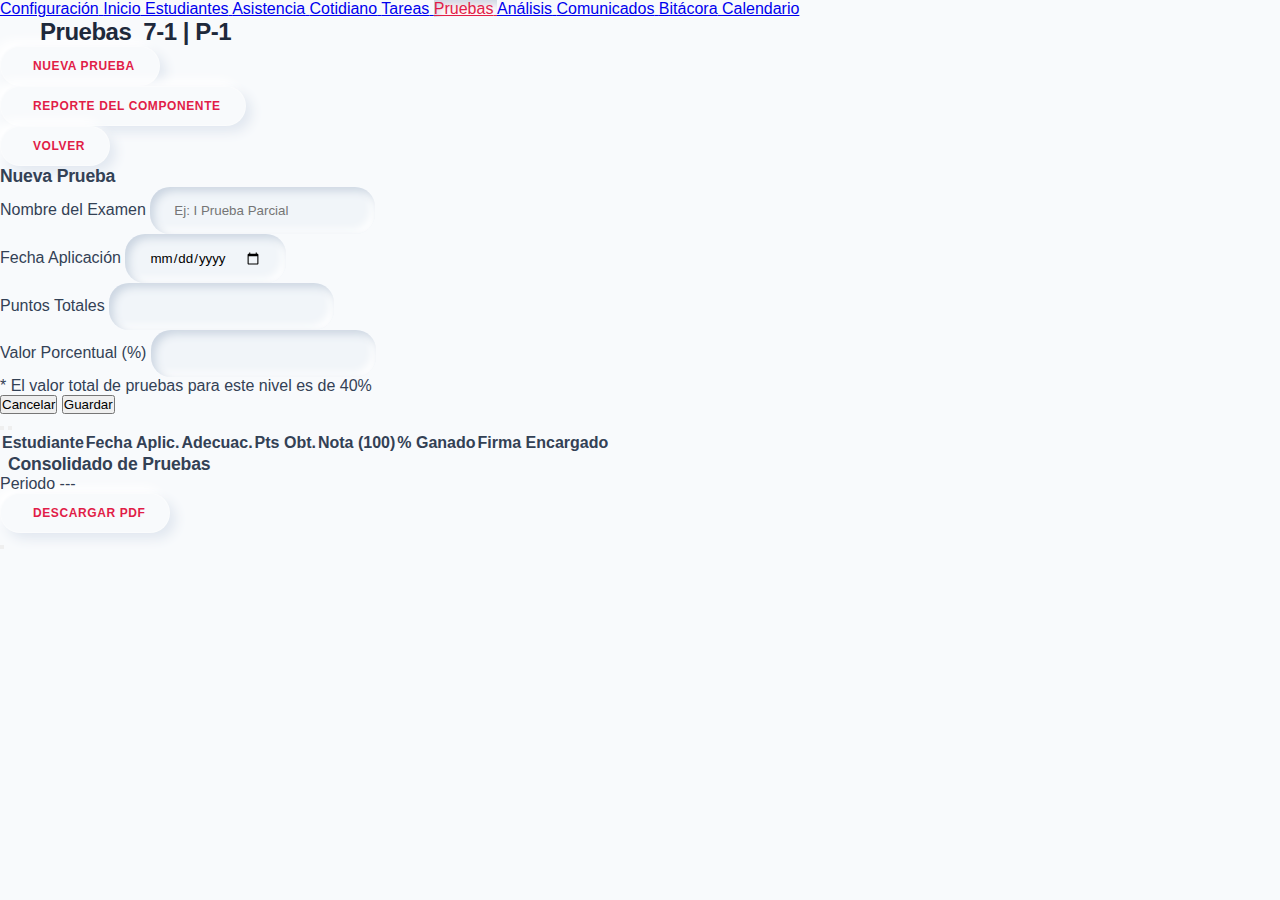
<file: pruebas.html>
<!DOCTYPE html>
<html lang="es">

<head>
    <meta charset="UTF-8">
    <meta name="viewport" content="width=device-width, initial-scale=1.0">
    <title>Pruebas - Registro 2026</title>
    <script src="https://cdn.tailwindcss.com"></script>
    <script src="https://unpkg.com/lucide@latest"></script>
    <link rel="stylesheet" href="styles.css">
    <link rel="manifest" href="manifest.json">
    <link rel="icon" type="image/png" href="icon-192.png">
    <link rel="apple-touch-icon" href="icon-512.png">
    <meta name="theme-color" content="#fb7185">
    <style>
        .page-pruebas .nav-active {
            background: var(--primary-light);
            color: var(--primary-vibrant);
            box-shadow: var(--nm-shadow-in);
        }
    </style>
</head>

<body class="flex min-h-screen page-pruebas">
    <button class="sidebar-toggle no-print" onclick="toggleSidebar()">
        <i data-lucide="menu"></i>
    </button>
    <aside
        class="w-20 hover:w-64 bg-white border-r border-slate-100 transition-all duration-300 flex flex-col h-screen sticky top-0 z-40 overflow-hidden group">
        <div class="flex flex-col gap-3 p-4 mt-6">
            <a href="config.html"
                class="flex items-center gap-4 p-3 rounded-2xl text-slate-400 hover:bg-slate-50 transition-all">
                <i data-lucide="settings"></i>
                <span
                    class="opacity-0 group-hover:opacity-100 transition-opacity font-medium text-sm">Configuración</span>
            </a>
            <a href="index.html"
                class="flex items-center gap-4 p-3 rounded-2xl hover:bg-slate-50 text-slate-400 transition-all">
                <i data-lucide="layout-dashboard"></i>
                <span class="opacity-0 group-hover:opacity-100 transition-opacity font-medium text-sm">Inicio</span>
            </a>
            <a href="estudiantes.html"
                class="flex items-center gap-4 p-3 rounded-2xl text-slate-400 hover:bg-slate-50 transition-all">
                <i data-lucide="users"></i>
                <span
                    class="opacity-0 group-hover:opacity-100 transition-opacity font-medium text-sm">Estudiantes</span>
            </a>
            <a href="asistencia.html"
                class="flex items-center gap-4 p-3 rounded-2xl text-slate-400 hover:bg-slate-50 transition-all">
                <i data-lucide="calendar-check"></i>
                <span class="opacity-0 group-hover:opacity-100 transition-opacity font-medium text-sm">Asistencia</span>
            </a>
            <a href="cotidiano.html"
                class="flex items-center gap-4 p-3 rounded-2xl text-slate-400 hover:bg-slate-50 transition-all">
                <i data-lucide="clipboard-list"></i>
                <span class="opacity-0 group-hover:opacity-100 transition-opacity font-medium text-sm">Cotidiano</span>
            </a>
            <a href="tareas.html"
                class="flex items-center gap-4 p-3 rounded-2xl text-slate-400 hover:bg-slate-50 transition-all">
                <i data-lucide="book"></i>
                <span class="opacity-0 group-hover:opacity-100 transition-opacity font-medium text-sm">Tareas</span>
            </a>
            <a href="pruebas.html" class="flex items-center gap-4 p-3 rounded-2xl nav-active transition-all">
                <i data-lucide="file-text"></i>
                <span class="opacity-0 group-hover:opacity-100 transition-opacity font-medium text-sm">Pruebas</span>
            </a>
            <a href="analisis.html"
                class="flex items-center gap-4 p-3 rounded-2xl text-slate-400 hover:bg-slate-50 transition-all">
                <i data-lucide="bar-chart-3"></i>
                <span class="opacity-0 group-hover:opacity-100 transition-opacity font-medium text-sm">Análisis</span>
            </a>
            <a href="comunicados.html"
                class="flex items-center gap-4 p-3 rounded-2xl text-slate-400 hover:bg-slate-50 transition-all">
                <i data-lucide="message-square"></i>
                <span
                    class="opacity-0 group-hover:opacity-100 transition-opacity font-medium text-sm">Comunicados</span>
            </a>
            <a href="bitacora.html"
                class="flex items-center gap-4 p-3 rounded-2xl text-slate-400 hover:bg-slate-50 transition-all">
                <i data-lucide="book-open"></i>
                <span class="opacity-0 group-hover:opacity-100 transition-opacity font-medium text-sm">Bitácora</span>
            </a>
            <a href="calendario.html"
                class="flex items-center gap-4 p-3 rounded-2xl text-slate-400 hover:bg-slate-50 transition-all">
                <i data-lucide="calendar"></i>
                <span class="opacity-0 group-hover:opacity-100 transition-opacity font-medium text-sm">Calendario</span>
            </a>
        </div>
    </aside>

    <main class="flex-1 p-8">
        <header class="page-title mb-8 flex items-center justify-between border-b border-slate-100 pb-6 uppercase">
            <h1><i data-lucide="file-text" class="title-icon icon-vibrant"></i> Pruebas</h1>
            <div
                class="flex items-center gap-3 bg-white px-4 py-1.5 rounded-full border border-slate-100 shadow-sm text-xs font-bold text-slate-600">
                <span id="display-group">---</span> <span class="text-slate-200">|</span> <span id="display-period"
                    class="text-blue-500">P-I</span>
            </div>
        </header>

        <div class="flex justify-between items-center mb-10">
            <div class="flex gap-4">
                <button onclick="openTestModal()" class="btn-nm">
                    <i data-lucide="plus-circle" class="w-4 h-4 icon-vibrant"></i> Nueva Prueba
                </button>
                <button onclick="showGeneralReport()" class="btn-nm">
                    <i data-lucide="file-text" class="w-4 h-4 icon-vibrant"></i> Reporte del Componente
                </button>
            </div>
            <button onclick="location.href='index.html'" class="btn-nm">
                <i data-lucide="arrow-left" class="w-4 h-4 icon-vibrant"></i> Volver
            </button>
        </div>

        <div id="tests-container" class="grid grid-cols-1 md:grid-cols-2 lg:grid-cols-3 gap-6"></div>
    </main>

    <div id="modal-test" class="fixed inset-0 modal-blur z-50 hidden flex items-center justify-center p-4">
        <div class="bg-white w-full max-w-xl rounded-[2.5rem] shadow-2xl p-8">
            <h2 class="text-xl font-extrabold text-slate-800 mb-6 uppercase tracking-tight">Nueva Prueba</h2>
            <div class="space-y-5">
                <div>
                    <label class="text-[10px] font-black text-slate-400 uppercase mb-1 block">Nombre del Examen</label>
                    <input type="text" id="test-name" class="input-soft w-full" placeholder="Ej: I Prueba Parcial">
                </div>
                <div class="grid grid-cols-2 gap-4">
                    <div>
                        <label class="text-[10px] font-black text-slate-400 uppercase mb-1 block">Fecha
                            Aplicación</label>
                        <input type="date" id="test-date" class="input-soft w-full">
                    </div>
                    <div>
                        <label class="text-[10px] font-black text-slate-400 uppercase mb-1 block">Puntos Totales</label>
                        <input type="number" id="test-pts" class="input-soft w-full">
                    </div>
                </div>
                <div>
                    <label class="text-[10px] font-black text-slate-400 uppercase mb-1 block">Valor Porcentual
                        (%)</label>
                    <input type="number" id="test-perc" class="input-soft w-full">
                    <p id="limit-info" class="text-[9px] mt-2 font-bold text-slate-400 italic"></p>
                </div>
            </div>
            <div class="mt-8 flex justify-between">
                <button onclick="closeTestModal()" class="text-slate-400 font-bold uppercase text-xs">Cancelar</button>
                <button onclick="saveTest()"
                    class="btn-minimal bg-blue-600 text-white px-8 py-3 border-none">Guardar</button>
            </div>
        </div>
    </div>

    <div id="modal-grading" class="fixed inset-0 modal-blur z-[60] hidden flex items-center justify-center p-4">
        <div class="bg-white w-full max-w-7xl h-[90vh] rounded-[3rem] shadow-2xl flex flex-col overflow-hidden">
            <div class="p-6 border-b border-slate-50 flex justify-between items-center">
                <h2 id="grading-title" class="text-lg font-black text-slate-800 uppercase"></h2>
                <div class="flex gap-4">
                    <button onclick="downloadTestPDF()" class="p-2 text-slate-400 hover:text-blue-500"><i
                            data-lucide="download"></i></button>
                    <button onclick="closeGrading()"><i data-lucide="x"></i></button>
                </div>
            </div>
            <div class="flex-1 overflow-auto p-6">
                <table class="table-fixed-layout border-collapse">
                    <thead class="bg-slate-50 text-[9px] font-black text-slate-400 uppercase tracking-widest">
                        <tr>
                            <th class="p-4 text-left w-64">Estudiante</th>
                            <th class="p-4 w-32">Fecha Aplic.</th>
                            <th class="p-4 w-20">Adecuac.</th>
                            <th class="p-4 w-24">Pts Obt.</th>
                            <th class="p-4 w-24 text-blue-500">Nota (100)</th>
                            <th class="p-4 w-24 text-blue-700">% Ganado</th>
                            <th class="p-4 w-40">Firma Encargado</th>
                        </tr>
                    </thead>
                    <tbody id="grading-body" class="text-[11px]"></tbody>
                </table>
            </div>
        </div>
    </div>

    <script>
        let state = JSON.parse(localStorage.getItem('academicApp_2026_data')) || {};
        if (!state.tests) state.tests = {};
        if (!state.test_evals) state.test_evals = {};

        const lvl = localStorage.getItem('temp_current_level') || '7';
        const sec = localStorage.getItem('temp_current_section') || '1';
        const period = state.settings?.currentPeriod || '1';

        // El tope del componente según el nivel (dinámico)
        const p = state.settings?.percentages || {
            iiiCiclo: { coti: 45, test: 40, task: 10, att: 5 },
            diversificado: { coti: 35, test: 50, task: 10, att: 5 }
        };
        const COMPONENT_LIMIT = (parseInt(lvl) >= 10) ? p.diversificado.test : p.iiiCiclo.test;
        let activeTestId = null;

        function init() {
            document.getElementById('display-group').innerText = `${lvl}-${sec}`;
            document.getElementById('display-period').innerText = `P-${period}`;
            document.getElementById('limit-info').innerText = `* El valor total de pruebas para este nivel es de ${COMPONENT_LIMIT}%`;
            renderTests();
            lucide.createIcons();
        }

        function openTestModal() {
            document.getElementById('modal-test').classList.remove('hidden');
        }

        function closeTestModal() { document.getElementById('modal-test').classList.add('hidden'); }

        function saveTest() {
            const name = document.getElementById('test-name').value;
            const date = document.getElementById('test-date').value;
            const pts = parseFloat(document.getElementById('test-pts').value);
            const perc = parseFloat(document.getElementById('test-perc').value);

            // Validar que no se pase del tope
            const currentTotal = Object.values(state.tests)
                .filter(t => t.level === lvl && t.section === sec && t.period === period)
                .reduce((acc, t) => acc + t.percent, 0);

            if (currentTotal + perc > COMPONENT_LIMIT) {
                return alert(`Error: La suma de pruebas (${currentTotal + perc}%) excede el ${COMPONENT_LIMIT}% permitido.`);
            }

            const id = Date.now().toString();
            state.tests[id] = { id, name, date, points: pts, percent: perc, level: lvl, section: sec, period };
            save(); renderTests(); closeTestModal();
        }

        function renderTests() {
            const container = document.getElementById('tests-container');
            const acts = Object.values(state.tests).filter(t => t.level === lvl && t.section === sec && t.period === period);

            container.innerHTML = acts.map(t => `
                <div class="card-premium group">
                    <div class="flex justify-between items-start mb-4">
                        <div>
                            <h3 class="font-extrabold text-slate-800 text-sm uppercase">${t.name}</h3>
                            <p class="text-[10px] font-bold text-blue-500">${t.percent}% - ${t.points} pts</p>
                        </div>
                        <button onclick="deleteTest('${t.id}')" class="opacity-0 group-hover:opacity-100 text-red-300 hover:text-red-500"><i data-lucide="trash-2" class="w-4 h-4"></i></button>
                    </div>
                    <button onclick="startGrading('${t.id}')"
                        class="w-full py-3 bg-rose-50 text-rose-600 rounded-2xl text-[10px] font-black uppercase tracking-widest hover:bg-rose-500 hover:text-white transition-all">Calificar</button>
                </div>
            `).join('');
            lucide.createIcons();
        }

        function startGrading(id) {
            activeTestId = id;
            document.getElementById('grading-title').innerText = state.tests[id].name;
            renderGradingList();
            document.getElementById('modal-grading').classList.remove('hidden');
        }

        function renderGradingList() {
            const t = state.tests[activeTestId];
            const students = (state.students[lvl] || []).filter(s => s.section === sec).sort((a, b) => a.name.localeCompare(b.name));
            const tbody = document.getElementById('grading-body');

            tbody.innerHTML = students.map(s => {
                const ev = state.test_evals[activeTestId]?.[s.id] || { pts: 0, date: t.date, sig: false, sigPts: t.points, sigPerc: t.percent, signed: "" };

                const maxPts = ev.sig ? ev.sigPts : t.points;
                const maxPerc = ev.sig ? ev.sigPerc : t.percent;
                const nota = maxPts > 0 ? (ev.pts * 100 / maxPts).toFixed(2) : 0;
                const porcGanado = (nota * maxPerc / 100).toFixed(2);

                return `
                <tr class="border-t border-slate-50">
                    <td class="p-4 font-bold text-slate-700">${s.name}</td>
                    <td class="p-2"><input type="date" value="${ev.date}" onchange="updateEval('${s.id}', 'date', this.value)" class="input-soft text-[10px] w-full"></td>
                    <td class="p-2 text-center">
                        <button onclick="toggleSig('${s.id}')" class="p-2 rounded-lg ${ev.sig ? 'bg-amber-100 text-amber-600' : 'bg-slate-50 text-slate-300'}"><i data-lucide="accessibility" class="w-4 h-4"></i></button>
                    </td>
                    <td class="p-2">
                        <div class="flex flex-col gap-1">
                            <input type="number" value="${ev.pts}" onchange="updateEval('${s.id}', 'pts', this.value)" class="input-soft text-center font-bold w-full" placeholder="Obt">
                            ${ev.sig ? `<input type="number" value="${ev.sigPts}" onchange="updateEval('${s.id}', 'sigPts', this.value)" class="input-soft text-[9px] text-amber-600 border-amber-100 text-center w-full" title="Puntos Adecuación">` : ''}
                        </div>
                    </td>
                    <td class="p-2 text-center font-black text-blue-500">${nota}</td>
                    <td class="p-2 text-center font-black text-blue-700">
                        ${porcGanado}%
                        ${ev.sig ? `<input type="number" value="${ev.sigPerc}" onchange="updateEval('${s.id}', 'sigPerc', this.value)" class="input-soft text-[9px] text-amber-600 border-amber-100 text-center w-full mt-1" title="% Adecuación">` : ''}
                    </td>
                    
<td class="p-2">
    <div class="flex items-center justify-center gap-2">
        <button onclick="toggleReturned('${s.id}')" 
            class="p-2 rounded-lg transition-all ${ev.isReturned ? 'bg-green-100 text-green-600' : 'bg-slate-100 text-slate-300'}">
            <i data-lucide="check-square" class="w-4 h-4"></i>
        </button>
        <input type="date" 
            value="${ev.signed}" 
            onchange="updateEval('${s.id}', 'signed', this.value)" 
            class="input-soft text-[10px] w-full ${!ev.isReturned ? 'signed-gray pointer-events-none' : ''}"
            ${!ev.isReturned ? 'disabled' : ''}>
    </div>
</td>
                </tr>`;
            }).join('');
            lucide.createIcons();

        }

        function updateEval(sId, field, val) {
            if (!state.test_evals[activeTestId]) state.test_evals[activeTestId] = {};
            if (!state.test_evals[activeTestId][sId]) {
                state.test_evals[activeTestId][sId] = {
                    pts: 0,
                    date: state.tests[activeTestId].date,
                    sig: false,
                    sigPts: state.tests[activeTestId].points,
                    sigPerc: state.tests[activeTestId].percent,
                    signed: "",
                    isReturned: false // Nueva propiedad para el check de firma
                };
            }

            let value = (field === 'pts' || field === 'sigPts' || field === 'sigPerc') ? parseFloat(val) : val;

            // Validación de tope de puntos
            if (field === 'pts') {
                const currentMax = state.test_evals[activeTestId][sId].sig ? state.test_evals[activeTestId][sId].sigPts : state.tests[activeTestId].points;
                if (value > currentMax) {
                    alert(`¡Error! Los puntos obtenidos (${value}) no pueden superar el total de la prueba (${currentMax}).`);
                    value = currentMax;
                }
            }

            state.test_evals[activeTestId][sId][field] = value;
            save();
            renderGradingList();
        }

        function toggleSig(sId) {
            const current = state.test_evals[activeTestId]?.[sId]?.sig || false;
            updateEval(sId, 'sig', !current);
        }

        function save() { localStorage.setItem('academicApp_2026_data', JSON.stringify(state)); }
        function closeGrading() { document.getElementById('modal-grading').classList.add('hidden'); }
        function deleteTest(id) { if (confirm("¿Eliminar prueba?")) { delete state.tests[id]; save(); renderTests(); } }
        function toggleReturned(sId) {
            const currentStatus = state.test_evals[activeTestId]?.[sId]?.isReturned || false;
            updateEval(sId, 'isReturned', !currentStatus);

            // Si desactivamos el check, limpiamos la fecha
            if (currentStatus) {
                updateEval(sId, 'signed', "");
            }
        }
        function showGeneralReport() {
            const table = document.getElementById('general-report-table');
            const students = (state.students[lvl] || []).filter(s => s.section === sec).sort((a, b) => a.name.localeCompare(b.name));
            const tests = Object.values(state.tests).filter(t => t.level === lvl && t.section === sec && t.period === period);

            // Actualizar info del encabezado del modal
            document.getElementById('general-report-period').innerText = `Periodo ${period === '1' ? 'I' : period === '2' ? 'II' : period} | Componente: ${COMPONENT_LIMIT}%`;

            let html = `
    <thead class="bg-slate-50 text-[9px] font-black text-slate-400 uppercase tracking-widest">
        <tr>
            <th class="p-4 sticky left-0 bg-slate-50 text-left">Estudiante</th>
            ${tests.map(t => `<th class="p-4 text-center border-l border-slate-100">${t.name}<br>(${t.percent}%)</th>`).join('')}
            <th class="p-4 text-center bg-rose-200 text-rose-800 border-l border-rose-300 font-black uppercase tracking-tighter">Total del Componente (${COMPONENT_LIMIT}%)</th>
        </tr>
    </thead>
    <tbody class="text-[11px]">`;

            students.forEach(s => {
                let totalSumPercent = 0;
                let celdas = "";

                tests.forEach(t => {
                    const ev = state.test_evals[t.id]?.[s.id] || { pts: 0, sig: false, sigPts: t.points, sigPerc: t.percent };
                    const maxPts = ev.sig ? ev.sigPts : t.points;
                    const maxPerc = ev.sig ? ev.sigPerc : t.percent;
                    const nota = maxPts > 0 ? (ev.pts * 100 / maxPts) : 0;
                    const porcGanado = parseFloat((nota * maxPerc / 100).toFixed(2));

                    totalSumPercent += porcGanado;
                    celdas += `<td class="p-4 text-center border-l border-slate-50 font-bold text-slate-600">${porcGanado}%</td>`;
                });

                html += `
        <tr class="border-t border-slate-50 hover:bg-slate-50/50">
            <td class="p-4 font-bold text-slate-700 sticky left-0 bg-white">${s.name}</td>
            ${celdas}
            <td class="p-4 text-center font-black text-rose-600 bg-rose-50/30 border-l border-rose-100">${totalSumPercent.toFixed(2)}%</td>
        </tr>`;
            });

            table.innerHTML = html + "</tbody>";
            document.getElementById('modal-general-report').classList.remove('hidden');
            lucide.createIcons();
        }

        // PDF INDIVIDUAL DE PRUEBA
        function downloadTestPDF() {
            const t = state.tests[activeTestId];
            const students = (state.students[lvl] || []).filter(s => s.section === sec).sort((a, b) => a.name.localeCompare(b.name));

            // Usamos un iframe oculto para evitar bloqueadores de popups en tablets
            let printFrame = document.getElementById('printFrame');
            if (!printFrame) {
                printFrame = document.createElement('iframe');
                printFrame.id = 'printFrame';
                printFrame.style.display = 'none';
                document.body.appendChild(printFrame);
            }

            const doc = printFrame.contentWindow.document;

            let html = `
    <html>
    <head>
        <title>Reporte Prueba - ${t.name}</title>
        <link href="https://fonts.googleapis.com/css2?family=Outfit:wght@400;600;800&display=swap" rel="stylesheet">
        <style>
            body { font-family: 'Outfit', sans-serif; padding: 40px; color: #334155; font-size: 10px; }
            .professional-header { display: flex; justify-content: space-between; border-bottom: 2px solid #f1f5f9; padding-bottom: 20px; margin-bottom: 30px; text-transform: uppercase; }
            .prof-data p { margin: 2px 0; font-size: 9px; color: #64748b; }
            .prof-data b { color: #334155; }
            
            h2 { font-size: 14px; color: #1e293b; margin-bottom: 15px; text-transform: uppercase; letter-spacing: -0.5px; }
            table { width: 100%; border-collapse: collapse; margin-top: 20px; }
            th, td { border: 1px solid #cbd5e1; padding: 8px; text-align: center; }
            th { background: #f8fafc; font-size: 7px; text-transform: uppercase; font-weight: 800; }
            .sig { color: #d97706; font-weight: 800; font-size: 6px; text-transform: uppercase; }
            .name-cell { text-align: left !important; font-weight: 700; background: #ffffff; padding-left: 10px !important; font-size: 8px; }
        </style>
    </head>
    <body>
        <div class="professional-header">
            <div>
                <h1 style="margin:0; font-size:24px; color:#1e293b; font-weight:900; text-transform:uppercase;">${t.name}</h1>
                <p style="margin:5px 0 0 0; color:#e11d48; font-weight:900; text-transform:uppercase; font-size:12px;">NIVEL: ${lvl} | SECCIÓN: ${sec} | PERIODO: ${period === '1' ? 'I' : period === '2' ? 'II' : period}</p>
            </div>
            <div class="prof-data">
                <p>INSTITUCIÓN: <b>${state.admin.institution || 'MEP'}</b></p>
                <p>MATERIA: <b>${state.admin.subject || 'CÁLCULO'}</b></p>
                <p>DOCENTE: <b>${state.admin.name || '---'}</b></p>
                <p>INSTRUMENTO DE EVALUACIÓN: <b>PRUEBAS</b></p>
            </div>
        </div>

        <table>
            <thead>
                <tr>
                    <th style="width:250px">Estudiante</th>
                    <th>Fecha</th>
                    <th>Puntos Obt. / Tot.</th>
                    <th>Nota (100)</th>
                    <th style="background:#f8fafc; color:#1e293b">Ganado (${t.percent}%)</th>
                    <th>Firma / Estado</th>
                </tr>
            </thead>
            <tbody>
                ${students.map(s => {
                const ev = state.test_evals[t.id]?.[s.id] || { pts: 0, date: t.date, sig: false, sigPts: t.points, sigPerc: t.percent, signed: "" };
                const maxPts = ev.sig ? ev.sigPts : t.points;
                const maxPerc = ev.sig ? ev.sigPerc : t.percent;
                const nota = (ev.pts * 100 / maxPts).toFixed(2);
                const pG = (nota * maxPerc / 100).toFixed(2);
                return `<tr>
                            <td class="name-cell">${s.name} ${ev.sig ? '<br><span class="sig">[Adecuación Sign.]</span>' : ''}</td>
                            <td style="font-size:7px;">${ev.date.split('-').reverse().join('/')}</td>
                            <td style="font-size:7px;"><b>${ev.pts}</b> / ${maxPts}</td>
                            <td style="font-size:7px;"><b>${nota}</b></td>
                            <td style="background:#f8fafc; font-weight:900; color:#334155; font-size:7px;">${pG}%</td>
                            <td style="font-size:7px;">${ev.isReturned ? 'SÍ (' + (ev.signed.split('-').reverse().slice(0, 2).join('/')) + ')' : '<span style="color:#94a3b8; font-style:italic">Pendiente</span>'}</td>
                        </tr>`;
            }).join('')}
            </tbody>
        </table>
    </body>
    </html>`;

            doc.open();
            doc.write(html);
            doc.close();

            setTimeout(() => {
                printFrame.contentWindow.focus();
                printFrame.contentWindow.print();
            }, 500);
        }
        function downloadGeneralPDF() {
            const tests = Object.values(state.tests).filter(t => t.level === lvl && t.section === sec && t.period === period);
            const students = (state.students[lvl] || []).filter(s => s.section === sec).sort((a, b) => a.name.localeCompare(b.name));

            if (tests.length === 0) return alert("No hay pruebas registradas para este periodo.");

            // Usamos un iframe oculto para evitar bloqueadores de popups en tablets
            let printFrame = document.getElementById('printFrame');
            if (!printFrame) {
                printFrame = document.createElement('iframe');
                printFrame.id = 'printFrame';
                printFrame.style.display = 'none';
                document.body.appendChild(printFrame);
            }

            const doc = printFrame.contentWindow.document;

            let html = `
    <html>
    <head>
        <title>Consolidado Pruebas - ${lvl}-${sec}</title>
        <link href="https://fonts.googleapis.com/css2?family=Outfit:wght@400;600;800&display=swap" rel="stylesheet">
        <style>
            body { font-family: 'Outfit', sans-serif; padding: 40px; color: #334155; font-size: 10px; }
            .professional-header { display: flex; justify-content: space-between; border-bottom: 2px solid #f1f5f9; padding-bottom: 20px; margin-bottom: 30px; text-transform: uppercase; }
            .prof-data p { margin: 2px 0; font-size: 9px; color: #64748b; }
            .prof-data b { color: #334155; }
            
            h1 { font-size: 18px; margin: 0; color: #1e293b; }
            table { width: 100%; border-collapse: collapse; margin-top: 20px; table-layout: fixed; }
            th, td { border: 1px solid #cbd5e1; padding: 8px; text-align: center; word-wrap: break-word; font-size: 8px; }
            th { background: #f8fafc; font-size: 8px; font-weight: 800; text-transform: uppercase; }
            
            .name-cell { text-align: left !important; font-weight: 700; width: 25%; font-size: 8px; }
            .final-total { background: #1e293b; color: white; font-weight: 800; font-size: 8px; }
            .footer { margin-top: 40px; display: flex; justify-content: space-around; font-size: 8px; }
        </style>
    </head>
    <body>
        <div class="professional-header">
            <div>
                <h1 style="margin:0; font-size:24px; color:#1e293b; font-weight:900; text-transform:uppercase;">Consolidado de Pruebas</h1>
                <p style="margin:5px 0 0 0; color:#e11d48; font-weight:900; text-transform:uppercase; font-size:12px;">NIVEL: ${lvl} | SECCIÓN: ${sec} | PERIODO: ${period === '1' ? 'I' : period === '2' ? 'II' : period}</p>
            </div>
            <div class="prof-data">
                <p>INSTITUCIÓN: <b>${state.admin.institution || 'MEP'}</b></p>
                <p>MATERIA: <b>${state.admin.subject || 'CÁLCULO'}</b></p>
                <p>DOCENTE: <b>${state.admin.name || '---'}</b></p>
                <p>INSTRUMENTO DE EVALUACIÓN: <b>PRUEBAS</b></p>
            </div>
        </div>

        <table>
            <thead>
                <tr>
                    <th style="width:250px">Estudiante</th>
                    ${tests.map(t => `<th>${t.name}<br>(${t.percent}%)</th>`).join('')}
                    <th style="background:#f8fafc; color:#1e293b">Total Ganado (${COMPONENT_LIMIT}%)</th>
                </tr>
            </thead>
            <tbody>
                ${students.map(s => {
                let totalSum = 0;
                const celdas = tests.map(t => {
                    const ev = state.test_evals[t.id]?.[s.id] || { pts: 0, sig: false, sigPts: t.points, sigPerc: t.percent };
                    const maxPts = ev.sig ? ev.sigPts : t.points;
                    const maxPerc = ev.sig ? ev.sigPerc : t.percent;
                    const nota = (ev.pts * 100 / maxPts) || 0;
                    const porcGanado = parseFloat((nota * maxPerc / 100).toFixed(2));
                    totalSum += porcGanado;
                    return `<td>${porcGanado}%</td>`;
                }).join('');

                return `
                        <tr>
                            <td class="name-cell">${s.name}</td>
                            ${celdas}
                            <td style="background:#f8fafc; font-weight:900; color:#334155; font-size:8px;">${totalSum.toFixed(2)}%</td>
                        </tr>`;
            }).join('')}
            </tbody>
        </table>

        <div class="footer">
            <div style="border-top:1px solid #334155; width:200px; padding-top:5px; text-align:center;">Firma del Docente</div>
        </div>
    </body>
    </html>`;

            doc.open();
            doc.write(html);
            doc.close();

            setTimeout(() => {
                printFrame.contentWindow.focus();
                printFrame.contentWindow.print();
            }, 500);
        }
        function closeGeneralReport() { document.getElementById('modal-general-report').classList.add('hidden'); }
        function toggleSidebar() {
            document.body.classList.toggle('sidebar-expanded');
        }
        document.addEventListener('DOMContentLoaded', init);
    </script>
</body>
<div id="modal-general-report" class="fixed inset-0 modal-blur z-[70] hidden flex items-center justify-center p-4">
    <div class="bg-white w-full max-w-6xl max-h-[90vh] rounded-[3rem] shadow-2xl flex flex-col overflow-hidden">
        <div class="p-8 border-b border-slate-50 flex justify-between items-center bg-slate-50/30">
            <div>
                <h2 class="text-xl font-extrabold text-slate-800 uppercase tracking-tighter">
                    <i data-lucide="file-text" class="w-6 h-6 icon-vibrant inline-block mr-2 mb-1"></i> Consolidado de
                    Pruebas
                </h2>
                <p id="general-report-period"
                    class="text-[10px] font-bold text-slate-400 uppercase tracking-widest mt-1">Periodo ---</p>
            </div>
            <div class="flex gap-4">
                <button onclick="downloadGeneralPDF()" class="btn-nm">
                    <i data-lucide="download" class="w-4 h-4 icon-vibrant"></i> Descargar PDF
                </button>
                <button onclick="closeGeneralReport()" class="p-2 hover:bg-slate-100 rounded-full transition-colors"><i
                        data-lucide="x"></i></button>
            </div>
        </div>
        <div class="flex-1 overflow-auto p-8">
            <table class="w-full text-left border-collapse" id="general-report-table">
            </table>
        </div>
    </div>
</div>

</html>
</file>
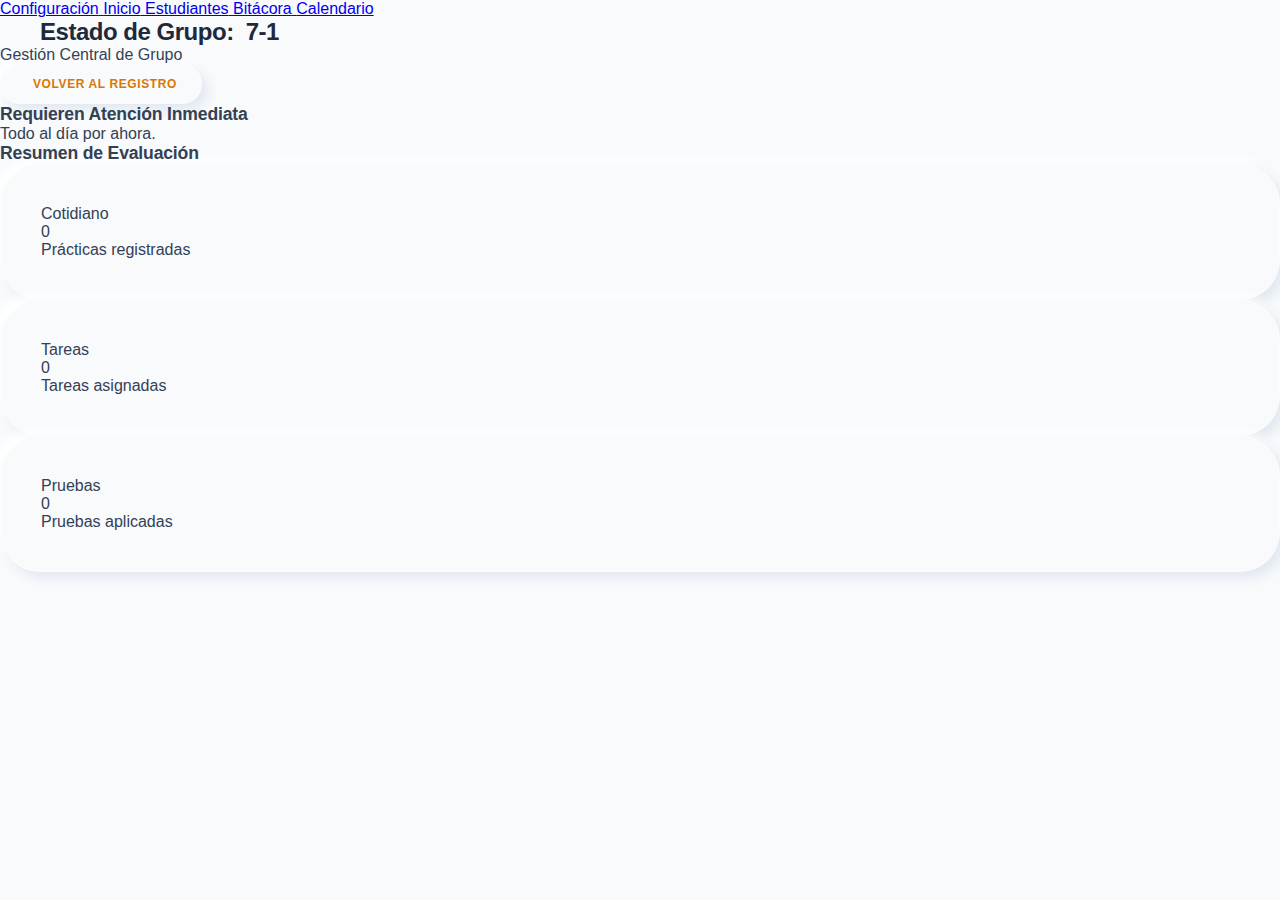
<file: registro.html>
<!DOCTYPE html>
<html lang="es">

<head>
    <meta charset="UTF-8">
    <title>Estado del Grupo - Registro 2026</title>
    <script src="https://cdn.tailwindcss.com"></script>
    <script src="https://unpkg.com/lucide@latest"></script>
    <link rel="stylesheet" href="styles.css">
    <style>
        .page-registro .nav-active {
            background: var(--primary-light);
            color: var(--primary-vibrant);
            box-shadow: var(--nm-shadow-in);
        }
    </style>
</head>

<body class="flex min-h-screen page-registro">
    <aside
        class="w-20 hover:w-64 bg-white border-r border-slate-100 transition-all duration-300 flex flex-col h-screen sticky top-0 z-40 overflow-hidden group">
        <div class="flex flex-col gap-3 p-4 mt-6">
            <a href="config.html"
                class="flex items-center gap-4 p-3 rounded-2xl text-slate-400 hover:bg-slate-50 transition-all">
                <i data-lucide="users"></i>
                <span
                    class="opacity-0 group-hover:opacity-100 transition-opacity font-medium text-sm">Configuración</span>
            </a>
            <a href="index.html"
                class="flex items-center gap-4 p-3 rounded-2xl hover:bg-slate-50 text-slate-400 transition-all">
                <i data-lucide="settings"></i>
                <span class="opacity-0 group-hover:opacity-100 transition-opacity font-medium text-sm">Inicio</span>
            </a>
            <a href="estudiantes.html"
                class="flex items-center gap-4 p-3 rounded-2xl hover:bg-slate-50 text-slate-400 transition-all">
                <i data-lucide="layout-dashboard"></i>
                <span
                    class="opacity-0 group-hover:opacity-100 transition-opacity font-medium text-sm">Estudiantes</span>
            </a>
            <a href="bitacora.html"
                class="flex items-center gap-4 p-3 rounded-2xl text-slate-400 hover:bg-slate-50 transition-all">
                <i data-lucide="book-open"></i>
                <span class="opacity-0 group-hover:opacity-100 transition-opacity font-medium text-sm">Bitácora</span>
            </a>
            <a href="calendario.html"
                class="flex items-center gap-4 p-3 rounded-2xl text-slate-400 hover:bg-slate-50 transition-all">
                <i data-lucide="calendar"></i>
                <span class="opacity-0 group-hover:opacity-100 transition-opacity font-medium text-sm">Calendario</span>
            </a>
        </div>
    </aside>

    <main class="flex-1 p-10">
        <header class="mb-10 flex items-center justify-between border-b border-slate-100 pb-6">
            <div>
                <h1><i data-lucide="bar-chart-2" class="title-icon"></i> Estado de Grupo: <span id="group-tag"
                        class="text-amber-500">--</span></h1>
                <p class="text-slate-400 text-[10px] font-black uppercase tracking-widest mt-1">Gestión Central de Grupo
                </p>
            </div>
            <button onclick="location.href='index.html'" class="btn-nm">
                <i data-lucide="arrow-left" class="w-4 h-4 icon-vibrant"></i> Volver al Registro
            </button>
        </header>

        <h2 class="text-[10px] font-black text-slate-400 uppercase tracking-[0.2em] mb-4">Requieren Atención Inmediata
        </h2>
        <div id="attention-needed" class="grid grid-cols-1 md:grid-cols-2 gap-4 mb-10">
        </div>

        <h2 class="text-[10px] font-black text-slate-400 uppercase tracking-[0.2em] mb-4">Resumen de Evaluación</h2>
        <div class="grid grid-cols-1 lg:grid-cols-3 gap-6">
            <div class="card-premium">
                <div class="flex justify-between items-center mb-4">
                    <span class="text-xs font-black text-slate-400 uppercase">Cotidiano</span>
                    <i data-lucide="book-open" class="text-blue-500 w-5 h-5"></i>
                </div>
                <div id="cotidiano-summary"></div>
            </div>
            <div class="card-premium">
                <div class="flex justify-between items-center mb-4">
                    <span class="text-xs font-black text-slate-400 uppercase">Tareas</span>
                    <i data-lucide="pen-tool" class="text-amber-500 w-5 h-5"></i>
                </div>
                <div id="tareas-summary"></div>
            </div>
            <div class="card-premium">
                <div class="flex justify-between items-center mb-4">
                    <span class="text-xs font-black text-slate-400 uppercase">Pruebas</span>
                    <i data-lucide="file-text" class="text-indigo-500 w-5 h-5"></i>
                </div>
                <div id="pruebas-summary"></div>
            </div>
        </div>
    </main>

    <script>
        const state = JSON.parse(localStorage.getItem('academicApp_2026_data')) || {};
        const lvl = localStorage.getItem('temp_current_level') || '7';
        const sec = localStorage.getItem('temp_current_section') || '1';
        const period = state.settings?.currentPeriod || '1';

        function init() {
            document.getElementById('group-tag').innerText = `${lvl}-${sec}`;
            checkAttentionItems();
            renderRubricSummaries();
            lucide.createIcons();
        }

        function checkAttentionItems() {
            const container = document.getElementById('attention-needed');
            let itemsHtml = "";

            // 1. Buscar firmas pendientes en Pruebas de este grupo
            const groupTests = Object.values(state.tests || {}).filter(t => t.level === lvl && t.section === sec && t.period === period);
            groupTests.forEach(t => {
                const evals = state.test_evals?.[t.id] || {};
                const pending = Object.values(evals).filter(e => !e.isReturned).length;
                if (pending > 0) {
                    itemsHtml += `
                    <div class="action-card border-l-4 border-l-red-400 flex justify-between items-center">
                        <div>
                            <span class="badge-alert">Faltan ${pending} firmas</span>
                            <h4 class="font-bold text-slate-700 mt-1">${t.name}</h4>
                        </div>
                        <a href="pruebas.html" class="p-3 bg-slate-50 rounded-full text-slate-400 hover:text-blue-500"><i data-lucide="arrow-right"></i></a>
                    </div>`;
                }
            });

            // 2. Buscar Tareas o Cotidiano con estudiantes sin calificar
            // (Aquí se podría agregar lógica para ver si faltan puntos por asignar)

            container.innerHTML = itemsHtml || '<p class="text-slate-300 italic text-xs">Todo al día por ahora.</p>';
        }

        function renderRubricSummaries() {
            // Ejemplo de cómo mostrar cuántas prácticas llevas de cada una
            const countC = Object.values(state.activities || {}).filter(a => a.level === lvl && a.section === sec && a.period === period).length;
            document.getElementById('cotidiano-summary').innerHTML = `<p class="text-2xl font-black">${countC}</p><p class="text-[10px] text-slate-400">Prácticas registradas</p>`;

            const countT = Object.values(state.tasks || {}).filter(a => a.level === lvl && a.section === sec && a.period === period).length;
            document.getElementById('tareas-summary').innerHTML = `<p class="text-2xl font-black">${countT}</p><p class="text-[10px] text-slate-400">Tareas asignadas</p>`;

            const countP = Object.values(state.tests || {}).filter(a => a.level === lvl && a.section === sec && a.period === period).length;
            document.getElementById('pruebas-summary').innerHTML = `<p class="text-2xl font-black">${countP}</p><p class="text-[10px] text-slate-400">Pruebas aplicadas</p>`;
        }

        document.addEventListener('DOMContentLoaded', init);
    </script>
</body>

</html>
</file>
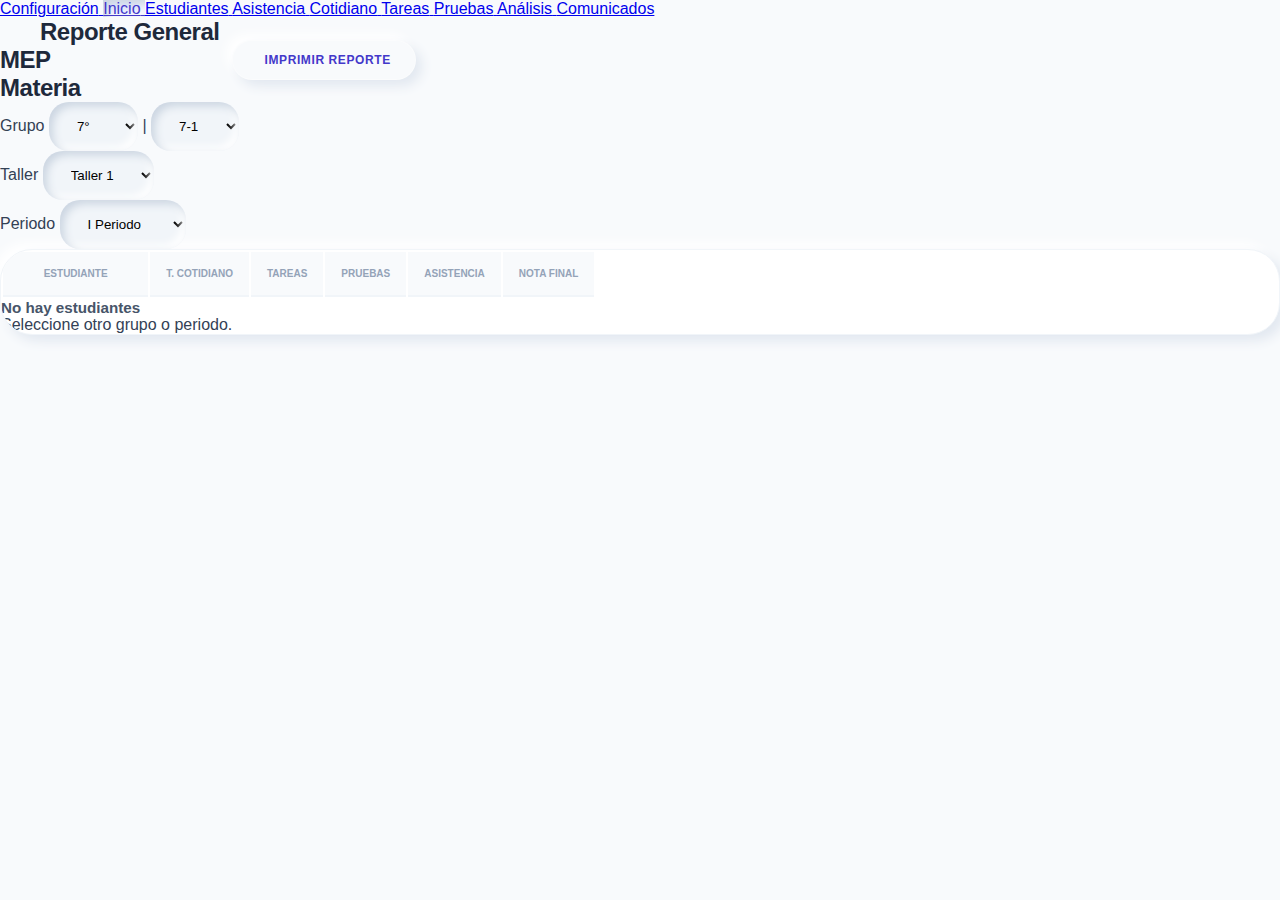
<file: reporte-general.html>
<!DOCTYPE html>
<html lang="es">

<head>
    <meta charset="UTF-8">
    <meta name="viewport" content="width=device-width, initial-scale=1.0">
    <title>Reporte General - Registro 2026</title>
    <script src="https://cdn.tailwindcss.com"></script>
    <script src="https://unpkg.com/lucide@latest"></script>
    <link rel="stylesheet" href="styles.css">
    <link rel="manifest" href="manifest.json">
    <link rel="icon" type="image/png" href="icon-192.png">
    <link rel="apple-touch-icon" href="icon-512.png">
    <meta name="theme-color" content="#6366f1">
    <style>
        .page-reporte .nav-active {
            background: var(--primary-light);
            color: var(--primary-vibrant);
            box-shadow: var(--nm-shadow-in);
        }

        .table-container {
            background: white;
            border-radius: 2rem;
            border: 1px solid #f1f5f9;
            box-shadow: var(--nm-shadow-out);
            overflow: hidden;
        }

        .report-table th {
            font-size: 10px;
            text-transform: uppercase;
            color: #94a3b8;
            padding: 1rem;
            background: #f8fafc;
            border-bottom: 2px solid #f1f5f9;
        }

        .report-table td {
            padding: 1rem;
            border-bottom: 1px solid #f1f5f9;
            font-size: 12px;
        }

        .report-table tr:last-child td {
            border-bottom: none;
        }

        .header-print {
            display: none;
        }

        @media print {
            .no-print {
                display: none !important;
            }

            body {
                background: white !important;
                font-family: 'Outfit', sans-serif !important;
                color: #334155 !important;
                font-size: 10px !important;
            }

            .flex-1 {
                padding: 0 !important;
            }

            .table-container {
                box-shadow: none !important;
                border: none !important;
                border-radius: 0 !important;
            }

            .report-table {
                width: 100% !important;
                border-collapse: collapse !important;
                margin-top: 20px !important;
                table-layout: fixed !important;
            }

            .report-table th, .report-table td {
                border: 1px solid #cbd5e1 !important;
                padding: 6px !important;
                text-align: center !important;
                word-wrap: break-word !important;
                font-size: 9px !important;
                color: #334155 !important;
            }

            .report-table th {
                background: #f8fafc !important;
                font-size: 9px !important;
                font-weight: 800 !important;
                text-transform: uppercase !important;
                -webkit-print-color-adjust: exact;
                print-color-adjust: exact;
            }

            .report-table td:first-child {
                text-align: left !important;
                width: 20% !important;
            }
            
            .report-table td:first-child .rounded-full {
                display: none !important;
            }

            .report-table td:first-child span {
                font-size: 9px !important;
                font-weight: normal !important;
            }
            
            .report-table td:last-child {
                background: #eff6ff !important;
                font-weight: 800 !important;
                color: #1d4ed8 !important;
                font-size: 10px !important;
                -webkit-print-color-adjust: exact;
                print-color-adjust: exact;
            }

            .header-print {
                display: flex !important;
                justify-content: space-between !important;
                border-bottom: 2px solid #f1f5f9 !important;
                padding-bottom: 20px !important;
                margin-bottom: 30px !important;
                text-transform: uppercase !important;
            }

            .header-print h1 {
                font-size: 18px !important;
                margin: 0 !important;
                color: #1e293b !important;
                font-weight: 800 !important;
                border: none !important;
            }

            .prof-data p {
                margin: 2px 0 !important;
                font-size: 9px !important;
                color: #64748b !important;
            }

            .prof-data b {
                color: #334155 !important;
            }
        }
    </style>
</head>

<body class="flex min-h-screen page-reporte">
    <button class="sidebar-toggle no-print" onclick="toggleSidebar()">
        <i data-lucide="menu"></i>
    </button>

    <aside
        class="w-20 hover:w-64 bg-white border-r border-slate-100 transition-all duration-300 flex flex-col h-screen sticky top-0 z-50 overflow-hidden group no-print flex-shrink-0">
        <div class="flex flex-col gap-3 p-4 mt-6">
            <a href="config.html"
                class="flex items-center gap-4 p-3 rounded-2xl text-slate-400 hover:bg-slate-50 transition-all">
                <i data-lucide="settings"></i>
                <span
                    class="opacity-0 group-hover:opacity-100 transition-opacity font-medium text-sm">Configuración</span>
            </a>
            <a href="index.html" class="flex items-center gap-4 p-3 rounded-2xl nav-active">
                <i data-lucide="layout-dashboard"></i>
                <span class="opacity-0 group-hover:opacity-100 transition-opacity font-medium text-sm">Inicio</span>
            </a>
            <a href="estudiantes.html"
                class="flex items-center gap-4 p-3 rounded-2xl text-slate-400 hover:bg-slate-50 transition-all">
                <i data-lucide="users"></i>
                <span
                    class="opacity-0 group-hover:opacity-100 transition-opacity font-medium text-sm">Estudiantes</span>
            </a>
            <a href="asistencia.html"
                class="flex items-center gap-4 p-3 rounded-2xl text-slate-400 hover:bg-slate-50 transition-all">
                <i data-lucide="calendar-check"></i>
                <span class="opacity-0 group-hover:opacity-100 transition-opacity font-medium text-sm">Asistencia</span>
            </a>
            <a href="cotidiano.html"
                class="flex items-center gap-4 p-3 rounded-2xl text-slate-400 hover:bg-slate-50 transition-all">
                <i data-lucide="clipboard-list"></i>
                <span class="opacity-0 group-hover:opacity-100 transition-opacity font-medium text-sm">Cotidiano</span>
            </a>
            <a href="tareas.html"
                class="flex items-center gap-4 p-3 rounded-2xl text-slate-400 hover:bg-slate-50 transition-all">
                <i data-lucide="book"></i>
                <span class="opacity-0 group-hover:opacity-100 transition-opacity font-medium text-sm">Tareas</span>
            </a>
            <a href="pruebas.html"
                class="flex items-center gap-4 p-3 rounded-2xl text-slate-400 hover:bg-slate-50 transition-all">
                <i data-lucide="file-text"></i>
                <span class="opacity-0 group-hover:opacity-100 transition-opacity font-medium text-sm">Pruebas</span>
            </a>
            <a href="analisis.html"
                class="flex items-center gap-4 p-3 rounded-2xl text-slate-400 hover:bg-slate-50 transition-all">
                <i data-lucide="bar-chart-3"></i>
                <span class="opacity-0 group-hover:opacity-100 transition-opacity font-medium text-sm">Análisis</span>
            </a>
            <a href="comunicados.html"
                class="flex items-center gap-4 p-3 rounded-2xl text-slate-400 hover:bg-slate-50 transition-all">
                <i data-lucide="message-square"></i>
                <span
                    class="opacity-0 group-hover:opacity-100 transition-opacity font-medium text-sm">Comunicados</span>
            </a>
        </div>
    </aside>

    <main class="flex-1 p-10 min-w-0 overflow-x-hidden">
        <!-- ENCABEZADO PDF (Solo Impresión) -->
        <div class="header-print">
            <div>
                <h1>Reporte General</h1>
                <p style="margin:5px 0 0 0; color:#3b82f6; font-weight:800; font-size: 11px;" id="pdf-group-name">---</p>
            </div>
            <div class="prof-data">
                <p>Institución: <b id="pdf-inst">---</b></p>
                <p>Materia: <b id="pdf-subject">---</b></p>
                <p>Docente: <b id="pdf-teacher">---</b></p>
                <p>Instrumento: <b>Reporte General</b></p>
            </div>
        </div>

        <header class="page-title mb-8 flex items-center justify-between border-b border-slate-100 pb-6 uppercase no-print">
            <div>
                <h1><i data-lucide="table" class="title-icon"></i> Reporte General</h1>
                <div class="flex gap-4 mt-1">
                    <p class="text-[9px] font-black text-slate-400 uppercase tracking-widest flex items-center gap-1">
                        <i data-lucide="home" class="w-3 h-3" style="color: var(--primary-vibrant);"></i> <span
                            id="info-inst">---</span>
                    </p>
                    <p class="text-[9px] font-black text-slate-400 uppercase tracking-widest flex items-center gap-1">
                        <i data-lucide="bookmark" class="w-3 h-3" style="color: var(--primary-vibrant);"></i> <span
                            id="info-subject">---</span>
                    </p>
                </div>
            </div>
            <div class="flex gap-4 items-center">
                <button onclick="window.print()" class="btn-nm">
                    <i data-lucide="printer" class="w-4 h-4 icon-vibrant"></i> Imprimir Reporte
                </button>
            </div>
        </header>

        <div class="flex items-center gap-3 bg-white px-4 py-1.5 rounded-full border border-slate-100 shadow-sm mb-8 no-print w-max">
            <div class="flex items-center gap-2" id="group-selector-container">
                <span class="text-[8px] font-black text-slate-300 uppercase tracking-widest">Grupo</span>
                <select id="level-select" onchange="updateSectionSelector()"
                    class="text-xs font-bold text-slate-600 outline-none">
                    <option value="7">7°</option>
                    <option value="8">8°</option>
                    <option value="9">9°</option>
                    <option value="10">10°</option>
                    <option value="11">11°</option>
                </select>
                <span class="text-slate-200">|</span>
                <select id="section-select" onchange="loadReport()"
                    class="text-xs font-bold text-slate-600 outline-none"></select>
            </div>
            <div class="flex items-center gap-2 hidden" id="workshop-selector-container">
                <span class="text-[8px] font-black text-slate-300 uppercase tracking-widest">Taller</span>
                <select id="workshop-select" onchange="loadReport()"
                    class="text-xs font-bold text-slate-600 outline-none">
                    <option value="1">Taller 1</option>
                    <option value="2">Taller 2</option>
                    <option value="3">Taller 3</option>
                </select>
            </div>
            <span class="w-px h-4 bg-slate-100 mx-1"></span>
            <div class="flex items-center gap-2">
                <span class="text-[8px] font-black text-slate-300 uppercase tracking-widest">Periodo</span>
                <select id="period-select" onchange="loadReport()"
                    class="text-xs font-bold text-blue-500 outline-none bg-transparent">
                    <option value="1">I Periodo</option>
                    <option value="2">II Periodo</option>
                </select>
            </div>
        </div>

        <div class="table-container overflow-x-auto">
            <table class="w-full text-center report-table">
                <thead>
                    <tr>
                        <th class="text-left" style="width: 25%">Estudiante</th>
                        <th id="th-coti">T. Cotidiano</th>
                        <th id="th-task">Tareas</th>
                        <th id="th-test">Pruebas</th>
                        <th id="th-att">Asistencia</th>
                        <th class="bg-indigo-50/50 text-indigo-700">Nota Final</th>
                    </tr>
                </thead>
                <tbody id="report-body" class="font-bold text-slate-600">
                    <!-- Filas de estudiantes -->
                </tbody>
            </table>
            <div id="no-data" class="hidden text-center py-20 bg-slate-50 border-t border-slate-100">
                <i data-lucide="inbox" class="w-16 h-16 text-slate-300 mx-auto mb-4"></i>
                <h3 class="text-slate-500 font-bold">No hay estudiantes</h3>
                <p class="text-slate-400 text-xs mt-2">Seleccione otro grupo o periodo.</p>
            </div>
        </div>
    </main>

    <script>
        let state = JSON.parse(localStorage.getItem('academicApp_2026_data')) || {};
        const mode = localStorage.getItem('temp_current_mode') || 'materia';

        function init() {
            document.getElementById('info-inst').innerText = state.admin?.institution || 'MEP';
            document.getElementById('info-subject').innerText = state.admin?.subject || 'Materia';
            document.getElementById('pdf-inst').innerText = state.admin?.institution || 'MEP';
            document.getElementById('pdf-teacher').innerText = state.admin?.name || 'Docente';

            initSelectors();
            loadReport();
        }

        function initSelectors() {
            const periodSelect = document.getElementById('period-select');
            if (state.settings?.currentPeriod) {
                periodSelect.value = state.settings.currentPeriod;
            }

            if (mode === 'taller') {
                document.getElementById('group-selector-container').classList.add('hidden');
                document.getElementById('workshop-selector-container').classList.remove('hidden');

                const wSelect = document.getElementById('workshop-select');
                const wNames = state.admin?.workshops || ['Taller 1', 'Taller 2', 'Taller 3'];
                wSelect.innerHTML = wNames.map((name, i) => `<option value="${i + 1}">${name || `Taller ${i + 1}`}</option>`).join('');

                const savedWorkshop = localStorage.getItem('temp_current_workshop');
                if (savedWorkshop) wSelect.value = savedWorkshop;
            } else {
                const savedLevel = localStorage.getItem('temp_current_level');
                const savedSection = localStorage.getItem('temp_current_section');
                if (savedLevel) document.getElementById('level-select').value = savedLevel;
                updateSectionSelector(savedSection);
            }
        }

        function updateSectionSelector(sectionToSelect) {
            const level = document.getElementById('level-select').value;
            const sectionSelect = document.getElementById('section-select');
            const definedGroups = state.groups || [];
            const filtered = definedGroups.filter(g => g.startsWith(level + '-')).map(g => g.split('-')[1]);

            if (filtered.length > 0) {
                sectionSelect.innerHTML = filtered.map(sec => `<option value="${sec}">${level}-${sec}</option>`).join('');
                if (sectionToSelect && filtered.includes(sectionToSelect)) {
                    sectionSelect.value = sectionToSelect;
                }
            } else {
                sectionSelect.innerHTML = `<option value="1">${level}-1</option>`;
            }
            loadReport();
        }

        function loadReport() {
            const period = document.getElementById('period-select').value;

            let students = [];
            let level = "";
            let section = "";
            let workshopId = "";

            if (mode === 'taller') {
                workshopId = document.getElementById('workshop-select').value;
                localStorage.setItem('temp_current_workshop', workshopId);
                const wNames = state.admin?.workshops || ['Taller 1', 'Taller 2', 'Taller 3'];
                document.getElementById('info-subject').innerText = wNames[workshopId - 1] || 'Taller';
                document.getElementById('pdf-subject').innerText = wNames[workshopId - 1] || 'Taller';
                document.getElementById('pdf-group-name').innerText = (wNames[workshopId - 1] || 'Taller') + ` | Periodo: ${period}`;

                Object.keys(state.students || {}).forEach(l => {
                    const filtered = (state.students[l] || []).filter(s => {
                        if (Array.isArray(s.workshops)) return s.workshops.includes(workshopId);
                        return s.workshop === workshopId;
                    });
                    students = [...students, ...filtered];
                });
            } else {
                level = document.getElementById('level-select').value;
                section = document.getElementById('section-select').value;
                localStorage.setItem('temp_current_level', level);
                localStorage.setItem('temp_current_section', section);
                students = (state.students?.[level] || []).filter(s => s.section === section);
                
                document.getElementById('info-subject').innerText = state.admin?.subject || 'Materia';
                document.getElementById('pdf-subject').innerText = state.admin?.subject || 'Materia';
                document.getElementById('pdf-group-name').innerText = `Grupo ${level}-${section} | Periodo: ${period}`;
            }

            const tbody = document.getElementById('report-body');
            const noData = document.getElementById('no-data');

            if (students.length === 0) {
                tbody.innerHTML = '';
                noData.classList.remove('hidden');
                return;
            }

            noData.classList.add('hidden');
            processAndRender(students, period, level, section, workshopId);
            lucide.createIcons();
        }

        function processAndRender(students, period, level, section, workshopId) {
            const tbody = document.getElementById('report-body');
            
            const p = state.settings?.percentages || {
                iiiCiclo: { coti: 45, test: 40, task: 10, att: 5 },
                diversificado: { coti: 35, test: 50, task: 10, att: 5 }
            };
            const wP = state.settings?.workshopPercentages || { coti: 30, proj: 40, task: 20, att: 10 };
            
            let cycle;
            if (mode === 'taller') {
                cycle = { ...wP, test: 0 };
                document.getElementById('th-test').innerText = `Proyecto (${cycle.proj}%)`;
            } else {
                cycle = (parseInt(level) >= 10) ? p.diversificado : p.iiiCiclo;
                document.getElementById('th-test').innerText = `Pruebas (${cycle.test}%)`;
            }
            
            document.getElementById('th-coti').innerText = `Cotidiano (${cycle.coti}%)`;
            document.getElementById('th-task').innerText = `Tareas (${cycle.task}%)`;
            document.getElementById('th-att').innerText = `Asistencia (${cycle.att}%)`;

            // Sort students alphabetically
            students.sort((a, b) => a.name.localeCompare(b.name));

            let html = '';

            students.forEach(student => {
                const sId = student.id;
                const joinDate = student.joinDate || '2026-01-01';
                const todayGroupKey = mode === 'taller' ? `_workshop_${workshopId}` : `_group_${level}_${section}`;

                const isPre = (date) => (date < joinDate);
                const isAbs = (date) => {
                    const dailyData = (state.attendance?.[period] || {})[date] || {};
                    const att = dailyData[`${todayGroupKey}_${sId}`];
                    if (!att || (att.status !== 'AI' && att.status !== 'AJ')) return false;
                    let dailyMax = 0;
                    if (dailyData[todayGroupKey] && dailyData[todayGroupKey].dayLessons) {
                        dailyMax = dailyData[todayGroupKey].dayLessons;
                    } else {
                        const recs = Object.values(dailyData);
                        dailyMax = recs.length > 0 ? Math.max(...recs.map(r => r.lessons || 0), 0) : 0;
                    }
                    return att.lessons >= dailyMax;
                };
                const checkAbsence = (date) => isPre(date) || isAbs(date);

                let earnedPoints = 0;

                // 1. Cotidiano
                const acts = Object.values(state.activities || {}).filter(a => {
                    if (mode === 'taller') return a.workshopId === workshopId && a.period === period;
                    return a.level === level && a.section === section && a.period === period;
                }).filter(a => a.dates.some(d => !checkAbsence(d)));
                
                let cotiScore = 0;
                let cotiTotalMax = 0;
                acts.forEach(a => {
                    let totalPts = 0;
                    let maxInds = 0;
                    a.skills.forEach((skill, skIdx) => {
                        skill.indicators.forEach((ind, inIdx) => {
                            maxInds += 3;
                            let best = 0;
                            a.dates.forEach(d => {
                                const s = state.evaluations?.[a.id]?.[d]?.[sId]?.scores?.[`${skIdx}-${inIdx}`] || 0;
                                if (s > best) best = s;
                            });
                            totalPts += best;
                        });
                    });
                    if (maxInds > 0) {
                        cotiScore += (totalPts * 100) / maxInds;
                        cotiTotalMax += 100;
                    }
                });
                const cotiFinalNote = cotiTotalMax > 0 ? (cotiScore / cotiTotalMax) * cycle.coti : 0;
                earnedPoints += cotiFinalNote;

                // 2. Pruebas / Proyecto
                let testProjFinalNote = 0;
                if (mode === 'materia') {
                    const tests = Object.values(state.tests || {}).filter(t => t.level === level && t.section === section && t.period === period)
                        .filter(t => t.date >= joinDate);
                    tests.forEach(t => {
                        const ev = state.test_evals?.[t.id]?.[sId] || { pts: 0, sig: false, sigPts: t.points, sigPerc: t.percent };
                        const maxPts = ev.sig ? ev.sigPts : t.points;
                        const maxP = ev.sig ? ev.sigPerc : t.percent;
                        const nota = maxPts > 0 ? (ev.pts * 100 / maxPts) : 0;
                        testProjFinalNote += (nota * maxP / 100);
                    });
                    earnedPoints += testProjFinalNote;
                } else {
                    const projects = Object.values(state.projects || {}).filter(p => p.workshopId === workshopId && p.period === period)
                        .filter(p => p.dates.some(d => !isPre(d)));
                    let sumProj = 0;
                    projects.forEach(p => {
                        let pPts = 0; let pMax = 0;
                        p.skills.forEach((sk, skI) => sk.indicators.forEach((ind, inI) => {
                            pMax += 3;
                            let best = 0;
                            p.dates.forEach(d => {
                                const s = state.projectEvaluations?.[p.id]?.[d]?.[sId]?.scores?.[`${skI}-${inI}`] || 0;
                                if (s > best) best = s;
                            });
                            pPts += best;
                        }));
                        if (pMax > 0) sumProj += (pPts * 100 / pMax);
                    });
                    const projNota100 = projects.length > 0 ? (sumProj / projects.length) : 0;
                    testProjFinalNote = projNota100 * cycle.proj / 100;
                    earnedPoints += testProjFinalNote;
                }

                // 3. Tareas
                const tasks = Object.values(state.tasks || {}).filter(a => {
                    if (mode === 'taller') return a.workshopId === workshopId && a.period === period;
                    return a.level === level && a.section === section && a.period === period;
                }).filter(a => a.dates.some(d => !isPre(d)));
                let taskSumPts = 0;
                let taskMaxPossible = 0;
                tasks.forEach(a => {
                    a.skills.forEach((sk, skIdx) => sk.indicators.forEach((ind, iIdx) => {
                        taskMaxPossible += 3;
                        let best = 0;
                        a.dates.forEach(d => {
                            const s = state.task_evaluations?.[a.id]?.[d]?.[sId]?.scores?.[`${skIdx}-${iIdx}`] || 0;
                            if (s > best) best = s;
                        });
                        taskSumPts += best;
                    }));
                });
                const taskNota100 = taskMaxPossible > 0 ? (taskSumPts * 100) / taskMaxPossible : 0;
                const taskFinalNote = taskNota100 * cycle.task / 100;
                earnedPoints += taskFinalNote;

                // 4. Asistencia
                const attData = state.attendance?.[period] || {};
                let totalLecciones = 0;
                let aiLecciones = 0;
                let tardias = 0;
                Object.entries(attData).forEach(([date, dayData]) => {
                    if (isPre(date)) return;
                    const record = dayData[`${todayGroupKey}_${sId}`];

                    let dayLec = 0;
                    const hasGroupRecords = Object.keys(dayData).some(id => id.startsWith(todayGroupKey + '_'));
                    if (!hasGroupRecords) return;

                    if (dayData[todayGroupKey] && dayData[todayGroupKey].dayLessons > 0) {
                        dayLec = parseInt(dayData[todayGroupKey].dayLessons);
                    } else {
                        let maxLecFound = 0;
                        for (const id in dayData) {
                            if (id.startsWith(todayGroupKey + '_')) {
                                maxLecFound = Math.max(maxLecFound, parseInt(dayData[id].lessons) || 0);
                            }
                        }
                        dayLec = maxLecFound;
                    }
                    totalLecciones += dayLec;

                    if (record && record.status !== 'P') {
                        if (record.status === 'AI') aiLecciones += record.lessons || 0;
                        if (record.status === 'T') tardias += 1;
                    }
                });
                
                const ausenciasEquivalentes = aiLecciones + (tardias * 0.5);
                const porcentajeInjustificado = totalLecciones > 0 ? (ausenciasEquivalentes / totalLecciones) * 100 : 0;
                
                let attPts = 0;
                if (porcentajeInjustificado < 10) attPts = 5;
                else if (porcentajeInjustificado < 20) attPts = 4;
                else if (porcentajeInjustificado < 30) attPts = 3;
                else if (porcentajeInjustificado < 40) attPts = 2;
                else if (porcentajeInjustificado < 50) attPts = 1;
                else attPts = 0;
                
                const attFinalNote = attPts * (cycle.att / 5);
                earnedPoints += attFinalNote;

                // Rendimiento / Alerta Visual
                const threshold = (parseInt(level) >= 10) ? 70 : 65;
                const notaFinal = earnedPoints.toFixed(2);
                let notaClass = 'text-slate-800 bg-indigo-50/30';
                
                if (earnedPoints < threshold) {
                    notaClass = 'text-rose-600 bg-rose-50';
                }

                html += `
                    <tr class="hover:bg-slate-50 transition-colors">
                        <td class="text-left">
                            <div class="flex items-center gap-3">
                                <div class="w-8 h-8 rounded-full bg-slate-100 flex items-center justify-center text-xs font-black text-slate-500">
                                    ${student.name.substring(0,2).toUpperCase()}
                                </div>
                                <span class="font-black text-slate-800 text-sm">${student.name}</span>
                            </div>
                        </td>
                        <td class="text-blue-600">${cotiFinalNote.toFixed(2)}</td>
                        <td class="text-purple-600">${taskFinalNote.toFixed(2)}</td>
                        <td class="${mode === 'materia' ? 'text-rose-600' : 'text-amber-600'}">${testProjFinalNote.toFixed(2)}</td>
                        <td class="text-emerald-600">${attFinalNote.toFixed(2)}</td>
                        <td class="font-black text-lg ${notaClass}">${notaFinal}</td>
                    </tr>
                `;
            });

            tbody.innerHTML = html;
        }

        function toggleSidebar() {
            document.body.classList.toggle('sidebar-expanded');
        }

        document.addEventListener('DOMContentLoaded', init);
    </script>
</body>
</html>
</file>
<file: styles.css>
@import url('https://fonts.googleapis.com/css2?family=Outfit:wght@300;400;500;600;700;800;900&display=swap');

:root {
    --primary-color: #6366f1;
    --primary-light: #e0e7ff;
    --primary-vibrant: #4338ca;

    /* Neumorphic Shadows */
    --nm-shadow-out: 6px 6px 12px #e2e8f0, -6px -6px 12px #ffffff;
    --nm-shadow-in: inset 4px 4px 8px #cbd5e1, inset -4px -4px 8px #ffffff;
    --transition-speed: 300ms;

    /* Dashboard Categorized Colors */
    --blue-light: #dbeafe;
    --blue-vibrant: #2563eb;
    --purple-light: #f3e8ff;
    --purple-vibrant: #7e22ce;
    --rose-light: #ffe4e6;
    --rose-vibrant: #e11d48;
    --emerald-light: #d1fae5;
    --emerald-vibrant: #059669;
    --amber-light: #fef3c7;
    --amber-vibrant: #d97706;
    --orange-light: #fff7ed;
    --orange-vibrant: #ea580c;
    --cyan-light: #cffafe;
    --cyan-vibrant: #0891b2;
    --pink-light: #fce7f3;
    --pink-vibrant: #db2777;
}

/* Page Specific Colors */
.page-bitacora,
.page-asistencia {
    --primary-color: #10b981;
    --primary-light: #d1fae5;
    --primary-vibrant: #059669;
}

.page-calendario {
    --primary-color: #f163de;
    --primary-light: #f3e8ff;
    --primary-vibrant: #c706d9;
}

.page-configuracion {
    --primary-color: #740bf5;
    --primary-light: #ede0ff;
    --primary-vibrant: #840bf5;
}

.page-registro {
    --primary-color: #f59e0b;
    --primary-light: #fef3c7;
    --primary-vibrant: #d97706;
}

.page-estudiantes {
    --primary-color: #3b82f6;
    --primary-light: #dbeafe;
    --primary-vibrant: #2563eb;
}

.page-pruebas {
    --primary-color: #fb7185;
    --primary-light: #fff1f2;
    --primary-vibrant: #e11d48;
}

.page-tareas {
    --primary-color: #a855f7;
    --primary-light: #f3e8ff;
    --primary-vibrant: #7e22ce;
}

.page-comunicados {
    --primary-color: #f97316;
    --primary-light: #fff7ed;
    --primary-vibrant: #ea580c;
}

.page-analisis {
    --primary-color: #6366f1;
    --primary-light: #e0e7ff;
    --primary-vibrant: #4338ca;
}

* {
    margin: 0;
    padding: 0;
    box-sizing: border-box;
    font-family: 'Outfit', sans-serif !important;
}

body {
    background-color: #f8fafc;
    color: #334155;
    transition: background-color var(--transition-speed);
}

/* Typography Standards */
h1,
.page-title {
    font-size: 1.5rem !important;
    font-weight: 600 !important;
    letter-spacing: -0.02em !important;
    color: #1e293b !important;
    margin: 0;
    display: flex;
    align-items: center;
    gap: 0.75rem;
}

h2,
.section-title {
    font-size: 1.1rem !important;
    font-weight: 600 !important;
    letter-spacing: -0.01em !important;
    color: #334155 !important;
    display: flex;
    align-items: center;
    gap: 0.5rem;
}

h3,
.card-title {
    font-size: 0.95rem !important;
    font-weight: 600 !important;
    color: #475569 !important;
}

.card-text {
    font-size: 0.7rem !important;
    font-weight: 600 !important;
    color: #637895 !important;
}

.title-icon {
    stroke-width: 1.5px;
    color: var(--primary-vibrant);
    width: 1.75rem;
    height: 1.75rem;
}

.info-profesional {
    font-size: 0.7rem !important;
    font-weight: 600 !important;
    color: #748bac !important;
}

/* Neumorphic Buttons */
.btn-nm {
    background: #f8fafc;
    border: 1px solid rgba(255, 255, 255, 0.4);
    box-shadow: var(--nm-shadow-out);
    border-radius: 9999px;
    padding: 0.75rem 1.5rem;
    font-weight: 700;
    text-transform: uppercase;
    letter-spacing: 0.05em;
    font-size: 0.75rem;
    color: var(--primary-vibrant);
    transition: all var(--transition-speed);
    display: flex;
    align-items: center;
    gap: 0.5rem;
    cursor: pointer;
}

.btn-nm:hover {
    transform: translateY(-2px);
    box-shadow: 8px 8px 16px #e2e8f0, -8px -8px 16px #ffffff;
}

.btn-nm:active {
    transform: translateY(1px);
    box-shadow: var(--nm-shadow-in);
}

/* Card Style */
.card-premium {
    background: #f8fafc;
    border-radius: 2.5rem;
    border: 1px solid rgba(255, 255, 255, 0.5);
    box-shadow: var(--nm-shadow-out);
    padding: 2.5rem;
    transition: all var(--transition-speed);
}

.card-premium:hover {
    transform: scale(1.02);
    box-shadow: 10px 10px 20px #e2e8f0, -10px -10px 20px #ffffff;
}

/* Icons */
.icon-container {
    width: 3rem;
    height: 3rem;
    border-radius: 1.25rem;
    display: flex;
    align-items: center;
    justify-content: center;
    background: var(--primary-light);
    color: var(--primary-vibrant);
    box-shadow: var(--nm-shadow-out);
    margin-bottom: 1.5rem;
}

.icon-vibrant {
    color: var(--primary-vibrant);
    filter: drop-shadow(0 0 2px var(--primary-light));
}

/* Inputs */
input,
select,
textarea {
    background: #f1f5f9 !important;
    border: none !important;
    border-radius: 1.25rem !important;
    padding: 1rem 1.5rem !important;
    box-shadow: var(--nm-shadow-in) !important;
    outline: none !important;
    transition: all var(--transition-speed) !important;
}

input:focus,
select:focus,
textarea:focus {
    background: #ffffff !important;
    box-shadow: var(--nm-shadow-out) !important;
}

/* PDF & Print Styles */
@media print {
    .no-print {
        display: none !important;
    }

    body {
        background: white;
        padding: 0;
    }

    .card-premium {
        box-shadow: none;
        border: 1px solid #e1e8f0;
    }

    .header-pdf {
        display: block !important;
        margin-bottom: 2rem;
        border-bottom: 2px solid var(--primary-color);
        padding-bottom: 1rem;
    }
}

.header-pdf-info {
    font-size: 0.8rem;
    font-weight: 700;
    color: #64748b;
    text-transform: uppercase;
    text-align: right;
}

.header-pdf-title {
    font-size: 1.75rem;
    font-weight: 900;
    color: var(--primary-vibrant);
    text-transform: uppercase;
}

/* Sidebar Responsive */
.sidebar-toggle {
    display: none;
    position: fixed;
    top: 1rem;
    left: 1rem;
    z-index: 50;
    padding: 0.75rem;
    background: white;
    border-radius: 1rem;
    box-shadow: var(--nm-shadow-out);
    border: 1px solid rgba(255, 255, 255, 0.5);
    cursor: pointer;
}

body.sidebar-expanded aside {
    left: 0 !important;
    width: 16rem !important;
}

body.sidebar-expanded aside span {
    opacity: 100 !important;
}

@media (max-width: 1024px) {
    .sidebar-toggle {
        display: flex;
    }

    aside {
        position: fixed !important;
        left: -80px !important;
        width: 80px !important;
        height: 100vh !important;
        z-index: 100 !important;
        transition: all 0.3s ease !important;
        background: white !important;
        box-shadow: 10px 0 30px rgba(0, 0, 0, 0.05) !important;
    }

    body.sidebar-expanded aside {
        left: 0 !important;
        width: 16rem !important;
    }

    main {
        padding: 1.5rem !important;
        margin-left: 0 !important;
        width: 100% !important;
    }

    header.page-title {
        flex-direction: column !important;
        align-items: flex-start !important;
        gap: 1.5rem !important;
        padding-top: 3.5rem !important;
    }

    header.page-title>div:last-child {
        width: 100% !important;
        justify-content: flex-start !important;
        flex-wrap: wrap;
        gap: 1rem;
    }

    .grid-cols-4,
    .lg\:grid-cols-4 {
        grid-template-columns: repeat(2, minmax(0, 1fr)) !important;
    }
}

@media (max-width: 640px) {
    .card-premium {
        padding: 1.5rem !important;
        border-radius: 1.5rem !important;
    }

    h1 {
        font-size: 1.25rem !important;
    }

    .grid,
    .grid-cols-2,
    .md\:grid-cols-2,
    .lg\:grid-cols-4 {
        grid-template-columns: 1fr !important;
    }

    header.page-title>div:last-child {
        flex-direction: column !important;
        align-items: stretch !important;
    }

    .btn-nm {
        width: 100%;
        justify-content: center;
    }
}
</file>
